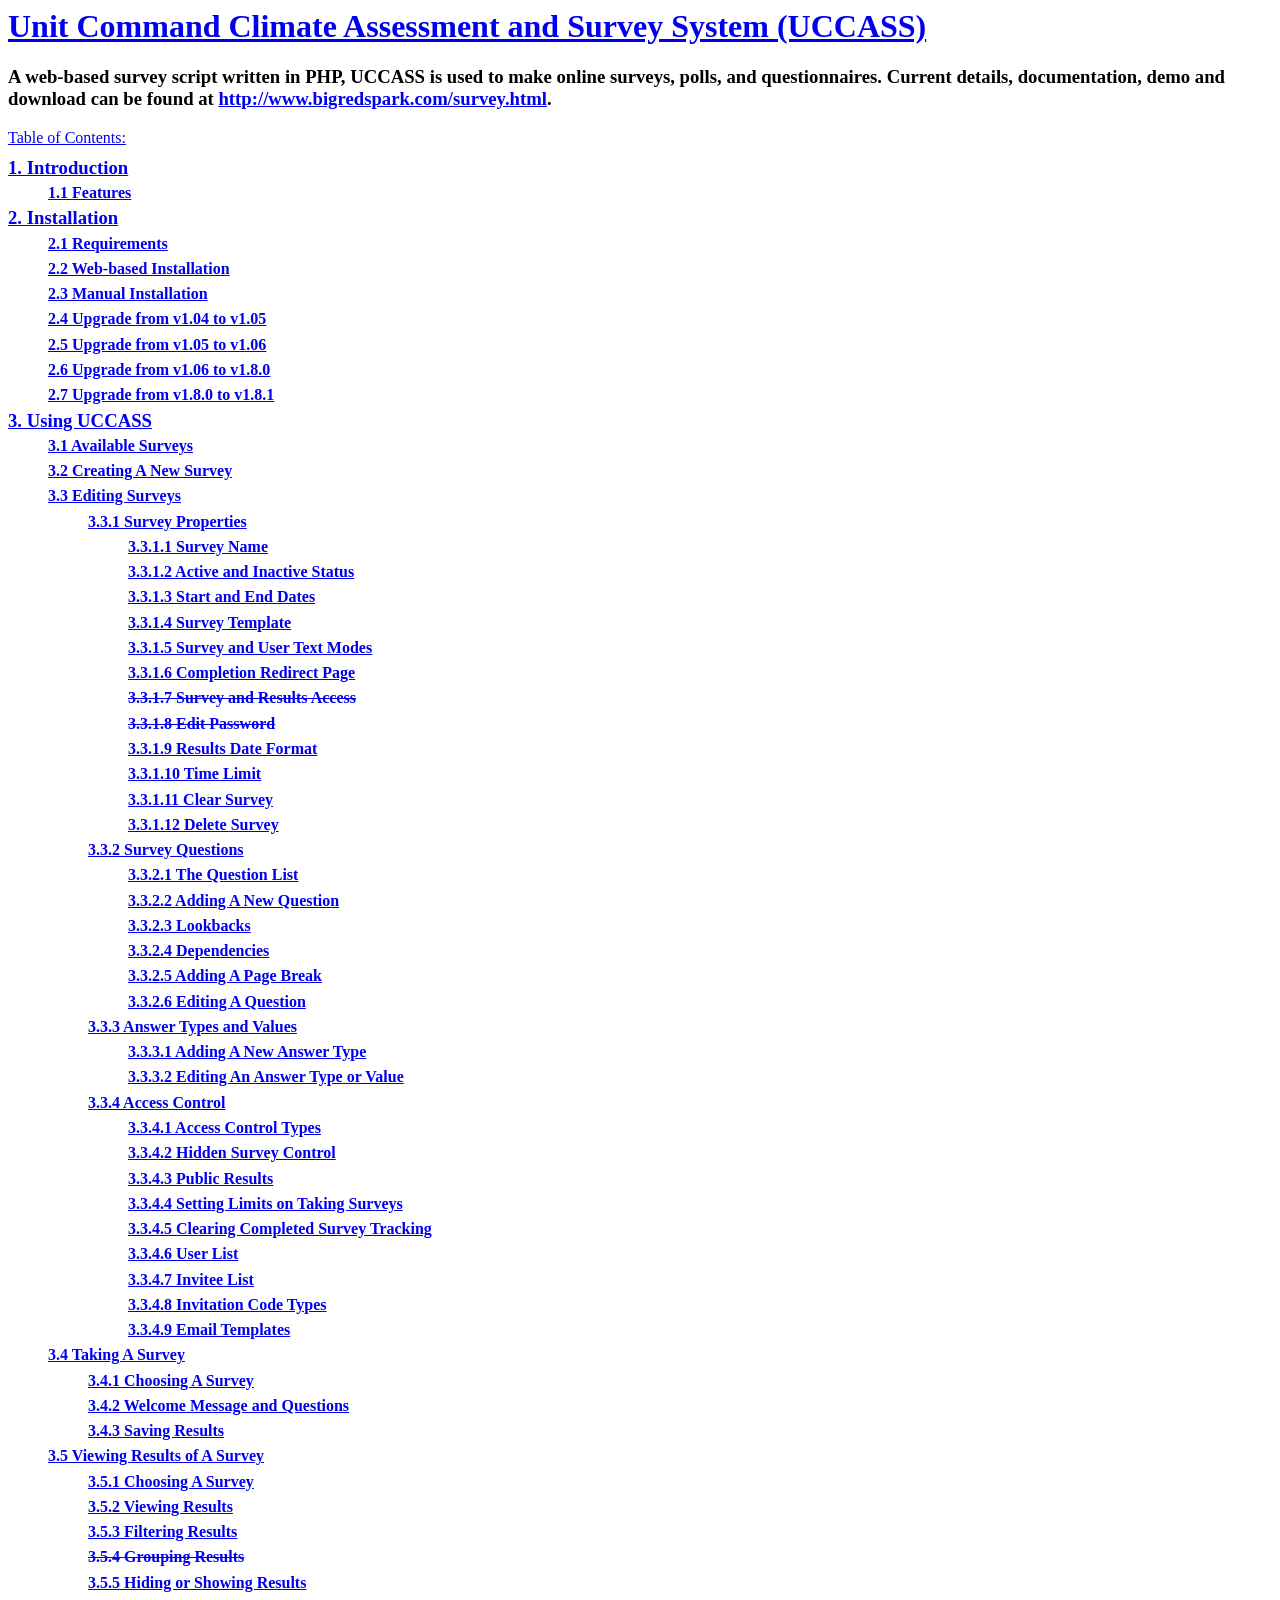
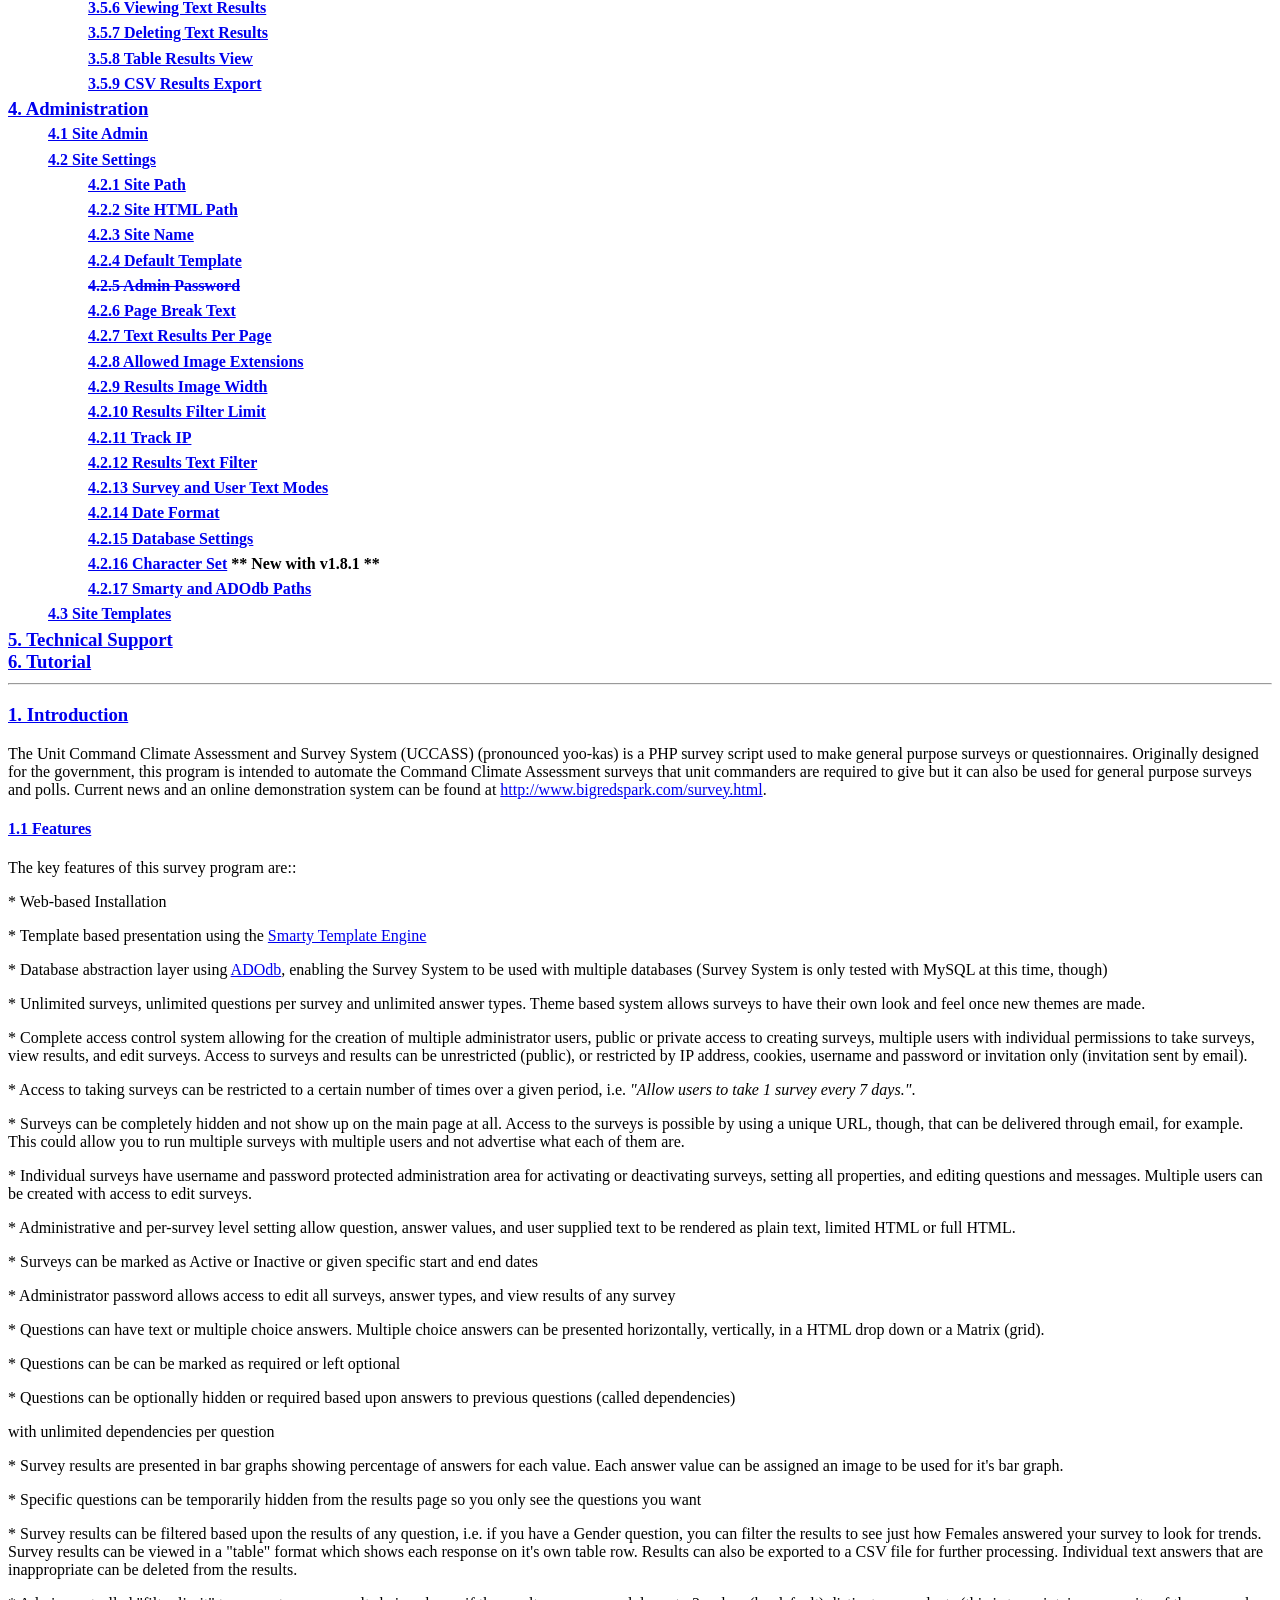
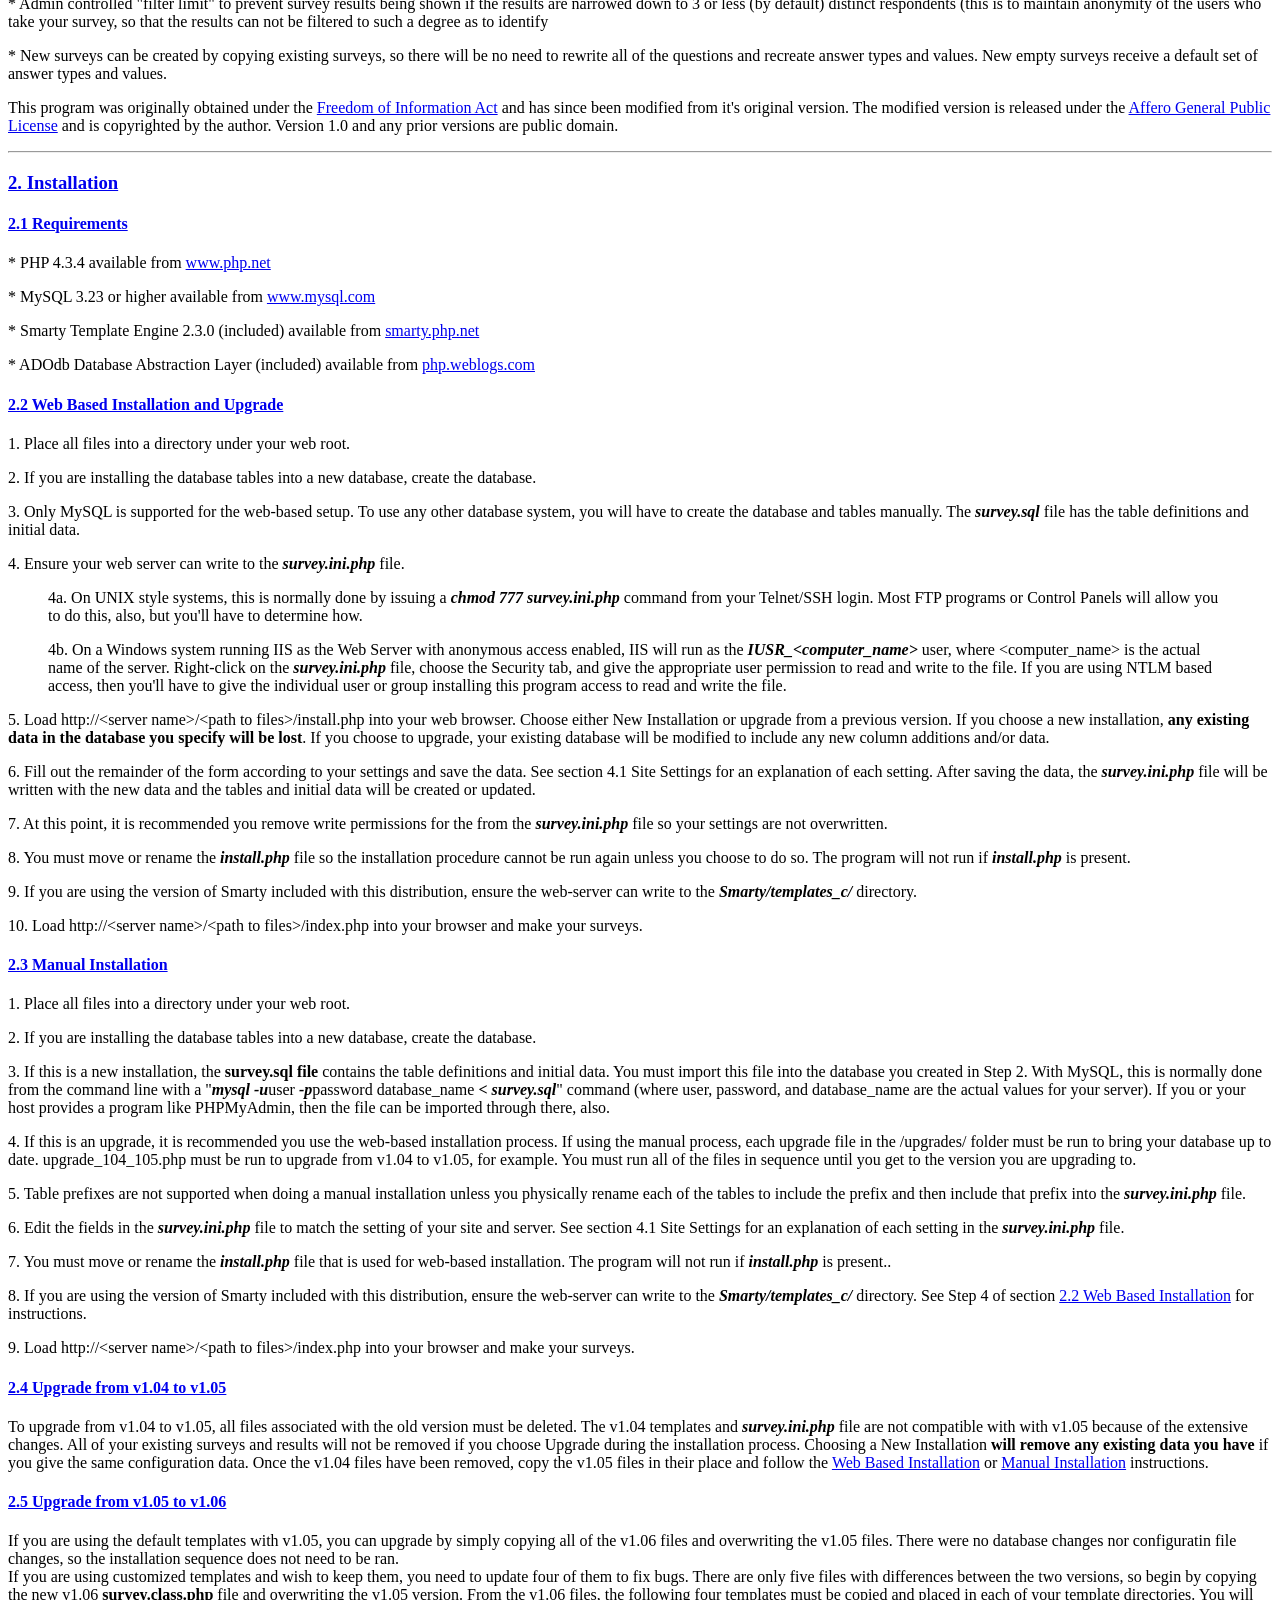
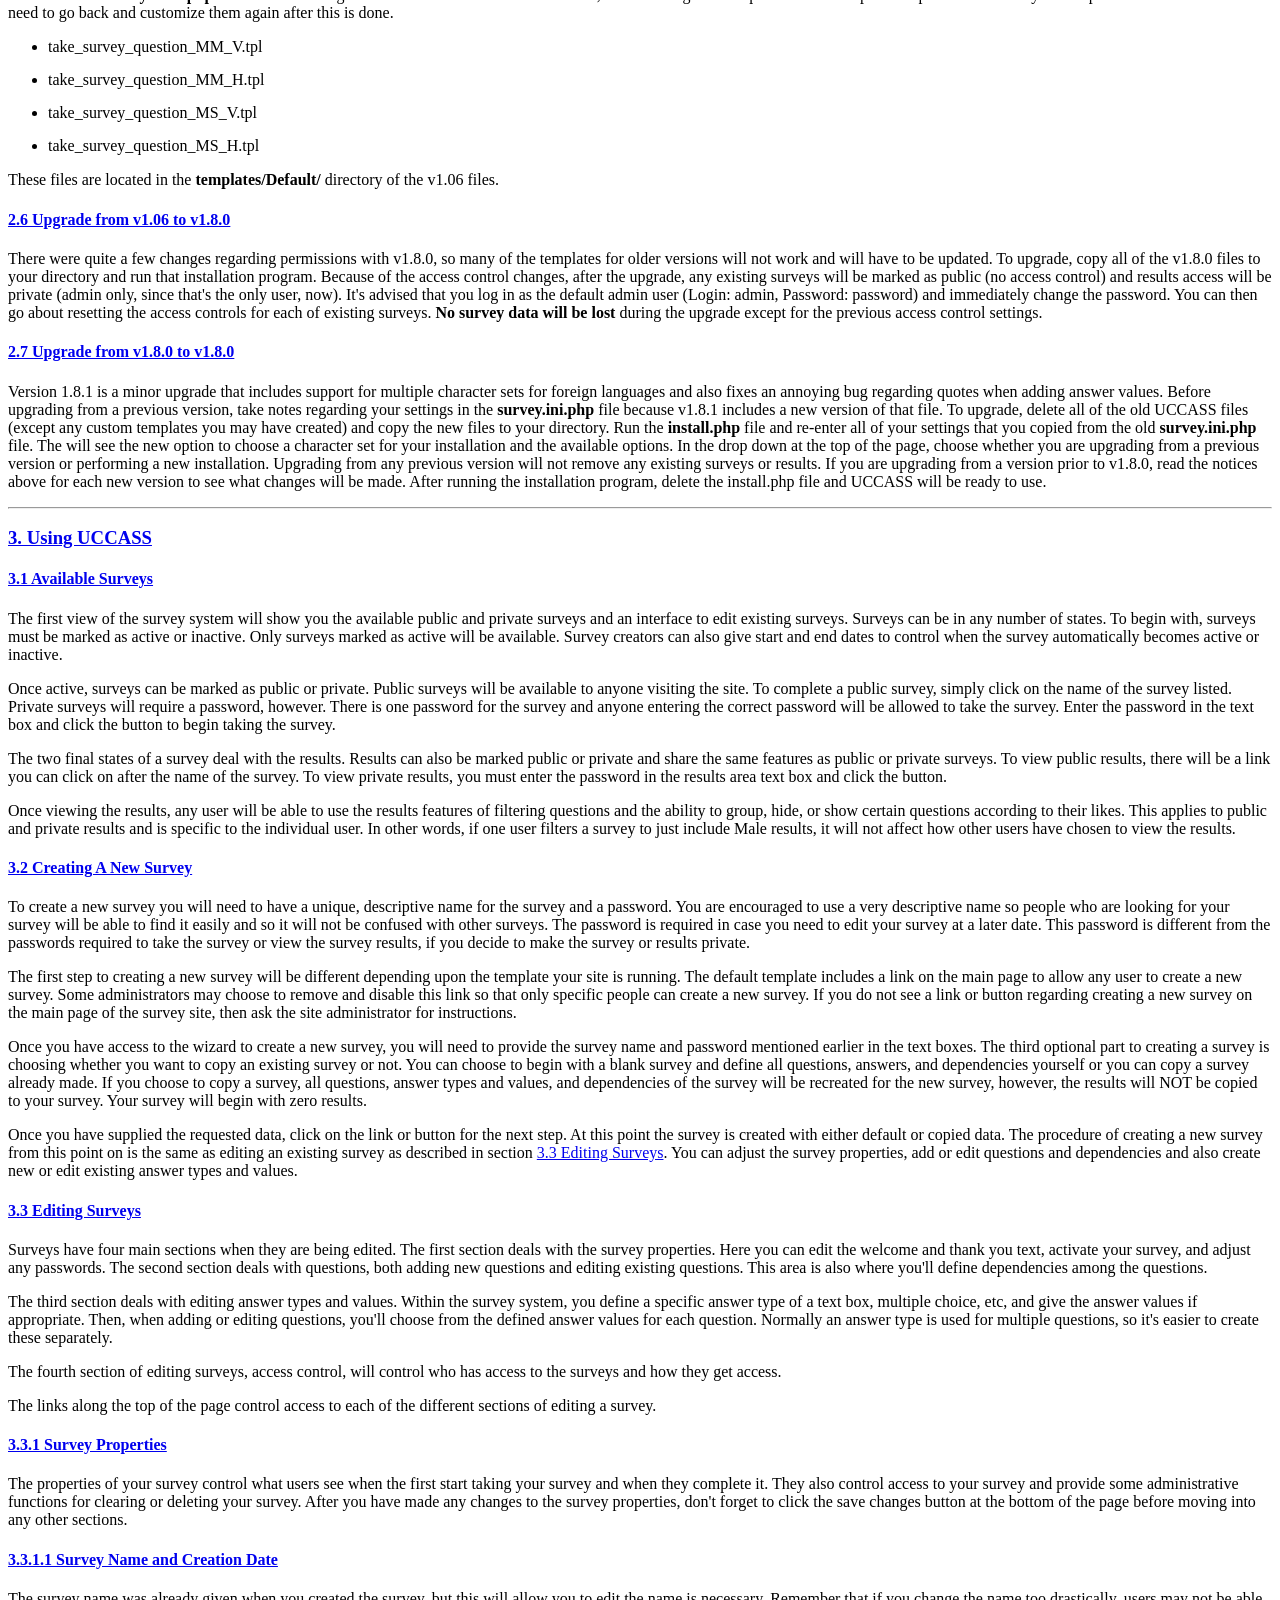
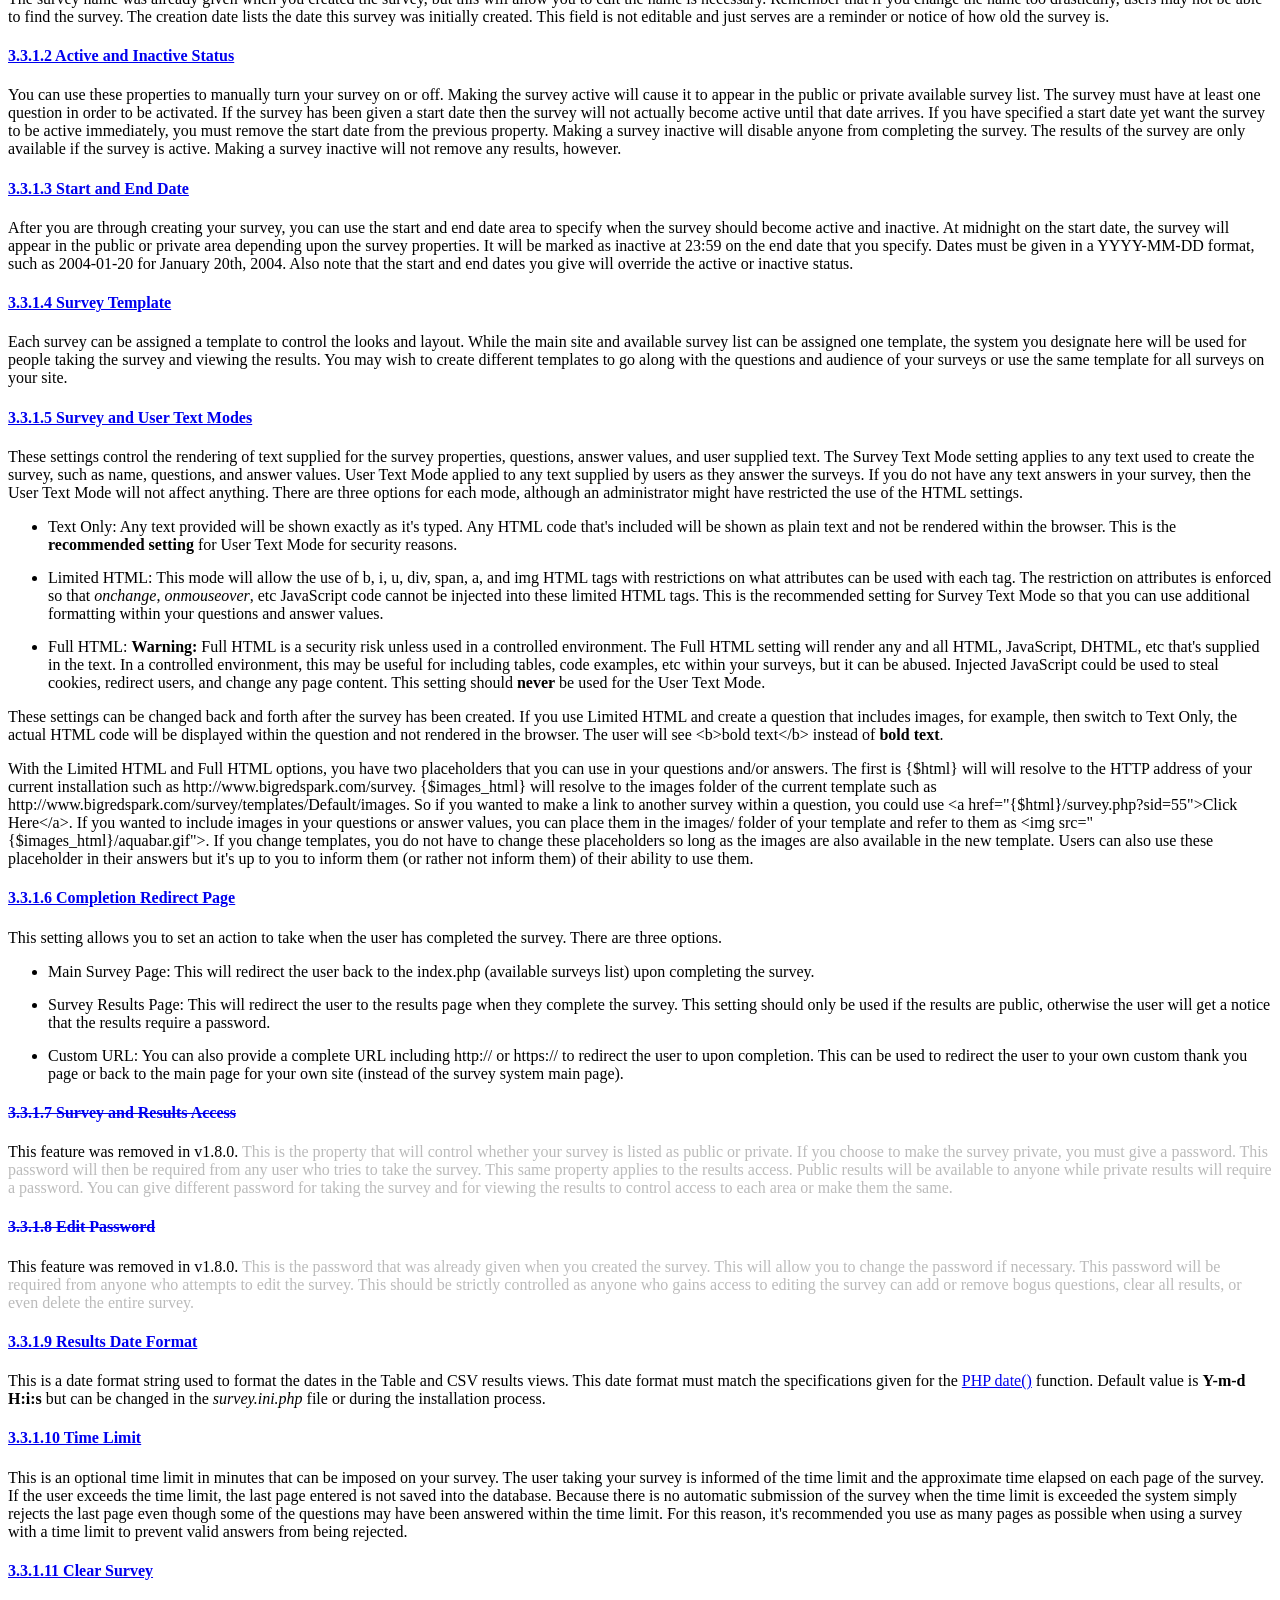
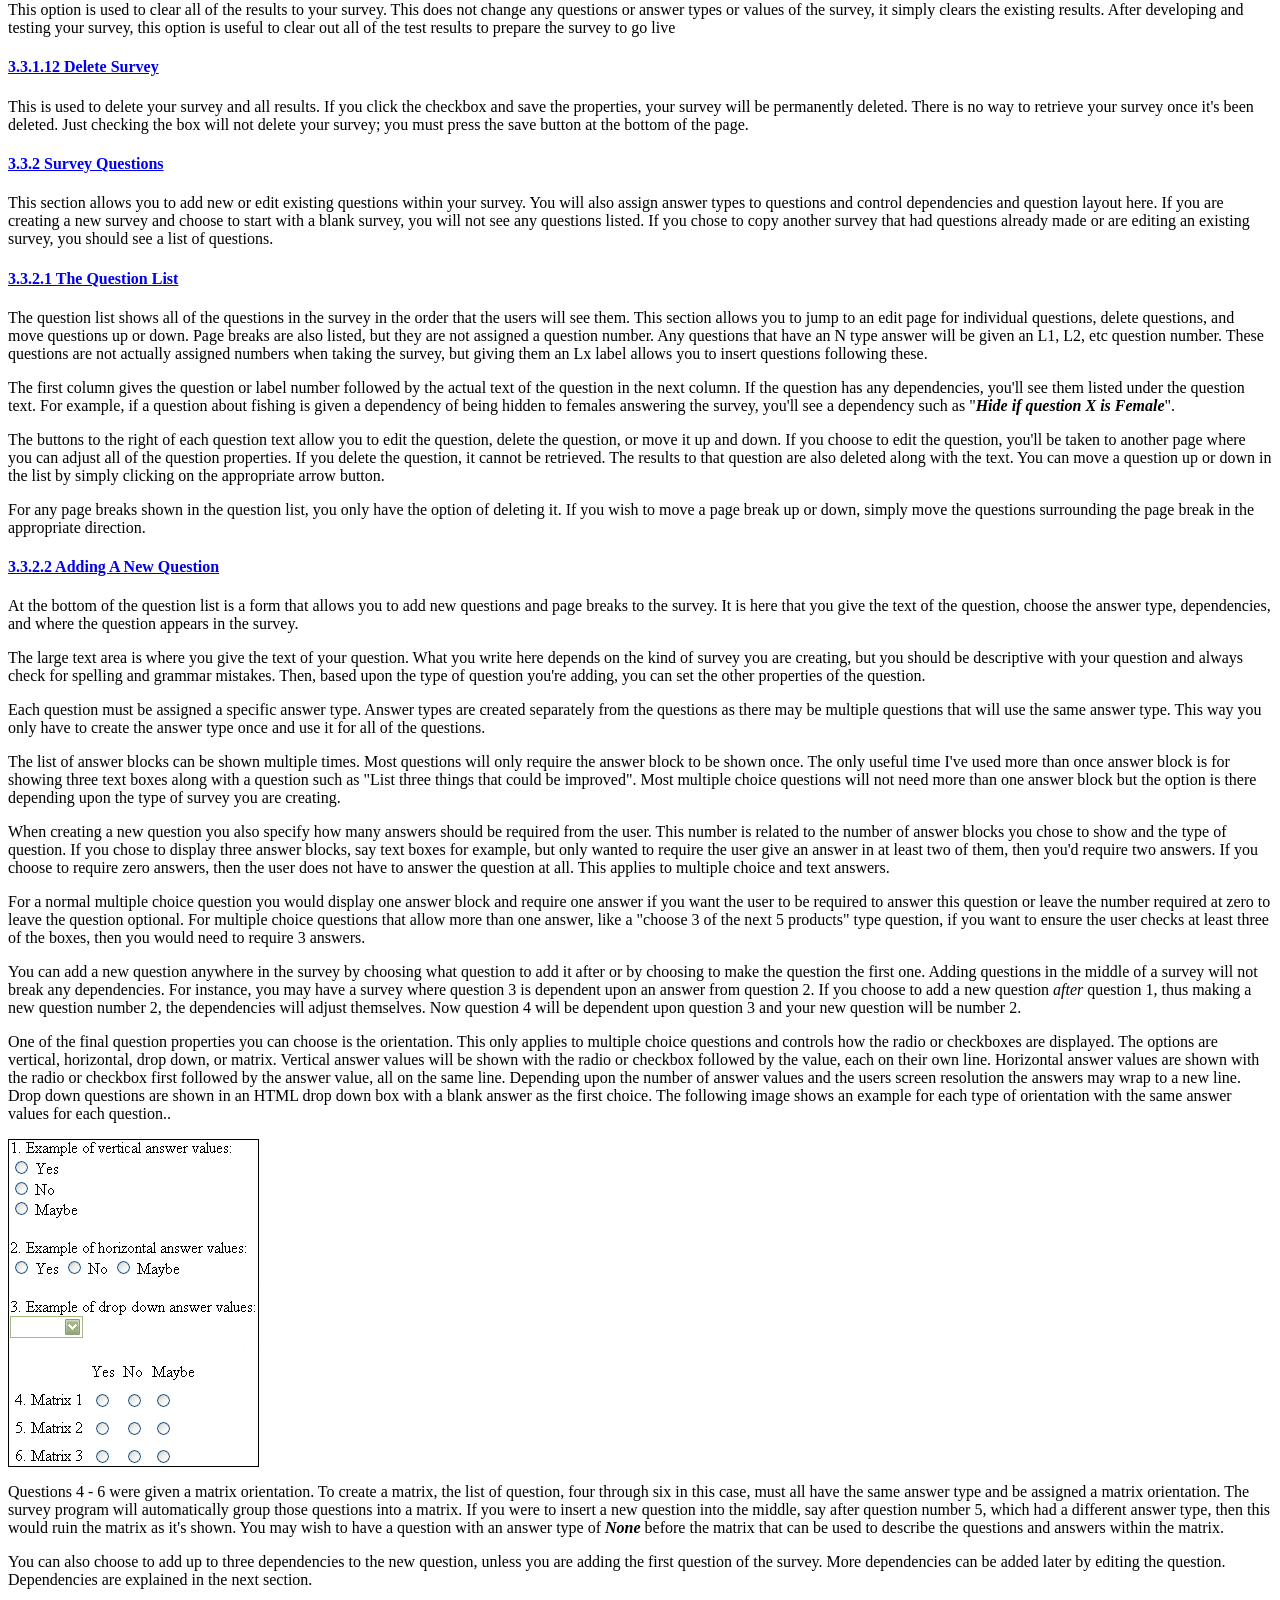
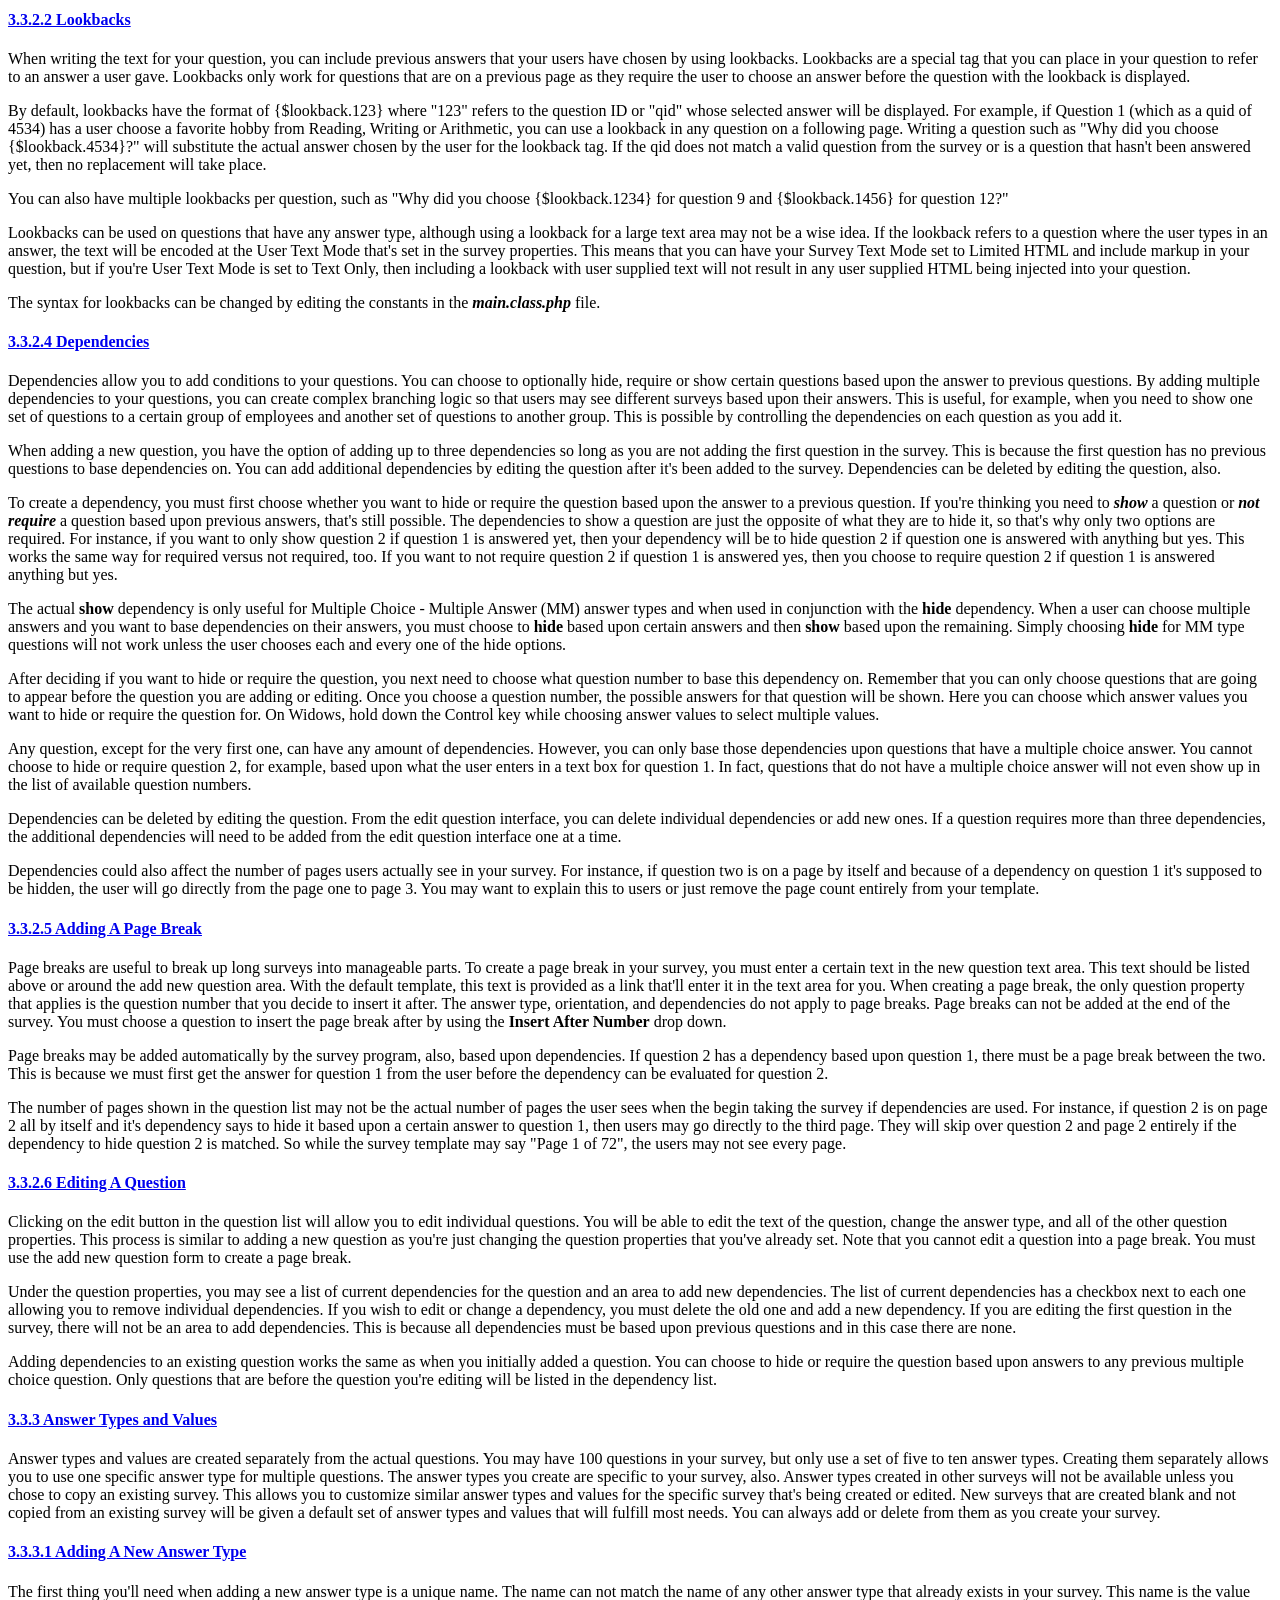
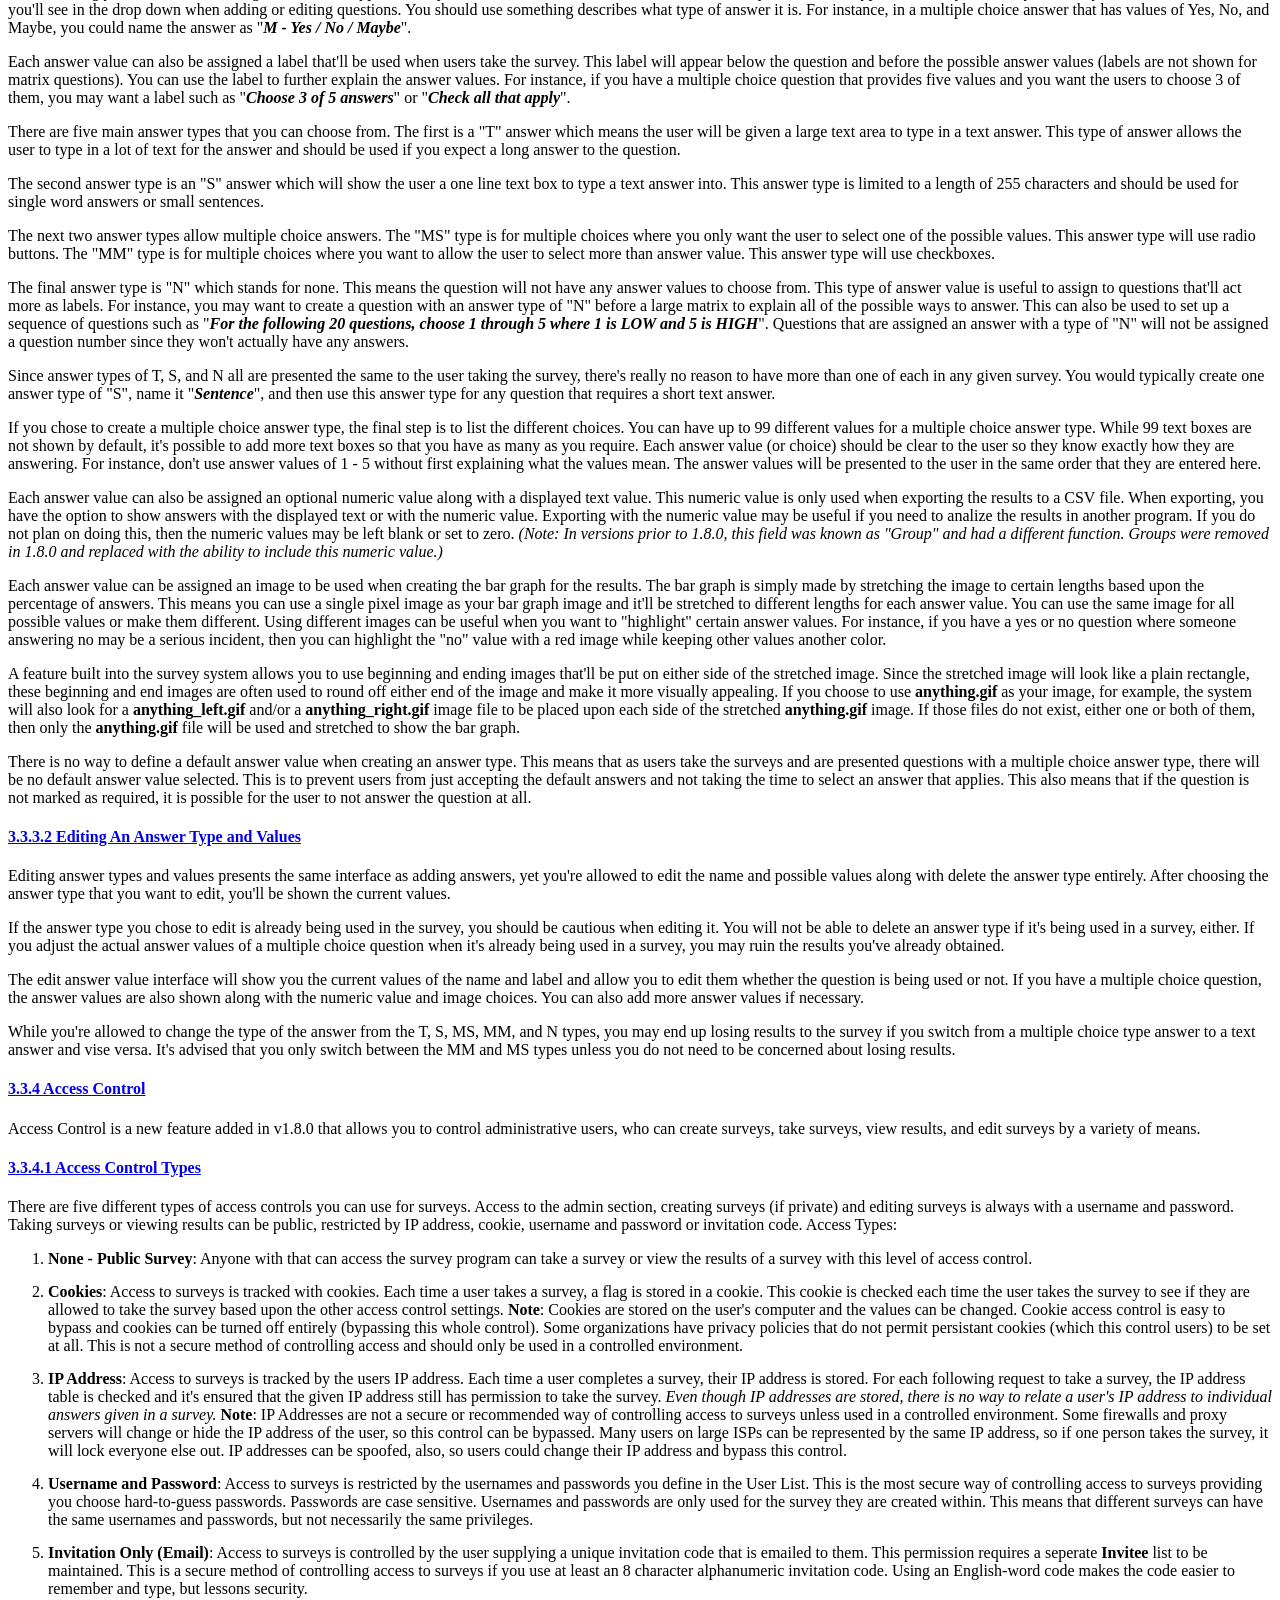
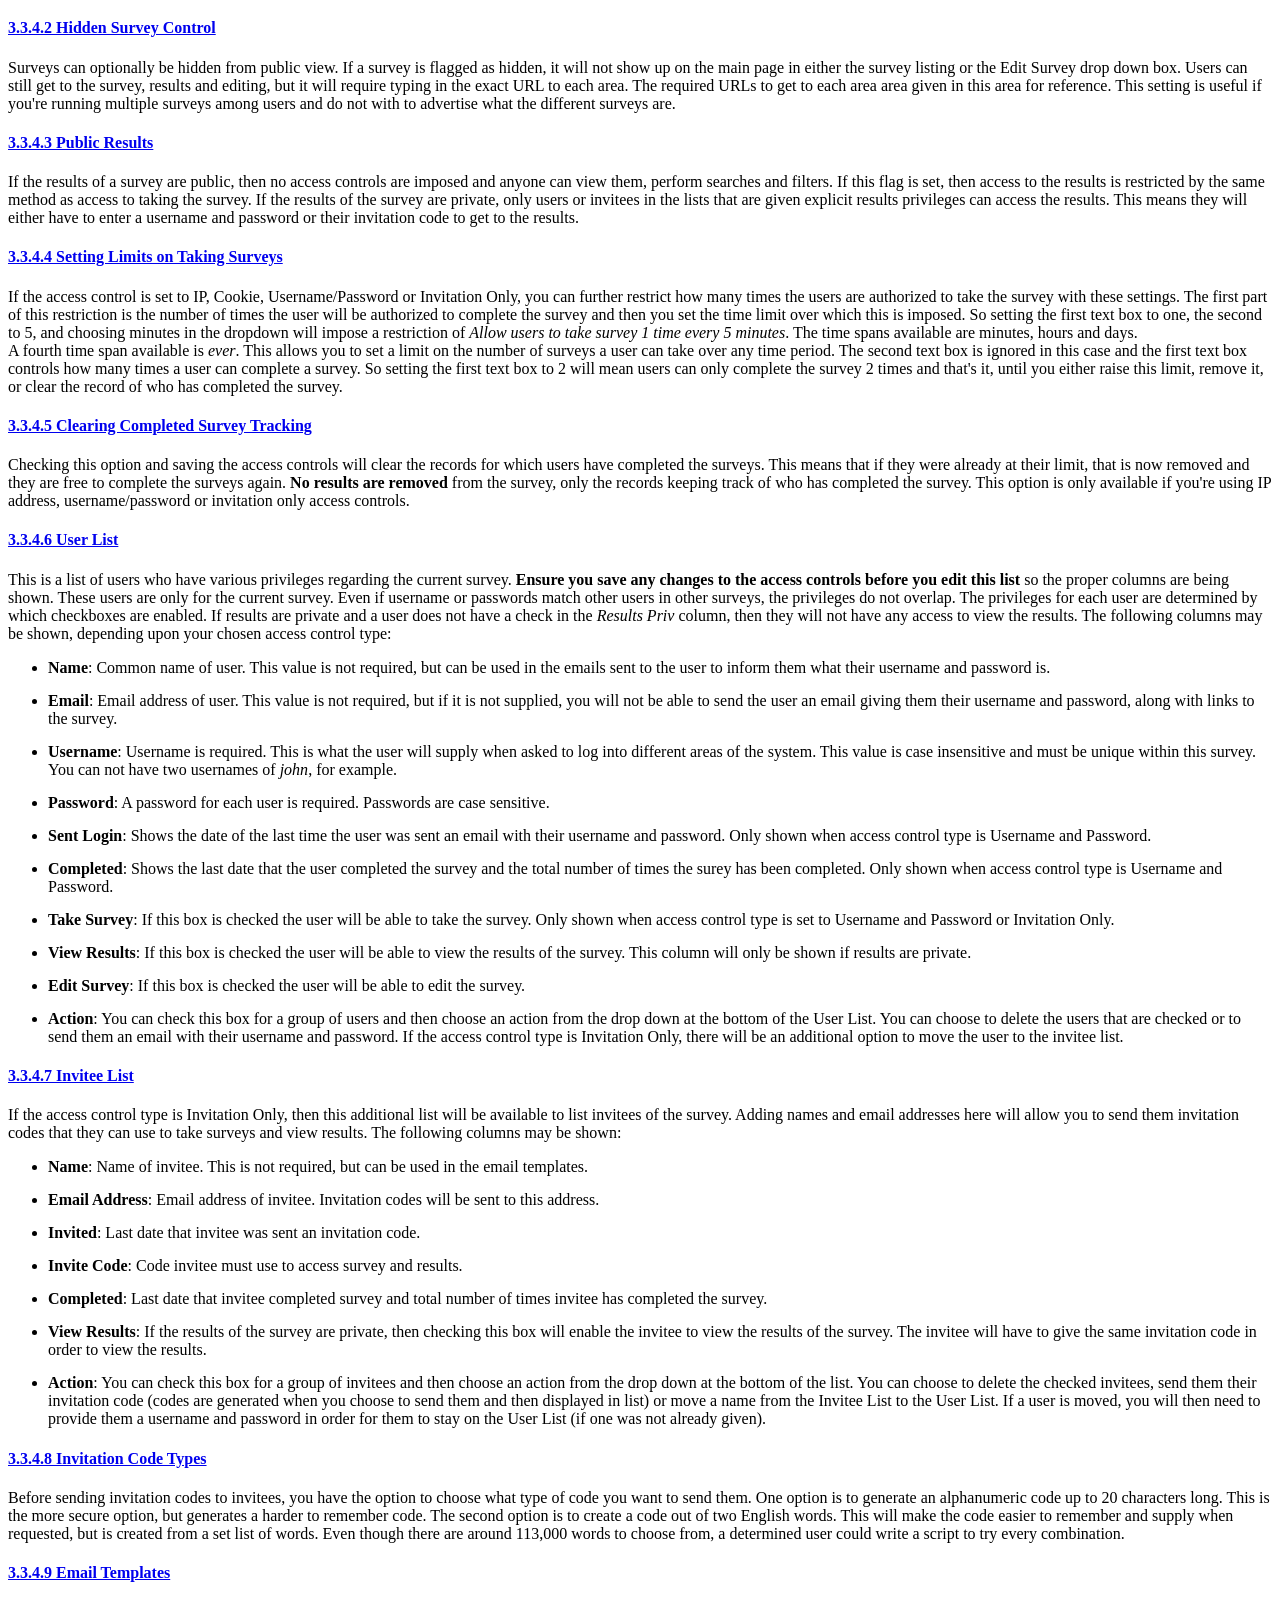
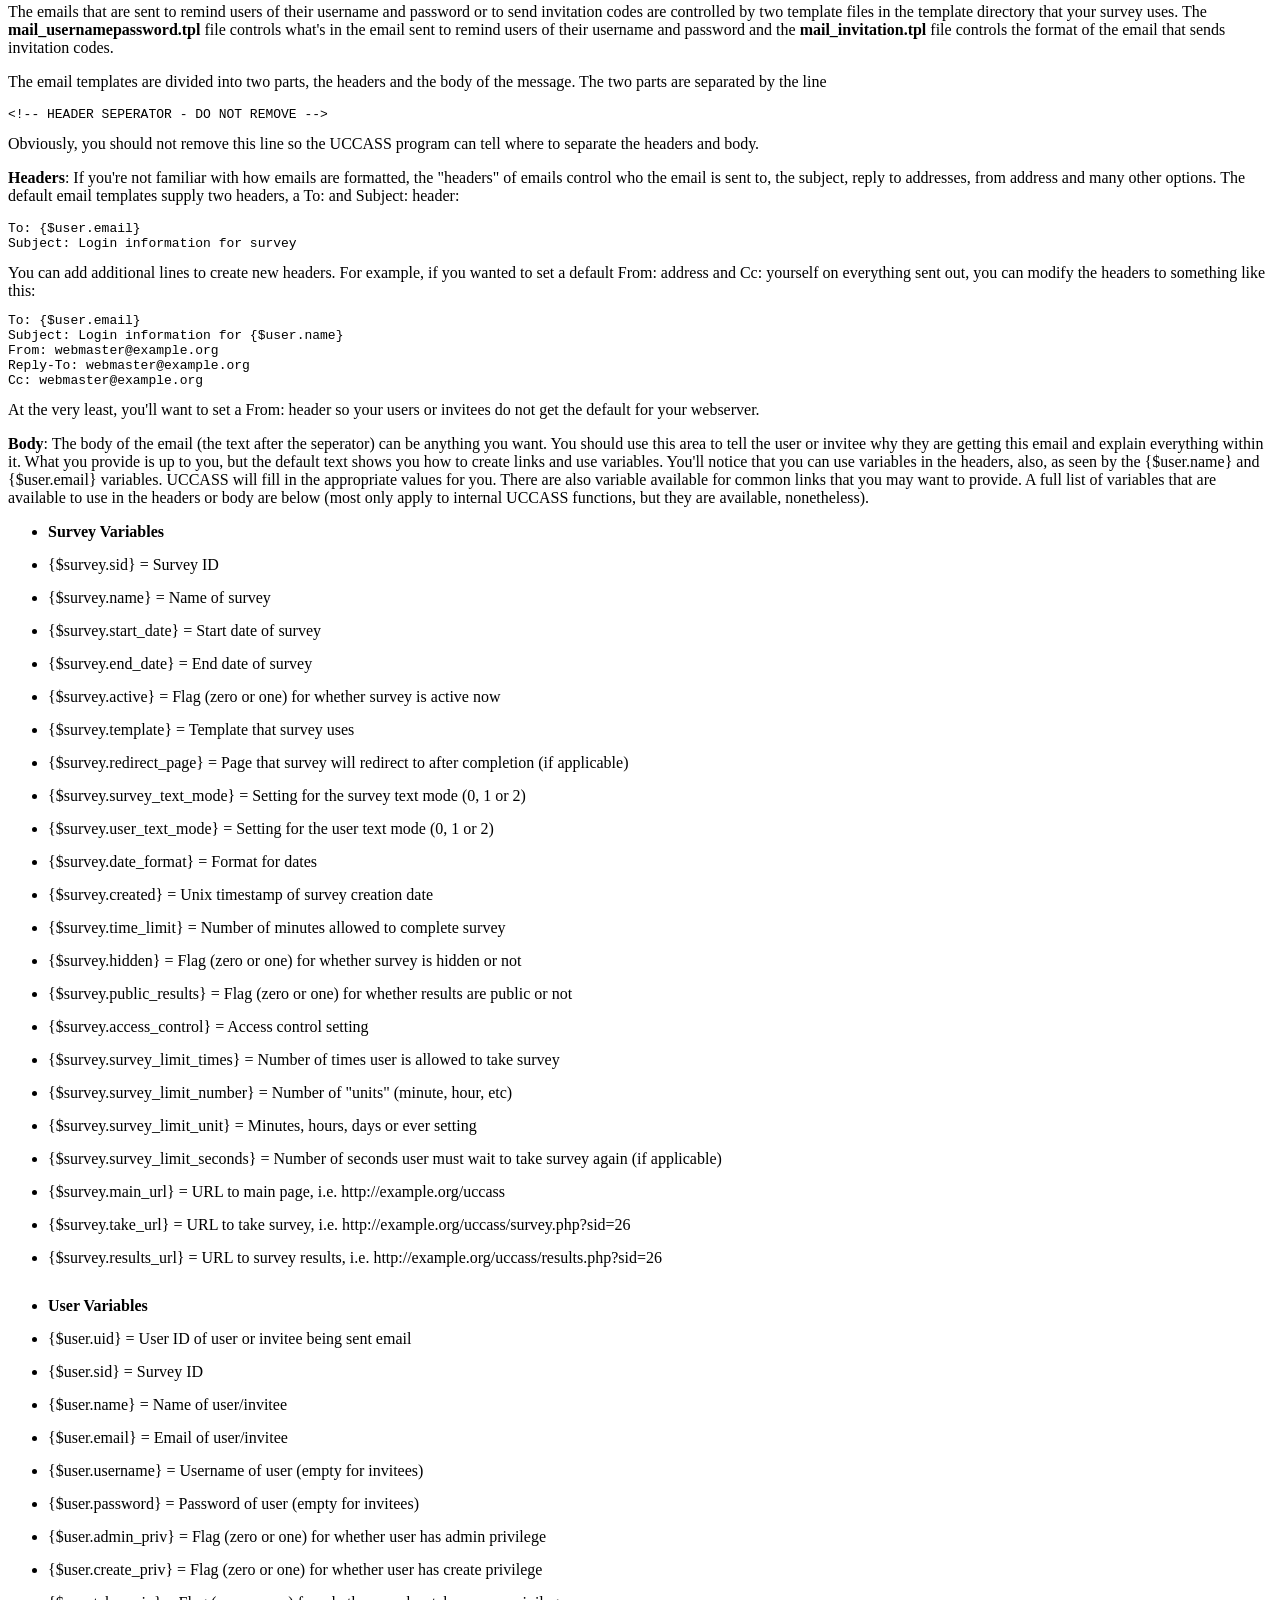
<file: docs/index.html>
<html>
<head>
<title>Unit Command Climate Assessment and Survey System (UCCASS)</title>
<meta http-equiv="Content-Type" content="text/html; charset=iso-8859-1">
<style type="text/css">
<!--
li {
    margin-top: 15px;
    margin-right: 0px;
    margin-bottom: 15px;
    margin-left: 0px;
}
.toc {
    line-height: 25%;
}

.depr {
    text-decoration: line-through;
}

.faded {
    color: #BBBBBB;
}
-->
</style>
</head>

<body>
<h1><a href="http://www.bigredspark.com/survey.html">Unit Command Climate Assessment and Survey System (UCCASS)</a></h1>
<h3>A web-based survey script written in PHP, UCCASS is used to make online surveys, polls, and questionnaires. Current
details, documentation, demo and download can be found at <a href="http://www.bigredspark.com/survey.html">http://www.bigredspark.com/survey.html</a>.</h3>
<p><a name="toc" href="#toc">Table of Contents:</a> </p>
<span class="toc">


<h3><a href="#introduction">1. Introduction</a></h3>
<blockquote>
  <h4><a href="#features">1.1 Features</a></h4>
</blockquote>


<h3><a href="#installation">2. Installation</a></h3>
<blockquote>
  <h4><a href="#installation_requirements">2.1 Requirements</a> </h4>
  <h4><a href="#installation_webbased">2.2 Web-based Installation</a> </h4>
  <h4><a href="#installation_manual">2.3 Manual Installation</a></h4>
  <h4><a href="#installation_upgrade104_105">2.4 Upgrade from v1.04 to v1.05</a></h4>
  <h4><a href="#installation_upgrade105_106">2.5 Upgrade from v1.05 to v1.06</a></h4>
  <h4><a href="#installation_upgrade106_180">2.6 Upgrade from v1.06 to v1.8.0</a></h4>
  <h4><a href="#installation_upgrade180_181">2.7 Upgrade from v1.8.0 to v1.8.1</a></h4>
</blockquote>


<h3><a href="#using_uccass">3. Using UCCASS</a></h3>
<blockquote>
  <h4><a href="#available_surveys">3.1 Available Surveys</a></h4>
  <h4><a href="#create_new_survey">3.2 Creating A New Survey</a></h4>
  <h4><a href="#edit_surveys">3.3 Editing Surveys</a></h4>
  <blockquote>

    <h4><a href="#survey_properties">3.3.1 Survey Properties</a></h4>
    <blockquote>
      <h4><a href="#ep_name">3.3.1.1 Survey Name</a></h4>
      <h4><a href="#ep_active">3.3.1.2 Active and Inactive Status</a></h4>
      <h4><a href="#ep_dates">3.3.1.3 Start and End Dates</a></h4>
      <h4><a href="#ep_template">3.3.1.4 Survey Template</a></h4>
      <h4><a href="#ep_text_mode">3.3.1.5 Survey and User Text Modes</a></h4>
      <h4><a href="#ep_redirect">3.3.1.6 Completion Redirect Page</a></h4>
      <h4><a href="#ep_access" class="depr">3.3.1.7 Survey and Results Access</a></h4>
      <h4><a href="#ep_password" class="depr">3.3.1.8 Edit Password</a></h4>
      <h4><a href="#ep_results_date_format">3.3.1.9 Results Date Format</a></h4>
      <h4><a href="#ep_time_limit">3.3.1.10 Time Limit</a></h4>
      <h4><a href="#ep_clear">3.3.1.11 Clear Survey</a></h4>
      <h4><a href="#ep_delete">3.3.1.12 Delete Survey</a></h4>
    </blockquote>

    <h4><a href="#survey_questions">3.3.2 Survey Questions</a></h4>
    <blockquote>
      <h4><a href="#question_list">3.3.2.1 The Question List</a></h4>
      <h4><a href="#new_question">3.3.2.2 Adding A New Question</a></h4>
      <h4><a href="#lookbacks">3.3.2.3 Lookbacks</a></h4>
      <h4><a href="#dependencies">3.3.2.4 Dependencies</a></h4>
      <h4><a href="#page_break">3.3.2.5 Adding A Page Break</a></h4>
      <h4><a href="#edit_question">3.3.2.6 Editing A Question</a></h4>
    </blockquote>

    <h4><a href="#answer_types">3.3.3 Answer Types and Values</a></h4>
    <blockquote>
      <h4><a href="#new_answer_type">3.3.3.1 Adding A New Answer Type</a></h4>
      <h4><a href="#edit_answer_type">3.3.3.2 Editing An Answer Type or Value</a></h4>
    </blockquote>

    <h4><a href="#access_control">3.3.4 Access Control</a></h4>
    <blockquote>
      <h4><a href="#ac_type">3.3.4.1 Access Control Types</a></h4>
      <h4><a href="#ac_hidden">3.3.4.2 Hidden Survey Control</a></h4>
      <h4><a href="#ac_public_results">3.3.4.3 Public Results</a></h4>
      <h4><a href="#ac_survey_limit">3.3.4.4 Setting Limits on Taking Surveys</a></h4>
      <h4><a href="#ac_clear_completed">3.3.4.5 Clearing Completed Survey Tracking</a></h4>
      <h4><a href="#ac_user_list">3.3.4.6 User List</a></h4>
      <h4><a href="#ac_invitee_list">3.3.4.7 Invitee List</a></h4>
      <h4><a href="#ac_invite_code">3.3.4.8 Invitation Code Types</a></h4>
      <h4><a href="#ac_email_templates">3.3.4.9 Email Templates</a></h4>
    </blockquote>
  </blockquote>
  <h4><a href="#take_survey">3.4 Taking A Survey</a></h4>
  <blockquote>
    <h4><a href="#choose_survey">3.4.1 Choosing A Survey</a></h4>
    <h4><a href="#welcome_questions">3.4.2 Welcome Message and Questions</a></h4>
    <h4><a href="#save_results">3.4.3 Saving Results</a></h4>
  </blockquote>
  <h4><a href="#view_results">3.5 Viewing Results of A Survey</a></h4>
  <blockquote>
    <h4><a href="#choose_survey2">3.5.1 Choosing A Survey</a></h4>
    <h4><a href="#view_results2">3.5.2 Viewing Results</a></h4>
    <h4><a href="#filter_results">3.5.3 Filtering Results</a></h4>
    <h4><a href="#group_results" class="depr">3.5.4 Grouping Results</a></h4>
    <h4><a href="#showhide_results">3.5.5 Hiding or Showing Results</a></h4>
    <h4><a href="#text_results">3.5.6 Viewing Text Results</a></h4>
    <h4><a href="#del_text_results">3.5.7 Deleting Text Results</a></h4>
    <h4><a href="#table_results">3.5.8 Table Results View</a></h4>
    <h4><a href="#csv_export">3.5.9 CSV Results Export</a></h4>
  </blockquote>
</blockquote>


<h3><a href="#administration">4. Administration</a></h3>
<blockquote>
  <h4><a href="#site_admin">4.1 Site Admin</a></h4>
  <h4><a href="#site_settings">4.2 Site Settings</a></h4>
  <blockquote>
    <h4><a href="#site_path">4.2.1 Site Path</a></h4>
    <h4><a href="#site_html">4.2.2 Site HTML Path</a></h4>
    <h4><a href="#site_name">4.2.3 Site Name</a></h4>
    <h4><a href="#default_template">4.2.4 Default Template</a></h4>
    <h4><a href="#admin_password" class="depr">4.2.5 Admin Password</a></h4>
    <h4><a href="#page_break_text">4.2.6 Page Break Text</a></h4>
    <h4><a href="#results_per_page">4.2.7 Text Results Per Page</a></h4>
    <h4><a href="#image_extensions">4.2.8 Allowed Image Extensions</a></h4>
    <h4><a href="#image_width">4.2.9 Results Image Width</a></h4>
    <h4><a href="#filter_limit">4.2.10 Results Filter Limit</a></h4>
    <h4><a href="#track_ip">4.2.11 Track IP</a></h4>
    <h4><a href="#text_filter">4.2.12 Results Text Filter</a></h4>
    <h4><a href="#text_modes">4.2.13 Survey and User Text Modes</a></h4>
    <h4><a href="#date_format">4.2.14 Date Format</a></h4>
    <h4><a href="#database_settings">4.2.15 Database Settings</a></h4>
    <h4><a href="#character_set">4.2.16 Character Set</a> <strong>** New with v1.8.1 **</strong></h4>
    <h4><a href="#smarty_adodb">4.2.17 Smarty and ADOdb Paths</a></h4>
  </blockquote>
  <h4><a href="#site_templates">4.3 Site Templates</a></h4>
</blockquote>


<h3><a href="#technical_support">5. Technical Support</a></h3>


<h3><a href="#tutorial">6. Tutorial</a></h3>
</span>
<hr>
  <!-- Introduction -->
  <h3><a name="introduction" href="#toc">1. Introduction</a></h3>
<p> The Unit Command Climate Assessment and Survey System (UCCASS) (pronounced yoo-kas)
  is a PHP survey script used to make general purpose surveys or questionnaires. Originally designed
  for the government, this program is intended to automate the Command Climate
  Assessment surveys that unit commanders are required to give but it can also
  be used for general purpose surveys and polls. Current news and an online
  demonstration system can be found at <a href="http://www.bigredspark.com/survey.html">
  http://www.bigredspark.com/survey.html</a>. </p>
<h4><a href="#toc" name="features">1.1 Features</a></h4>
<p>The key features of this survey program are:: </p>
<p>* Web-based Installation</p>
<p>* Template based presentation using the <a href="http://smarty.php.net">Smarty
  Template Engine</a></p>
<p>* Database abstraction layer using <a href="http://adodb.sourceforge.net">ADOdb</a>,
  enabling the Survey System to be used with multiple databases (Survey System
  is only tested with MySQL at this time, though)</p>
<p>* Unlimited surveys, unlimited questions per survey and unlimited answer types.
  Theme based system allows surveys to have their own look and feel once new themes
  are made.</p>
<p>* Complete access control system allowing for the
  creation of multiple administrator users, public or private access to creating surveys,
  multiple users with individual permissions to take surveys, view results, and edit surveys.
  Access to surveys and results can be unrestricted (public), or restricted by IP address,
  cookies, username and password or invitation only (invitation sent by email).</p>
<p>* Access to taking surveys can be restricted
  to a certain number of times over a given period, i.e. <em>&quot;Allow users to
  take 1 survey every 7 days.&quot;</em>.</p>
<p>* Surveys can be completely hidden and not show up
  on the main page at all. Access to the surveys is possible by using a unique
  URL, though, that can be delivered through email, for example. This could allow you
  to run multiple surveys with multiple users and not advertise what each of them are. </p>
<p>* Individual surveys have username and password protected administration area for activating
  or deactivating surveys, setting all properties, and editing questions and messages. Multiple
  users can be created with access to edit surveys.</p>
<p>* Administrative and per-survey level setting allow question, answer values, and
  user supplied text to be rendered as plain text, limited HTML or full HTML.
<p>* Surveys can be marked as Active or Inactive or given specific start and end
  dates</p>
<p>* Administrator password allows access to edit all surveys, answer types, and
  view results of any survey</p>
<p>* Questions can have text or multiple choice answers. Multiple choice answers
  can be presented horizontally, vertically, in a HTML drop down or a Matrix (grid).</p>
<p>* Questions can be can be marked as required or left optional</p>
<p>* Questions can be optionally hidden or required based upon answers to previous
  questions (called dependencies)</p> with unlimited dependencies per question</p>
<p>* Survey results are presented in bar graphs showing percentage of answers
  for each value. Each answer value can be assigned an image to be used for it's
  bar graph.</p>
<p>* Specific questions can be temporarily hidden from the results page so you
  only see the questions you want</p>
<p>* Survey results can be filtered based upon the results of any question, i.e.
  if you have a Gender question, you can filter the results to see just how Females
  answered your survey to look for trends. Survey results can be viewed in a &quot;table&quot;
  format which shows each response on it's own table row. Results can also be exported
  to a CSV file for further processing. Individual text answers that are inappropriate
  can be deleted from the results.</p>
<p>* Admin controlled &quot;filter limit&quot; to prevent survey results being
  shown if the results are narrowed down to 3 or less (by default) distinct respondents
  (this is to maintain anonymity of the users who take your survey, so that the
  results can not be filtered to such a degree as to identify</p>
<p>* New surveys can be created by copying existing surveys, so there will be
  no need to rewrite all of the questions and recreate answer types and values. New empty
  surveys receive a default set of answer types and values.</p>
<p>This program was originally obtained under the <a href="http://www.usdoj.gov/04foia/">Freedom
  of Information Act</a> and has since been modified from it's original version.
  The modified version is released under the <a href="http://www.affero.org/oagpl.html">Affero General Public License</a>
  and is copyrighted by the author. Version 1.0 and any prior versions are public domain. </p>
  <!-- End Introduction -->


  <!-- Installation -->
<hr>
<h3><a name="installation" href="#toc">2. Installation</a></h3>
<h4 name="installation_requirements" href="#toc"><a name="installation_requirements" href="#toc">2.1
  Requirements</a> </h4>
<p>* PHP 4.3.4 available from <a href="http://www.php.net">www.php.net</a></p>
<p>* MySQL 3.23 or higher available from <a href="http://www.mysql.com">www.mysql.com</a></p>
<p>* Smarty Template Engine 2.3.0 (included) available from <a href="http://smarty.php.net">smarty.php.net</a></p>
<p>* ADOdb Database Abstraction Layer (included) available from <a href="http://php.weblogs.com/ADODB">php.weblogs.com</a></p>
<h4 name="installation_webbased" href="#toc"><a name="installation_webbased" href="#toc">2.2
  Web Based Installation and Upgrade</a> </h4>
<p>1. Place all files into a directory under your web root. </p>
<p>2. If you are installing the database tables into a new database, create the
  database.</p>
<p>3. Only MySQL is supported for the web-based setup. To use any other database
  system, you will have to create the database and tables manually. The <em><strong>survey.sql</strong></em>
  file has the table definitions and initial data. </p>
<p>4. Ensure your web server can write to the <em><strong>survey.ini.php</strong></em>
  file. </p>
<blockquote>
  <p>4a. On UNIX style systems, this is normally done by issuing a <em><strong>chmod
    777 survey.ini.php</strong></em> command from your Telnet/SSH login. Most
    FTP programs or Control Panels will allow you to do this, also, but you'll
    have to determine how.</p>
  <p>4b. On a Windows system running IIS as the Web Server with anonymous access
    enabled, IIS will run as the <em><strong>IUSR_&lt;computer_name&gt; </strong></em>user,
    where &lt;computer_name&gt; is the actual name of the server. Right-click
    on the <em><strong>survey.ini.php</strong></em> file, choose the Security
    tab, and give the appropriate user permission to read and write to the file.
    If you are using NTLM based access, then you'll have to give the individual
    user or group installing this program access to read and write the file.</p>
</blockquote>
<p>5. Load http://&lt;server name&gt;/&lt;path to files&gt;/install.php into your
  web browser. Choose either New Installation or upgrade from a previous version.
  If you choose a new installation, <strong>any existing data in the database you specify
  will be lost</strong>. If you choose to upgrade, your existing database will be modified
  to include any new column additions and/or data. </p>
<p>6. Fill out the remainder of the form according to your settings and save the data.
  See section 4.1 Site Settings for an explanation of each setting. After saving
  the data, the <em><strong>survey.ini.php</strong></em> file will be written
  with the new data and the tables and initial data will be created or updated. </p>
<p>7. At this point, it is recommended you remove write permissions for the from
  the <em><strong>survey.ini.php</strong></em> file so your settings are not overwritten.
</p>
<p>8. You must move or rename the<em><strong> install.php</strong></em> file so
  the installation procedure cannot be run again unless you choose to do so. The
  program will not run if <em><strong>install.php</strong></em> is present. </p>
<p>9. If you are using the version of Smarty included with this distribution,
  ensure the web-server can write to the <em><strong>Smarty/templates_c/</strong></em>
  directory.</p>
<p>10. Load http://&lt;server name&gt;/&lt;path to files&gt;/index.php into your
  browser and make your surveys.</p>
<h4 name="installation_manual" href="#toc"><a name="installation_manual" href="#toc">2.3
  Manual Installation</a> </h4>
<p>1. Place all files into a directory under your web root. </p>
<p>2. If you are installing the database tables into a new database, create the
  database.</p>
<p>3. If this is a new installation, the <strong>survey.sql file</strong> contains the table definitions and
  initial data. You must import this file into the database you created in Step
  2. With MySQL, this is normally done from the command line with a &quot;<em><strong>mysql
  -u</strong></em>user<em><strong> -p</strong></em>password<em><strong> </strong></em>database_name<em><strong>
  &lt; survey.sql</strong></em>&quot; command (where user, password, and database_name
  are the actual values for your server). If you or your host provides a program
  like PHPMyAdmin, then the file can be imported through there, also. </p>
<p>4. If this is an upgrade, it is recommended you use the web-based installation process. If using
  the manual process, each upgrade file in the /upgrades/ folder must be run to bring your database
  up to date. upgrade_104_105.php must be run to upgrade from v1.04 to v1.05, for example. You must
  run all of the files in sequence until you get to the version you are upgrading to.</p>
<p>5. Table prefixes are not supported when doing a manual installation unless
  you physically rename each of the tables to include the prefix and then include
  that prefix into the <em><strong>survey.ini.php</strong></em> file. </p>
<p>6. Edit the fields in the <em><strong>survey.ini.php</strong></em> file to
  match the setting of your site and server. See section 4.1 Site Settings for
  an explanation of each setting in the <em><strong>survey.ini.php</strong></em>
  file. </p>
<p>7. You must move or rename the <em><strong>install.php</strong></em> file that
  is used for web-based installation. The program will not run if <strong><em>install.php</em></strong>
  is present.. </p>
<p>8. If you are using the version of Smarty included with this distribution,
  ensure the web-server can write to the <em><strong>Smarty/templates_c/</strong></em>
  directory. See Step 4 of section <a href="#installation_webbased">2.2 Web Based
  Installation</a> for instructions. </p>
<p>9. Load http://&lt;server name&gt;/&lt;path to files&gt;/index.php into your
  browser and make your surveys.</p>
<h4><a href="#toc" name="installation_upgrade104_105">2.4 Upgrade from v1.04 to v1.05</a></h4>
<p>To upgrade from v1.04 to v1.05, all files associated with the old version must be deleted. The v1.04 templates
  and <strong><em>survey.ini.php</em></strong> file are not compatible with with v1.05 because of the extensive changes. All of your
  existing surveys and results will not be removed if you choose Upgrade during the installation process.
  Choosing a New Installation <strong>will remove any existing data you have</strong> if you give the
  same configuration data. Once the v1.04 files have been removed, copy the v1.05 files in their place
  and follow the <a href="#installation_webbased">Web Based Installation</a>
  or <a href="#installation_manual">Manual Installation</a> instructions.
<h4><a href="#toc" name="installation_upgrade105_106">2.5 Upgrade from v1.05 to v1.06</a></h4>
<p>If you are using the default templates with v1.05, you can upgrade by simply copying all of the v1.06 files
 and overwriting the v1.05 files. There were no database changes nor configuratin file changes, so the installation
 sequence does not need to be ran.
 <br />
 If you are using customized templates and wish to keep them, you need to update four of them to fix bugs. There
 are only five files with differences between the two versions, so begin by copying the new v1.06 <strong>survey.class.php</strong>
 file and overwriting the v1.05 version. From the v1.06 files, the following four templates must be copied
 and placed in each of your template directories. You will need to go back and customize them again after this is done.
 <ul>
    <li>take_survey_question_MM_V.tpl</li>
    <li>take_survey_question_MM_H.tpl</li>
    <li>take_survey_question_MS_V.tpl</li>
    <li>take_survey_question_MS_H.tpl</li>
  </ul>
  These files are located in the <strong>templates/Default/</strong> directory of the v1.06 files.
</p>
<h4><a href="#toc" name="installation_upgrade106_180">2.6 Upgrade from v1.06 to v1.8.0</a></h4>
<p>There were quite a few changes regarding permissions with v1.8.0, so many of the templates for older
  versions will not work and will have to be updated. To upgrade, copy all of the v1.8.0 files to your
  directory and run that installation program. Because of the access control changes, after the upgrade,
  any existing surveys will be marked as public (no access control) and results access will be private
  (admin only, since that's the only user, now). It's advised that you log in as the default admin user
  (Login: admin, Password: password) and immediately change the password. You can then go about resetting
  the access controls for each of existing surveys. <strong>No survey data will be lost</strong> during
  the upgrade except for the previous access control settings.
</p>
<h4><a href="#toc" name="installation_upgrade180_181">2.7 Upgrade from v1.8.0 to v1.8.0</a></h4>
<p>Version 1.8.1 is a minor upgrade that includes support for multiple character sets for foreign languages
  and also fixes an annoying bug regarding quotes when adding answer values. Before upgrading from a previous
  version, take notes regarding your settings in the <strong>survey.ini.php</strong> file because v1.8.1 includes
  a new version of that file. To upgrade, delete all of the old UCCASS files (except any custom templates you may
  have created) and copy the new files to your directory. Run the <strong>install.php</strong> file and re-enter
  all of your settings that you copied from the old <strong>survey.ini.php</strong> file. The will see the new
  option to choose a character set for your installation and the available options. In the drop down at the top of
  the page, choose whether you are upgrading from a previous version or performing a new installation. Upgrading from
  any previous version will not remove any existing surveys or results. If you are upgrading from a version prior
  to v1.8.0, read the notices above for each new version to see what changes will be made. After running the installation
  program, delete the install.php file and UCCASS will be ready to use.
</p>
<!-- End Installation -->


<!-- Using UCCASS  -->
<hr>
<h3><a name="using_ucass" href="#toc">3. Using UCCASS</a></h3>
<h4> <a href="#toc" name="available_surveys">3.1 Available Surveys</a></h4>
<p>The first view of the survey system will show you the available public and
  private surveys and an interface to edit existing surveys. Surveys can be in
  any number of states. To begin with, surveys must be marked as active or inactive.
  Only surveys marked as active will be available. Survey creators can also give
  start and end dates to control when the survey automatically becomes active
  or inactive. </p>
<p>Once active, surveys can be marked as public or private. Public surveys will
  be available to anyone visiting the site. To complete a public survey, simply
  click on the name of the survey listed. Private surveys will require a password,
  however. There is one password for the survey and anyone entering the correct
  password will be allowed to take the survey. Enter the password in the text
  box and click the button to begin taking the survey.</p>
<p>The two final states of a survey deal with the results. Results can also be
  marked public or private and share the same features as public or private surveys.
  To view public results, there will be a link you can click on after the name
  of the survey. To view private results, you must enter the password in the results
  area text box and click the button. </p>
<p>Once viewing the results, any user will be able to use the results features
  of filtering questions and the ability to group, hide, or show certain questions
  according to their likes. This applies to public and private results and is
  specific to the individual user. In other words, if one user filters a survey
  to just include Male results, it will not affect how other users have chosen
  to view the results. </p>
<h4><a href="#toc" name="create_new_survey">3.2 Creating A New Survey</a></h4>
<p>To create a new survey you will need to have a unique, descriptive name for
  the survey and a password. You are encouraged to use a very descriptive name
  so people who are looking for your survey will be able to find it easily and
  so it will not be confused with other surveys. The password is required in case
  you need to edit your survey at a later date. This password is different from
  the passwords required to take the survey or view the survey results, if you
  decide to make the survey or results private. </p>
<p>The first step to creating a new survey will be different depending upon the
  template your site is running. The default template includes a link on the main
  page to allow any user to create a new survey. Some administrators may choose
  to remove and disable this link so that only specific people can create a new
  survey. If you do not see a link or button regarding creating a new survey on
  the main page of the survey site, then ask the site administrator for instructions.
</p>
<p>Once you have access to the wizard to create a new survey, you will need to
  provide the survey name and password mentioned earlier in the text boxes. The
  third optional part to creating a survey is choosing whether you want to copy
  an existing survey or not. You can choose to begin with a blank survey and define
  all questions, answers, and dependencies yourself or you can copy a survey already
  made. If you choose to copy a survey, all questions, answer types and values,
  and dependencies of the survey will be recreated for the new survey, however,
  the results will NOT be copied to your survey. Your survey will begin with zero
  results. </p>
<p>Once you have supplied the requested data, click on the link or button for
  the next step. At this point the survey is created with either default or copied
  data. The procedure of creating a new survey from this point on is the same
  as editing an existing survey as described in section <a href="#edit_surveys">3.3
  Editing Surveys</a>. You can adjust the survey properties, add or edit questions
  and dependencies and also create new or edit existing answer types and values.
</p>
<h4><a href="#toc" name="edit_surveys">3.3 Editing Surveys</a></h4>
<p>Surveys have four main sections when they are being edited. The first section
  deals with the survey properties. Here you can edit the welcome and thank you
  text, activate your survey, and adjust any passwords. The second section deals
  with questions, both adding new questions and editing existing questions. This
  area is also where you'll define dependencies among the questions. </p>
<p>The third section deals with editing answer types and values. Within the survey system, you define
  a specific answer type of a text box, multiple choice, etc, and give the answer
  values if appropriate. Then, when adding or editing questions, you'll choose
  from the defined answer values for each question. Normally an answer type is
  used for multiple questions, so it's easier to create these separately. </p>
<p>The fourth section of editing surveys, access control, will control who has access
  to the surveys and how they get access. </p>
<p>The links along the top of the page control access to each of the different
  sections of editing a survey. </p>
<h4><a href="#toc" name="survey_properties">3.3.1 Survey Properties</a></h4>
<p>The properties of your survey control what users see when the first start taking
  your survey and when they complete it. They also control access to your survey
  and provide some administrative functions for clearing or deleting your survey.
  After you have made any changes to the survey properties, don't forget to click
  the save changes button at the bottom of the page before moving into any other
  sections. </p>
<h4><a href="#toc" name="ep_name">3.3.1.1 Survey Name and Creation Date</a></h4>
<p>The survey name was already given when you created the survey, but this will
  allow you to edit the name is necessary. Remember that if you change the name
  too drastically, users may not be able to find the survey. The creation date
  lists the date this survey was initially created. This field is not editable
  and just serves are a reminder or notice of how old the survey is.</p>
<h4><a href="#toc" name="ep_active">3.3.1.2 Active and Inactive Status</a></h4>
<p>You can use these properties to manually turn your survey on or off. Making
  the survey active will cause it to appear in the public or private available
  survey list. The survey must have at least one question in order to be activated.
  If the survey has been given a start date then the survey will
  not actually become active until that date arrives. If you have specified a
  start date yet want the survey to be active immediately, you must remove the
  start date from the previous property. Making a survey inactive will disable
  anyone from completing the survey. The results of the survey are only available
  if the survey is active. Making a survey inactive will not remove any results,
  however. </p>
<h4><a href="#toc" name="ep_dates">3.3.1.3 Start and End Date</a></h4>
<p>After you are through creating your survey, you can use the start and end date
  area to specify when the survey should become active and inactive. At midnight
  on the start date, the survey will appear in the public or private area depending
  upon the survey properties. It will be marked as inactive at 23:59 on the end
  date that you specify. Dates must be given in a YYYY-MM-DD format, such as 2004-01-20
  for January 20th, 2004. Also note that the start and end dates you give will
  override the active or inactive status. </p>
<h4><a href="#toc" name="ep_template">3.3.1.4 Survey Template</a></h4>
<p>Each survey can be assigned a template to control the looks and layout. While
  the main site and available survey list can be assigned one template, the system
  you designate here will be used for people taking the survey and viewing the
  results. You may wish to create different templates to go along with the questions
  and audience of your surveys or use the same template for all surveys on your
  site. </p>
<h4><a href="#toc" name="ep_text_mode">3.3.1.5 Survey and User Text Modes</a></h4>
<p>These settings control the rendering of text supplied for the survey properties,
  questions, answer values, and user supplied text. The Survey Text Mode setting
  applies to any text used to create the survey, such as name, questions, and answer values.
  User Text Mode applied to any text supplied by users as they answer the surveys. If you
  do not have any text answers in your survey, then the User Text Mode will not affect anything.
  There are three options for each mode, although an administrator might have restricted the
  use of the HTML settings.
  <ul>
    <li>Text Only: Any text provided will be shown exactly as it's typed. Any HTML code that's
        included will be shown as plain text and not be rendered within the browser. This is the
        <strong>recommended setting</strong> for User Text Mode for security reasons. </li>
    <li>Limited HTML: This mode will allow the use of b, i, u, div, span, a, and img HTML tags
        with restrictions on what attributes can be used with each tag. The restriction on attributes
        is enforced so that <i>onchange</i>, <i>onmouseover</i>, etc JavaScript code cannot be injected
        into these limited HTML tags. This is the recommended setting for Survey Text Mode so that
        you can use additional formatting within your questions and answer values. </li>
    <li>Full HTML: <strong>Warning:</strong> Full HTML is a security risk unless used in a controlled
        environment. The Full HTML setting will render any and all HTML, JavaScript, DHTML, etc that's
        supplied in the text. In a controlled environment, this may be useful for including tables, code examples,
        etc within your surveys, but it can be abused. Injected JavaScript could be used to steal cookies,
        redirect users, and change any page content. This setting should <strong>never</strong> be used
        for the User Text Mode.</li>
  </ul>
  These settings can be changed back and forth after the survey has been created. If you use Limited HTML
  and create a question that includes images, for example, then switch to Text Only, the actual HTML code
  will be displayed within the question and not rendered in the browser. The user will see &lt;b&gt;bold text&lt;/b&gt;
  instead of <b>bold text</b>.
</p>
<p>With the Limited HTML and Full HTML options, you have two placeholders that you can use in your questions
and/or answers. The first is {$html} will will resolve to the HTTP address of your current installation such
as http://www.bigredspark.com/survey. {$images_html} will resolve to the images folder of the current template
such as http://www.bigredspark.com/survey/templates/Default/images. So if you wanted to make a link to another survey
within a question, you could use &lt;a href=&quot;{$html}/survey.php?sid=55&quot;&gt;Click Here&lt;/a&gt;. If you
wanted to include images in your questions or answer values, you can place them in the images/ folder of your
template and refer to them as &lt;img src=&quot;{$images_html}/aquabar.gif&quot;&gt;. If you change templates, you
do not have to change these placeholders so long as the images are also available in the new template. Users can
also use these placeholder in their answers but it's up to you to inform them (or rather not inform them) of their
ability to use them. </p>
<h4><a href="#toc" name="ep_redirect">3.3.1.6 Completion Redirect Page</a></h4>
<p>This setting allows you to set an action to take when the user has completed the survey. There are three options.
  <ul>
    <li>Main Survey Page: This will redirect the user back to the index.php (available surveys list) upon completing
        the survey.</li>
    <li>Survey Results Page: This will redirect the user to the results page when they complete the survey. This setting
        should only be used if the results are public, otherwise the user will get a notice that the results require a password.</li>
    <li>Custom URL: You can also provide a complete URL including http:// or https:// to redirect the user to upon
        completion. This can be used to redirect the user to your own custom thank you page or back to the main page
        for your own site (instead of the survey system main page).</li>
  </ul>
</p>
<h4><a href="#toc" name="ep_access" class="depr">3.3.1.7 Survey and Results Access</a></h4>
<p>This feature was removed in v1.8.0.
  <span class="faded">This is the property that will control whether your survey is listed as public
  or private. If you choose to make the survey private, you must give a password.
  This password will then be required from any user who tries to take the survey.
  This same property applies to the results access. Public results will be available
  to anyone while private results will require a password. You can give different
  password for taking the survey and for viewing the results to control access
  to each area or make them the same. </span></p>
<h4><a href="#toc" name="ep_password" class="depr">3.3.1.8 Edit Password</a></h4>
<p>This feature was removed in v1.8.0.
  <span class="faded">This is the password that was already given when you created the survey. This
  will allow you to change the password if necessary. This password will be required
  from anyone who attempts to edit the survey. This should be strictly controlled
  as anyone who gains access to editing the survey can add or remove bogus questions,
  clear all results, or even delete the entire survey. </span></p>
<h4><a href="#toc" name="ep_results_date_format">3.3.1.9 Results Date Format</a></h4>
<p>This is a date format string used to format the dates in the Table and CSV results
  views. This date format must match the specifications given for the
  <a href="http://www.php.net/date">PHP date()</a> function. Default value is
  <strong>Y-m-d H:i:s</strong> but can be changed in the <i>survey.ini.php</i>
  file or during the installation process.</p>
<h4><a href="#toc" name="ep_time_limit">3.3.1.10 Time Limit</a></h4>
<p>This is an optional time limit in minutes that can be imposed on your survey.
  The user taking your survey is informed of the time limit and the approximate time
  elapsed on each page of the survey. If the user exceeds the time limit, the last page
  entered is not saved into the database. Because there is no automatic submission of the
  survey when the time limit is exceeded the system simply rejects the last page even
  though some of the questions may have been answered within the time limit. For this reason,
  it's recommended you use as many pages as possible when using a survey with a time limit
  to prevent valid answers from being rejected.</p>
<h4><a href="#toc" name="ep_clear">3.3.1.11 Clear Survey</a></h4>
<p>This option is used to clear all of the results to your survey. This does not
  change any questions or answer types or values of the survey, it simply clears
  the existing results. After developing and testing your survey, this option
  is useful to clear out all of the test results to prepare the survey to go live</p>
<h4><a href="#toc" name="ep_delete">3.3.1.12 Delete Survey</a></h4>
<p> This is used to delete your survey and all results. If you click the checkbox
  and save the properties, your survey will be permanently deleted. There is no
  way to retrieve your survey once it's been deleted. Just checking the box will
  not delete your survey; you must press the save button at the bottom of the
  page.</p>
<h4><a href="#toc" name="survey_questions">3.3.2 Survey Questions</a></h4>
<p>This section allows you to add new or edit existing questions within your survey.
  You will also assign answer types to questions and control dependencies and
  question layout here. If you are creating a new survey and choose to start with
  a blank survey, you will not see any questions listed. If you chose to copy
  another survey that had questions already made or are editing an existing survey,
  you should see a list of questions. </p>
<h4><a href="#toc" name="question_list">3.3.2.1 The Question List</a></h4>
<p>The question list shows all of the questions in the survey in the order that
  the users will see them. This section allows you to jump to an edit page for
  individual questions, delete questions, and move questions up or down. Page
  breaks are also listed, but they are not assigned a question number. Any questions
  that have an N type answer will be given an L1, L2, etc question number. These
  questions are not actually assigned numbers when taking the survey, but giving them
  an Lx label allows you to insert questions following these.</p>
<p>The first column gives the question or label number followed by the actual text of the
  question in the next column. If the question has any dependencies, you'll see
  them listed under the question text. For example, if a question about fishing
  is given a dependency of being hidden to females answering the survey, you'll
  see a dependency such as &quot;<em><strong>Hide if question X is Female</strong></em>&quot;.
</p>
<p>The buttons to the right of each question text allow you to edit the question,
  delete the question, or move it up and down. If you choose to edit the question,
  you'll be taken to another page where you can adjust all of the question properties.
  If you delete the question, it cannot be retrieved. The results to that question
  are also deleted along with the text. You can move a question up or down in
  the list by simply clicking on the appropriate arrow button. </p>
<p>For any page breaks shown in the question list, you only have the option of
  deleting it. If you wish to move a page break up or down, simply move the questions
  surrounding the page break in the appropriate direction. </p>
<h4><a href="#toc" name="new_question">3.3.2.2 Adding A New Question</a></h4>
<p>At the bottom of the question list is a form that allows you to add new questions
  and page breaks to the survey. It is here that you give the text of the question,
  choose the answer type, dependencies, and where the question appears in the
  survey. </p>
<p>The large text area is where you give the text of your question. What you write
  here depends on the kind of survey you are creating, but you should be descriptive
  with your question and always check for spelling and grammar mistakes. Then,
  based upon the type of question you're adding, you can set the other properties
  of the question. </p>
<p>Each question must be assigned a specific answer type. Answer types are created
  separately from the questions as there may be multiple questions that will use
  the same answer type. This way you only have to create the answer type once
  and use it for all of the questions. </p>
<p>The list of answer blocks can be shown multiple times. Most questions will
  only require the answer block to be shown once. The only useful time I've used
  more than once answer block is for showing three text boxes along with a question
  such as &quot;List three things that could be improved&quot;. Most multiple
  choice questions will not need more than one answer block but the option is
  there depending upon the type of survey you are creating. </p>
<p>When creating a new question you also specify how many answers should be required
  from the user. This number is related to the number of answer blocks you chose
  to show and the type of question. If you chose to display three answer blocks,
  say text boxes for example, but only wanted to require the user give an answer
  in at least two of them, then you'd require two answers. If you choose to require
  zero answers, then the user does not have to answer the question at all. This
  applies to multiple choice and text answers. </p>
<p>For a normal multiple choice question you would display one answer block and
  require one answer if you want the user to be required to answer this question
  or leave the number required at zero to leave the question optional. For multiple
  choice questions that allow more than one answer, like a &quot;choose 3 of the
  next 5 products&quot; type question, if you want to ensure the user checks at
  least three of the boxes, then you would need to require 3 answers. </p>
<p>You can add a new question anywhere in the survey by choosing what question
  to add it after or by choosing to make the question the first one. Adding questions
  in the middle of a survey will not break any dependencies. For instance, you
  may have a survey where question 3 is dependent upon an answer from question
  2. If you choose to add a new question <em>after</em> question 1, thus making
  a new question number 2, the dependencies will adjust themselves. Now question
  4 will be dependent upon question 3 and your new question will be number 2.
</p>
<p>One of the final question properties you can choose is the orientation. This
  only applies to multiple choice questions and controls how the radio or checkboxes
  are displayed. The options are vertical, horizontal, drop down, or matrix. Vertical
  answer values will be shown with the radio or checkbox followed by the value,
  each on their own line. Horizontal answer values are shown with the radio or
  checkbox first followed by the answer value, all on the same line. Depending
  upon the number of answer values and the users screen resolution the answers
  may wrap to a new line. Drop down questions are shown in an HTML drop down box
  with a blank answer as the first choice. The following image shows an example
  for each type of orientation with the same answer values for each question..</p>
<p> <img src="doc_images/answer_orientation_example.gif" width="249" height="326" border="1">
</p>
<p>Questions 4 - 6 were given a matrix orientation. To create a matrix, the list
  of question, four through six in this case, must all have the same answer type
  and be assigned a matrix orientation. The survey program will automatically
  group those questions into a matrix. If you were to insert a new question into
  the middle, say after question number 5, which had a different answer type, then
  this would ruin the matrix as it's shown. You may wish to have a question with
  an answer type of <em><strong>None</strong></em> before the matrix that can
  be used to describe the questions and answers within the matrix. </p>
<p>You can also choose to add up to three dependencies to the new question, unless
  you are adding the first question of the survey. More dependencies can be added
  later by editing the question. Dependencies are explained in the next section.
</p>
<h4><a href="#toc" name="lookbacks">3.3.2.2 Lookbacks</a></h4>
<p>When writing the text for your question, you can include previous answers that
  your users have chosen by using lookbacks. Lookbacks are a special tag that you
  can place in your question to refer to an answer a user gave. Lookbacks only work
  for questions that are on a previous page as they require the user to choose an
  answer before the question with the lookback is displayed. </p>
<p>By default, lookbacks have the format of {$lookback.123} where &quot;123&quot; refers
  to the question ID or "qid" whose selected answer will be displayed. For example,
  if Question 1 (which as a quid of 4534) has a user choose a favorite hobby from Reading,
  Writing or Arithmetic, you can use a lookback in any question on a following page.
  Writing a question such as &quot;Why did you choose {$lookback.4534}?&quot; will
  substitute the actual answer chosen by the user for the lookback tag. If the qid
  does not match a valid question from the survey or is a question that hasn't been
  answered yet, then no replacement will take place.</p>
<p>You can also have multiple lookbacks per question, such as &quot;Why did you choose
  {$lookback.1234} for question 9 and {$lookback.1456} for question 12?&quot;</p>
<p>Lookbacks can be used on questions that have any answer type, although using a lookback
  for a large text area may not be a wise idea. If the lookback refers to a question where
  the user types in an answer, the text will be encoded at the User Text Mode that's
  set in the survey properties. This means that you can have your Survey Text Mode set to
  Limited HTML and include markup in your question, but if you're User Text Mode is set
  to Text Only, then including a lookback with user supplied text will not result
  in any user supplied HTML being injected into your question. </p>
<p>The syntax for lookbacks can be changed by editing the constants in the
  <strong><i>main.class.php</i></strong> file. </p>
<h4><a href="#toc" name="dependencies">3.3.2.4 Dependencies</a></h4>
<p>Dependencies allow you to add conditions to your questions. You can choose
  to optionally hide, require or show certain questions based upon the answer to previous
  questions. By adding multiple dependencies to your questions, you can create
  complex branching logic so that users may see different surveys based upon their
  answers. This is useful, for example, when you need to show one set of questions
  to a certain group of employees and another set of questions to another group.
  This is possible by controlling the dependencies on each question as you add
  it. </p>
<p>When adding a new question, you have the option of adding up to three dependencies
  so long as you are not adding the first question in the survey. This is because
  the first question has no previous questions to base dependencies on. You can
  add additional dependencies by editing the question after it's been added to
  the survey. Dependencies can be deleted by editing the question, also. </p>
<p>To create a dependency, you must first choose whether you want to hide or require
  the question based upon the answer to a previous question. If you're thinking
  you need to <em><strong>show</strong></em> a question or <em><strong>not require</strong></em>
  a question based upon previous answers, that's still possible. The dependencies
  to show a question are just the opposite of what they are to hide it, so that's
  why only two options are required. For instance, if you want to only show question
  2 if question 1 is answered yet, then your dependency will be to hide question
  2 if question one is answered with anything but yes. This works the same way
  for required versus not required, too. If you want to not require question 2
  if question 1 is answered yes, then you choose to require question 2 if question
  1 is answered anything but yes. </p>
<p>The actual <strong>show</strong> dependency is only useful for Multiple Choice -
  Multiple Answer (MM) answer types and when used in conjunction with the <strong>hide</strong>
  dependency. When a user can choose multiple answers and you want to base dependencies
  on their answers, you must choose to <strong>hide</strong> based upon certain answers
  and then <strong>show</strong> based upon the remaining. Simply choosing <strong>hide</strong>
  for MM type questions will not work unless the user chooses each and every one of the
  hide options.</p>
<p>After deciding if you want to hide or require the question, you next need to
  choose what question number to base this dependency on. Remember that you can
  only choose questions that are going to appear before the question you are adding
  or editing. Once you choose a question number, the possible answers for that
  question will be shown. Here you can choose which answer values you want to
  hide or require the question for. On Widows, hold down the Control key while
  choosing answer values to select multiple values. </p>
<p>Any question, except for the very first one, can have any amount of dependencies.
  However, you can only base those dependencies upon questions that have a multiple
  choice answer. You cannot choose to hide or require question 2, for example,
  based upon what the user enters in a text box for question 1. In fact, questions
  that do not have a multiple choice answer will not even show up in the list
  of available question numbers. </p>
<p>Dependencies can be deleted by editing the question. From the edit question
  interface, you can delete individual dependencies or add new ones. If a question
  requires more than three dependencies, the additional dependencies will need
  to be added from the edit question interface one at a time. </p>
<p>Dependencies could also affect the number of pages users actually see in your
  survey. For instance, if question two is on a page by itself and because of
  a dependency on question 1 it's supposed to be hidden, the user will go directly
  from the page one to page 3. You may want to explain this to users or just remove
  the page count entirely from your template. </p>
<h4><a href="#toc" name="page_break">3.3.2.5 Adding A Page Break</a></h4>
<p>Page breaks are useful to break up long surveys into manageable parts. To create
  a page break in your survey, you must enter a certain text in the new question
  text area. This text should be listed above or around the add new question area.
  With the default template, this text is provided as a link that'll enter it
  in the text area for you. When creating a page break, the only question property
  that applies is the question number that you decide to insert it after. The
  answer type, orientation, and dependencies do not apply to page breaks.
  Page breaks can not be added at the end of the survey. You must choose a
  question to insert the page break after by using the <strong>Insert After Number</strong>
  drop down.</p>
<p>Page breaks may be added automatically by the survey program, also, based upon
  dependencies. If question 2 has a dependency based upon question 1, there must
  be a page break between the two. This is because we must first get the answer
  for question 1 from the user before the dependency can be evaluated for question
  2. </p>
<p>The number of pages shown in the question list may not be the actual number
  of pages the user sees when the begin taking the survey if dependencies are
  used. For instance, if question 2 is on page 2 all by itself and it's dependency
  says to hide it based upon a certain answer to question 1, then users may go
  directly to the third page. They will skip over question 2 and page 2 entirely
  if the dependency to hide question 2 is matched. So while the survey template
  may say &quot;Page 1 of 72&quot;, the users may not see every page. </p>
<h4><a href="#toc" name="edit_question">3.3.2.6 Editing A Question</a></h4>
<p>Clicking on the edit button in the question list will allow you to edit individual
  questions. You will be able to edit the text of the question, change the answer
  type, and all of the other question properties. This process is similar to adding
  a new question as you're just changing the question properties that you've already
  set. Note that you cannot edit a question into a page break. You must use the
  add new question form to create a page break. </p>
<p>Under the question properties, you may see a list of current dependencies for
  the question and an area to add new dependencies. The list of current dependencies
  has a checkbox next to each one allowing you to remove individual dependencies.
  If you wish to edit or change a dependency, you must delete the old one and
  add a new dependency. If you are editing the first question in the survey, there
  will not be an area to add dependencies. This is because all dependencies must
  be based upon previous questions and in this case there are none. </p>
<p>Adding dependencies to an existing question works the same as when you initially
  added a question. You can choose to hide or require the question based upon
  answers to any previous multiple choice question. Only questions that are before
  the question you're editing will be listed in the dependency list. </p>
<h4><a href="#toc" name="answer_types">3.3.3 Answer Types and Values</a></h4>
<p>Answer types and values are created separately from the actual questions. You
  may have 100 questions in your survey, but only use a set of five to ten answer
  types. Creating them separately allows you to use one specific answer type for
  multiple questions. The answer types you create are specific to your survey,
  also. Answer types created in other surveys will not be available unless you
  chose to copy an existing survey. This allows you to customize similar answer
  types and values for the specific survey that's being created or edited. New
  surveys that are created blank and not copied from an existing survey will
  be given a default set of answer types and values that will fulfill most needs.
  You can always add or delete from them as you create your survey. </p>
<h4><a href="#toc" name="new_answer_type">3.3.3.1 Adding A New Answer Type</a></h4>
<p>The first thing you'll need when adding a new answer type is a unique name.
  The name can not match the name of any other answer type that already exists
  in your survey. This name is the value you'll see in the drop down when adding
  or editing questions. You should use something describes what type of answer
  it is. For instance, in a multiple choice answer that has values of Yes, No,
  and Maybe, you could name the answer as &quot;<em><strong>M - Yes / No / Maybe</strong></em>&quot;.
</p>
<p>Each answer value can also be assigned a label that'll be used when users take
  the survey. This label will appear below the question and before the possible
  answer values (labels are not shown for matrix questions). You can use the label
  to further explain the answer values. For instance, if you have a multiple choice
  question that provides five values and you want the users to choose 3 of them,
  you may want a label such as &quot;<em><strong>Choose 3 of 5 answers</strong></em>&quot;
  or &quot;<em><strong>Check all that apply</strong></em>&quot;. </p>
<p>There are five main answer types that you can choose from. The first is a &quot;T&quot;
  answer which means the user will be given a large text area to type in a text
  answer. This type of answer allows the user to type in a lot of text for the
  answer and should be used if you expect a long answer to the question.</p>
<p> The second answer type is an &quot;S&quot; answer which will show the user
  a one line text box to type a text answer into. This answer type is limited
  to a length of 255 characters and should be used for single word answers or
  small sentences. </p>
<p>The next two answer types allow multiple choice answers. The &quot;MS&quot;
  type is for multiple choices where you only want the user to select one of the
  possible values. This answer type will use radio buttons. The &quot;MM&quot;
  type is for multiple choices where you want to allow the user to select more
  than answer value. This answer type will use checkboxes. </p>
<p>The final answer type is &quot;N&quot; which stands for none. This means the
  question will not have any answer values to choose from. This type of answer
  value is useful to assign to questions that'll act more as labels. For instance,
  you may want to create a question with an answer type of &quot;N&quot; before
  a large matrix to explain all of the possible ways to answer. This can also
  be used to set up a sequence of questions such as &quot;<em><strong>For the
  following 20 questions, choose 1 through 5 where 1 is LOW and 5 is HIGH</strong></em>&quot;.
  Questions that are assigned an answer with a type of &quot;N&quot; will not
  be assigned a question number since they won't actually have any answers. </p>
<p>Since answer types of T, S, and N all are presented the same to the user taking
  the survey, there's really no reason to have more than one of each in any given
  survey. You would typically create one answer type of &quot;S&quot;, name it
  &quot;<em><strong>Sentence</strong></em>&quot;, and then use this answer type
  for any question that requires a short text answer. </p>
<p>If you chose to create a multiple choice answer type, the final step is to
  list the different choices. You can have up to 99 different values for a multiple
  choice answer type. While 99 text boxes are not shown by default, it's possible
  to add more text boxes so that you have as many as you require. Each answer
  value (or choice) should be clear to the user so they know exactly how they
  are answering. For instance, don't use answer values of 1 - 5 without first
  explaining what the values mean. The answer values will be presented to the
  user in the same order that they are entered here. </p>
<p>Each answer value can also be assigned an optional numeric value along with a displayed
  text value. This numeric value is only used when exporting the results to a CSV file.
  When exporting, you have the option to show answers with the displayed text or
  with the numeric value. Exporting with the numeric value may be useful if you
  need to analize the results in another program. If you do not plan on doing this, then
  the numeric values may be left blank or set to zero. <i>(Note: In versions prior to 1.8.0, this
  field was known as "Group" and had a different function. Groups were removed in 1.8.0 and
  replaced with the ability to include this numeric value.)</i></p>
<p>Each answer value can be assigned an image to be used when creating the bar
  graph for the results. The bar graph is simply made by stretching the image
  to certain lengths based upon the percentage of answers. This means you can
  use a single pixel image as your bar graph image and it'll be stretched to
  different lengths for each answer value. You can use the same image for all
  possible values or make them different. Using different images can be useful when you want to
  &quot;highlight&quot; certain answer values. For instance, if you have a yes or no question where
  someone answering no may be a serious incident, then you can highlight the
  &quot;no&quot; value with a red image while keeping other values another color.</p>
<p>
  A feature built into the survey system allows you to use beginning and ending images
  that'll be put on either side of the stretched image. Since the stretched image
  will look like a plain rectangle, these beginning and end images are often used to
  round off either end of the image and make it more visually appealing.
  If you choose to use <strong>anything.gif</strong> as your image, for example,
  the system will also look for a <strong>anything_left.gif</strong> and/or a
  <strong>anything_right.gif</strong> image file to be placed upon each side of
  the stretched <strong>anything.gif</strong> image. If those files do not exist,
  either one or both of them, then only the <strong>anything.gif</strong> file
  will be used and stretched to show the bar graph. </p>
<p>There is no way to define a default answer value when creating an answer type.
  This means that as users take the surveys and are presented questions with a
  multiple choice answer type, there will be no default answer value selected.
  This is to prevent users from just accepting the default answers and not taking
  the time to select an answer that applies. This also means that if the question
  is not marked as required, it is possible for the user to not answer the question
  at all. </p>
<h4><a href="#toc" name="edit_answer_type">3.3.3.2 Editing An Answer Type and Values</a></h4>
<p>Editing answer types and values presents the same interface as adding answers,
  yet you're allowed to edit the name and possible values along with delete the
  answer type entirely. After choosing the answer type that you want to edit,
  you'll be shown the current values. </p>
<p>If the answer type you chose to edit is already being used in the survey, you
  should be cautious when editing it. You will not be able to delete an answer
  type if it's being used in a survey, either. If you adjust the actual answer
  values of a multiple choice question when it's already being used in a survey,
  you may ruin the results you've already obtained. </p>
<p>The edit answer value interface will show you the current values of the name
  and label and allow you to edit them whether the question is being used or not.
  If you have a multiple choice question, the answer values are also shown along
  with the numeric value and image choices. You can also add more answer values if necessary.
</p>
<p>While you're allowed to change the type of the answer from the T, S, MS, MM,
  and N types, you may end up losing results to the survey if you switch from
  a multiple choice type answer to a text answer and vise versa. It's advised
  that you only switch between the MM and MS types unless you do not need to be
  concerned about losing results. </p>
<h4><a href="#toc" name="access_control">3.3.4 Access Control</a></h4>
<p>Access Control is a new feature added in v1.8.0 that allows you to control
  administrative users, who can create surveys, take surveys, view results, and
  edit surveys by a variety of means.</p>
<h4><a href="#toc" name="ac_type">3.3.4.1 Access Control Types</a></h4>
<p>There are five different types of access controls you can use for surveys.
  Access to the admin section, creating surveys
  (if private) and editing surveys is always with a username and password. Taking
  surveys or viewing results can be public, restricted by IP address, cookie, username
  and password or invitation code. Access Types:
  <ol>
    <li><strong>None - Public Survey</strong>: Anyone with that can access the survey
      program can take a survey or view the results of a survey with this level of access
      control. </li>
    <li><strong>Cookies</strong>: Access to surveys is tracked with cookies. Each time a
      user takes a survey, a flag is stored in a cookie. This cookie is checked each time
      the user takes the survey to see if they are allowed to take the survey based upon
      the other access control settings. <strong>Note</strong>: Cookies are stored on the
      user's computer and the values can be changed. Cookie access control is easy to bypass
      and cookies can be turned off entirely (bypassing this whole control). Some organizations
      have privacy policies that do not permit persistant cookies (which this control users)
      to be set at all. This is not a secure method of controlling access and should only be
      used in a controlled environment.</li>
    <li><strong>IP Address</strong>: Access to surveys is tracked by the users IP address. Each
      time a user completes a survey, their IP address is stored. For each following request to
      take a survey, the IP address table is checked and it's ensured that the given IP address
      still has permission to take the survey. <em>Even though IP addresses are stored, there is no
      way to relate a user's IP address to individual answers given in a survey.</em>
      <strong>Note</strong>: IP Addresses are not a secure or recommended way of controlling
      access to surveys unless used in a controlled environment. Some firewalls and proxy servers
      will change or hide the IP address of the user, so this control can be bypassed. Many users
      on large ISPs can be represented by the same IP address, so if one person takes the survey,
      it will lock everyone else out. IP addresses can be spoofed, also, so users could change their
      IP address and bypass this control. </li>
    <li><strong>Username and Password</strong>: Access to surveys is restricted by the usernames
      and passwords you define in the User List. This is the most secure way of controlling access
      to surveys providing you choose hard-to-guess passwords. Passwords are case sensitive. Usernames
      and passwords are only used for the survey they are created within. This means that different surveys
      can have the same usernames and passwords, but not necessarily the same privileges. </li>
    <li><strong>Invitation Only (Email)</strong>: Access to surveys is controlled by the user supplying
      a unique invitation code that is emailed to them. This permission requires a seperate <strong>Invitee</strong>
      list to be maintained. This is a secure method of controlling access to surveys if you use
      at least an 8 character alphanumeric invitation code. Using an English-word code makes the
      code easier to remember and type, but lessons security. </li>
  </ol>
<h4><a href="#toc" name="ac_hidden">3.3.4.2 Hidden Survey Control</a></h4>
<p>Surveys can optionally be hidden from public view. If a survey is flagged as hidden, it will not
  show up on the main page in either the survey listing or the Edit Survey drop down box. Users can still
  get to the survey, results and editing, but it will require typing in the exact URL to each area. The required
  URLs to get to each area area given in this area for reference. This setting is useful if you're running multiple
  surveys among users and do not with to advertise what the different surveys are. </p>
<h4><a href="#toc"  name="ac_public_results">3.3.4.3 Public Results</a></h4>
<p>If the results of a survey are public, then no access controls are imposed and anyone can view them,
  perform searches and filters. If this flag is set, then access to the results is restricted by the
  same method as access to taking the survey. If the results of the survey are private, only users or
  invitees in the lists that are given explicit results privileges can access the results. This means
  they will either have to enter a username and password or their invitation code to get to the results. </p>
<h4><a href="#toc" name="ac_survey_limit">3.3.4.4 Setting Limits on Taking Surveys</a></h4>
<p>If the access control is set to IP, Cookie, Username/Password or Invitation Only, you can further restrict
  how many times the users are authorized to take the survey with these settings. The first part of this restriction
  is the number of times the user will be authorized to complete the survey and then you set the time limit over
  which this is imposed. So setting the first text box to one, the second to 5, and choosing minutes in the dropdown
  will impose a restriction of <em>Allow users to take survey 1 time every 5 minutes</em>. The time spans available
  are minutes, hours and days.
  <br />A fourth time span available is <em>ever</em>. This allows you to set a
  limit on the number of surveys a user can take over any time period. The second text box is ignored in this case
  and the first text box controls how many times a user can complete a survey. So setting the first text box to 2
  will mean users can only complete the survey 2 times and that's it, until you either raise this limit, remove it,
  or clear the record of who has completed the survey. </p>
<h4><a href="#toc" name="ac_clear_completed">3.3.4.5 Clearing Completed Survey Tracking</a></h4>
<p>Checking this option and saving the access controls will clear the records for which users have completed
  the surveys. This means that if they were already at their limit, that is now removed and they are free to complete
  the surveys again. <strong>No results are removed</strong> from the survey, only the records keeping track of who
  has completed the survey. This option is only available if you're using IP address, username/password or invitation
  only access controls. </p>
<h4><a href="#toc" name="ac_user_list">3.3.4.6 User List</a></h4>
<p>This is a list of users who have various privileges regarding the current survey. <strong>Ensure you save
  any changes to the access controls before you edit this list</strong> so the proper columns are being shown.
  These users are only for the current survey. Even if username or passwords match other users in other surveys,
  the privileges do not overlap. The privileges for each user are determined by which checkboxes are enabled. If
  results are private and a user does not have a check in the <em>Results Priv</em> column, then they will not
  have any access to view the results. The following columns may be shown, depending upon your chosen access
  control type:
  <ul>
    <li><strong>Name</strong>: Common name of user. This value is not required, but can be used
      in the emails sent to the user to inform them what their username and password is. </li>
    <li><strong>Email</strong>: Email address of user. This value is not required, but if it is
      not supplied, you will not be able to send the user an email giving them their username and
      password, along with links to the survey. </li>
    <li><strong>Username</strong>: Username is required. This is what the user will supply when asked to log
      into different areas of the system. This value is case insensitive and must be unique within this
      survey. You can not have two usernames of <em>john</em>, for example. </li>
    <li><strong>Password</strong>: A password for each user is required. Passwords are case sensitive. </li>
    <li><strong>Sent Login</strong>: Shows the date of the last time the user was sent an email with their
      username and password. Only shown when access control type is Username and Password.</li>
    <li><strong>Completed</strong>: Shows the last date that the user completed the survey and the total
      number of times the surey has been completed. Only shown when access control type is Username and Password. </li>
    <li><strong>Take Survey</strong>: If this box is checked the user will be able to take the survey. Only shown when
      access control type is set to Username and Password or Invitation Only. </li>
    <li><strong>View Results</strong>: If this box is checked the user will be able to view the results of the survey.
      This column will only be shown if results are private. </li>
    <li><strong>Edit Survey</strong>: If this box is checked the user will be able to edit the survey.</li>
    <li><strong>Action</strong>: You can check this box for a group of users and then choose an action from
      the drop down at the bottom of the User List. You can choose to delete the users that are checked or to
      send them an email with their username and password. If the access control type is Invitation Only, there
      will be an additional option to move the user to the invitee list. </li>
  </ul>
</p>
<h4><a href="#toc" name="ac_invitee_list">3.3.4.7 Invitee List</a></h4>
<p>If the access control type is Invitation Only, then this additional list will be available to list invitees
  of the survey. Adding names and email addresses here will allow you to send them invitation codes that they can
  use to take surveys and view results. The following columns may be shown:
  <ul>
    <li><strong>Name</strong>: Name of invitee. This is not required, but can be used in the email templates.</li>
    <li><strong>Email Address</strong>: Email address of invitee. Invitation codes will be sent to this address. </li>
    <li><strong>Invited</strong>: Last date that invitee was sent an invitation code. </li>
    <li><strong>Invite Code</strong>: Code invitee must use to access survey and results. </li>
    <li><strong>Completed</strong>: Last date that invitee completed survey and total number of times invitee has
      completed the survey. </li>
    <li><strong>View Results</strong>: If the results of the survey are private, then checking this box will enable the
      invitee to view the results of the survey. The invitee will have to give the same invitation code in order to view
      the results. </li>
    <li><strong>Action</strong>: You can check this box for a group of invitees and then choose an action from the
      drop down at the bottom of the list. You can choose to delete the checked invitees, send them their invitation code
      (codes are generated when you choose to send them and then displayed in list) or move a name from the Invitee List
      to the User List. If a user is moved, you will then need to provide them a username and password in order for them
      to stay on the User List (if one was not already given). </li>
  </ul>
</p>
<h4><a href="#toc" name="ac_invite_code">3.3.4.8 Invitation Code Types</a></h4>
<p>Before sending invitation codes to invitees, you have the option to choose what type of code you want to send them.
  One option is to generate an alphanumeric code up to 20 characters long. This is the more secure option, but generates
  a harder to remember code. The second option is to create a code out of
  two English words. This will make the code easier to remember and supply when requested, but is created from a set list of words.
  Even though there are around 113,000 words to choose from, a determined user could write a script to try every combination. </p>
<h4><a href="#toc" name="ac_email_templates">3.3.4.9 Email Templates</a></h4>
<p>The emails that are sent to remind users of their username and password or to send invitation codes are controlled by two
template files in the template directory that your survey uses. The <strong>mail_usernamepassword.tpl</strong> file controls what's
in the email sent to remind users of their username and password and the <strong>mail_invitation.tpl</strong> file controls the format
of the email that sends invitation codes. </p>
<p>The email templates are divided into two parts, the headers and the body of the message. The two parts are separated by the line
<pre>
&lt;!-- HEADER SEPERATOR - DO NOT REMOVE --&gt;
</pre>
Obviously, you should not remove this line so the UCCASS program can tell
where to separate the headers and body. </p>
<p><strong>Headers</strong>: If you're not familiar with how emails are formatted, the "headers" of emails control who the email
is sent to, the subject, reply to addresses, from address and many other options. The default email templates supply two headers, a To:
and Subject: header:
<pre>
To: {$user.email}
Subject: Login information for survey
</pre>
You can add additional lines to create new headers. For example, if you wanted to set a default From: address and Cc: yourself on everything
sent out, you can modify the headers to something like this:
<pre>
To: {$user.email}
Subject: Login information for {$user.name}
From: webmaster@example.org
Reply-To: webmaster@example.org
Cc: webmaster@example.org
</pre>
At the very least, you'll want to set a From: header so your users or invitees do not get the default for your webserver.</p>
<p><strong>Body</strong>: The body of the email (the text after the seperator) can be anything you want. You should use this area to
tell the user or invitee why they are getting this email and explain everything within it. What you provide is up to you, but the default
text shows you how to create links and use variables. You'll notice that you can use variables in the headers, also, as seen by the {$user.name}
and {$user.email} variables. UCCASS will fill in the appropriate values for you. There are also variable available for common links that
you may want to provide. A full list of variables that are available to use in the headers or body are below (most only apply to internal UCCASS
functions, but they are available, nonetheless).</p>
<ul>
  <li><strong>Survey Variables</strong></li>
  <li>{$survey.sid} = Survey ID</li>
  <li>{$survey.name} = Name of survey</li>
  <li>{$survey.start_date} = Start date of survey</li>
  <li>{$survey.end_date} = End date of survey</li>
  <li>{$survey.active} = Flag (zero or one) for whether survey is active now</li>
  <li>{$survey.template} = Template that survey uses</li>
  <li>{$survey.redirect_page} = Page that survey will redirect to after completion (if applicable)</li>
  <li>{$survey.survey_text_mode} = Setting for the survey text mode (0, 1 or 2)</li>
  <li>{$survey.user_text_mode} = Setting for the user text mode (0, 1 or 2)</li>
  <li>{$survey.date_format} = Format for dates</li>
  <li>{$survey.created} = Unix timestamp of survey creation date</li>
  <li>{$survey.time_limit} = Number of minutes allowed to complete survey</li>
  <li>{$survey.hidden} = Flag (zero or one) for whether survey is hidden or not</li>
  <li>{$survey.public_results} = Flag (zero or one) for whether results are public or not</li>
  <li>{$survey.access_control} = Access control setting</li>
  <li>{$survey.survey_limit_times} = Number of times user is allowed to take survey</li>
  <li>{$survey.survey_limit_number} = Number of "units" (minute, hour, etc)</li>
  <li>{$survey.survey_limit_unit} = Minutes, hours, days or ever setting</li>
  <li>{$survey.survey_limit_seconds} = Number of seconds user must wait to take survey again (if applicable)</li>
  <li>{$survey.main_url} =  URL to main page, i.e. http://example.org/uccass</li>
  <li>{$survey.take_url} =  URL to take survey, i.e. http://example.org/uccass/survey.php?sid=26</li>
  <li>{$survey.results_url} = URL to survey results, i.e. http://example.org/uccass/results.php?sid=26</li>
</ul>
<ul style="margin-top:30px">
  <li><strong>User Variables</strong></li>
  <li>{$user.uid} = User ID of user or invitee being sent email</li>
  <li>{$user.sid} = Survey ID</li>
  <li>{$user.name} = Name of user/invitee</li>
  <li>{$user.email} = Email of user/invitee</li>
  <li>{$user.username} = Username of user (empty for invitees)</li>
  <li>{$user.password} = Password of user (empty for invitees)</li>
  <li>{$user.admin_priv} = Flag (zero or one) for whether user has admin privilege</li>
  <li>{$user.create_priv} = Flag (zero or one) for whether user has create privilege</li>
  <li>{$user.take_priv} = Flag (zero or one) for whether user has take survey privilege</li>
  <li>{$user.results_priv} = Flag (zero or one) for whether user has view results privlege</li>
  <li>{$user.edit_priv} = Flag (zero or one) for whether user has edit survey privlege</li>
  <li>{$user.status} = Status flag of user (none, user, invitee, invited)</li>
  <li>{$user.status_date} = Unix timestamp of last status change (sent invitation, took survey, etc)</li>
  <li>{$user.invite_code} = Old invitation code (if applicable, will be empty if this is first code sent)</li>
  <li>{$user.code} = New invitation code that'll be required to take survey</li>
  <li>{$user.take_url} = URL to take survey including invitation code, i.e. http://example.org/uccass/survey.php?sid=26&invite_code=secret-code</li>
</ul>
<h4><a href="#toc" name="take_survey">3.4 Taking A Survey</a></h4>
<h4><a href="#toc" name="choose_survey">3.4.1 Choosing A Survey</a></h4>
<p>A list of surveys and links to the results are shown on the main page. Clicking on any
  of the links will start the survey. You may be prompted for a username and password or invitation code,
  depending upon the access control for the survey. If you have already completed the survey the allowed
  number of times, then you will be shown a message and redirected back to the main page. If a survey
  is flagged as hidden, it will not show up on the main page. </p>
<h4><a href="#toc" name="welcome_questions">3.4.2 Welcome Message and Questions</a></h4>
<p>After correctly choosing a survey, you will be shown the first question of the
  survey. Version 1.04 of UCCASS allowed you to create separate Welcome and Thank You
  messages to display to the user. For subsequent versions, these were removed from
  the survey properties. You're still able to include the message though, by making
  the first and last question have an N-type answer and put in the appropriate page
  breaks. This makes the survey system more flexible because you don't <strong>have</strong>
  to include the messages now. If included, the welcome message should
  introduce you to the survey and explain it's purpose. It's also a good idea
  to tell the user how to navigate through the survey. Users should not use the
  browser's forward and back buttons while taking the survey, only the buttons
  provided within the survey itself. </p>
<p>If the survey has a <a href="#ep_time_limit">Time Limit</a> then the user will
  be shown the time limit and the approximate elapsed time. The elapsed time is
  based upon when the last page was submitted and does not dynamically update
  while the user is viewing the page.</p>
<p>The survey questions will be shown next, according to the order and orientation
  set by whomever created the survey. Some questions may be required while others
  may be left blank. Questions that are required should be clearly marked, but the
  specific marking depends upon the template for the survey. If a survey page is
  submitted without required answers being completed, the user is redirected back
  to the same page with an error message being displayed.</p>
<p>Multiple choice questions are presented without any specific answer being chosen
  as the default. In fact, there is no way to choose a default answer as you define
  them. This is to prevent users from accepting the default answers without actually
  taking the time to choose an answer. This also means that unless the question
  is marked as required, the question can be passed by without actually answering
  it. Having a default answer would make it too easy for users to just click through
  the survey, accepting the defaults, and will skew your results.</p>
<p>Depending upon the number of questions and design of the survey chosen, there
  may be more than one page of questions. After answering all of the questions
  on one page, there will be a button or link to proceed to the next. Once you
  reach the final page of questions, the button or link text will change to notify
  you that you are about to complete the survey. </p>
<h4><a href="#toc" name="save_results">3.4.3 Saving Results</a></h4>
<p>On the last page of the survey (or on the first page if there is only one page) the
  button should say "Finish" or something similar to indicate that this is the final page
  of the survey. Once the user clicks Finish, the results are saved in the database and there
  is no way for the user to change them. The user is then redirected to the main page, results
  page, or a custom URL depending upon your setting for <a href="#ep_redirect">Completion Redirect Page</a></p>
<h4><a href="#toc" name="view_results">3.5 Viewing Results of A Survey</a></h4>
<h4><a href="#toc" name="choose_survey2">3.5.1 Choosing A Survey</a></h4>
<p>Each survey shown on the main page will have a link to the results. If the results are public, then clicking
  on this link will take you directly to the results. You may be required to enter a username and password or invitation
  code in order to see the results. </p>
<h4><a href="#toc" name="view_results2">3.5.2 Viewing Results</a></h4>
<p>The results page lists all of the questions and answers in the survey along with bar graphs
  showing the percentage of what answers were chosen. The questions are shown in the same order as they
  are displayed to the user. The possible answer values are listed below the question. Next to each possible answer
  value is a number showing how many people actually chose that answer. The bar graph shows a visual
  representation of the percentages. </p>
<p>The percentages are not calculated from how many people
  took the survey, but rather how many answered specific question. Remember that if you have questions that are
  not required, then people can skip those questions and not provide an answer at all. So while 20 people may have
  taken the survey, a specific question may only list 5 Yes and 5 No, for example, with percentages of 50% for both
  of the answer values. </p>
<p>Each question also has a checkbox before the question number. This is used to select individual questions
  and then used in conjunction with the drop down choices to either filter the results, group results, or
  hide and show questions.</p>
<p>The results page also lists some time statistics for your survey including the average time it took
  for users to complete the entire survey along with the minimum and maximum times. The average
  time before a user clicked the Quit button is also shown. These statistics can be used to judge whether
  your survey is too long or too short and how long people are willing to take the survey before becoming
  bored and/or frustrated and quitting.</p>
<h4><a href="#toc" name="filter_results">3.5.3 Filtering Results</a></h4>
<p>While it's useful to learn that 20% of the people who took the survey have low morale, for example, it
  doesn't help you a whole lot when it comes down to fixing things. One of the most useful features of the
  survey program is the ability to filter the results of the entire survey based upon certain answers of specific
  questions. This means you can view the results of all the questions but only for those people who chose a certain
  answer (or answers) to a certain question (or questions). If you wanted to see the results of just the males who
  took the survey (providing you have a gender question), you could filter the results accordingly. Going back to
  the morale issue, you could filter the results based on specific criteria to see if you can narrow down where
  the morale issues are at within your organization. </p>
<p>To filter the results, you first choose what questions you want to filter on. To choose the questions, check the
  checkboxes next to the questions you want to filter by. Then, in the drop down at the top of the page, choose to
  <strong>Filter on Checked Questions</strong>. This will bring up another page that will list all of the questions
  you chose along with the possible answer values. Check which answer values you want to filter by. Only the results
  of people that selected the exact answers you chose will be shown when you apply this filter. </p>
<p>You can also filter according to certain dates. This may be useful to compare the results of the first week of the
  survey to the last week. The date fields are automatically filled with the earliest and latest date that a result
  was saved. You can filter according to certain answer values and also filter according to date, or use each individually.
  To filter by a date, first check the box and then provide the dates in the requested format. Now you will only see
  results of the survey that are between the two dates you chose (and also matching any answer values, if you chose them). </p>
<p>Once you choose your filter criteria, submit the form. You will then be taken back to the results of the survey
  with the results filtered according to what you chose. The criteria you chose will be shown at the top of the page to
  remind you that what you're viewing is not the full results. It is possible to filter the results such that there
  are no matches. If you choose to filter according to a certain age, yet no one matches that age, then you'll see a message
  telling you there were no matches and be shown the full results of the survey again. </p>
<p>There is a protection feature built into the survey system as explained in <a href="#filter_limit">Section 4.1.8 Results Filter Limit</a>.
  This protection prevents the results from being filtered in such a way as to identify an individual person.
  The filter is set to 3 by default, which means that if your filter criteria match the results of 3 or less
  surveys, you will not be shown the filtered results. This is to maintain anonymity for the people answering the survey. For example,
  if you have a question that asks how long you have been employed and only one person has been employed for less than a month,
  without this limit, you'd be able to filter the results based upon that answer and see that persons answers to each
  question in the survey. Depending upon the type of survey you are conducting, this could violate privacy issues and
  make the survey not truly anonymous. It is strongly recommended you do not remove this protection for live surveys.</p>
<p>To clear the filter, choose the appropriate option from the drop down menu. This will clear all the filters you have
  chosen and take you back to viewing the results for everyone that answered your survey. </p>
<h4><a href="#toc" name="group_results" class="depr">3.5.4 Grouping Results</a></h4>
<p>This feature was removed in v1.8.0. <span class="faded">Answer value groups are defined when you create the answer type and are explained in <a href="#new_answer_type">Section 3.3.3.1 Adding A New Answer Type</a>.
  Specific answer values for a question can be assigned the same group so that when you choose to group the results, the answers
  to the questions in the same group are added together. If you had answer values of <strong><i>Very Likely</i></strong>
  and <strong><i>Likely</i></strong> defined as being in the same group, then when you choose to group the results, all of the
  survey results for those two answer values will be added together and shown as one option. Most answer values have a unique
  group so that choosing to group results will have no effect. </span></p>
<h4><a href="#toc" name="showhide_results">3.5.5 Hiding or Showing Results</a></h4>
<p>Another feature of the results list is the ability to hide or show individual questions. Whether or not this is useful
  depends on the type of survey you are conducting. If you had a group of 10 questions that dealt with a specific issue in the middle
  of 100 other questions, you could choose to show just those 10 questions to compare the answers. </p>
<p>To choose which questions to show or hide, click the checkbox next to the question. Then you simply choose to <strong>Hide Checked
  Questions</strong> or <strong>Show Only Checked Questions</strong>, based upon what you want to do. Once certain questions
  have been hidden or shown, the option in the drop down box will change to <strong>Show All Questions</strong> to take you
  back to the entire results list. </p>
<h4><a href="#toc" name="text_results">3.5.6 Viewing Text Results</a></h4>
<p>Answers for questions that allow the user to type in a response are shown on a separate page. From the main
  results listing, you'll just be shown how many text results there are along with a link to view them. Clicking
  on this link will bring you to another page that lists the individual results. The text results are ordered from
  the latest result to the earliest, so that's why the numbers actually count down. This way text answer #5 stays
  text answer #5 even after additional people provide answers. </p>
<p>The results are broken up into separate pages depending upon a configuration value explained in
  <a href="#results_per_page">Section 4.2.5 Text Results Per Page</a>. If there are more answers than this value, there
  will be buttons for taking you to the previous and next page of text answers. </p>
<p>There is also a simple search feature to filter the text results based upon keywords you want to search for. Note that this
  is a simple search that'll look through all of the text results for this question and try to match exactly what you
  put in the text box (although the case is ignored). The means searching for <strong>head</strong> will match <strong>head</strong>,
  <strong>ahead</strong>, <strong>forehead</strong>, etc. Searching for <strong>some text</strong> will match
  <strong>this is some text.</strong>, but will not match <strong>some other text</strong>, for example. </p>
<p>When the text results are being filtered according to a search, there will be a message shown alerting you to this fact.
  There will also be a button or link allowing you to clear the search term and go back to showing all of the text
  results for the question. </p>
<p>Also note that some text answers from your users may not be saved at all, depending upon the configuration value
  described in <a href="#text_filter">Section 4.2.10 Results Text Filter</a>. If an answer is given that matches
  a value in this list, it is not saved. This will allow you to get rid of answers such as no, n/a, etc, if they
  do not provide any useful information. For example, a question such as <strong>Any other comments?</strong> at the
  end of the survey is common, but answers such as no, nope, none, etc, don't provide any useful information, so
  they can be filtered out and not saved in the database at all. </p>
<h4><a href="#toc" name="del_text_results">3.5.7 Deleting Text Results</a></h4>
<p>If you are logged in as an administrator or have previously logged in to edit the survey, you will be shown
  checkboxes next to each text answer and a Delete button at the bottom of the page. This enables you to delete
  individual answers from the text results of the survey. Check the answers you'd like to delete and press the
  Delete button to remove those answers. There is confirmation of your choices, so ensure you've checked the
  correct answers. If you hit the delete button without any boxes checked, then nothing is deleted. This delete
  function should only be used to remove inappropriate answers provided to your questions and not to remove
  comments that do not fit a particular view or answer type. </p>
<h4><a href="#toc" name="table_results">3.5.8 Table Results View</a></h4>
<p>This view of the results will show a table where each user's results are shown on a row of the table. This will
  basically give you an overall view of all answers provided to your survey. If you are asking for name and/or email
  address, for example, a scan of that column would tell you who answered your survey. Any filters that were applied
  to the results will be carried over into this view, also.</p>
<p><img src="doc_images/table_result_view.jpg"></p>
<p><strong>NOTE</strong>: This table can be VERY large if there are many answers to your survey. This view is going
  to show you ALL of the results. If there are a lot of answers to your survey, this view is going to be too much data
  to really be useful. It's recommended you export the results to a CSV file and process it that way. </p>
<h4><a href="#toc" name="csv_export">3.5.9 CSV Export</a></h4>
<p>Clicking on this link will trigger a download of the results to the survey in a CSV (comma separated values) file.
  This file can then be opened using a spreadsheet or statistics analysis program for further processing. The CSV file
  will basically resemble the <a href="#table_results">Table Results View</a> but it can be opened with a separate program.
  You have the option of exporting the results as text or numeric. A text export will show the display values for the answers
  the user has chosen, such as Yes, No, Maybe, etc. A numeric export will just export the numeric value that was set for
  each answer value instead of the actual text. This may be useful if you want to export the results and use them in another
  analysis program.</p>
<p>Any filters applied to the results will also be applied to this export.
  If you have many results to a survey, this file can be VERY large and take a while to export. The script allows
  2 minutes to complete the export, so wait at least that long for the export to complete before troubleshooting.</p>
<p>The date and time field for the CSV file may show up in scientific notation, such as 2.003E13, depending upon the
  program that you view this CSV file in. This can generally be fixed by formatting the column as a number with zero
  decimal points or even as text, but it will depend upon your program. Other columns may appear with leading zeros stripped,
  also, but this is again because of the formatting of your CSV viewer. UCCASS will export the results exactly as you
  see in the Table View.</p>
  <!-- End Using UCCASS -->
  <!-- Administration -->
<hr>
<h3><a name="administration" href="#toc">4. Administration</a></h3>
<h4><a href="#toc" name="site_admin">4.1 Site Admin</a></h4>
<p> The survey system offers a single password for access into an administration
  area. This password is separate from any other password used to take, edit,
  or view the results of a survey. This password is set by the administrator when
  the survey program is installed. </p>
<p>Once logged in to the administration area, you are recognized as an administrator
  by various areas of the site. The main administration page will allow you access
  to edit any survey. The process of editing a survey is detailed in <a href="#edit_surveys">Chapter
  3.3 Editing Surveys</a>. Once logged in as an administrator, you will also be able
  to skip any password checking for taking surveys or viewing results by just leaving
  the password text box blank. </p>
<h4><a href="#toc" name="site_settings">4.2 Site Settings</a></h4>
<p>This section explains each of the configuration settings that are set when the program is first installed. </p>
<h4><a href="#toc" name="site_path">4.2.1 Site Path</a></h4>
<p>This is the file system path to your UCCASS installation. The installation process will attempt
  to detect this path automatically for you but you can edit it if it is not correct. Pay attention
  to the Path Examples listed at the beginning of the <i>survey.ini.php</i> file for your specific
  operating system. Do not include a trailing slash (/) on the end of this path.</p>
<h4><a href="#toc" name="site_html">4.2.2 Site HTML Path</a></h4>
<p>This is the web address to your UCCASS installation. The installation process will attempt
  to detect this path automatically for you but you can edit it if it is not correct. Do not
  include a trailing slash (/) on the end of this path.</p>
<h4><a href="#toc" name="site_name">4.2.3 Site Name</a></h4>
<p>This value will be shown at the top of each page within the survey program with the default
  template. You can set this to the name of your web site or whatever you want to call your version
  of the survey system. </p>
<h4><a href="#toc" name="default_template">4.2.4 Default Template</a></h4>
<p>This is the default template used for the main portions of the site and the administration area. If additional
  templates are created, then individual surveys can be assigned different templates. These alternate templates
  will only be used when taking or viewing the results of the survey, though. Templates are explained in
  <a href="#site_templates">Section 4.3 Site Templates</a>. This value can be set to any directory name
  within the templates/ directory. </p>
<h4><a href="#toc" name="admin_password">4.2.5 Admin Password</a></h4>
<p>This feature was removed in v1.8.0. <span class="faded">This password allows access to the administration area of the survey system. Anyone supplying this
  password will be allowed to edit any survey as well as take private surveys and view results of private
  surveys without supplying the individual survey password as explained in <a href="#site_admin">Section 4.1 Site Admin</a>.</span></p>
<h4><a href="#toc" name="page_break_text">4.2.6 Page Break Text</a></h4>
<p>This is the text that controls how the users will create page breaks within the survey. If you add a question
  where the text matches this value, a page break will be inserted. Adding page breaks is covered in
  <a href="#page_break">Section 3.3.2.4 Adding A Page Break</a>.</p>
<h4><a href="#toc" name="results_per_page">4.2.7 Text Results Per Page</a></h4>
<p>This value controls how many results will be shown on each page for questions that allow the user to type in an
  answer. If there are more answers than this value, then they will be shown on additional page as explained
  in <a href="#text_results">Section 3.5.6 Viewing Text Results</a>. </p>
<h4><a href="#toc" name="image_extensions">4.2.8 Allowed Image Extensions</a></h4>
<p>This should be a comma separated list of what image extensions you want to allow for bar graphs.
  This controls what images will be read from the file system and shown in a drop down as possible
  bar graph images for answer values. Creating answer types and values is discussed in
  <a href="#answer_types">Section 3.3.3 Answer Types and Values</a>.</p>
<h4><a href="#toc" name="image_width">4.2.9 Results Image Width</a></h4>
<p>This should be the number of pixels for the widest bar graph (100%) on the results
  page. This will allow you to control how long the survey system stretches the images.
  If a specific answer value has 50% of the results, for example, its stretched image
  length will be half of this value. </p>
<h4><a href="#toc" name="filter_limit">4.2.10 Results Filter Limit</a></h4>
<p>As explained in <a href="#filter_results">Section 3.5.3 Filtering Results</a>, the results of a survey
  can be filtered based upon certain answers to specific questions. When using this filter, however, it
  would be possible to filter the results according to specific criteria so that the results of an
  individual user would be shown. This could violate any anonymity the users have when they take a survey.
  This setting should be a number that controls a lower limit on the filter. If certain filter criteria
  limits the number of survey results to this number or less, the filtered results are not shown. For example,
  if you have one female in your organization and you choose to filter the results based upon those that
  answered female for the gender question, you'd be able to view the results she gave to every other question.
  This limit would prevent the results from being shown to protect the anonymous nature of a survey. </p>
<h4><a href="#toc" name="track_ip">4.2.11 Track IP</a></h4>
<p>This setting will either turn on or off the tracking of IP addresses of users taking surveys. If turned on,
  the IP addresses of each user who takes a survey is inserted into a database table. NOTE: There is no way to
  relate the IP address of a user back to the actual answers they gave! This is to maintain anonymity of the
  users as they take the surveys. Nothing else is done with the IP addresses other than storing them in a table.
  Any further analysis or actions based upon the IP addresses will have to be implemented on your own. </p>
<h4><a href="#toc" name="text_filter">4.2.12 Results Text Filter</a></h4>
<p>This should be a comma separated list of words that when given as a text answer by a user, they are not
  saved in the database. This allows you to get rid of answers that do not provide any information. For example,
  a question such as <strong>Any other comments?</strong> is common to have at the end of the survey. Answers
  such as no, nope, none, n/a, etc, do not provide any useful information so they can be filtered out and not saved
  if included in this list. If this list is empty, then all answers will be saved. </p>
<h4><a href="#toc" name="text_modes">4.2.13 Survey and User Text Modes</a></h4>
<p>These settings control the rendering of text supplied for the survey properties,
  questions, answer values, and user supplied text. The Survey Text Mode setting
  applies to any text used to create the survey, such as name, questions, and answer values.
  User Text Mode applied to any text supplied by users as they answer the surveys. If you
  do not have any text answers in your survey, then the User Text Mode will not affect anything.
  There are three options for each mode. The setting in the configuration file represents the
  <strong>maximum</strong> value that can be used on a per-survey basis. This means that if you
  set each one to Limited HTML, then when surveys are created, they will not be able to use
  the Full HTML mode.
  <ul>
    <li>Text Only: Any text provided will be shown exactly as it's typed. Any HTML code that's
        included will be shown as plain text and not be rendered within the browser. This is the
        <strong>recommended setting</strong> for User Text Mode for security reasons. </li>
    <li>Limited HTML: This mode will allow the use of b, i, u, div, span, a, and img HTML tags
        with restrictions on what attributes can be used with each tag. The restriction on attributes
        is enforced so that <i>onchange</i>, <i>onmouseover</i>, etc JavaScript code cannot be injected
        into these limited HTML tags. This is the recommended setting for Survey Text Mode so that
        you can use additional formatting within your questions and answer values. </li>
    <li>Full HTML: <strong>Warning:</strong> Full HTML is a security risk unless used in a controlled
        environment. The Full HTML setting will render any and all HTML, JavaScript, DHTML, etc that's
        supplied in the text. In a controlled environment, this may be useful for including tables, code examples,
        etc within your surveys, but it can be abused. Injected JavaScript could be used to steal cookies,
        redirect users, and change any page content. This setting should <strong>never</strong> be used
        for the User Text Mode.</li>
  </ul>
  These settings can be changed back and forth after the survey has been created. If you use Limited HTML
  and create a question that includes images, for example, then switch to Text Only, the actual HTML code
  will be displayed within the question and not rendered in the browser. The user will see &lt;b&gt;bold text&lt;/b&gt;
  instead of <b>bold text</b>.
</p>
<p>With the Limited HTML and Full HTML options, you have two placeholders that you can use in your questions
and/or answers. The first is {$html} will will resolve to the HTTP address of your current installation such
as http://www.bigredspark.com/survey. {$images_html} will resolve to the images folder of the current template
such as http://www.bigredspark.com/survey/templates/Default/images. So if you wanted to make a link to another survey
within a question, you could use &lt;a href=&quot;{$html}/survey.php?sid=55&quot;&gt;Click Here&lt;/a&gt;. If you
wanted to include images in your questions or answer values, you can place them in the images/ folder of your
template and refer to them as &lt;img src=&quot;{$images_html}/aquabar.gif&quot;&gt;. If you change templates, you
do not have to change these placeholders so long as the images are also available in the new template. Users can
also use these placeholder in their answers but it's up to you to inform them (or rather not inform them) of their
ability to use them. </p>
<h4><a href="#toc" name="date_format">4.2.14 Date Format</a></h4>
<p>This is the default date format used to create the date and times in the Results Table view
  and CSV exports. This value is also used to display the survey creation date/time on the
  survey properties page. This setting can be changed on a per-survey basis for the Table view
  and CSV exports. This setting must match the specifications given for the
  <a href="http://www.php.net/date">PHP date()</a> function. </p>
<h4><a href="#toc" name="database_settings">4.2.15 Database Settings</a></h4>
<p>This section controls how the program connects to the database used to save all of the survey information
  and results. The <strong>db_type</strong> setting controls what type of database system is being used and
  is set to MySQL by default. With ADOdb, the survey system should be able to use multiple database types, but
  it has only been tested with MySQL at this point. The <strong>db_host</strong> setting should be a hostname
  or IP address of the database server and is set to localhost by default. The following settings control
  what username and password the program should use to connect to the database and what actual database it should use.
  The final configuration setting, </p>
<p><strong>db_tbl_prefix</strong> allows you to set a prefix for each table
  the survey system uses. If the survey program is installed using the web based installation, this value will
  be used when all of the tables are created. If you are using the manual installation and you want to include
  a table prefix, you will need to create the prefixes on your tables manually. This setting allows the survey
  system to be installed into an existing database and be given a unique prefix so that it does not interfere with any
  already existing tables. </p>
<h4><a href="#toc" name="character_set">4.2.16 Character Set</a></h4>
<p>New with v1.8.1 is the option to choose a character set during installation or upgrade. This will allow the use
  of alternate character sets including UTF-8 and BIG5, for example. These character sets allow the use of
  foreign language characters such as Chinese, Japanese and Arabic.
</p>
<p>The available character sets are limited to those supported by MySQL <strong>and</strong> the PHP function
  <a href="http://www.php.net/htmlentities">htmlentities()</a>. Only character sets common amongst the two
  can be used with UCCASS. The available options are shown below.
</p>
<ul>
  <li>ISO-8859-1 - Western European (default)</li>
  <li>UTF-8 - ASCII compatible multi-byte 8-bit Unicode</li>
  <li>cp1251 - Windows specific Cyrillic charset</li>
  <li>KOI8-R - Russian</li>
  <li>BIG5 - Traditional Chinese, mainly used in Taiwan</li>
  <li>gb2312 - Simplified Chinese, national standard character set</li>
  <li>Shift_JIS - Japanese</li>
</ul>
<p>ISO-8859-1 (or Latin1 in MySQL) is the default and recommended for English sites. This character set is what
  most web sites use and include the common English letters, numbers, symbols, etc. If your site caters to an
  international crowd, UTF-8 is recommended as it will allow a greater number of characters to be used both when
  creating surveys and when users provide answers.
</p>
<h4><a href="#toc" name="smarty_adodb">4.2.17 Smarty and ADOdb Paths</a></h4>
<p>These settings are blank by default and will cause the survey system to use the versions of Smarty and ADOdb
  included with all of the other files. If you already have an installation of Smarty or ADOdb, though, you can
  give the complete path to the Smarty or ADOdb directories and the survey system will look there for the include
  files. The survey system is only tested with the versions of Smarty and ADOdb included with the package, though.
  Attempting to use another earlier or later version may cause the survey system to malfunction. </p>
<h4><a href="#toc" name="site_templates">4.3 Site Templates</a></h4>
<p>The survey system makes use of the <a href="http://smarty.php.net">Smarty</a> template engine to separate all of the
  presentation files from the PHP code files. The main site and admin area can be assigned a certain template and individual
  surveys can be assigned different templates as they are created. The template choices are controlled by the
  names of the directories in the templates/ directory. The default template is named &quot;Default&quot; and the
  templates/Default directory contains all of the files that controls what that template looks like and all of the images that
  are used with that template. Any additional directories that are created within the templates/ directory will be
  assumed to contain template files. </p>
<p>Additional templates can be created to give your survey system site its own look or to integrate it into your
  own design. Simply copy an existing template to a new directory and modify to your liking. Each template should include
  an images/ directory, also. If an images/ directory is not found, though, the survey system will look in the template
  directory for any images (to be used in bar graphs, for example). </p>
  <!-- End Administration  -->


  <!-- Technical Support -->
<hr>
<h3><a name="technical_support" href="#toc">5. Technical Support</a> </h3>
<p> The forums available at <a href="http://www.bigredspark.com/forums">http://www.bigredspark.com/forums</a>
  can be used for technical support. The <a href="http://www.sourceforge.net/projects/uccass/">Sourceforge.net</a> page for UCCASS also
  has a bug submission system that I monitor. As a final option, you can sign up for the
  <a href="http://bigredspark.com/mailman/listinfo/uccass-general_bigredspark.com">UCCASS-General mailing list</a>. Any of
  the methods listed can also be used for general discussion of the system and feature requests.</p>
  <!-- End Technical Support -->


  <!-- Tutorial  -->
<hr>
<h3><a name="tutorial" href="#toc">6. Tutorial</a></h3>
<p>1. The following tutorial will illustrate how to create the example survey
  included with the installation package. The first step is to click the &quot;Create
  New Survey&quot; link from the main page. From there, you'll be presented with
  the initial form to create your survey. </p>
<p><img src="tutorial/step1.jpg" width="494" height="480" border="1"></p>
<p>2. Provide a Name for your survey in the first block. This name is what the
  users will see among the list of surveys and along the top of the page as they
  take the survey. Use something descriptive so you and your users can easily
  tell what the survey is for and it's not confused with any other survey.</p>
<p>3. You must provide a password for editing the survey at this point. You can
  log into the Administrator area to edit any survey, but this specific password
  will be for this survey, only. While I use <em><strong>password</strong></em>
  as an example here, you'll want to use something a little harder to guess. </p>
<p>4. You also have the option here to copy an existing survey. This will copy
  all messages, questions, and dependencies from the old survey to the new one.
  This is useful if you run similar surveys and just want to change a few questions.
  Now you will not have to recreate the entire survey over again to do so. </p>
<p>5. After clicking <em><strong>Next Step</strong></em>, you'll be taken to the
  Survey Properties page. You essentially have created an empty survey that you
  are now editing in order to add messages and questions. </p>
<p>6. The next page you are brought to allows you to change any of the survey
  properties. The first property is the name, which you've already given. Next,
  you can activate or inactivate your survey and you can optionally choose to include a start and end date
  for this survey or just automatically make it active. If no dates are given,
  the survey will be controlled by the Active/Inactive status. If dates are given,
  the survey will only be available if it's also marked as Active and the date
  is between the dates you specify. Making a survey inactive or passing the end
  date does not affect the answers to the survey that have already been given.</p>
<p>7. You can choose a template to use for this survey. This template will take effect
  when users begin to take your survey or when they are viewing the results. The next option
  allows you to set the text mode for the survey. The administrator may have limited what
  text modes you are allowed to choose from. You can also set the action to be taken
  when the user finishes your survey. The can be returned to the main page, the results
  page or sent to a custom URL that you provide. For the example survey, I've set
  both text modes to Text Only and the completion page to redirect back to the Main Page.</p>
<p>8. You also control the survey access from this page. You have the option to
  make the survey public, meaning everyone will see it in the list of surveys
  and anyone can take it, or you can choose to have it protected by a password.
  The same options are available regarding the results of the survey. It's possible
  to have a public survey, yet private results. For the example survey, I've chosen
  to have public access to both the survey and the results. Mark this survey as
  active and allow public access to both the survey and the results. </p>
<p>9. Press <em><strong>Save Changes</strong></em> at the bottom of the page to
  save our changes. Then click on <em><strong>Edit Questions</strong></em> to
  begin adding questions to the survey. You'll notice there are currently no questions
  in your survey and you have the option to add the first question using the form
  at the bottom of the page. </p>
<p><img src="tutorial/step4.jpg" width="678" height="182" border="1"></p>
<p>10. For the first question, I'm going to ask the user to &quot;Please choose
  your Gender:&quot;. Once you have the text of the question, you need to choose
  an answer type. (Click <a href="#answer_type">here</a> for an example of how
  to create answer types.) We want an answer type of <em><strong>Gender</strong></em>
  for this question that'll have the options of Male or Female. </p>
<p>11. Choose to display just one answer block, which will display one set of
  radio buttons with options for Male and Female. The option is there to display
  more answer blocks (with the same choices of Male or Female) if your questions
  require it. </p>
<p>12. The number of answers required is directly related to the number of answer
  blocks shown. Since we're showing one answer block and we want to require that
  the users answer this question when taking the survey, choose to also require
  one answer. This will force the user to choose either Male or Female when taking
  the survey. </p>
<p>13. The last option you have is where to place the new question you're adding.
  Since there are no questions currently in the survey, the only option is to
  add this question first. This will normally default to the last question in
  the survey so that new questions are added onto the end of the survey. </p>
<p>14. <strong>NOTICE:</strong> As of version 0.95.4, there is a final option
  for each question that's the Answer Display Orientation, with options of Vertical,
  Horizontal, Drop down, and Matrix. These only apply to the multiple choice questions.
  Vertical and Horizontal apply to the direction that the checkboxes or radio
  buttons will be displayed along with the answers. Drop down means the answers
  will be presented in a drop down &lt;select&gt; box with the first answer being
  blank. If a sequence of questions are all assigned the same answer type and
  given a Matrix orientation, then the questions and answers will be presented
  in a grid similar to the following image. To match the example survey included
  with the package, questions 4 - 6 should be assigned a Matrix orientation. </p>
<p><img src="tutorial/matrix.jpg" border="1"></p>
<p>15. Click Add New Question to add this gender question to the survey. </p>
<p><img src="tutorial/step5.jpg" width="681" height="138" border="1"></p>
<p>16. You'll now see that you have question number 1 in your survey. The listing
  of questions shows you the text of the question and gives you the option to
  delete the question (check the box first), edit the question (edit the text
  or change the answer type, etc), or move the question up or down. </p>
<p>17. Next we're going to add a question two questions, one only shown to users
  who answered Male for question one, and another for users who answered Female.
</p>
<p><img src="tutorial/step6.jpg" width="682" height="155" border="1"></p>
<p>18. We're going to ask the guys &quot;Do you like to fish?&quot; with an answer
  type of &quot;Yes / No&quot;, one answer block, zero answers required, and insert
  the new question after question number one. To make this question only show
  up to users who answered Male for question one, we'll need to include a dependency
  with this question before adding it. </p>
<p><img src="tutorial/step7.jpg" width="410" height="93" border="1"></p>
<p>19. The dependency we'll add is to &quot;Hide&quot; the new question if question
  &quot;1&quot; is answers with &quot;Female&quot;. </p>
<p>20. Click on <em><strong>Add New Question</strong></em> and you'll be presented
  with the updated list of questions in your survey. </p>
<p><img src="tutorial/step8.jpg" width="678" height="95" border="1"></p>
<p>21. Notice that the program automatically added a page break before question
  number 2. This is required because it needs the user to answer question one
  before it can determine whether or not to hide question 2. If you try to delete
  this page break or move the question up to the first page, you'll get an error.
  Notice how the dependencies for the new question are also listed.</p>
<p>22. For question number 3, we're only going to show it to users who answered
  Female for question one. </p>
<p><img src="tutorial/step9.jpg" width="686" height="158" border="1"> </p>
<p><img src="tutorial/step10.jpg" width="409" height="94" border="1"></p>
<p>23. This is another Yes / No question with one answer block, no answer required,
  and inserted after question 2. We'll create a dependency similar to question
  2, hiding the new question if question one is answered with Male. </p>
<p><img src="tutorial/step11.jpg" width="679" height="297" border="1"></p>
<p>24. You should now see three questions in your survey and one page break. Notice
  that another page break was not added when we added question 3. Question 3 is
  dependent upon the answer to question one and since question one is already
  on another previous page, there's no need to add another page break. </p>
<p>25. For question 4, we'll be asking the user &quot;What is your favorite hobby?&quot;
  with an answer type of <em><strong>Sentence</strong></em>, one answer block,
  zero answers required, and inserted after question 3. </p>
<p><img src="tutorial/step12.jpg" width="678" height="153" border="1"></p>
<p>26. A <em><strong>Sentence</strong></em> answer type will show a normal text
  box to the user to enter their answer in and allow 255 characters. If the answer
  requires more room, you can choose a <em><strong>Text box (Large)</strong></em>
  which does not have a limit on the length of the answer. </p>
<p>27. Question 5 is not actually going to be a question, it'll be more of a label:
  &quot;For the following questions, please rate the food at the restaurants listed.&quot;.
  You'll add the question in the normal way with an answer type of <em> <strong>None</strong></em>.
  The number of answer blocks and answers required is irrelevant since there won't
  actually be any answers shown. Although we're not going to create any at this
  time, you can place dependencies upon this &quot;question&quot;. </p>
<p><img src="tutorial/step13.jpg" width="680" height="155" border="1"> </p>
<p>28. After adding this question to your survey, you should see a question list
  like this: </p>
<p><img src="tutorial/step14.jpg" width="686" height="403" border="1"></p>
<p>29. Notice that for the question just entered, it is not assigned a question
  number. Questions with an answer type of <em><strong>None</strong></em> are
  basically treated as labels and do not take up a question number. Then can be
  moved around the survey and have dependencies, though. </p>
<p>30. The first restaurant we'll list will be Question 5, &quot;McDonalds&quot;.
  Choose an answer type of Good / Okay / Bad with one answer block and zero answers
  required. </p>
<p><img src="tutorial/step15.jpg" width="681" height="156" border="1"></p>
<p>31. Notice that you can only insert the question after question 4, which means
  it's actually going to appear before the &quot;label&quot; we just added. This
  isn't a problem, though, as we'll just use the down arrow button <img src="tutorial/down_arrow_button.jpg" width="40" height="23">
  to move question 5 after it's added. After doing so, you should end up with
  a question list ending in this: </p>
<p><img src="tutorial/step16.jpg" width="682" height="149" border="1"></p>
<p>32. Now add two more restaurant questions, &quot;Burger King&quot; and &quot;KFC&quot;
  with <em><strong>Good / Okay / Bad</strong></em> answer type, one answer block,
  and zero answers required. Add these as question 6 and question 7. </p>
<p>33. You should finally end up with a 7 question list like this: </p>
<p><img src="tutorial/step17.jpg" width="682" height="548" border="1"></p>
<p>34. At this point we only have two pages in the survey. It would be nice to
  separate the gender questions from the restaurant questions, so we're going
  to add a page break after question 4. To make a page break, you need to enter
  the exact text listed above the question text box. If this text is a link, you
  can click on it to fill the text box for you. The answer type, answer blocks,
  and required will be ignored. Be sure to insert the page break after question
  4. </p>
<p><img src="tutorial/step18.jpg" width="681" height="199" border="1"></p>
<p>35. You should now see a page break after question 4 in the list. </p>
<p>36. Next we'll add a group of similar questions. If the user says that the
  food is &quot;Bad&quot; at one of the restaurants, we'd like to require them
  to give a reason why. Question 8 will be &quot;Why do you think the food is
  bad at McDonalds?&quot; with a <em><strong>Sentence</strong></em> answer type,
  one answer block and <em><strong>ZERO</strong></em> answers required. </p>
<p><img src="tutorial/step19.jpg" width="679" height="155" border="1"></p>
<p>37. Now, I know I just said we're going to make this question required, but
  it's only required based upon the answer to a previous question, so we'll handle
  that in a dependency. We're going to add two dependencies to this question.
  One is to hide the new question if question 5 (about McDonalds) is answered
  Good or Okay. The second dependency is to require the new question if question
  5 is answered Bad. </p>
<p><img src="tutorial/step20.jpg" width="397" height="190" border="1"></p>
<p>38. Save this question and ensure you see both dependencies listed under the
  question in the list. Notice how the system again automatically added a page
  break since we need to get the answers to the first questions before we can
  determine whether to hide or require this question. Add two more questions asking
  why the users did not like the food at the final two restaurants. You should
  end up with 10 questions, now.</p>
<p>39. For the final question, we're going to ask if there are &quot;Any more
  comments?&quot; and provide the user a larger text area to write their answer
  in. The answer type will be <em><strong>Text box (Large)</strong></em> with
  one answer block, no answers required, and inserted after question 10. There
  will be no dependencies for this final question. </p>
<p>40. You should now have 11 questions (with one label) in your survey on 5 different
  pages. Click on the Return to Main link at the top of the page and you should
  see the survey you just created listed in the Public Surveys. Click on the link
  to begin taking the survey.</p>
<p>41. Page one is going to be your welcome message. Click on Next Page &gt;&gt;.
</p>
<p><img src="tutorial/step21.jpg" width="415" height="118" border="1"></p>
<p>42. Page 2 is going to ask the user's gender. Notice how the question is marked
  with <img src="tutorial/radic.jpg" width="24" height="22"> since it's required.
  If you do not choose an answer, you'll be brought back to this page. Answer
  Male and click on Next Page &gt;&gt;. </p>
<p><img src="tutorial/step22.jpg" width="492" height="213" border="1"></p>
<p>43. Page 3 is going to ask out fishing and hobby question. Notice how the question
  about shopping was not displayed because of the dependencies. Answer Yes and
  enter a favorite hobby of your own for these questions and then click on Next
  Page &gt;&gt; </p>
<p><img src="tutorial/step23.jpg" width="487" height="280" border="1"> </p>
<p>44. Page 4 is going to ask us to rate the food at the three restaurants either
  Good, Okay, or Bad. Notice that if you pick Bad for anything and click on Next
  Page &gt;&gt;, you'll get a required question asking you why the question was
  bad. </p>
<p><img src="tutorial/step24.jpg" width="332" height="48" border="1"></p>
<p>45. If you do not answer Bad to any of the questions, then you'll be taken
  right to the final question when you click Next Page &gt;&gt;. After you've
  answered all of the questions, the answers are saved in the database and you
  see the thank you message. </p>
<p>46. Go back to the main page and click on the link after your survey to view
  the results. You should see results graphs similar to this: </p>
<p><img src="tutorial/step25.jpg" width="300" height="241" border="1"></p>
<p>47. These results show 7 people answered Male and 8 people answered Female.
  Notice how the number of answers to the shopping question is 7 total, yet 8
  users answered Female for question one. This means someone decided not to answer
  question 3. Since we didn't make it required, this is certainly possible. Question
  4 is a text answer question, so there is a <em><strong>browse</strong></em>
  link to view those answers on a separate page. That page offers a text box to
  also search through all of the text answers. </p>
<p>48. At the top of the page you'll see a drop down with four options. Also notice
  the check boxes next to each question: </p>
<p><img src="tutorial/step26.jpg" width="218" height="93" border="1"></p>
<p>49. To only see the answers to question one and two, for example, check the
  boxes next to the two questions and choose <em><strong>Show Only Checked Questions</strong></em>
  in the drop down. Press <em><strong>Go</strong></em> to only see those two questions.
  You can choose <em><strong>Show All Questions</strong></em> from the drop down
  now to go back to viewing all of the results. </p>
<p>50. Once you get more answers to your survey, you'll be able to do some filtering.
  Say, for example, we want to see how males who like to fish answered the rest
  of the survey. Check the boxes next to questions one and two, choose <em> <strong>Filter
  On Checked Questions</strong></em>, and click <em><strong>Go</strong></em>.
</p>
<p>51. You'll now be shown a page where you can choose what answers to filter
  on. </p>
<p><img src="tutorial/step27.jpg" width="477" height="268" border="1"></p>
<p>52. Check Male for question one and Yes for question two. Notice how you can
  also filter the results based upon a start and end date. Only surveys taken
  between the two dates will be shown in the results. These dates default to the
  minimum and maximum dates for the survey. Click <em><strong>Filter Results</strong></em>
  to go back to the survey to see how Males who like to fish answered the rest
  of the questions. </p>
<p><img src="tutorial/step28.jpg" width="340" height="238" border="1"></p>
<p><em><strong>53. Note</strong></em>: When you click on <em><strong>browse</strong></em>
  to view text answers, those text answers are also filtered according to what
  you chose. </p>
<p>54. You can click <em><strong>Clear Filter</strong></em> from the drop down
  to go back to viewing all of the results. </p>
  <!-- End Tutorial -->
</body>
</html>
</file>
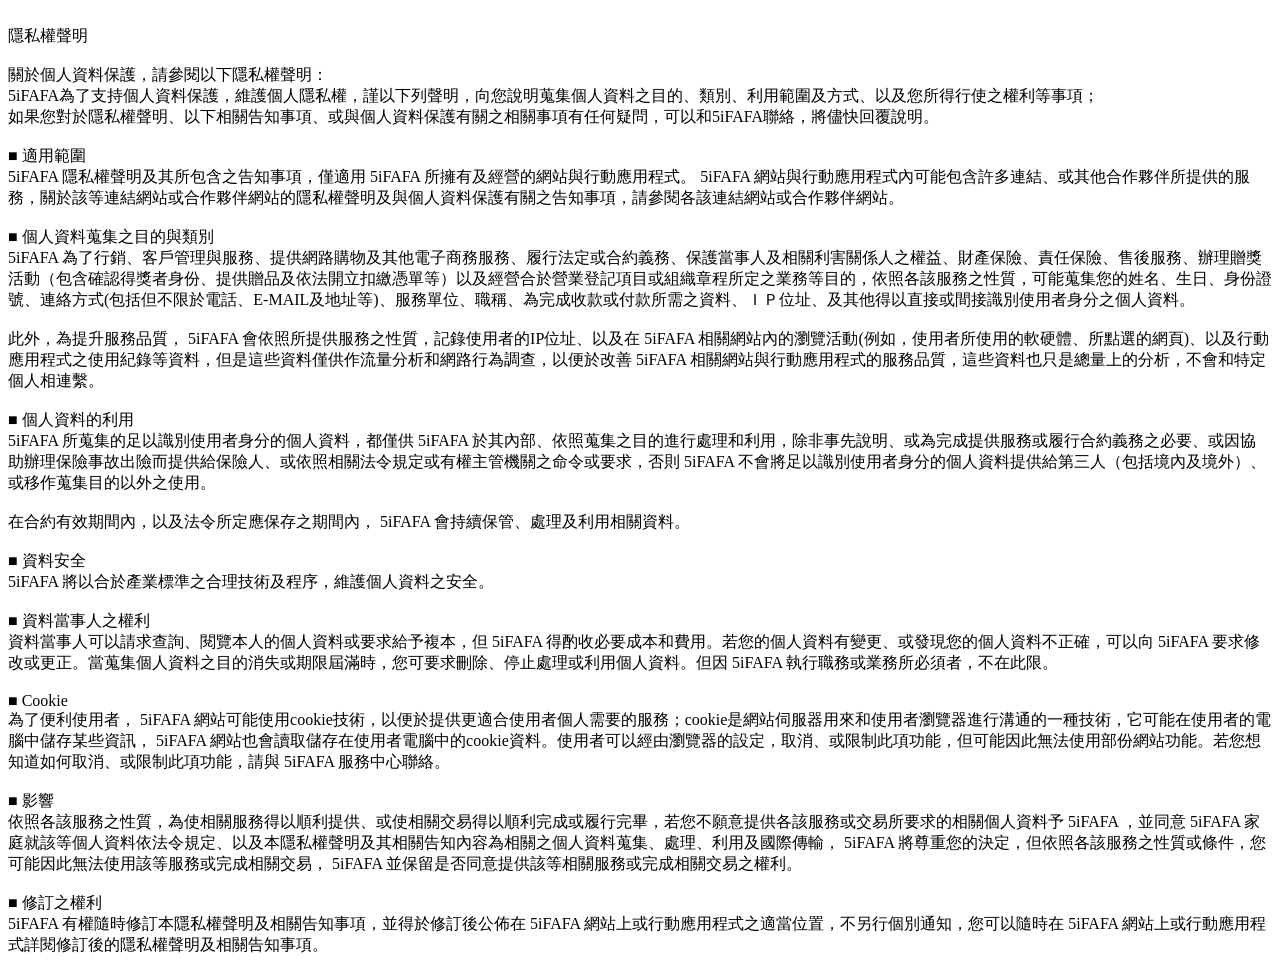
<file: privacy-policy.html>
<!DOCTYPE html><br>
<html lang="en">
<head>
  <meta name="description" content="Privacy Policy of 5iFAFA" />
  <meta charset="utf-8">
  <title>隱私權聲明</title>
</head>
<script>
</script>
<body>
<div>
隱私權聲明<br>
<br>
關於個人資料保護，請參閱以下隱私權聲明：<br>
5iFAFA為了支持個人資料保護，維護個人隱私權，謹以下列聲明，向您說明蒐集個人資料之目的、類別、利用範圍及方式、以及您所得行使之權利等事項；<br>
如果您對於隱私權聲明、以下相關告知事項、或與個人資料保護有關之相關事項有任何疑問，可以和5iFAFA聯絡，將儘快回覆說明。<br>
<br>
■ 適用範圍<br>
5iFAFA  隱私權聲明及其所包含之告知事項，僅適用 5iFAFA  所擁有及經營的網站與行動應用程式。 5iFAFA  網站與行動應用程式內可能包含許多連結、或其他合作夥伴所提供的服務，關於該等連結網站或合作夥伴網站的隱私權聲明及與個人資料保護有關之告知事項，請參閱各該連結網站或合作夥伴網站。<br>
<br>
■ 個人資料蒐集之目的與類別<br>
5iFAFA  為了行銷、客戶管理與服務、提供網路購物及其他電子商務服務、履行法定或合約義務、保護當事人及相關利害關係人之權益、財產保險、責任保險、售後服務、辦理贈獎活動（包含確認得獎者身份、提供贈品及依法開立扣繳憑單等）以及經營合於營業登記項目或組織章程所定之業務等目的，依照各該服務之性質，可能蒐集您的姓名、生日、身份證號、連絡方式(包括但不限於電話、E-MAIL及地址等)、服務單位、職稱、為完成收款或付款所需之資料、ＩＰ位址、及其他得以直接或間接識別使用者身分之個人資料。<br>
<br>
此外，為提升服務品質， 5iFAFA  會依照所提供服務之性質，記錄使用者的IP位址、以及在 5iFAFA  相關網站內的瀏覽活動(例如，使用者所使用的軟硬體、所點選的網頁)、以及行動應用程式之使用紀錄等資料，但是這些資料僅供作流量分析和網路行為調查，以便於改善 5iFAFA  相關網站與行動應用程式的服務品質，這些資料也只是總量上的分析，不會和特定個人相連繫。<br>
<br>
■ 個人資料的利用<br>
5iFAFA  所蒐集的足以識別使用者身分的個人資料，都僅供 5iFAFA  於其內部、依照蒐集之目的進行處理和利用，除非事先說明、或為完成提供服務或履行合約義務之必要、或因協助辦理保險事故出險而提供給保險人、或依照相關法令規定或有權主管機關之命令或要求，否則 5iFAFA  不會將足以識別使用者身分的個人資料提供給第三人（包括境內及境外）、或移作蒐集目的以外之使用。<br>
<br>
在合約有效期間內，以及法令所定應保存之期間內， 5iFAFA  會持續保管、處理及利用相關資料。<br>
<br>
■ 資料安全<br>
5iFAFA  將以合於產業標準之合理技術及程序，維護個人資料之安全。<br>
<br>
■ 資料當事人之權利<br>
資料當事人可以請求查詢、閱覽本人的個人資料或要求給予複本，但 5iFAFA  得酌收必要成本和費用。若您的個人資料有變更、或發現您的個人資料不正確，可以向 5iFAFA  要求修改或更正。當蒐集個人資料之目的消失或期限屆滿時，您可要求刪除、停止處理或利用個人資料。但因 5iFAFA  執行職務或業務所必須者，不在此限。<br>
<br>
■ Cookie<br>
為了便利使用者， 5iFAFA  網站可能使用cookie技術，以便於提供更適合使用者個人需要的服務；cookie是網站伺服器用來和使用者瀏覽器進行溝通的一種技術，它可能在使用者的電腦中儲存某些資訊， 5iFAFA  網站也會讀取儲存在使用者電腦中的cookie資料。使用者可以經由瀏覽器的設定，取消、或限制此項功能，但可能因此無法使用部份網站功能。若您想知道如何取消、或限制此項功能，請與 5iFAFA  服務中心聯絡。<br>
<br>
■ 影響<br>
依照各該服務之性質，為使相關服務得以順利提供、或使相關交易得以順利完成或履行完畢，若您不願意提供各該服務或交易所要求的相關個人資料予 5iFAFA  ，並同意 5iFAFA  家庭就該等個人資料依法令規定、以及本隱私權聲明及其相關告知內容為相關之個人資料蒐集、處理、利用及國際傳輸， 5iFAFA  將尊重您的決定，但依照各該服務之性質或條件，您可能因此無法使用該等服務或完成相關交易， 5iFAFA  並保留是否同意提供該等相關服務或完成相關交易之權利。<br>
<br>
■ 修訂之權利<br>
5iFAFA  有權隨時修訂本隱私權聲明及相關告知事項，並得於修訂後公佈在 5iFAFA  網站上或行動應用程式之適當位置，不另行個別通知，您可以隨時在 5iFAFA  網站上或行動應用程式詳閱修訂後的隱私權聲明及相關告知事項。</div></body>
</html>
</file>
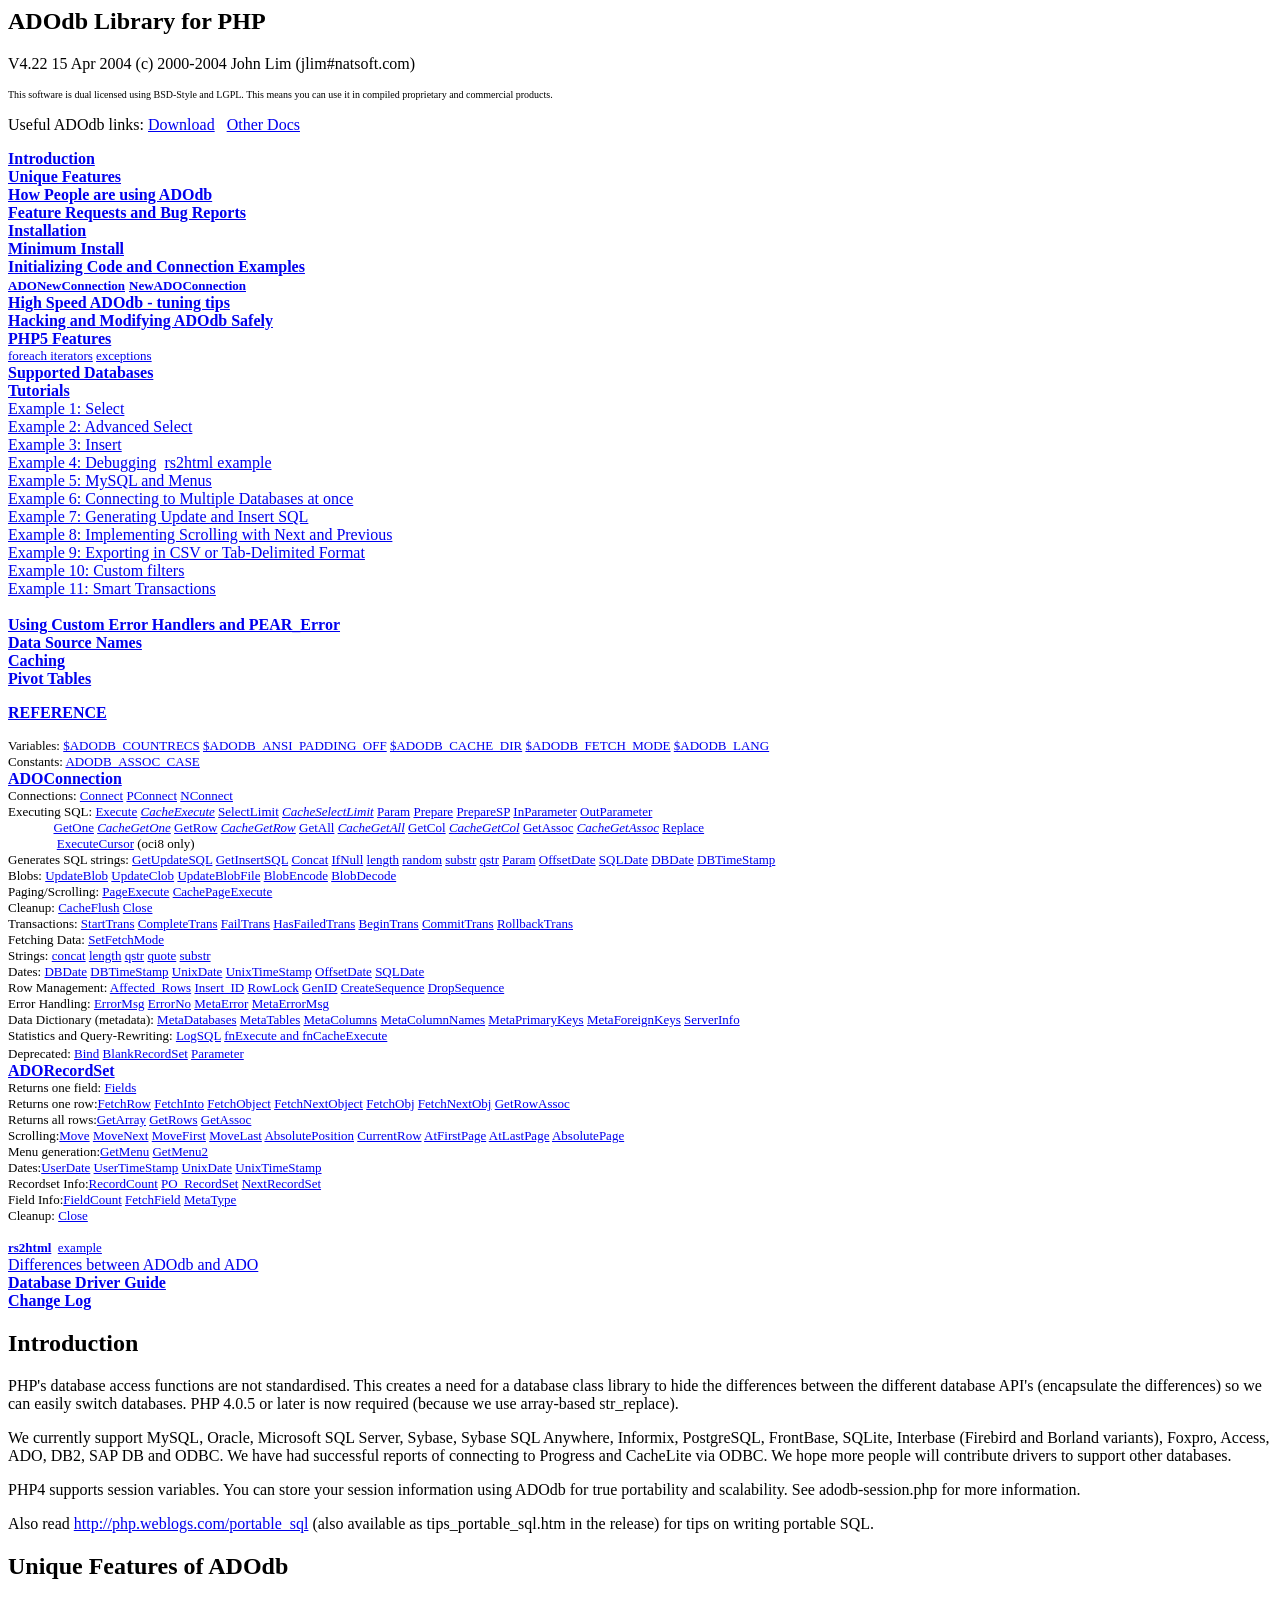
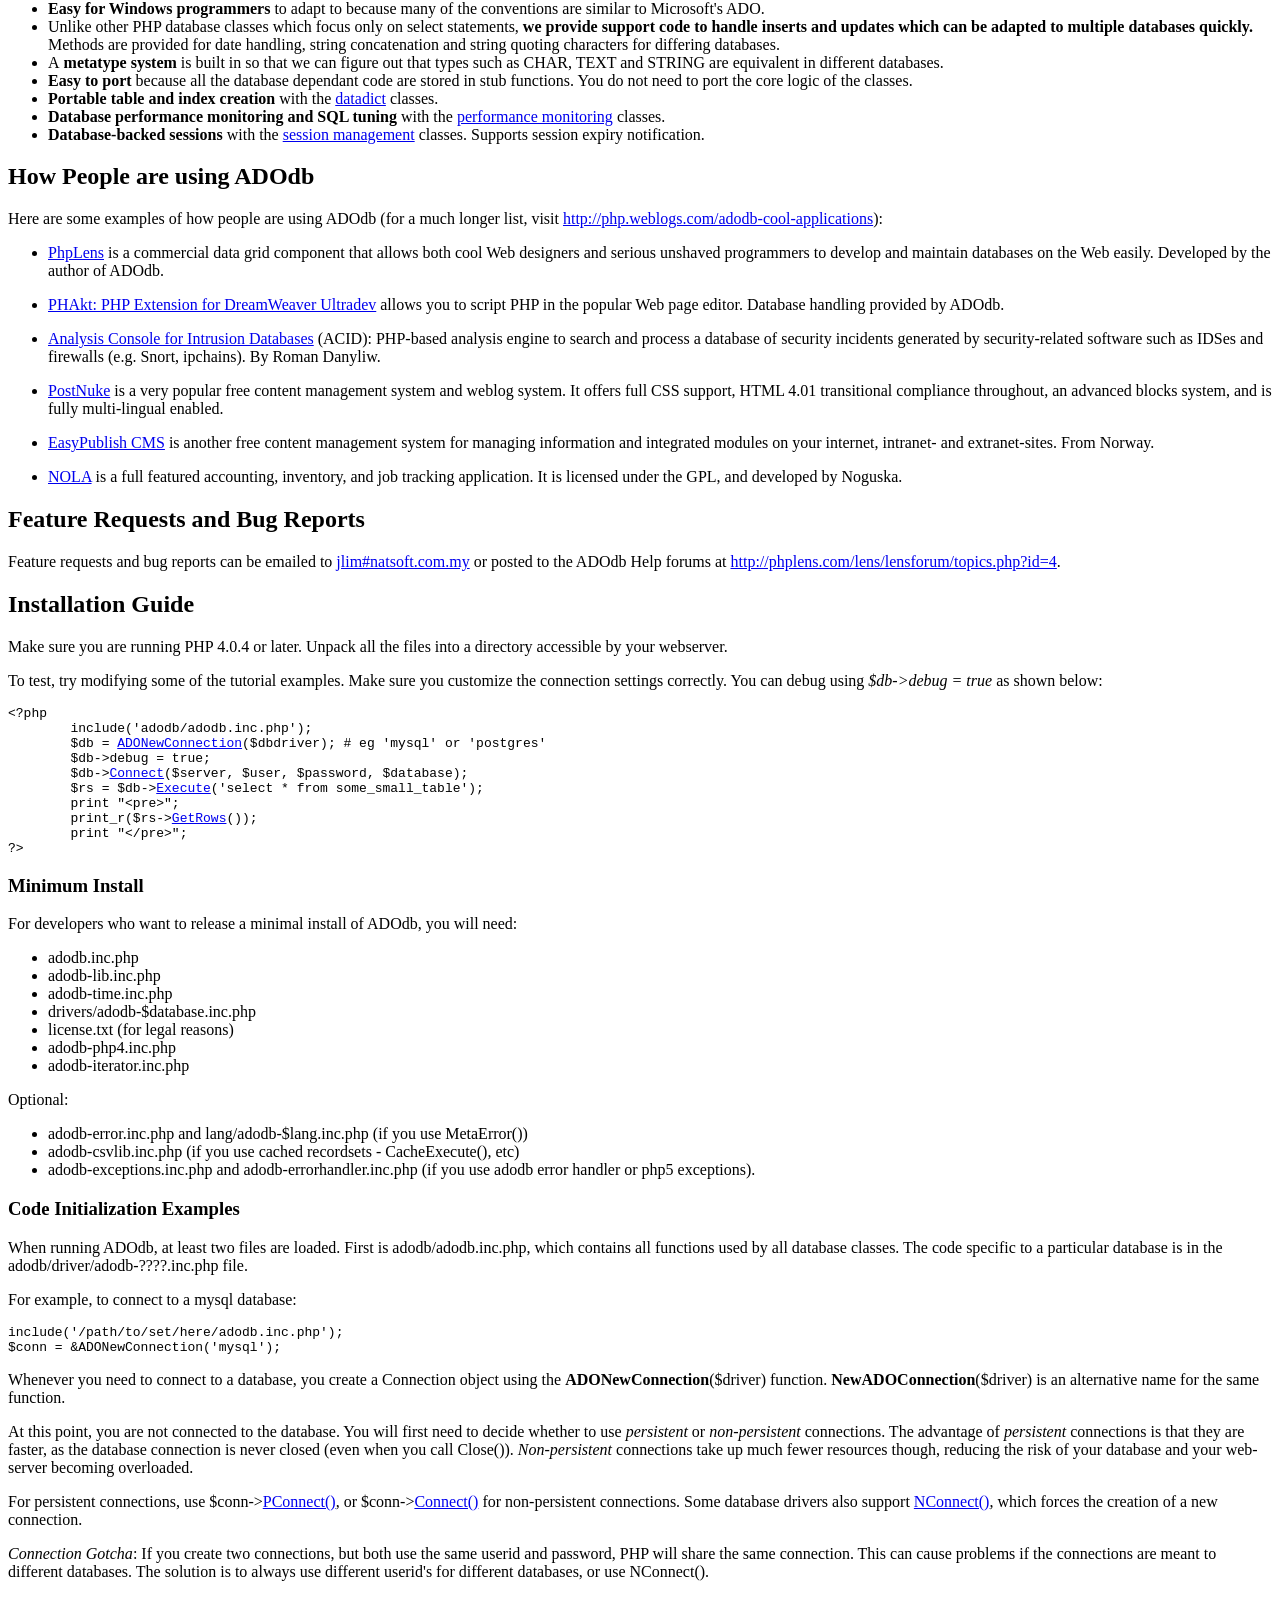
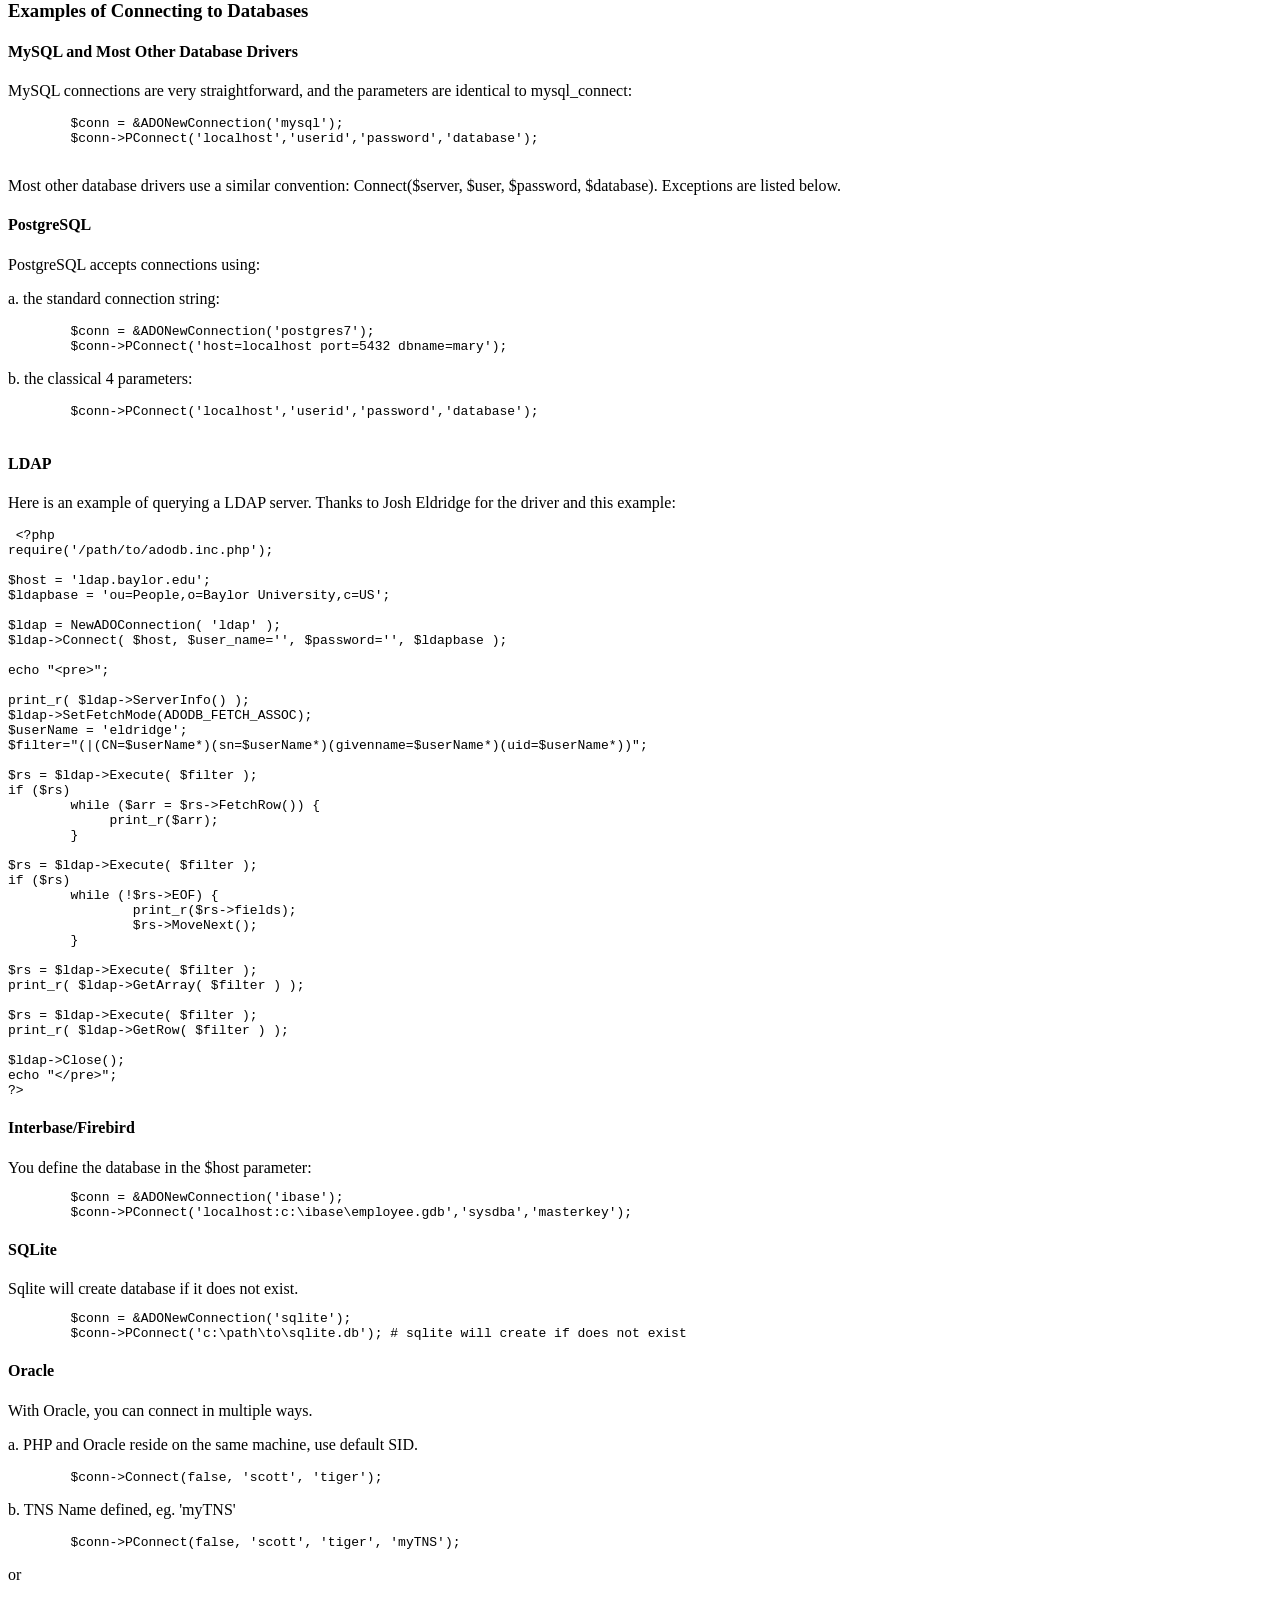
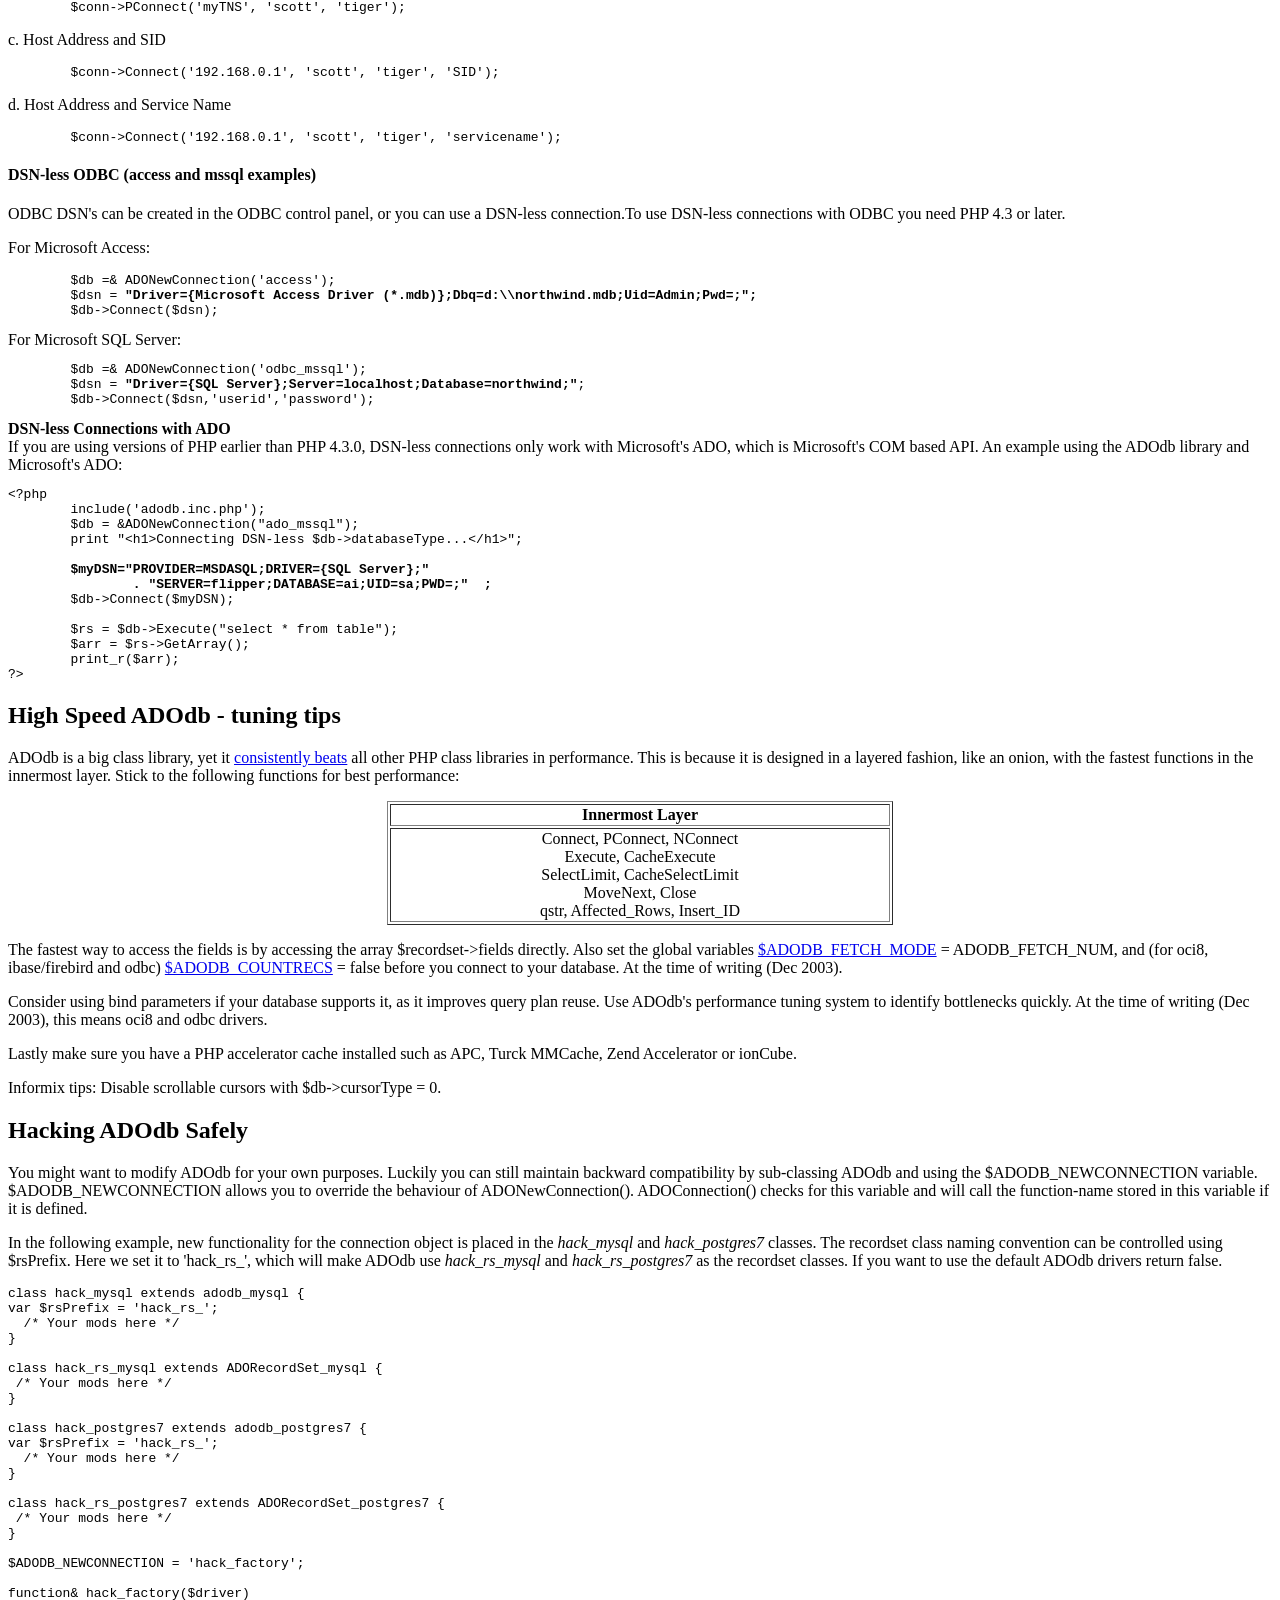
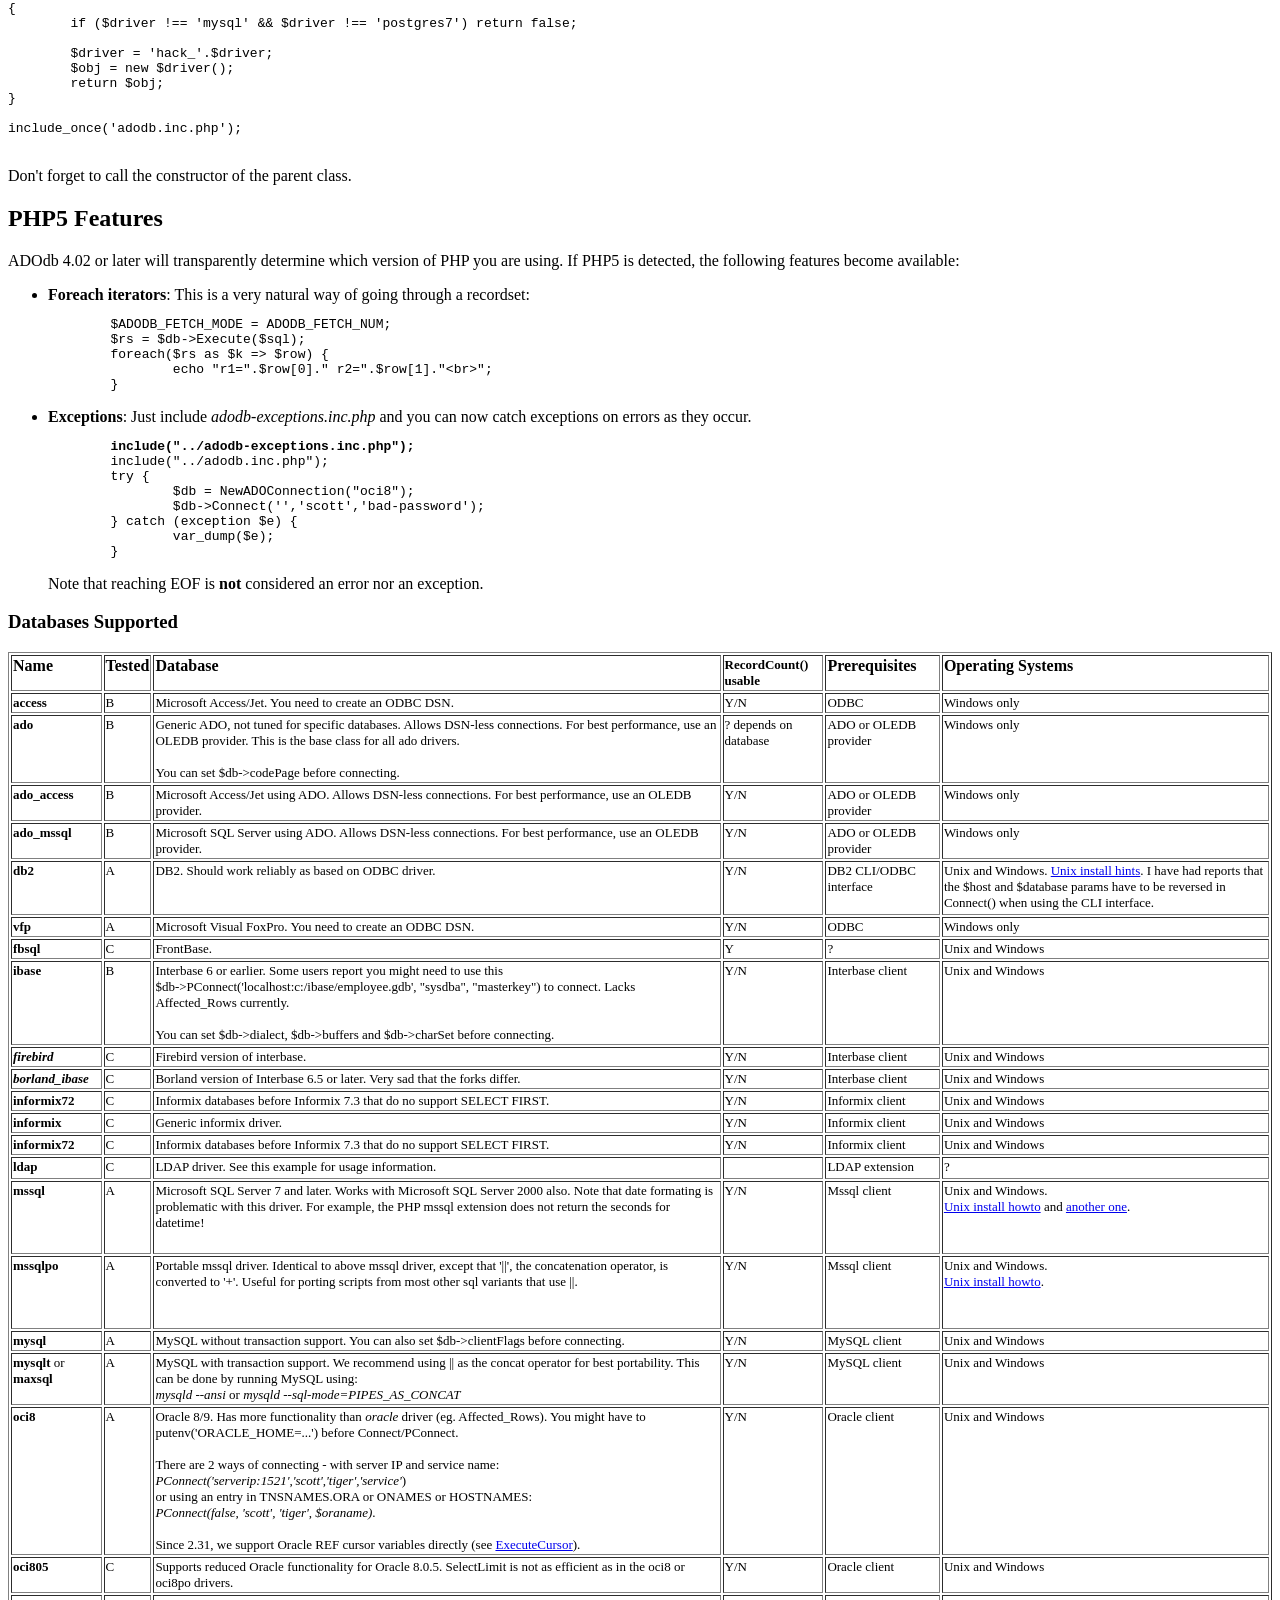
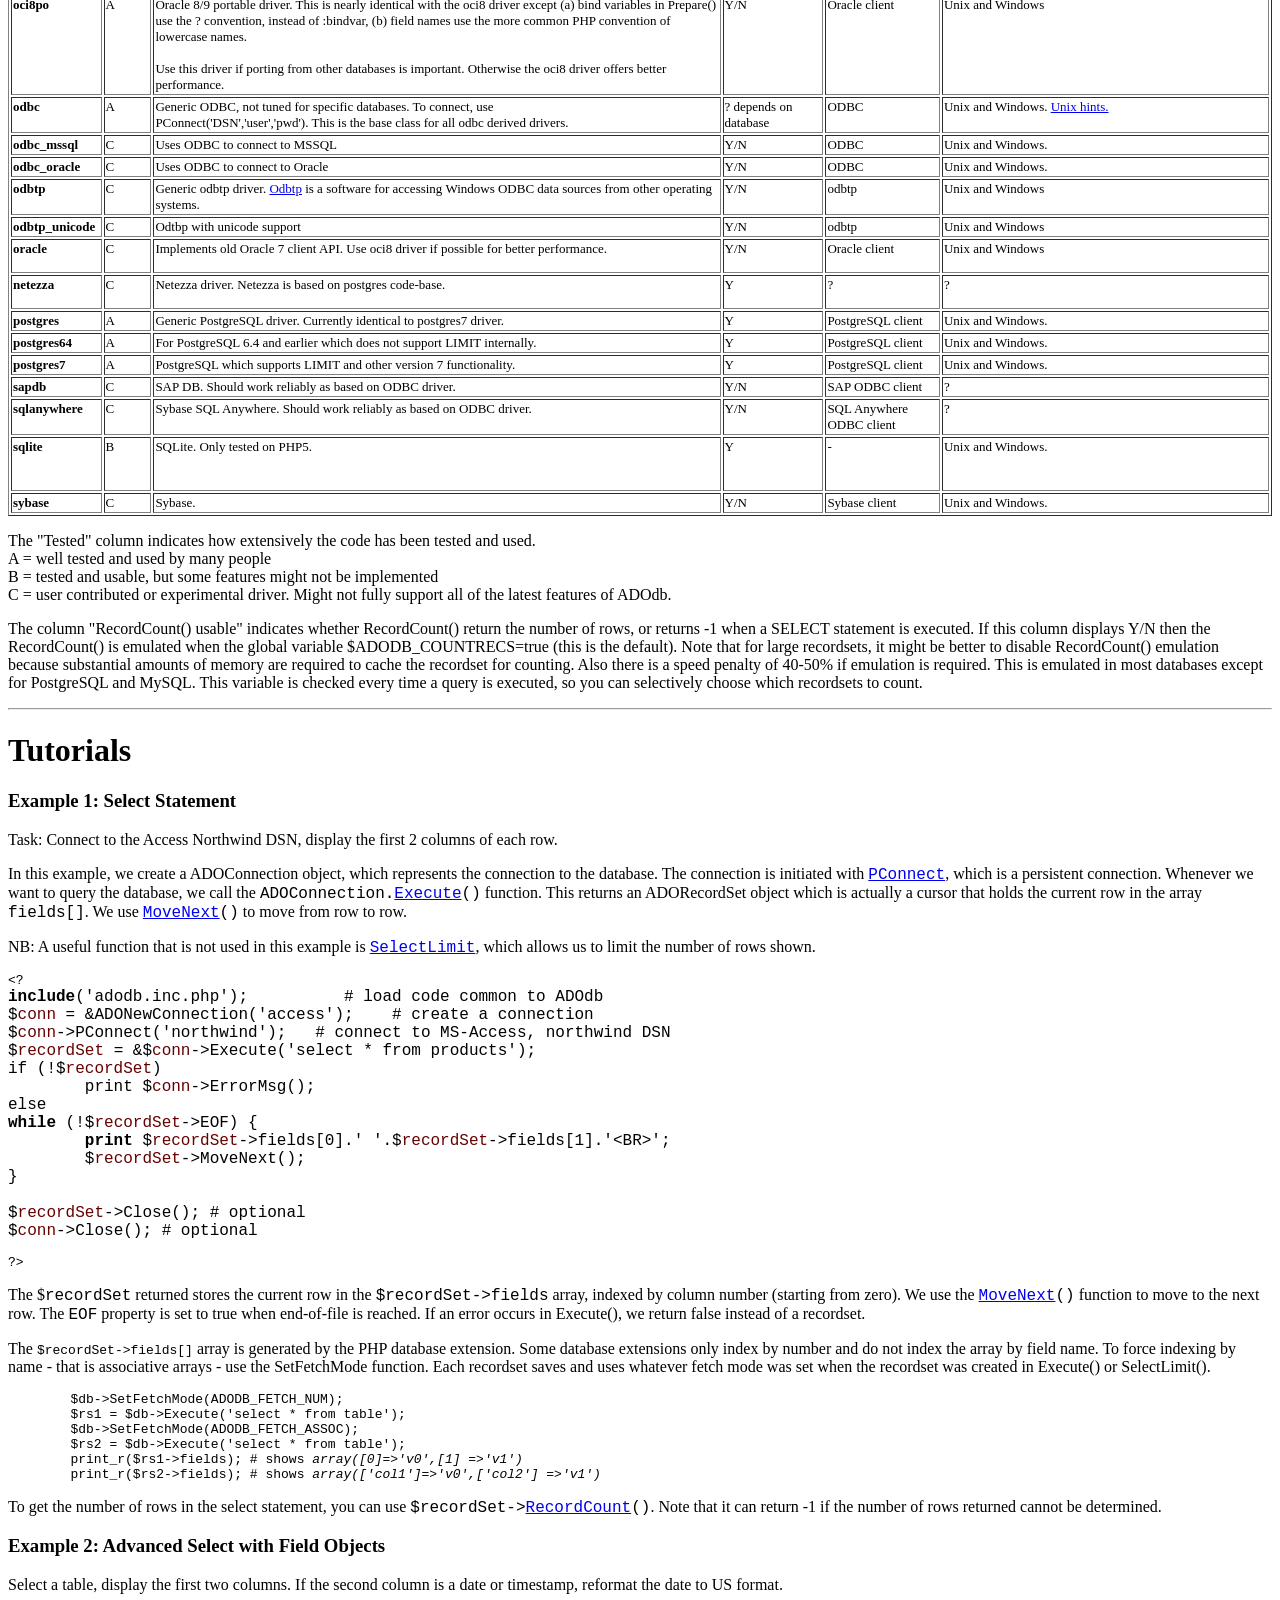
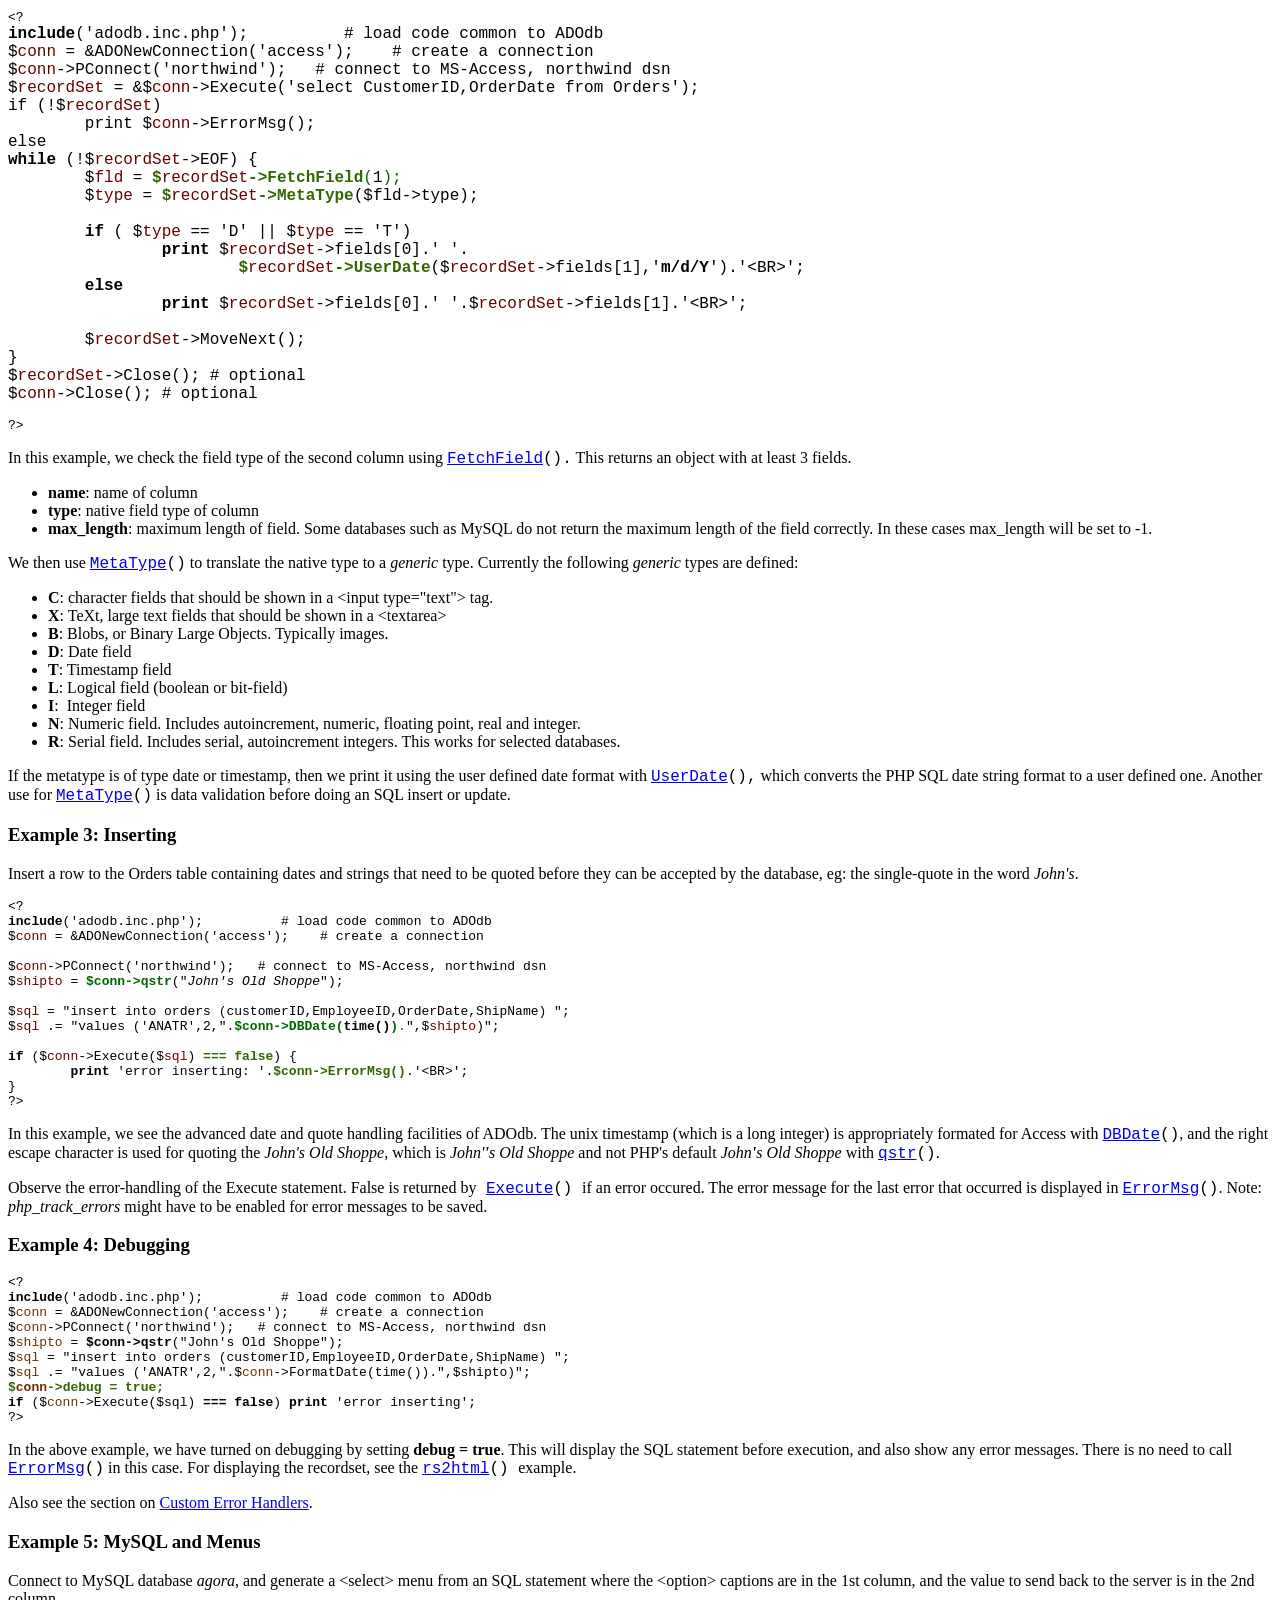
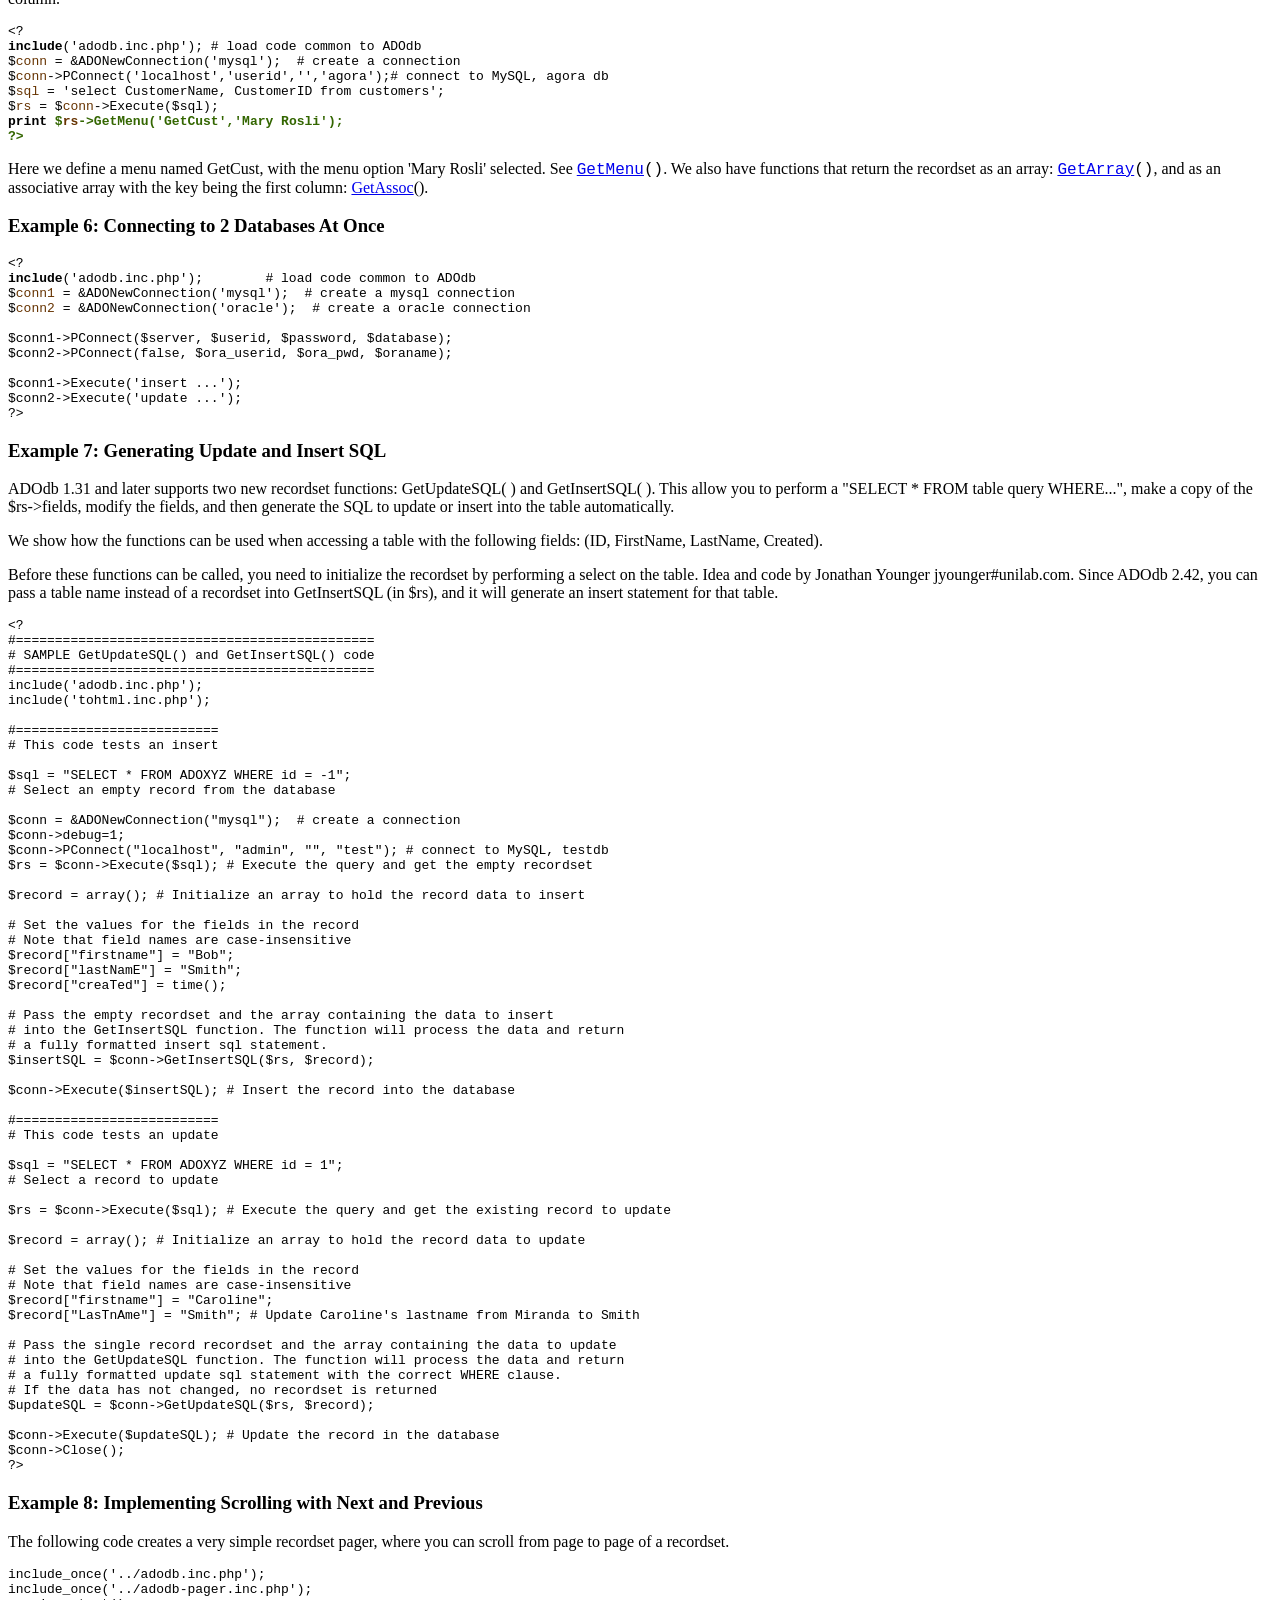
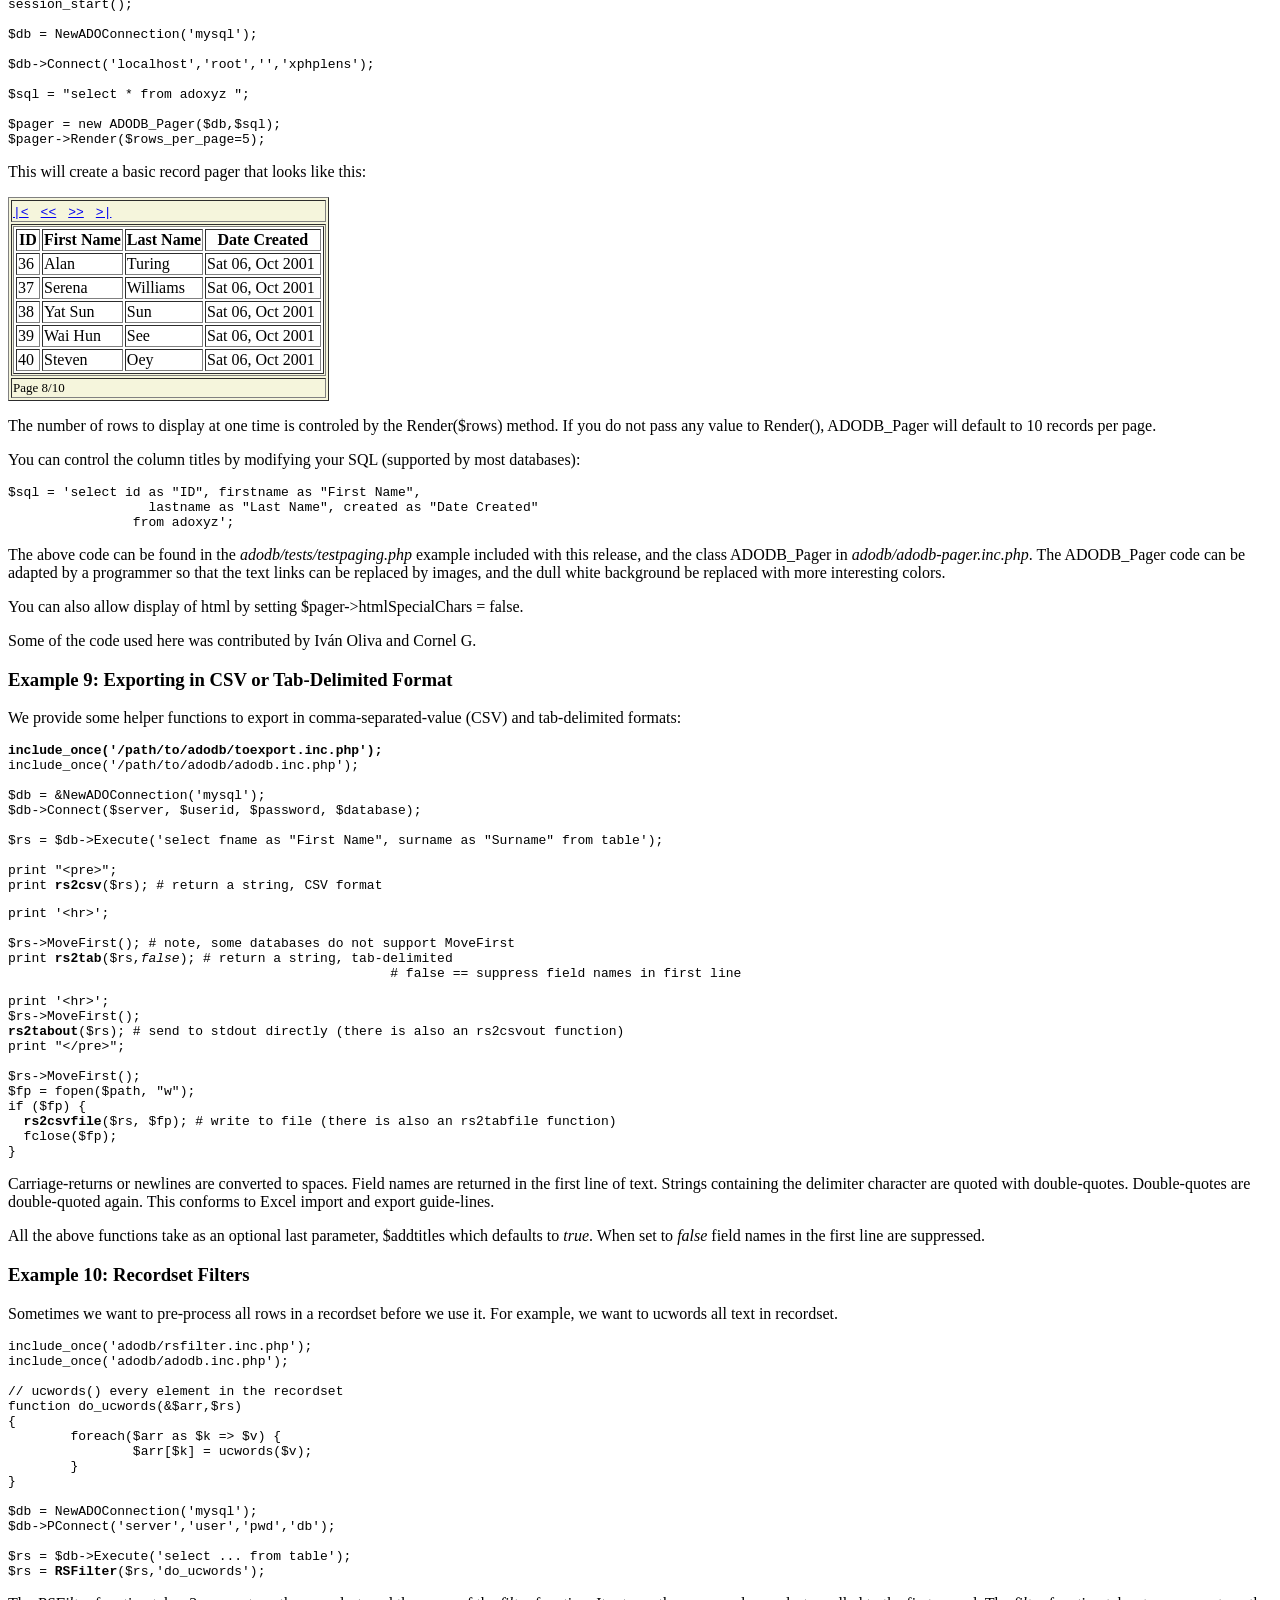
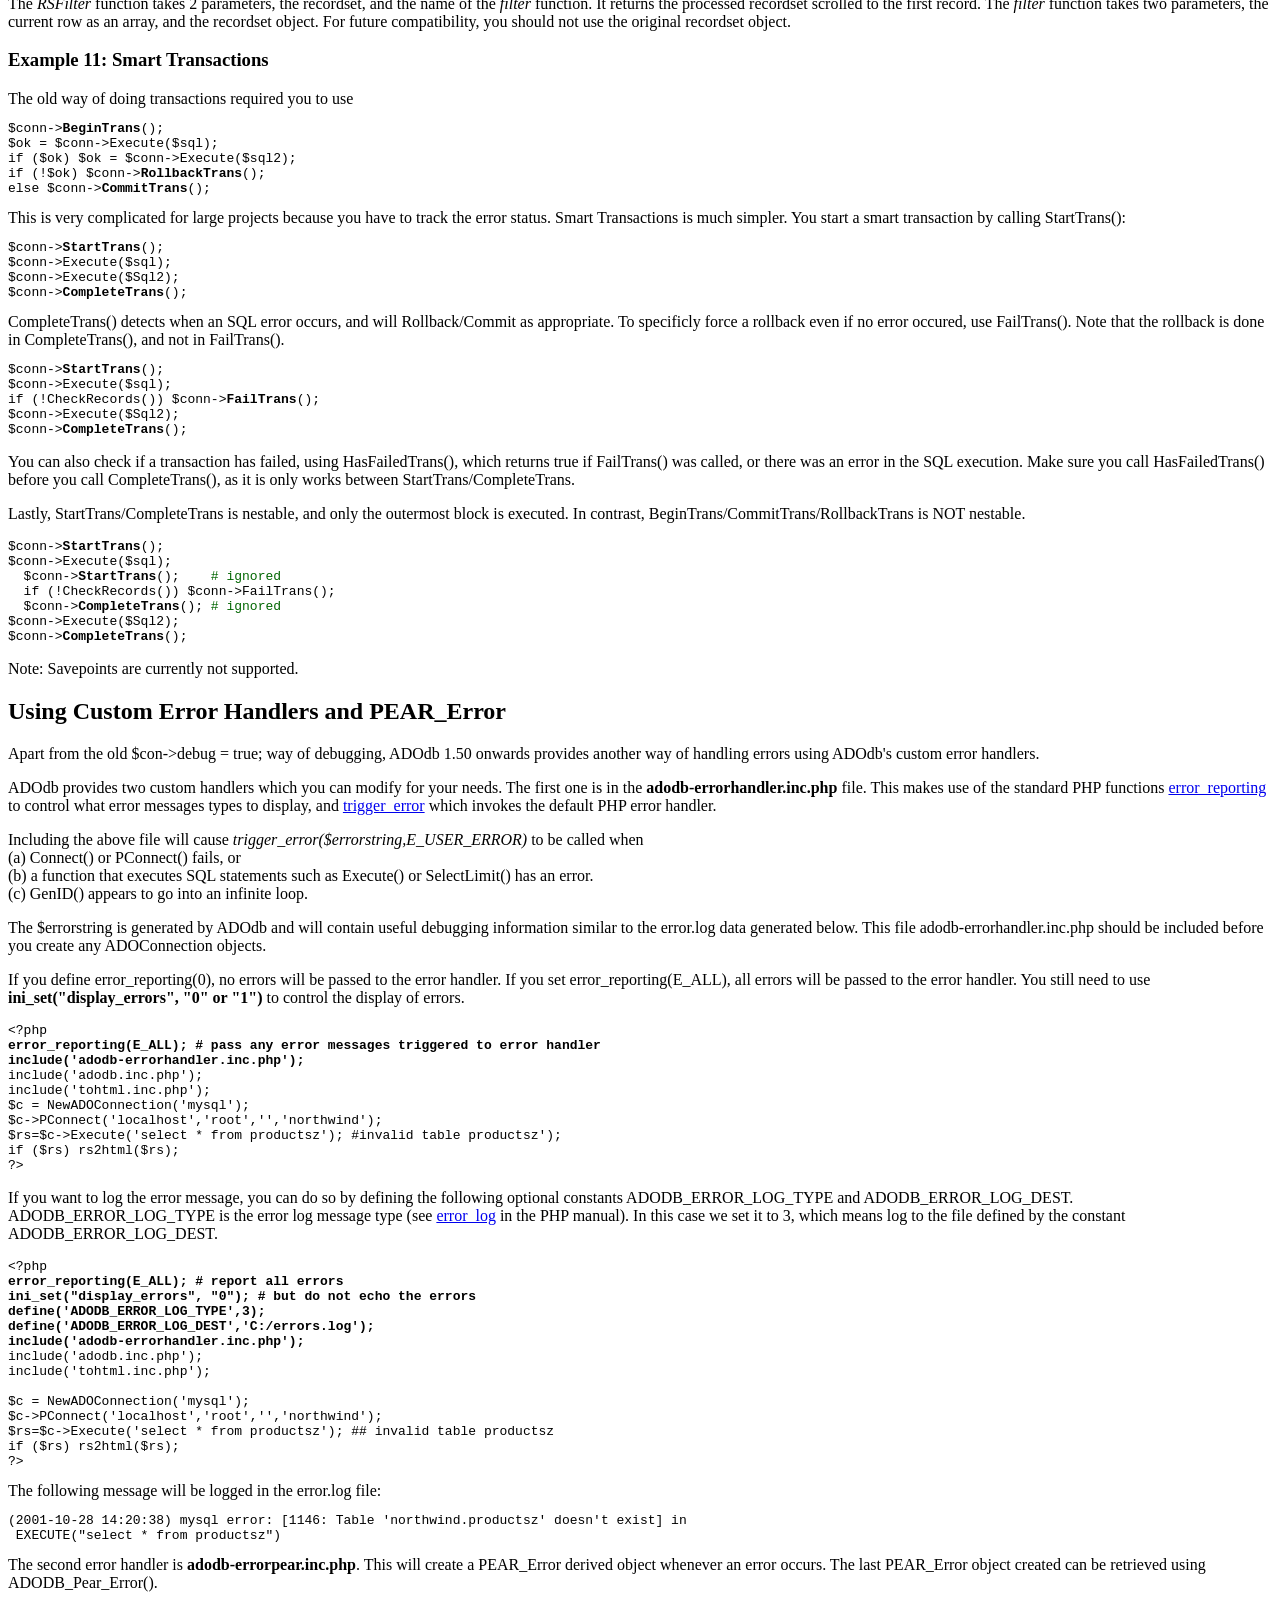
<file: ADOdb/docs/docs-adodb.htm>
<html>
<head>
<title>ADODB Manual</title>
<meta http-equiv="Content-Type" content="text/html; charset=iso-8859-1">
<XSTYLE
	body,td {font-family:Arial,Helvetica,sans-serif;font-size:11pt}
	pre {font-size:9pt}
	.toplink {font-size:8pt}
	/>
</head>	
<body bgcolor="#FFFFFF">

<h2>ADOdb Library for PHP</h2>
<p>V4.22 15 Apr 2004 (c) 2000-2004 John Lim (jlim#natsoft.com)</p>
<p><font size="1">This software is dual licensed using BSD-Style and LGPL. This 
  means you can use it in compiled proprietary and commercial products.</font></p>
	<p>Useful ADOdb links:  <a href=http://php.weblogs.com/adodb>Download</a> &nbsp; <a href=http://php.weblogs.com/adodb_manual>Other Docs</a>

<p><a href="#intro"><b>Introduction</b></a><b><br>
	<a href="#features">Unique Features</a><br>
	<a href="#users">How People are using ADOdb</a><br>
	<a href="#bugs">Feature Requests and Bug Reports</a><br>
	</b><b><a href="#install">Installation</a><br>
	<a href="#mininstall">Minimum Install</a><br>
	<a href="#coding">Initializing Code and Connection Examples</a><br>
	<font size="2"><a href=#adonewconnection>ADONewConnection</a></font> 
	<font size="2"><a href=#adonewconnection>NewADOConnection</a></font><br>
	<a href="#speed">High Speed ADOdb - tuning tips</a></b><br>
	<b><a href="#hack">Hacking and Modifying ADOdb Safely</a><br>
	<a href="#php5">PHP5 Features</a></b><br>
	<font size="2"><a href=#php5iterators>foreach iterators</a> <a href=#php5exceptions>exceptions</a></font><br>
	<b> <a href="#drivers">Supported Databases</a></b><br>
	<b> <a href="#quickstart">Tutorials</a></b><br>
	<a href="#ex1">Example 1: Select</a><br>
	<a href="#ex2">Example 2: Advanced Select</a><br>
	<a href="#ex3">Example 3: Insert</a><br>
	<a href="#ex4">Example 4: Debugging</a> &nbsp;<a href="#exrs2html">rs2html 
	example</a><br>
	<a href="#ex5">Example 5: MySQL and Menus</a><br>
	<a href="#ex6">Example 6: Connecting to Multiple Databases at once</a> <br>
	<a href="#ex7">Example 7: Generating Update and Insert SQL</a> <br>
	<a href="#ex8">Example 8: Implementing Scrolling with Next and Previous</a><br>
	<a href="#ex9">Example 9: Exporting in CSV or Tab-Delimited Format</a> <br>
	<a href="#ex10">Example 10: Custom filters</a><br>
	<a href="#ex11">Example 11: Smart Transactions</a><br>
	<br>
	<b> <a href="#errorhandling">Using Custom Error Handlers and PEAR_Error</a><br>
	<a href="#DSN">Data Source Names</a><br>
	<a href="#caching">Caching</a><br>
	<a href="#pivot">Pivot Tables</a></b> 
<p><a href="#ref"><b>REFERENCE</b></a>
<p> <font size="2">Variables: <a href="#adodb_countrecs">$ADODB_COUNTRECS</a> <a href=#adodb_ansi_padding_off>$ADODB_ANSI_PADDING_OFF</a>
  <a href="#adodb_cache_dir">$ADODB_CACHE_DIR</a> </font><font size="2"><a href=#adodb_fetch_mode>$ADODB_FETCH_MODE</a> 
  <a href=#adodb_lang>$ADODB_LANG</a><br>
  Constants: </font><font size="2"><a href=#adodb_assoc_case>ADODB_ASSOC_CASE</a> 
  </font><br>
  <a href="#ADOConnection"><b> ADOConnection</b></a><br>
  <font size="2">Connections: <a href="#connect">Connect</a> <a href="#pconnect">PConnect</a> 
  <a href="#nconnect">NConnect</a> <br>
  Executing SQL: <a href="#execute">Execute</a> <a href="#cacheexecute"><i>CacheExecute</i></a> 
  <a href="#SelectLimit">SelectLimit</a> <a href="#cacheSelectLimit"><i>CacheSelectLimit</i></a> 
  <a href="#param">Param</a> <a href="#prepare">Prepare</a> <a href=#preparesp>PrepareSP</a> 
  <a href="#inparameter">InParameter</a> <a href="#outparameter">OutParameter</a>
  <br>
  &nbsp; &nbsp;&nbsp;&nbsp;&nbsp;&nbsp;&nbsp;&nbsp;&nbsp;&nbsp;&nbsp;&nbsp; <a href="#getone">GetOne</a> 
  <a href="#cachegetone"><i>CacheGetOne</i></a> <a href="#getrow">GetRow</a> <a href="#cachegetrow"><i>CacheGetRow</i></a> 
  <a href="#getall">GetAll</a> <a href="#cachegetall"><i>CacheGetAll</i></a> <a href="#getcol">GetCol</a> 
  <a href="#cachegetcol"><i>CacheGetCol</i></a> <a href="#getassoc1">GetAssoc</a> <a href="#cachegetassoc"><i>CacheGetAssoc</i></a> <a href="#replace">Replace</a> 
  <br>
  &nbsp; &nbsp; &nbsp; &nbsp;&nbsp; &nbsp;&nbsp;&nbsp;&nbsp;&nbsp; <a href="#executecursor">ExecuteCursor</a> 
  (oci8 only)<br>
  Generates SQL strings: <a href="#getupdatesql">GetUpdateSQL</a> <a href="#getinsertsql">GetInsertSQL</a> 
  <a href="#concat">Concat</a> <a href="#ifnull">IfNull</a> <a href="#length">length</a> <a href="#random">random</a> <a href="#substr">substr</a> 
  <a href="#qstr">qstr</a> <a href="#param">Param</a> 
  <a href="#prepare"></a><a href="#OffsetDate">OffsetDate</a> <a href="#SQLDate">SQLDate</a> 
  <a href="#dbdate">DBDate</a> <a href="#dbtimestamp"></a> <a href="#dbtimestamp">DBTimeStamp</a>
  <br>
  Blobs: <a href="#updateblob">UpdateBlob</a> <a href="#updateclob">UpdateClob</a> 
  <a href="#updateblobfile">UpdateBlobFile</a> <a href="#blobencode">BlobEncode</a> 
  <a href="#blobdecode">BlobDecode</a><br>
  Paging/Scrolling: <a href="#pageexecute">PageExecute</a> <a href="#cachepageexecute">CachePageExecute</a><br>
  Cleanup: <a href="#cacheflush">CacheFlush</a> <a href="#Close">Close</a><br>
  Transactions: <a href="#starttrans">StartTrans</a> <a href="#completetrans">CompleteTrans</a> 
  <a href="#failtrans">FailTrans</a> <a href="#hasfailedtrans">HasFailedTrans</a> 
  <a href="#begintrans">BeginTrans</a> <a href="#committrans">CommitTrans</a> 
  <a href="#rollbacktrans">RollbackTrans</a> <br>
  Fetching Data: </font> <font size="2"><a href="#setfetchmode">SetFetchMode</a><br>
  Strings: <a href="#concat">concat</a> <a href="#length">length</a>  <a href="#qstr">qstr</a> <a href="#quote">quote</a> <a href="#substr">substr</a><br>
  Dates: <a href="#dbdate">DBDate</a> <a href="#dbtimestamp">DBTimeStamp</a> <a href="#unixdate">UnixDate</a> 
  <a href="#unixtimestamp">UnixTimeStamp</a> <a href="#OffsetDate">OffsetDate</a> 
  <a href="#SQLDate">SQLDate</a> <br>
  Row Management: <a href="#affected_rows">Affected_Rows</a> <a href="#inserted_id">Insert_ID</a>  <a href=#rowlock>RowLock</a>
  <a href="#genid">GenID</a> <a href=#createseq>CreateSequence</a> <a href=#dropseq>DropSequence</a> 
  <br>
  Error Handling: <a href="#errormsg">ErrorMsg</a> <a href="#errorno">ErrorNo</a> 
  <a href="#metaerror">MetaError</a> <a href="#metaerrormsg">MetaErrorMsg</a><br>
  Data Dictionary (metadata): <a href="#metadatabases">MetaDatabases</a> <a href="#metatables">MetaTables</a> 
  <a href="#metacolumns">MetaColumns</a> <a href="#metacolumnames">MetaColumnNames</a> 
  <a href="#metaprimarykeys">MetaPrimaryKeys</a> <a href="#metaforeignkeys">MetaForeignKeys</a> 
  <a href="#serverinfo">ServerInfo</a> <br>
  Statistics and Query-Rewriting: <a href="#logsql">LogSQL</a> <a href="#fnexecute">fnExecute 
  and fnCacheExecute</a><br>
  </font><font size="2">Deprecated: <a href="#bind">Bind</a> <a href="#blankrecordset">BlankRecordSet</a>
  <a href="#parameter">Parameter</a></font>
  <a href="#adorecordSet"><b><br>
  ADORecordSet</b></a><br>
  <font size="2">
  Returns one field: <a href="#fields">Fields</a><br>
 Returns one row:<a href="#fetchrow">FetchRow</a> <a href="#fetchinto">FetchInto</a> 
  <a href="#fetchobject">FetchObject</a> <a href="#fetchnextobject">FetchNextObject</a> 
  <a href="#fetchobj">FetchObj</a> <a href="#fetchnextobj">FetchNextObj</a>
 <a href="#getrowassoc">GetRowAssoc</a> <br>
  Returns all rows:<a href="#getarray">GetArray</a> <a href="#getrows">GetRows</a> 
  <a href="#getassoc">GetAssoc</a><br>
  Scrolling:<a href="#move">Move</a> <a href="#movenext">MoveNext</a> <a href="#movefirst">MoveFirst</a> 
  <a href="#movelast">MoveLast</a> <a href="#abspos">AbsolutePosition</a> <a href="#currentrow">CurrentRow</a> 
  <a href="#atfirstpage">AtFirstPage</a> <a href="#atlastpage">AtLastPage</a> 
  <a href="#absolutepage">AbsolutePage</a> </font> <font size="2"><br>
  Menu generation:<a href="#getmenu">GetMenu</a> <a href="#getmenu2">GetMenu2</a><br>
  Dates:<a href="#userdate">UserDate</a> <a href="#usertimestamp">UserTimeStamp</a> 
  <a href="#unixdate">UnixDate</a> <a href="#unixtimestamp">UnixTimeStamp<br>
  </a>Recordset Info:<a href="#recordcount">RecordCount</a> <a href="#po_recordcount">PO_RecordSet</a> 
  <a href="#nextrecordset">NextRecordSet</a><br>
  Field Info:<a href="#fieldcount">FieldCount</a> <a href="#fetchfield">FetchField</a> 
  <a href="#metatype">MetaType</a><br>
  Cleanup: <a href="#rsclose">Close</a></font> <font size="2"></font> 
<p><font size="2"><a href="#rs2html"><b>rs2html</b></a>&nbsp; <a href="#exrs2html">example</a></font><br>
  <a href="#adodiff">Differences between ADOdb and ADO</a><br>
  <a href="#driverguide"><b>Database Driver Guide<br>
  </b></a><b><a href="#changes">Change Log</a></b><br>
</p>
<h2>Introduction<a name="intro"></a></h2>
<p>PHP's database access functions are not standardised. This creates a need for 
  a database class library to hide the differences between the different database 
  API's (encapsulate the differences) so we can easily switch databases. PHP 4.0.5 or later
  is now required (because we use array-based str_replace).</p>
<p>We currently support MySQL, Oracle, Microsoft SQL Server, Sybase, Sybase SQL Anywhere, Informix, 
  PostgreSQL, FrontBase,  SQLite, Interbase (Firebird and Borland variants), Foxpro, Access, ADO, DB2, SAP DB and ODBC. 
  We have had successful reports of connecting to Progress and CacheLite via ODBC. We hope more people 
  will contribute drivers to support other databases.</p>
<p>PHP4 supports session variables. You can store your session information using 
  ADOdb for true portability and scalability. See adodb-session.php for more information.</p>
<p>Also read <a href="http://php.weblogs.com/portable_sql">http://php.weblogs.com/portable_sql</a> 
  (also available as tips_portable_sql.htm in the release) for tips on writing 
  portable SQL.</p>
<h2>Unique Features of ADOdb<a name="features"></a></h2>
<ul>
  <li><b>Easy for Windows programmers</b> to adapt to because many of the conventions 
	are similar to Microsoft's ADO.</li>
  <li>Unlike other PHP database classes which focus only on select statements, 
	<b>we provide support code to handle inserts and updates which can be adapted 
	to multiple databases quickly.</b> Methods are provided for date handling, 
	string concatenation and string quoting characters for differing databases.</li>
  <li>A<b> metatype system </b>is built in so that we can figure out that types 
	such as CHAR, TEXT and STRING are equivalent in different databases.</li>
  <li><b>Easy to port</b> because all the database dependant code are stored in 
	stub functions. You do not need to port the core logic of the classes.</li>
  <li><b>Portable table and index creation</b> with the <a href=docs-datadict.htm>datadict</a> classes.
  <li><b>Database performance monitoring and SQL tuning</b> with the <a href=docs-perf.htm>performance monitoring</a> classes.
  <li><b>Database-backed sessions</b> with the <a href=docs-session.htm>session management</a> classes. Supports session expiry notification.
</ul>
<h2>How People are using ADOdb<a name="users"></a></h2>
Here are some examples of how people are using ADOdb (for a much longer list, 
visit <a href="http://php.weblogs.com/adodb-cool-applications">http://php.weblogs.com/adodb-cool-applications</a>): 
<ul>
<li><a href="http://phplens.com/">PhpLens</a> is a commercial data grid component that allows both cool Web designers and serious unshaved programmers to develop and maintain databases on the Web easily. Developed by the author of ADOdb.<p>

<li><a href="http://www.interakt.ro/phakt/">PHAkt: PHP Extension for DreamWeaver Ultradev</a> allows you to script PHP in the popular Web page editor. Database handling provided by ADOdb.<p>

<li><a href="http://www.andrew.cmu.edu/~rdanyliw/snort/snortacid.html">Analysis Console for Intrusion Databases</a> (ACID): PHP-based analysis engine to search and process a database of security incidents generated by security-related software such as IDSes and firewalls (e.g. Snort, ipchains). By Roman Danyliw.<p>

<li><a href="http://www.postnuke.com/">PostNuke</a> is a very popular free content management
 system and weblog system. It offers full CSS support, HTML 4.01 transitional compliance throughout, an advanced blocks system, and is fully multi-lingual enabled. <p>

<li><a href=http://www.auto-net.no/easypublish.php?page=index&lang_id=2>EasyPublish CMS</a>  is another free content management system for managing information and integrated modules on your internet, intranet- and extranet-sites. From Norway.<p>

<li><a href="http://nola.noguska.com/">NOLA</a> is a full featured accounting, inventory, and job tracking application. It is licensed under the GPL, and developed by Noguska.
</ul><p>

<h2>Feature Requests and Bug Reports<a name="bugs"></a></h2>
<p>Feature requests and bug reports can be emailed to <a href="mailto:jlim#natsoft.com.my">jlim#natsoft.com.my</a> 
  or posted to the ADOdb Help forums at <a href="http://phplens.com/lens/lensforum/topics.php?id=4">http://phplens.com/lens/lensforum/topics.php?id=4</a>.</p>
<h2>Installation Guide<a name="install"></a></h2>
<p>Make sure you are running PHP 4.0.4 or later. 
  Unpack all the files into a directory accessible by your webserver.</p>
<p>To test, try modifying some of the tutorial examples. Make sure you customize 
  the connection settings correctly. You can debug using <i>$db->debug = true</i> as shown below:</p>
<pre>&lt;?php
	include('adodb/adodb.inc.php');
	$db = <a href="#adonewconnection">ADONewConnection</a>($dbdriver); # eg 'mysql' or 'postgres'
	$db->debug = true;
	$db-><a href="#connect">Connect</a>($server, $user, $password, $database);
	$rs = $db-><a href="#execute">Execute</a>('select * from some_small_table');
	print &quot;&lt;pre&gt;&quot;;
	print_r($rs-><a href="#getrows">GetRows</a>());
	print &quot;&lt;/pre&gt;&quot;;
?&gt;</pre>

 <h3>Minimum Install<a name=mininstall></a></h3>
<p>For developers who want to release a minimal install of ADOdb, you will need:
<ul>
<li>adodb.inc.php
<li>adodb-lib.inc.php
<li>adodb-time.inc.php
<li>drivers/adodb-$database.inc.php
<li>license.txt (for legal reasons)
<li>adodb-php4.inc.php
<li>adodb-iterator.inc.php
</ul>
Optional:
<ul>
<li>adodb-error.inc.php and lang/adodb-$lang.inc.php (if you use MetaError())
<li>adodb-csvlib.inc.php (if you use cached recordsets - CacheExecute(), etc)
<li>adodb-exceptions.inc.php and adodb-errorhandler.inc.php (if you use adodb error handler or php5 exceptions).
</ul>

<h3>Code Initialization Examples<a name="coding"></a></h3>
<p>When running ADOdb, at least two files are loaded. First is adodb/adodb.inc.php, 
 which contains all functions used by all database classes. The code specific 
 to a particular database is in the adodb/driver/adodb-????.inc.php file.</p>
 <a name="adonewconnection"></a>
<p>For example, to connect to a mysql database:</p>
<pre>
include('/path/to/set/here/adodb.inc.php');
$conn = &amp;ADONewConnection('mysql');
</pre>
<p>Whenever you need to connect to a database, you create a Connection object 
  using the <b>ADONewConnection</b>($driver) function. 
  <b>NewADOConnection</b>($driver) is an alternative name for the same function.</p>

<p>At this point, you are not connected to the database. You will first need to decide
whether to use <i>persistent</i> or <i>non-persistent</i> connections. The advantage of <i>persistent</i>
connections is that they are faster, as the database connection is never closed (even 
when you call Close()). <i>Non-persistent </i>connections take up much fewer resources though,
reducing the risk of your database and your web-server becoming overloaded. 
<p>For persistent connections,
use $conn-&gt;<a href="reference.functions.pconnect.html">PConnect()</a>,
 or $conn-&gt;<a href="reference.functions.connect.html">Connect()</a> for non-persistent connections.
Some database drivers also support <a href="reference.functions.nconnect.html">NConnect()</a>, which forces 
the creation of a new connection. 
<a name=connection_gotcha></a>
<p><i>Connection Gotcha</i>:  If you create two connections, but both use the same userid and password,
PHP will share the same connection. This can cause problems if the connections are meant to 
different databases. The solution is to always use different userid's for different databases,
 or use NConnect().

<h3>Examples of Connecting to Databases</h3>
<h4>MySQL and Most Other Database Drivers</h4>
<p>MySQL connections are very straightforward, and the parameters are identical 
  to mysql_connect:</p>
<pre>
	$conn = &amp;ADONewConnection('mysql'); 
	$conn-&gt;PConnect('localhost','userid','password','database');
 </pre>
<p> Most other database drivers use a similar convention: Connect($server, $user, $password, $database). Exceptions are listed below.
<h4>PostgreSQL</h4>
<p>PostgreSQL accepts connections using: </p>
<p>a. the standard connection string:</p>
<pre>
	$conn = &amp;ADONewConnection('postgres7'); 
	$conn-&gt;PConnect('host=localhost port=5432 dbname=mary');</pre>
<p> b. the classical 4 parameters:</p>
 <pre>
	$conn-&gt;PConnect('localhost','userid','password','database');
 </pre><a name=ldap>
 <h4>LDAP</h4>
  <p>Here is an example of querying a LDAP server. Thanks to Josh Eldridge for the driver and this example:
<pre>
 &lt;?php
require('/path/to/adodb.inc.php');

$host = 'ldap.baylor.edu';
$ldapbase = 'ou=People,o=Baylor University,c=US';

$ldap = NewADOConnection( 'ldap' );
$ldap->Connect( $host, $user_name='', $password='', $ldapbase );

echo "&lt;pre>";

print_r( $ldap->ServerInfo() );
$ldap->SetFetchMode(ADODB_FETCH_ASSOC);
$userName = 'eldridge';
$filter="(|(CN=$userName*)(sn=$userName*)(givenname=$userName*)(uid=$userName*))";

$rs = $ldap->Execute( $filter );
if ($rs)
	while ($arr = $rs->FetchRow()) {
	     print_r($arr);	
	}

$rs = $ldap->Execute( $filter );
if ($rs) 
	while (!$rs->EOF) {
 		print_r($rs->fields);	
		$rs->MoveNext();
	} 
	
$rs = $ldap->Execute( $filter );
print_r( $ldap->GetArray( $filter ) );

$rs = $ldap->Execute( $filter );
print_r( $ldap->GetRow( $filter ) );

$ldap->Close();
echo "&lt;/pre>";
?></pre>
<h4>Interbase/Firebird</h4>
You define the database in the $host parameter:
<pre>
	$conn = &ADONewConnection('ibase'); 
	$conn->PConnect('localhost:c:\ibase\employee.gdb','sysdba','masterkey');
</pre>
<h4>SQLite</h4>
Sqlite will create database if it does not exist.
<pre>
	$conn = &ADONewConnection('sqlite'); 
	$conn->PConnect('c:\path\to\sqlite.db'); # sqlite will create if does not exist
</pre>
<h4>Oracle</h4>
<p>With Oracle, you can connect in multiple ways.</p>
<p>a. PHP and Oracle reside on the same machine, use default SID.</p>
<pre>	$conn-&gt;Connect(false, 'scott', 'tiger');</pre>
<p>b. TNS Name defined, eg. 'myTNS'</p>
<pre>	$conn-&gt;PConnect(false, 'scott', 'tiger', 'myTNS');
</pre>
<p>or</p>
<pre> 	$conn-&gt;PConnect('myTNS', 'scott', 'tiger');</pre>
<p>c. Host Address and SID</p>
<pre>	$conn-&gt;Connect('192.168.0.1', 'scott', 'tiger', 'SID');</pre>
<p>d. Host Address and Service Name</p>
<pre>	$conn-&gt;Connect('192.168.0.1', 'scott', 'tiger', 'servicename');</pre>
<a name=dsnless></a>
<h4>DSN-less ODBC (access and mssql examples)</h4>
<p>ODBC DSN's can be created in the ODBC control panel, or you can use a DSN-less 
  connection.To use DSN-less connections with ODBC you need PHP 4.3 or later. 
</p>
<p>For Microsoft Access:</a></p>
<pre>
	$db =& ADONewConnection('access');
	$dsn = <strong>"Driver=&#123;Microsoft Access Driver (*.mdb)&#125;;Dbq=d:\\northwind.mdb;Uid=Admin;Pwd=;";</strong>
	$db->Connect($dsn);
</pre>
For Microsoft SQL Server: 
<pre>
	$db =& ADONewConnection('odbc_mssql');
	$dsn = <strong>"Driver=&#123;SQL Server&#125;;Server=localhost;Database=northwind;"</strong>;
	$db->Connect($dsn,'userid','password');
</pre>
<b>DSN-less Connections with ADO</b><br>
If you are using versions of PHP earlier than PHP 4.3.0, DSN-less connections 
only work with Microsoft's ADO, which is Microsoft's COM based API. An example 
using the ADOdb library and Microsoft's ADO: 
<pre>
&lt;?php
	include('adodb.inc.php'); 
	$db = &ADONewConnection("ado_mssql");
	print "&lt;h1>Connecting DSN-less $db->databaseType...&lt;/h1>";
		
	<b>$myDSN="PROVIDER=MSDASQL;DRIVER=&#123;SQL Server&#125;;"
		. "SERVER=flipper;DATABASE=ai;UID=sa;PWD=;"  ;</b>
	$db->Connect($myDSN);
	
	$rs = $db->Execute("select * from table");
	$arr = $rs->GetArray();
	print_r($arr);
?>
</pre><a name=speed></a>
<h2>High Speed ADOdb - tuning tips</h2>
<p>ADOdb is a big class library, yet it <a href=http://phplens.com/lens/adodb/>consistently beats</a> all other PHP class 
  libraries in performance. This is because it is designed in a layered fashion, 
  like an onion, with the fastest functions in the innermost layer. Stick to the 
  following functions for best performance:</p>
<table width="40%" border="1" align="center">
  <tr>
    <td><div align="center"><b>Innermost Layer</b></div></td>
  </tr>
  <tr> 
    <td><p align="center">Connect, PConnect, NConnect<br>
        Execute, CacheExecute<br>
        SelectLimit, CacheSelectLimit<br>
        MoveNext, Close <br>
		qstr, Affected_Rows, Insert_ID</p></td>
  </tr>
</table>
<p>The fastest way to access the fields is by accessing the array $recordset->fields 
  directly. Also set the global variables <a href="#adodb_fetch_mode">$ADODB_FETCH_MODE</a> 
  = ADODB_FETCH_NUM, and (for oci8, ibase/firebird and odbc) <a href="#adodb_countrecs">$ADODB_COUNTRECS</a> = false 
  before you connect to your database. At the time of writing (Dec 2003).</p>
<p>Consider using bind parameters if your database supports it, as it improves 
  query plan reuse. Use ADOdb's performance tuning system to identify bottlenecks 
  quickly. At the time of writing (Dec 2003), this means oci8 and odbc drivers.</p>
<p>Lastly make sure you have a PHP accelerator cache installed such as APC, Turck 
  MMCache, Zend Accelerator or ionCube.</p>
 <p>Informix tips: Disable scrollable cursors with $db->cursorType = 0.
<p><a name=hack></a> </p>
<h2>Hacking ADOdb Safely</h2>
<p>You might want to modify ADOdb for your own purposes. Luckily you can
still maintain backward compatibility by sub-classing ADOdb and using the $ADODB_NEWCONNECTION
variable. $ADODB_NEWCONNECTION allows you to override the behaviour of ADONewConnection().
ADOConnection() checks for this variable and will call
the function-name stored in this variable if it is defined.
<p>In the following example, new functionality for the connection object 
is placed in the <i>hack_mysql</i> and <i>hack_postgres7</i> classes. The recordset class naming convention
can be controlled using $rsPrefix. Here we set it to 'hack_rs_', which will make ADOdb use
<i>hack_rs_mysql</i> and <i>hack_rs_postgres7</i> as the recordset classes.
If you want to use the default ADOdb drivers return false.

<pre>
class hack_mysql extends adodb_mysql {
var $rsPrefix = 'hack_rs_';
  /* Your mods here */
}

class hack_rs_mysql extends ADORecordSet_mysql {
 /* Your mods here */
}

class hack_postgres7 extends adodb_postgres7 {
var $rsPrefix = 'hack_rs_';
  /* Your mods here */
}

class hack_rs_postgres7 extends ADORecordSet_postgres7 {
 /* Your mods here */
}

$ADODB_NEWCONNECTION = 'hack_factory';

function& hack_factory($driver)
{
	if ($driver !== 'mysql' && $driver !== 'postgres7') return false;
	
	$driver = 'hack_'.$driver;
	$obj = new $driver();
	return $obj;
}

include_once('adodb.inc.php');

</pre>
<p>Don't forget to call the constructor of the parent class.
<a name="php5"></a>
<h2>PHP5 Features</h2>
 ADOdb 4.02 or later will transparently determine which version of PHP you are using.
If PHP5 is detected, the following features become available:
<ul>
<a name="php5iterators"></a>
<li><b>Foreach iterators</b>: This is a very natural way of going through a recordset:
<pre>
	$ADODB_FETCH_MODE = ADODB_FETCH_NUM;
	$rs = $db->Execute($sql);
	foreach($rs as $k => $row) {
		echo "r1=".$row[0]." r2=".$row[1]."&lt;br>";
	}
</pre>
<p>
<a name="php5exceptions"></a>
<li><b>Exceptions</b>: Just include <i>adodb-exceptions.inc.php</i> and you can now 
catch exceptions on errors as they occur.
<pre>
	<b>include("../adodb-exceptions.inc.php");</b> 
	include("../adodb.inc.php");	 
	try { 
		$db = NewADOConnection("oci8"); 
		$db->Connect('','scott','bad-password'); 
	} catch (exception $e) { 
		var_dump($e); 
	} 
</pre>
<p>Note that reaching EOF is <b>not</b> considered an error nor an exception.
</ul> 
<h3><a name="drivers"></a>Databases Supported</h3>
<table width="100%" border="1">
  <tr valign="top"> 
    <td><b>Name</b></td>
    <td><b>Tested</b></td>
    <td><b>Database</b></td>
    <td><b><font size="2">RecordCount() usable</font></b></td>
    <td><b>Prerequisites</b></td>
    <td><b>Operating Systems</b></td>
  </tr>
  <tr valign="top"> 
    <td><b><font size="2">access</font></b></td>
    <td><font size="2">B</font></td>
    <td><font size="2">Microsoft Access/Jet. You need to create an ODBC DSN.</font></td>
    <td><font size="2">Y/N</font></td>
    <td><font size="2">ODBC </font></td>
    <td><font size="2">Windows only</font></td>
  </tr>
  <tr valign="top"> 
    <td><b><font size="2">ado</font></b></td>
    <td><font size="2">B</font></td>
    <td><p><font size="2">Generic ADO, not tuned for specific databases. Allows 
        DSN-less connections. For best performance, use an OLEDB provider. This 
        is the base class for all ado drivers.</font></p>
      <p><font size="2">You can set $db-&gt;codePage before connecting.</font></p></td>
    <td><font size="2">? depends on database</font></td>
    <td><font size="2">ADO or OLEDB provider</font></td>
    <td><font size="2">Windows only</font></td>
  </tr>
  <tr valign="top"> 
    <td><b><font size="2">ado_access</font></b></td>
    <td><font size="2">B</font></td>
    <td><font size="2">Microsoft Access/Jet using ADO. Allows DSN-less connections. 
      For best performance, use an OLEDB provider.</font></td>
    <td><font size="2">Y/N</font></td>
    <td><font size="2">ADO or OLEDB provider</font></td>
    <td><font size="2">Windows only</font></td>
  </tr>
  <tr valign="top"> 
    <td><b><font size="2">ado_mssql</font></b></td>
    <td><font size="2">B</font></td>
    <td><font size="2">Microsoft SQL Server using ADO. Allows DSN-less connections. 
      For best performance, use an OLEDB provider.</font></td>
    <td><font size="2">Y/N</font></td>
    <td><font size="2">ADO or OLEDB provider</font></td>
    <td><font size="2">Windows only</font></td>
  </tr>
  <tr valign="top"> 
    <td height="54"><b><font size="2">db2</font></b></td>
    <td height="54"><font size="2">A</font></td>
    <td height="54"><font size="2">DB2. Should work reliably as based on ODBC 
      driver.</font></td>
    <td height="54"><font size="2">Y/N</font></td>
    <td height="54"><font size="2">DB2 CLI/ODBC interface</font></td>
    <td height="54"> <p><font size="2">Unix and Windows. <a href="http://www.faqts.com/knowledge_base/view.phtml/aid/6283/fid/14">Unix 
        install hints</a>. I have had reports that the $host and $database params have to be reversed in Connect() when using the CLI interface.</font></p></td>
  </tr>
  <tr valign="top"> 
    <td><b><font size="2">vfp</font></b></td>
    <td><font size="2">A</font></td>
    <td><font size="2">Microsoft Visual FoxPro. You need to create an ODBC DSN.</font></td>
    <td><font size="2">Y/N</font></td>
    <td><font size="2">ODBC</font></td>
    <td><font size="2">Windows only</font></td>
  </tr>
  <tr valign="top"> 
    <td><b><font size="2">fbsql</font></b></td>
    <td><font size="2">C</font></td>
    <td><font size="2">FrontBase. </font></td>
    <td><font size="2">Y</font></td>
    <td><font size="2">?</font></td>
    <td> <p><font size="2">Unix and Windows</font></p></td>
  </tr>
  <tr valign="top"> 
    <td><b><font size="2">ibase</font></b></td>
    <td><font size="2">B</font></td>
    <td><font size="2">Interbase 6 or earlier. Some users report you might need 
      to use this<br>
      $db->PConnect('localhost:c:/ibase/employee.gdb', "sysdba", "masterkey") 
      to connect. Lacks Affected_Rows currently.<br>
      <br>
      You can set $db->dialect, $db-&gt;buffers and $db->charSet before connecting.</font></td>
    <td><font size="2">Y/N</font></td>
    <td><font size="2">Interbase client</font></td>
    <td><font size="2">Unix and Windows</font></td>
  </tr>
  <tr valign="top"> 
    <td><b><i><font size="2">firebird</font></i></b></td>
    <td><font size="2">C</font></td>
    <td><font size="2">Firebird version of interbase.</font></td>
    <td><font size="2">Y/N</font></td>
    <td><font size="2">Interbase client</font></td>
    <td><font size="2">Unix and Windows</font></td>
  </tr>
  <tr valign="top"> 
    <td><b><i><font size="2">borland_ibase</font></i></b></td>
    <td><font size="2">C</font></td>
    <td><font size="2">Borland version of Interbase 6.5 or later. Very sad that 
      the forks differ.</font></td>
    <td><font size="2">Y/N</font></td>
    <td><font size="2">Interbase client</font></td>
    <td><font size="2">Unix and Windows</font></td>
  </tr>
  <tr valign="top"> 
    <td><b><font size="2">informix72</font></b></td>
    <td><font size="2">C</font></td>
    <td><font size="2"> Informix databases before Informix 7.3 that do no support 
      SELECT FIRST.</font></td>
    <td><font size="2">Y/N</font></td>
    <td><font size="2">Informix client</font></td>
    <td><font size="2">Unix and Windows</font></td>
  </tr>
  <tr valign="top"> 
    <td><b><font size="2">informix</font></b></td>
    <td><font size="2">C</font></td>
    <td><font size="2">Generic informix driver.</font></td>
    <td><font size="2">Y/N</font></td>
    <td><font size="2">Informix client</font></td>
    <td><font size="2">Unix and Windows</font></td>
  </tr>
  <tr valign="top"> 
    <td><b><font size="2">informix72</font></b></td>
    <td><font size="2">C</font></td>
    <td><font size="2"> Informix databases before Informix 7.3 that do no support 
      SELECT FIRST.</font></td>
    <td><font size="2">Y/N</font></td>
    <td><font size="2">Informix client</font></td>
    <td><font size="2">Unix and Windows</font></td>
  </tr>
  <tr valign="top"> 
    <td><b><font size="2">ldap</font></b></td>
    <td><font size="2">C</font></td>
    <td><font size="2">LDAP driver. See this example for usage information.</font></td>
    <td>&nbsp;</td>
    <td><font size="2">LDAP extension</font></td>
    <td><font size="2">?</font></td>
  </tr>
  <tr valign="top"> 
    <td height="73"><b><font size="2">mssql</font></b></td>
    <td height="73"><font size="2">A</font></td>
    <td height="73"> <p><font size="2">Microsoft SQL Server 7 and later. Works 
        with Microsoft SQL Server 2000 also. Note that date formating is problematic 
        with this driver. For example, the PHP mssql extension does not return 
        the seconds for datetime!</font></p></td>
    <td height="73"><font size="2">Y/N</font></td>
    <td height="73"><font size="2">Mssql client</font></td>
    <td height="73"> <p><font size="2">Unix and Windows. <br>
        <a href="http://phpbuilder.com/columns/alberto20000919.php3">Unix install 
        howto</a> and <a href=http://linuxjournal.com/article.php?sid=6636&mode=thread&order=0>another 
        one</a>. </font></p></td>
  </tr>
  <tr valign="top"> 
    <td height="73"><b><font size="2">mssqlpo</font></b></td>
    <td height="73"><font size="2">A</font></td>
    <td height="73"> <p><font size="2">Portable mssql driver. Identical to above 
        mssql driver, except that '||', the concatenation operator, is converted 
        to '+'. Useful for porting scripts from most other sql variants that use 
        ||.</font></p></td>
    <td height="73"><font size="2">Y/N</font></td>
    <td height="73"><font size="2">Mssql client</font></td>
    <td height="73"> <p><font size="2">Unix and Windows. <a href="http://phpbuilder.com/columns/alberto20000919.php3"><br>
        Unix install howto</a>.</font></p></td>
  </tr>
  <tr valign="top"> 
    <td><b><font size="2">mysql</font></b></td>
    <td><font size="2">A</font></td>
    <td><font size="2">MySQL without transaction support. You can also set $db-&gt;clientFlags 
      before connecting.</font></td>
    <td><font size="2">Y/N</font></td>
    <td><font size="2">MySQL client</font></td>
    <td><font size="2">Unix and Windows</font></td>
  </tr>
  <tr valign="top"> 
    <td><font size="2"><b>mysqlt</b> or <b>maxsql</b></font></td>
    <td><font size="2">A</font></td>
    <td> <p><font size="2">MySQL with transaction support. We recommend using 
        || as the concat operator for best portability. This can be done by running 
        MySQL using: <br>
        <i>mysqld --ansi</i> or <i>mysqld --sql-mode=PIPES_AS_CONCAT</i></font></p></td>
    <td><font size="2">Y/N</font></td>
    <td><font size="2">MySQL client</font></td>
    <td><font size="2">Unix and Windows</font></td>
  </tr>
  <tr valign="top"> 
    <td><b><font size="2">oci8</font></b></td>
    <td><font size="2">A</font></td>
    <td><font size="2">Oracle 8/9. Has more functionality than <i>oracle</i> driver 
      (eg. Affected_Rows). You might have to putenv('ORACLE_HOME=...') before 
      Connect/PConnect. </font> <p><font size="2"> There are 2 ways of connecting 
        - with server IP and service name: <br>
        <i>PConnect('serverip:1521','scott','tiger','service'</i>)<br>
        or using an entry in TNSNAMES.ORA or ONAMES or HOSTNAMES: <br>
        <i>PConnect(false, 'scott', 'tiger', $oraname)</i>. </font> 
      <p><font size="2">Since 2.31, we support Oracle REF cursor variables directly 
        (see <a href="#executecursor">ExecuteCursor</a>).</font> </td>
    <td><font size="2">Y/N</font></td>
    <td><font size="2">Oracle client</font></td>
    <td><font size="2">Unix and Windows</font></td>
  </tr>
  <tr valign="top"> 
    <td><b><font size="2">oci805</font></b></td>
    <td><font size="2">C</font></td>
    <td><font size="2">Supports reduced Oracle functionality for Oracle 8.0.5. 
      SelectLimit is not as efficient as in the oci8 or oci8po drivers.</font></td>
    <td><font size="2">Y/N</font></td>
    <td><font size="2">Oracle client</font></td>
    <td><font size="2">Unix and Windows</font></td>
  </tr>
  <tr valign="top"> 
    <td><b><font size="2">oci8po</font></b></td>
    <td><font size="2">A</font></td>
    <td><font size="2">Oracle 8/9 portable driver. This is nearly identical with 
      the oci8 driver except (a) bind variables in Prepare() use the ? convention, 
      instead of :bindvar, (b) field names use the more common PHP convention 
      of lowercase names. </font> <p><font size="2">Use this driver if porting 
        from other databases is important. Otherwise the oci8 driver offers better 
        performance. </font> </td>
    <td><font size="2">Y/N</font></td>
    <td><font size="2">Oracle client</font></td>
    <td><font size="2">Unix and Windows</font></td>
  </tr>
  <tr valign="top"> 
    <td><b><font size="2">odbc</font></b></td>
    <td><font size="2">A</font></td>
    <td><font size="2">Generic ODBC, not tuned for specific databases. To connect, 
      use <br>
      PConnect('DSN','user','pwd'). This is the base class for all odbc derived 
      drivers.</font></td>
    <td><font size="2">? depends on database</font></td>
    <td><font size="2">ODBC</font></td>
    <td><font size="2">Unix and Windows. <a href="http://phpbuilder.com/columns/alberto20000919.php3?page=4">Unix 
      hints.</a></font></td>
  </tr>
  <tr valign="top"> 
    <td><b><font size="2">odbc_mssql</font></b></td>
    <td><font size="2">C</font></td>
    <td><font size="2">Uses ODBC to connect to MSSQL</font></td>
    <td><font size="2">Y/N</font></td>
    <td><font size="2">ODBC</font></td>
    <td><font size="2">Unix and Windows. </font></td>
  </tr>
  <tr valign="top"> 
    <td><b><font size="2">odbc_oracle</font></b></td>
    <td><font size="2">C</font></td>
    <td><font size="2">Uses ODBC to connect to Oracle</font></td>
    <td><font size="2">Y/N</font></td>
    <td><font size="2">ODBC</font></td>
    <td><font size="2">Unix and Windows. </font></td>
  </tr>
    
  <tr valign="top"> 
    <td><b><font size="2">odbtp</font></b></td>
    <td><font size="2">C</font></td>
    <td><font size="2">Generic odbtp driver. <a href=http://odbtp.sourceforge.net/>Odbtp</a> is a software for
	accessing Windows ODBC data sources from other operating systems.</font></td>
    <td><font size="2">Y/N</font></td>
    <td><font size="2">odbtp</font></td>
    <td><font size="2">Unix and Windows</font></td>
  </tr>
  <tr valign="top"> 
    <td><b><font size="2">odbtp_unicode</font></b></td>
    <td><font size="2">C</font></td>
    <td><font size="2">Odtbp with unicode support</font></td>
    <td><font size="2">Y/N</font></td>
    <td><font size="2">odbtp</font></td>
    <td><font size="2">Unix and Windows</font></td>
  </tr>
  <tr valign="top"> 
    <td height="34"><b><font size="2">oracle</font></b></td>
    <td height="34"><font size="2">C</font></td>
    <td height="34"><font size="2">Implements old Oracle 7 client API. Use oci8 
      driver if possible for better performance.</font></td>
    <td height="34"><font size="2">Y/N</font></td>
    <td height="34"><font size="2">Oracle client</font></td>
    <td height="34"><font size="2">Unix and Windows</font></td>
  </tr>
  <tr valign="top"> 
    <td height="34"><b><font size="2">netezza</font></b></td>
    <td height="34"><font size="2">C</font></td>
    <td height="34"><font size="2">Netezza driver. Netezza is based on postgres code-base.</font></td>
    <td height="34"><font size="2">Y</font></td>
    <td height="34"><font size="2">?</font></td>
    <td height="34"><font size="2">?</font></td>
  </tr>
  <tr valign="top"> 
    <td><b><font size="2">postgres</font></b></td>
    <td><font size="2">A</font></td>
    <td><font size="2">Generic PostgreSQL driver. Currently identical to postgres7 
      driver. </font></td>
    <td><font size="2">Y</font></td>
    <td><font size="2">PostgreSQL client</font></td>
    <td><font size="2">Unix and Windows. </font></td>
  </tr>
  <tr valign="top"> 
    <td><b><font size="2">postgres64</font></b></td>
    <td><font size="2">A</font></td>
    <td><font size="2">For PostgreSQL 6.4 and earlier which does not support LIMIT 
      internally.</font></td>
    <td><font size="2">Y</font></td>
    <td><font size="2">PostgreSQL client</font></td>
    <td><font size="2">Unix and Windows. </font></td>
  </tr>
  <tr valign="top"> 
    <td><b><font size="2">postgres7</font></b></td>
    <td><font size="2">A</font></td>
    <td><font size="2">PostgreSQL which supports LIMIT and other version 7 functionality.</font></td>
    <td><font size="2">Y</font></td>
    <td><font size="2">PostgreSQL client</font></td>
    <td><font size="2">Unix and Windows. </font></td>
  </tr>
  <tr valign="top"> 
    <td><b><font size="2">sapdb</font></b></td>
    <td><font size="2">C</font></td>
    <td><font size="2">SAP DB. Should work reliably as based on ODBC driver.</font></td>
    <td><font size="2">Y/N</font></td>
    <td><font size="2">SAP ODBC client</font></td>
    <td> <p><font size="2">?</font></p></td>
  </tr>
  <tr valign="top"> 
    <td><b><font size="2">sqlanywhere</font></b></td>
    <td><font size="2">C</font></td>
    <td><font size="2">Sybase SQL Anywhere. Should work reliably as based on ODBC 
      driver.</font></td>
    <td><font size="2">Y/N</font></td>
    <td><font size="2">SQL Anywhere ODBC client</font></td>
    <td> <p><font size="2">?</font></p></td>
  </tr>
  <tr valign="top"> 
    <td height="54"><b><font size="2">sqlite</font></b></td>
    <td height="54"><font size="2">B</font></td>
    <td height="54"><font size="2">SQLite. Only tested on PHP5.</font></td>
    <td height="54"><font size="2">Y</font></td>
    <td height="54"><font size="2">-</font></td>
    <td height="54"> <p><font size="2">Unix and Windows.</font></p></td>
  </tr>
  <tr valign="top"> 
    <td><b><font size="2">sybase</font></b></td>
    <td><font size="2">C</font></td>
    <td><font size="2">Sybase. </font></td>
    <td><font size="2">Y/N</font></td>
    <td><font size="2">Sybase client</font></td>
    <td> <p><font size="2">Unix and Windows.</font></p></td>
  </tr>
  <p> 
</table>

<p>The &quot;Tested&quot; column indicates how extensively the code has been tested 
  and used. <br>
  A = well tested and used by many people<br>
  B = tested and usable, but some features might not be implemented<br>
  C = user contributed or experimental driver. Might not fully support all of 
  the latest features of ADOdb. </p>
<p>The column &quot;RecordCount() usable&quot; indicates whether RecordCount() 
  return the number of rows, or returns -1 when a SELECT statement is executed. 
  If this column displays Y/N then the RecordCount() is emulated when the global 
  variable $ADODB_COUNTRECS=true (this is the default). Note that for large recordsets, 
  it might be better to disable RecordCount() emulation because substantial amounts 
  of memory are required to cache the recordset for counting. Also there is a 
  speed penalty of 40-50% if emulation is required. This is emulated in most databases 
  except for PostgreSQL and MySQL. This variable is checked every time a query 
  is executed, so you can selectively choose which recordsets to count.</p>
<p> 
<hr>
<h1>Tutorials<a name="quickstart"></a></h1>
<h3>Example 1: Select Statement<a name="ex1"></a></h3>
<p>Task: Connect to the Access Northwind DSN, display the first 2 columns of each 
  row.</p>
<p>In this example, we create a ADOConnection object, which represents the connection 
  to the database. The connection is initiated with <a href="#pconnect"><font face="Courier New, Courier, mono">PConnect</font></a>, 
  which is a persistent connection. Whenever we want to query the database, we 
  call the <font face="Courier New, Courier, mono">ADOConnection.<a href="#execute">Execute</a>()</font> 
  function. This returns an ADORecordSet object which is actually a cursor that 
  holds the current row in the array <font face="Courier New, Courier, mono">fields[]</font>. 
  We use <font face="Courier New, Courier, mono"><a href="#movenext">MoveNext</a>()</font> 
  to move from row to row.</p>
<p>NB: A useful function that is not used in this example is <font face="Courier New, Courier, mono"><a href="#selectlimit">SelectLimit</a></font>, 
  which allows us to limit the number of rows shown. 
<pre>
&lt;?
<font face="Courier New, Courier, mono"><b>include</b>('adodb.inc.php');	   # load code common to ADOdb
$<font color="#660000">conn</font> = &amp;ADONewConnection('access');	# create a connection
$<font color="#660000">conn</font>->PConnect('northwind');   # connect to MS-Access, northwind DSN
$<font color="#660000">recordSet</font> = &amp;$<font color="#660000">conn</font>->Execute('select * from products');
if (!$<font color="#660000">recordSet</font>) 
	print $<font color="#660000">conn</font>-&gt;ErrorMsg();
else
<b>while</b> (!$<font color="#660000">recordSet</font>-&gt;EOF) &#123;
	<b>print</b> $<font color="#660000">recordSet</font>->fields[0].' '.$<font color="#660000">recordSet</font>->fields[1].'&lt;BR&gt;';
	$<font color="#660000">recordSet</font>-&gt;MoveNext();
&#125;</font><font face="Courier New, Courier, mono">

$<font color="#660000">recordSet</font>->Close(); # optional
$<font color="#660000">conn</font>->Close(); # optional
</font>
?>
</pre>
<p>The $<font face="Courier New, Courier, mono">recordSet</font> returned stores 
  the current row in the <font face="Courier New, Courier, mono">$recordSet-&gt;fields</font> 
  array, indexed by column number (starting from zero). We use the <font face="Courier New, Courier, mono"><a href="#movenext">MoveNext</a>()</font> 
  function to move to the next row. The <font face="Courier New, Courier, mono">EOF</font> 
  property is set to true when end-of-file is reached. If an error occurs in Execute(), 
  we return false instead of a recordset.</p>
<p>The <code>$recordSet-&gt;fields[]</code> array is generated by the PHP database 
  extension. Some database extensions only index by number and do not index the 
  array by field name. To force indexing by name - that is associative arrays 
  - use the SetFetchMode function. Each recordset saves and uses whatever fetch 
  mode was set when the recordset was created in Execute() or SelectLimit(). 
<pre>
	$db->SetFetchMode(ADODB_FETCH_NUM);
	$rs1 = $db->Execute('select * from table');
	$db->SetFetchMode(ADODB_FETCH_ASSOC);
	$rs2 = $db->Execute('select * from table');
	print_r($rs1->fields); # shows <i>array([0]=>'v0',[1] =>'v1')</i>
	print_r($rs2->fields); # shows <i>array(['col1']=>'v0',['col2'] =>'v1')</i>
</pre>
<p> </p>
<p>To get the number of rows in the select statement, you can use <font face="Courier New, Courier, mono">$recordSet-&gt;<a href="#recordcount">RecordCount</a>()</font>. 
  Note that it can return -1 if the number of rows returned cannot be determined.</p>
<h3>Example 2: Advanced Select with Field Objects<a name="ex2"></a></h3>
<p>Select a table, display the first two columns. If the second column is a date 
  or timestamp, reformat the date to US format.</p>
<pre>
&lt;?
<font face="Courier New, Courier, mono"><b>include</b>('adodb.inc.php');	   # load code common to ADOdb
$<font color="#660000">conn</font> = &amp;ADONewConnection('access');	# create a connection
$<font color="#660000">conn</font>->PConnect('northwind');   # connect to MS-Access, northwind dsn
$<font color="#660000">recordSet</font> = &amp;$<font color="#660000">conn</font>->Execute('select CustomerID,OrderDate from Orders');
if (!$<font color="#660000">recordSet</font>) 
	print $<font color="#660000">conn</font>-&gt;ErrorMsg();
else
<b>while</b> (!$<font color="#660000">recordSet</font>-&gt;EOF) &#123;
	$<font color="#660000">fld</font> = <font color="#336600"><b>$</b><font color="#660000">recordSet</font><b>-&gt;FetchField</b></font><font color="#006600">(</font>1<font color="#006600">);</font>
	$<font color="#660000">type</font> = <font color="#336600"><b>$</b><font color="#660000">recordSet</font><b>-&gt;MetaType</b></font>($fld-&gt;type);

	<b>if</b> ( $<font color="#660000">type</font> == 'D' || $<font color="#660000">type</font> == 'T') 
		<b>print</b> $<font color="#660000">recordSet</font>-&gt;fields[0].' '.
			<b><font color="#336600">$</font></b><font color="#660000">recordSet</font><b><font color="#336600">-&gt;UserDate</font></b>($<font color="#660000">recordSet</font>-&gt;fields[1],'<b>m/d/Y</b>').'&lt;BR&gt;';
	<b>else </b>
		<b>print</b> $<font color="#660000">recordSet</font>->fields[0].' '.$<font color="#660000">recordSet</font>->fields[1].'&lt;BR&gt;';

	$<font color="#660000">recordSet</font>-&gt;MoveNext();
&#125;</font><font face="Courier New, Courier, mono">
$<font color="#660000">recordSet</font>->Close(); # optional
$<font color="#660000">conn</font>->Close(); # optional
</font>
?>
</pre>
<p>In this example, we check the field type of the second column using <font face="Courier New, Courier, mono"><a href="#fetchfield">FetchField</a>().</font> 
  This returns an object with at least 3 fields.</p>
<ul>
  <li><b>name</b>: name of column</li>
  <li> <b>type</b>: native field type of column</li>
  <li> <b>max_length</b>: maximum length of field. Some databases such as MySQL 
    do not return the maximum length of the field correctly. In these cases max_length 
    will be set to -1.</li>
</ul>
<p>We then use <font face="Courier New, Courier, mono"><a href="#metatype">MetaType</a>()</font> 
  to translate the native type to a <i>generic</i> type. Currently the following 
  <i>generic</i> types are defined:</p>
<ul>
  <li><b>C</b>: character fields that should be shown in a &lt;input type=&quot;text&quot;&gt; 
    tag.</li>
  <li><b>X</b>: TeXt, large text fields that should be shown in a &lt;textarea&gt;</li>
  <li><b>B</b>: Blobs, or Binary Large Objects. Typically images. 
  <li><b>D</b>: Date field</li>
  <li><b>T</b>: Timestamp field</li>
  <li><b>L</b>: Logical field (boolean or bit-field)</li>
  <li><b>I</b>:&nbsp; Integer field</li>
  <li><b>N</b>: Numeric field. Includes autoincrement, numeric, floating point, 
    real and integer. </li>
  <li><b>R</b>: Serial field. Includes serial, autoincrement integers. This works 
    for selected databases. </li>
</ul>
<p>If the metatype is of type date or timestamp, then we print it using the user 
  defined date format with <font face="Courier New, Courier, mono"><a href="#userdate">UserDate</a>(),</font> 
  which converts the PHP SQL date string format to a user defined one. Another 
  use for <font face="Courier New, Courier, mono"><a href="#metatype">MetaType</a>()</font> 
  is data validation before doing an SQL insert or update.</p>
<h3>Example 3: Inserting<a name="ex3"></a></h3>
<p>Insert a row to the Orders table containing dates and strings that need to 
  be quoted before they can be accepted by the database, eg: the single-quote 
  in the word <i>John's</i>.</p>
<pre>
&lt;?
<b>include</b>('adodb.inc.php');	   # load code common to ADOdb
$<font color="#660000">conn</font> = &amp;ADONewConnection('access');	# create a connection

$<font color="#660000">conn</font>->PConnect('northwind');   # connect to MS-Access, northwind dsn
$<font color="#660000">shipto</font> = <font color="#006600"><b>$conn-&gt;qstr</b></font>(&quot;<i>John's Old Shoppe</i>&quot;);

$<font color="#660000">sql</font> = &quot;insert into orders (customerID,EmployeeID,OrderDate,ShipName) &quot;;
$<font color="#660000">sql</font> .= &quot;values ('ANATR',2,&quot;.<b><font color="#006600">$conn-&gt;DBDate(</font>time()<font color="#006600">)</font></b><font color="#006600">.</font>&quot;,$<font color="#660000">shipto</font>)&quot;;

<b>if</b> ($<font color="#660000">conn</font>->Execute($<font color="#660000">sql</font>) <font color="#336600"><b>=== false</b></font>) &#123;
	<b>print</b> 'error inserting: '.<font color="#336600"><b>$conn-&gt;ErrorMsg()</b></font>.'&lt;BR&gt;';
&#125;
?>
</pre>
<p>In this example, we see the advanced date and quote handling facilities of 
  ADOdb. The unix timestamp (which is a long integer) is appropriately formated 
  for Access with <font face="Courier New, Courier, mono"><a href="#dbdate">DBDate</a>()</font>, 
  and the right escape character is used for quoting the <i>John's Old Shoppe</i>, 
  which is<b> </b><i>John'<b>'</b>s Old Shoppe</i> and not PHP's default <i>John<b>'</b>s 
  Old Shoppe</i> with <font face="Courier New, Courier, mono"><a href="#qstr">qstr</a>()</font>. 
</p>
<p>Observe the error-handling of the Execute statement. False is returned by<font face="Courier New, Courier, mono"> 
  <a href="#execute">Execute</a>() </font>if an error occured. The error message 
  for the last error that occurred is displayed in <font face="Courier New, Courier, mono"><a href="#errormsg">ErrorMsg</a>()</font>. 
  Note: <i>php_track_errors</i> might have to be enabled for error messages to 
  be saved.</p>
<h3> Example 4: Debugging<a name="ex4"></a></h3>
<pre>&lt;?
<b>include</b>('adodb.inc.php');	   # load code common to ADOdb
$<font color="#663300">conn</font> = &amp;ADONewConnection('access');	# create a connection
$<font color="#663300">conn</font>->PConnect('northwind');   # connect to MS-Access, northwind dsn
<font color="#000000">$<font color="#663300">shipto</font> = <b>$conn-&gt;qstr</b>(&quot;John's Old Shoppe&quot;);
$<font color="#663300">sql</font> = &quot;insert into orders (customerID,EmployeeID,OrderDate,ShipName) &quot;;
$<font color="#663300">sql</font> .= &quot;values ('ANATR',2,&quot;.$<font color="#663300">conn</font>-&gt;FormatDate(time()).&quot;,$shipto)&quot;;
<b><font color="#336600">$<font color="#663300">conn</font>-&gt;debug = true;</font></b>
<b>if</b> ($<font color="#663300">conn</font>->Execute($sql) <b>=== false</b>) <b>print</b> 'error inserting';</font>
?&gt;
</pre>
<p>In the above example, we have turned on debugging by setting <b>debug = true</b>. 
  This will display the SQL statement before execution, and also show any error 
  messages. There is no need to call <font face="Courier New, Courier, mono"><a href="#errormsg">ErrorMsg</a>()</font> 
  in this case. For displaying the recordset, see the <font face="Courier New, Courier, mono"><a href="#exrs2html">rs2html</a>() 
  </font>example.</p>
<p>Also see the section on <a href=#errorhandling>Custom Error Handlers</a>.</p>
<h3>Example 5: MySQL and Menus<a name="ex5"></a></h3>
<p>Connect to MySQL database <i>agora</i>, and generate a &lt;select&gt; menu 
  from an SQL statement where the &lt;option&gt; captions are in the 1st column, 
  and the value to send back to the server is in the 2nd column.</p>
<pre>&lt;?
<b>include</b>('adodb.inc.php'); # load code common to ADOdb
$<font color="#663300">conn</font> = &amp;ADONewConnection('mysql');  # create a connection
$<font color="#663300">conn</font>->PConnect('localhost','userid','','agora');# connect to MySQL, agora db
<font color="#000000">$<font color="#663300">sql</font> = 'select CustomerName, CustomerID from customers';
$<font color="#663300">rs</font> = $<font color="#663300">conn</font>->Execute($sql);
<b>print</b> <b><font color="#336600">$<font color="#663300">rs</font>-&gt;GetMenu('GetCust','Mary Rosli');
?&gt;</font></b></font></pre>
<p>Here we define a menu named GetCust, with the menu option 'Mary Rosli' selected. 
  See <a href="#getmenu"><font face="Courier New, Courier, mono">GetMenu</font></a><font face="Courier New, Courier, mono">()</font>. 
  We also have functions that return the recordset as an array: <font face="Courier New, Courier, mono"><a href="#getarray">GetArray</a>()</font>, 
  and as an associative array with the key being the first column: <a href="#getassoc1">GetAssoc</a>().</p>
<h3>Example 6: Connecting to 2 Databases At Once<a name="ex6"></a></h3>
<pre>&lt;?
<b>include</b>('adodb.inc.php');	 # load code common to ADOdb
$<font color="#663300">conn1</font> = &amp;ADONewConnection('mysql');  # create a mysql connection
$<font color="#663300">conn2</font> = &amp;ADONewConnection('oracle');  # create a oracle connection

$conn1-&gt;PConnect($server, $userid, $password, $database);
$conn2-&gt;PConnect(false, $ora_userid, $ora_pwd, $oraname);

$conn1-&gt;Execute('insert ...');
$conn2-&gt;Execute('update ...');
?&gt;</pre>
<p> 
<h3>Example 7: Generating Update and Insert SQL<a name="ex7"></a></h3>
ADOdb 1.31 and later supports two new recordset functions: GetUpdateSQL( ) and 
GetInsertSQL( ). This allow you to perform a "SELECT * FROM table query WHERE...", 
make a copy of the $rs->fields, modify the fields, and then generate the SQL to 
update or insert into the table automatically. 
<p> We show how the functions can be used when accessing a table with the following 
  fields: (ID, FirstName, LastName, Created). 
<p> Before these functions can be called, you need to initialize the recordset 
  by performing a select on the table. Idea and code by Jonathan Younger jyounger#unilab.com. 
 Since ADOdb 2.42, you can pass a  table name instead of a recordset into 
GetInsertSQL (in $rs), and it will generate an insert statement for that table.
<p> 
<pre>&lt;?
#==============================================
# SAMPLE GetUpdateSQL() and GetInsertSQL() code
#==============================================
include('adodb.inc.php');
include('tohtml.inc.php');

#==========================
# This code tests an insert

$sql = "SELECT * FROM ADOXYZ WHERE id = -1"; 
# Select an empty record from the database

$conn = &ADONewConnection("mysql");  # create a connection
$conn->debug=1;
$conn->PConnect("localhost", "admin", "", "test"); # connect to MySQL, testdb
$rs = $conn->Execute($sql); # Execute the query and get the empty recordset

$record = array(); # Initialize an array to hold the record data to insert

# Set the values for the fields in the record
# Note that field names are case-insensitive
$record["firstname"] = "Bob";
$record["lastNamE"] = "Smith";
$record["creaTed"] = time();

# Pass the empty recordset and the array containing the data to insert
# into the GetInsertSQL function. The function will process the data and return
# a fully formatted insert sql statement.
$insertSQL = $conn->GetInsertSQL($rs, $record);

$conn->Execute($insertSQL); # Insert the record into the database

#==========================
# This code tests an update

$sql = "SELECT * FROM ADOXYZ WHERE id = 1"; 
# Select a record to update

$rs = $conn->Execute($sql); # Execute the query and get the existing record to update

$record = array(); # Initialize an array to hold the record data to update

# Set the values for the fields in the record
# Note that field names are case-insensitive
$record["firstname"] = "Caroline";
$record["LasTnAme"] = "Smith"; # Update Caroline's lastname from Miranda to Smith

# Pass the single record recordset and the array containing the data to update
# into the GetUpdateSQL function. The function will process the data and return
# a fully formatted update sql statement with the correct WHERE clause.
# If the data has not changed, no recordset is returned
$updateSQL = $conn->GetUpdateSQL($rs, $record);

$conn->Execute($updateSQL); # Update the record in the database
$conn->Close();
?>
</pre>
<h3>Example 8: Implementing Scrolling with Next and Previous<a name="ex8"></a></h3>
<p> The following code creates a very simple recordset pager, where you can scroll 
  from page to page of a recordset.</p>
<pre>
include_once('../adodb.inc.php');
include_once('../adodb-pager.inc.php');
session_start();

$db = NewADOConnection('mysql');

$db->Connect('localhost','root','','xphplens');

$sql = "select * from adoxyz ";

$pager = new ADODB_Pager($db,$sql);
$pager->Render($rows_per_page=5);</pre>
<p>This will create a basic record pager that looks like this: <a name="scr"></a> 
<p> 
<table border=1 bgcolor=beige>
  <tr> 
    <td> <a href="#scr"><code>|&lt;</code></a> &nbsp; <a href="#scr"><code>&lt;&lt;</code></a> 
      &nbsp; <a href="#scr"><code>>></code></a> &nbsp; <a href="#scr"><code>>|</code></a> 
      &nbsp; </td>
  </tr>
  <tr>
    <td><TABLE COLS=4 width=100% border=1 bgcolor=white>
        <TH>ID</TH>
        <TH>First Name</TH>
        <TH>Last Name</TH>
        <TH>Date Created</TH>
        <TR> 
          <TD align=right>36&nbsp;</TD>
          <TD>Alan&nbsp;</TD>
          <TD>Turing&nbsp;</TD>
          <TD>Sat 06, Oct 2001&nbsp;</TD>
        </TR>
        <TR> 
          <TD align=right>37&nbsp;</TD>
          <TD>Serena&nbsp;</TD>
          <TD>Williams&nbsp;</TD>
          <TD>Sat 06, Oct 2001&nbsp;</TD>
        </TR>
        <TR> 
          <TD align=right>38&nbsp;</TD>
          <TD>Yat Sun&nbsp;</TD>
          <TD>Sun&nbsp;</TD>
          <TD>Sat 06, Oct 2001&nbsp;</TD>
        </TR>
        <TR> 
          <TD align=right>39&nbsp;</TD>
          <TD>Wai Hun&nbsp;</TD>
          <TD>See&nbsp;</TD>
          <TD>Sat 06, Oct 2001&nbsp;</TD>
        </TR>
        <TR> 
          <TD align=right>40&nbsp;</TD>
          <TD>Steven&nbsp;</TD>
          <TD>Oey&nbsp;</TD>
          <TD>Sat 06, Oct 2001&nbsp;</TD>
        </TR>
      </TABLE></td>
  </tr>
  <tr>
    <td><font size=-1>Page 8/10</font></td>
  </tr>
</table>
<p>The number of rows to display at one time is controled by the Render($rows) 
  method. If you do not pass any value to Render(), ADODB_Pager will default to 
  10 records per page. 
<p>You can control the column titles by modifying your SQL (supported by most 
  databases): 
<pre>$sql = 'select id as &quot;ID&quot;, firstname as &quot;First Name&quot;, 
		  lastname as &quot;Last Name&quot;, created as &quot;Date Created&quot; <br>		from adoxyz';</pre>
<p>The above code can be found in the <i>adodb/tests/testpaging.php</i> example 
  included with this release, and the class ADODB_Pager in <i>adodb/adodb-pager.inc.php</i>. 
  The ADODB_Pager code can be adapted by a programmer so that the text links can 
  be replaced by images, and the dull white background be replaced with more interesting 
  colors. 
<p>You can also allow display of html by setting $pager->htmlSpecialChars = false. 
<p>Some of the code used here was contributed by Iv&aacute;n Oliva and Cornel 
  G. </p>
<h3><a name="ex9"></a>Example 9: Exporting in CSV or Tab-Delimited Format</h3>
<p>We provide some helper functions to export in comma-separated-value (CSV) and 
  tab-delimited formats:</p>
<pre><b>include_once('/path/to/adodb/toexport.inc.php');</b><br>include_once('/path/to/adodb/adodb.inc.php');<br>
$db = &amp;NewADOConnection('mysql');<br>$db-&gt;Connect($server, $userid, $password, $database);<br><br>$rs = $db-&gt;Execute('select fname as &quot;First Name&quot;, surname as &quot;Surname&quot; from table');

print &quot;&lt;pre&gt;&quot;;<br>print <b>rs2csv</b>($rs); # return a string, CSV format<p>print '&lt;hr&gt;';
<br>$rs-&gt;MoveFirst(); # note, some databases do not support MoveFirst<br>print <b>rs2tab</b>($rs,<i>false</i>); # return a string, tab-delimited
						 # false == suppress field names in first line</p>print '&lt;hr&gt;';<br>$rs-&gt;MoveFirst();<br><b>rs2tabout</b>($rs); # send to stdout directly (there is also an rs2csvout function)
print &quot;&lt;/pre&gt;&quot;;

$rs-&gt;MoveFirst();<br><b></b>$fp = fopen($path, &quot;w&quot;);
if ($fp) {<br>  <b>rs2csvfile</b>($rs, $fp); # write to file (there is also an rs2tabfile function)
  fclose($fp);<br>}
</pre>
<p> Carriage-returns or newlines are converted to spaces. Field names are returned 
  in the first line of text. Strings containing the delimiter character are quoted 
  with double-quotes. Double-quotes are double-quoted again. This conforms to 
  Excel import and export guide-lines. 
<p>All the above functions take as an optional last parameter, $addtitles which 
  defaults to <i>true</i>. When set to <i>false</i> field names in the first line 
  are suppressed. <br>
<h3>Example 10: Recordset Filters<a name="ex10"></a></h3>
<p>Sometimes we want to pre-process all rows in a recordset before we use it. 
  For example, we want to ucwords all text in recordset. 
<pre>
include_once('adodb/rsfilter.inc.php');
include_once('adodb/adodb.inc.php');

// ucwords() every element in the recordset
function do_ucwords(&$arr,$rs)
&#123;
	foreach($arr as $k => $v) &#123;
		$arr[$k] = ucwords($v);
	&#125;
&#125;

$db = NewADOConnection('mysql');
$db->PConnect('server','user','pwd','db');

$rs = $db->Execute('select ... from table');
$rs = <b>RSFilter</b>($rs,'do_ucwords');
</pre>
<p>The <i>RSFilter</i> function takes 2 parameters, the recordset, and the name 
  of the <i>filter</i> function. It returns the processed recordset scrolled to 
  the first record. The <i>filter</i> function takes two parameters, the current 
  row as an array, and the recordset object. For future compatibility, you should 
  not use the original recordset object. </p>
<h3>Example 11:<a name="ex11"></a> Smart Transactions</h3>
The old way of doing transactions required you to use 
<pre>
$conn-><b>BeginTrans</b>();
$ok = $conn->Execute($sql);
if ($ok) $ok = $conn->Execute($sql2);
if (!$ok) $conn-><b>RollbackTrans</b>();
else $conn-><b>CommitTrans</b>();
</pre>
This is very complicated for large projects because you have to track the error 
status. Smart Transactions is much simpler. You start a smart transaction by calling 
StartTrans(): 
<pre>
$conn-><b>StartTrans</b>();
$conn->Execute($sql);
$conn->Execute($Sql2);
$conn-><b>CompleteTrans</b>();
</pre>
CompleteTrans() detects when an SQL error occurs, and will Rollback/Commit as 
appropriate. To specificly force a rollback even if no error occured, use FailTrans(). 
Note that the rollback is done in CompleteTrans(), and not in FailTrans(). 
<pre>
$conn-><b>StartTrans</b>();
$conn->Execute($sql);
if (!CheckRecords()) $conn-><strong>FailTrans</strong>();
$conn->Execute($Sql2);
$conn-><b>CompleteTrans</b>();
</pre>
<p>You can also check if a transaction has failed, using HasFailedTrans(), which 
  returns true if FailTrans() was called, or there was an error in the SQL execution. 
  Make sure you call HasFailedTrans() before you call CompleteTrans(), as it is 
  only works between StartTrans/CompleteTrans.
<p>Lastly, StartTrans/CompleteTrans is nestable, and only the outermost block 
  is executed. In contrast, BeginTrans/CommitTrans/RollbackTrans is NOT nestable. 
<pre>
$conn-><strong>StartTrans</strong>();
$conn->Execute($sql);
  $conn-><strong>StartTrans</strong>();    <font color="#006600"># ignored</font>
  if (!CheckRecords()) $conn->FailTrans();
  $conn-><strong>CompleteTrans</strong>(); <font color="#006600"># ignored</font>
$conn->Execute($Sql2);
$conn-><strong>CompleteTrans</strong>();
</pre>
<p>Note: Savepoints are currently not supported. 
<h2><a name="errorhandling"></a>Using Custom Error Handlers and PEAR_Error</h2>
Apart from the old $con->debug = true; way of debugging, ADOdb 1.50 onwards provides 
another way of handling errors using ADOdb's custom error handlers. 
<p> ADOdb provides two custom handlers which you can modify for your needs. The 
  first one is in the <b>adodb-errorhandler.inc.php</b> file. This makes use of 
  the standard PHP functions <a href=http://php.net/error_reporting>error_reporting</a> 
  to control what error messages types to display, and <a href=http://php.net/trigger_error>trigger_error</a> 
  which invokes the default PHP error handler. 
<p> Including the above file will cause <i>trigger_error($errorstring,E_USER_ERROR)</i> 
  to be called when<br>
  (a) Connect() or PConnect() fails, or <br>
  (b) a function that executes SQL statements such as Execute() or SelectLimit() 
  has an error.<br>
  (c) GenID() appears to go into an infinite loop. 
<p> The $errorstring is generated by ADOdb and will contain useful debugging information 
  similar to the error.log data generated below. This file adodb-errorhandler.inc.php 
  should be included before you create any ADOConnection objects. 
<p> If you define error_reporting(0), no errors will be passed to the error handler. 
  If you set error_reporting(E_ALL), all errors will be passed to the error handler. 
  You still need to use <b>ini_set("display_errors", "0" or "1")</b> to control 
  the display of errors. 
<pre>
&lt;?php
<b>error_reporting(E_ALL); # pass any error messages triggered to error handler
include('adodb-errorhandler.inc.php');</b>
include('adodb.inc.php');
include('tohtml.inc.php');
$c = NewADOConnection('mysql');
$c->PConnect('localhost','root','','northwind');
$rs=$c->Execute('select * from productsz'); #invalid table productsz');
if ($rs) rs2html($rs);
?>
</pre>
<p> If you want to log the error message, you can do so by defining the following 
  optional constants ADODB_ERROR_LOG_TYPE and ADODB_ERROR_LOG_DEST. ADODB_ERROR_LOG_TYPE 
  is the error log message type (see <a href=http://php.net/error_log>error_log</a> 
  in the PHP manual). In this case we set it to 3, which means log to the file 
  defined by the constant ADODB_ERROR_LOG_DEST. 
<pre>
&lt;?php
<b>error_reporting(E_ALL); # report all errors
ini_set("display_errors", "0"); # but do not echo the errors
define('ADODB_ERROR_LOG_TYPE',3);
define('ADODB_ERROR_LOG_DEST','C:/errors.log');
include('adodb-errorhandler.inc.php');</b>
include('adodb.inc.php');
include('tohtml.inc.php');

$c = NewADOConnection('mysql');
$c->PConnect('localhost','root','','northwind');
$rs=$c->Execute('select * from productsz'); ## invalid table productsz
if ($rs) rs2html($rs);
?>
</pre>
The following message will be logged in the error.log file: 
<pre>
(2001-10-28 14:20:38) mysql error: [1146: Table 'northwind.productsz' doesn't exist] in
 EXECUTE("select * from productsz")
</pre>
The second error handler is <b>adodb-errorpear.inc.php</b>. This will create a 
PEAR_Error derived object whenever an error occurs. The last PEAR_Error object 
created can be retrieved using ADODB_Pear_Error(). 
<pre>
&lt;?php
<b>include('adodb-errorpear.inc.php');</b>
include('adodb.inc.php');
include('tohtml.inc.php');
$c = NewADOConnection('mysql');
$c->PConnect('localhost','root','','northwind');
$rs=$c->Execute('select * from productsz'); #invalid table productsz');
if ($rs) rs2html($rs);
else &#123;
	<b>$e = ADODB_Pear_Error();
	echo '&lt;p>',$e->message,'&lt;/p>';</b>
&#125;
?>
</pre>
<p> You can use a PEAR_Error derived class by defining the constant ADODB_PEAR_ERROR_CLASS 
  before the adodb-errorpear.inc.php file is included. For easy debugging, you 
  can set the default error handler in the beginning of the PHP script to PEAR_ERROR_DIE, 
  which will cause an error message to be printed, then halt script execution: 
<pre>
include('PEAR.php');
PEAR::setErrorHandling('PEAR_ERROR_DIE');
</pre>
<p> Note that we do not explicitly return a PEAR_Error object to you when an error 
  occurs. We return false instead. You have to call ADODB_Pear_Error() to get 
  the last error or use the PEAR_ERROR_DIE technique. 
<h4>Error Messages</h4>
<p>Error messages are outputted using the static method ADOConnnection::outp($msg,$newline=true). 
  By default, it sends the messages to the client. You can override this to perform 
  error-logging. 
<h2><a name="dsn"></a> Data Source Names</h2>
<p>We now support connecting using PEAR style DSN's. A DSN is a connection string 
  of the form:</p>
<p>$dsn = <i>&quot;$driver://$username:$password@$hostname/$databasename&quot;</i>;</p>
<p>You pass the DSN to the static class function DB::Connect. An example:</p>
<pre>   include_once('../adodb/adodb-pear.inc.php');
   $username = 'root';
   $password = '';
   $hostname = 'localhost';
   $databasename = 'xphplens';
   $driver = 'mysql';
   $dsn = &quot;$driver://$username:$password@$hostname/$databasename&quot;;</pre>
<pre>   $db = DB::Connect($dsn);<br>   $rs = $db-&gt;Execute('select firstname,lastname from adoxyz');
   $cnt = 0;
   while ($arr = $rs-&gt;FetchRow()) {
		print_r($arr); print &quot;&lt;br&gt;&quot;;
   }</pre>
<p>This requires PEAR to be installed and in the default include path in php.ini.</p>
<h2><a name="caching"></a>Caching of Recordsets</h2>
<p>ADOdb now supports caching of recordsets using the CacheExecute( ), CachePageExecute( 
  ) and CacheSelectLimit( ) functions. There are similar to the non-cache functions, 
  except that they take a new first parameter, $secs2cache. 
<p> An example: 
<pre>
<b>include</b>('adodb.inc.php'); # load code common to ADOdb
$ADODB_CACHE_DIR = '/usr/ADODB_cache';
$<font color="#663300">conn</font> = &amp;ADONewConnection('mysql');  # create a connection
$<font color="#663300">conn</font>->PConnect('localhost','userid','','agora');# connect to MySQL, agora db
<font color="#000000">$<font color="#663300">sql</font> = 'select CustomerName, CustomerID from customers';
$<font color="#663300">rs</font> = $<font color="#663300">conn</font>->CacheExecute(15,$sql);</font></pre>
<p><font color="#000000"> The first parameter is the number of seconds to cache 
  the query. Subsequent calls to that query will used the cached version stored 
  in $ADODB_CACHE_DIR. To force a query to execute and flush the cache, call CacheExecute() 
  with the first parameter set to zero. Alternatively, use the CacheFlush($sql) 
  call. </font></p>
<p><font color="#000000">For the sake of security, we recommend you set <i>register_globals=off</i> 
  in php.ini if you are using $ADODB_CACHE_DIR.</font></p>
<p>In ADOdb 1.80 onwards, the secs2cache parameter is optional in CacheSelectLimit() 
  and CacheExecute(). If you leave it out, it will use the $connection->cacheSecs 
  parameter, which defaults to 60 minutes. 
<pre>
	$conn->Connect(...);
	$conn->cacheSecs = 3600*24; # cache 24 hours
	$rs = $conn->CacheExecute('select * from table');
</pre>
<p>Please note that magic_quotes_runtime should be turned off. <a href=http://phplens.com/lens/lensforum/msgs.php?LeNs#LensBM_forummsg>More 
  info</a>. <font color="#000000"> 
<h2><a name="pivot"></a>Pivot Tables</h2>
</font> <p><font color="#000000">Since ADOdb 2.30, we support the generation of 
SQL to create pivot tables, also known as cross-tabulations. For further explanation 
read this DevShed <a href=http://www.devshed.com/Server_Side/MySQL/MySQLWiz/>Cross-Tabulation 
tutorial. We assume that your database supports the SQL case-when expression. </font></p> 
<font color="#000000"> 
<p>In this example, we will use the Northwind database from Microsoft. In the 
  database, we have a products table, and we want to analyze this table by <i>suppliers 
  versus product categories</i>. We will place the suppliers on each row, and 
  pivot on categories. So from the table on the left, we generate the pivot-table 
  on the right:</p>
</font> 
<table border="0" cellspacing="2" cellpadding="2" align="center">
  <tr>
	<td>
	  <table border="1" cellspacing="2" cellpadding="2" align="center" width="142">
		<tr> 
		  <td><i>Supplier</i></td>
		  <td><i>Category</i></td>
		</tr>
		<tr> 
		  <td>supplier1</td>
		  <td>category1</td>
		</tr>
		<tr> 
		  <td>supplier2</td>
		  			<td>category1</td>
		</tr>
		<tr> 
		  			<td>supplier2</td>
		  <td>category2</td>
		</tr>
	  </table>
	</td>
	<td> <font face="Courier New, Courier, mono">--&gt;</font></td>
	<td>
	  <table border="1" cellspacing="2" cellpadding="2" align="center">
		<tr> 
		  <td>&nbsp;</td>
		  <td><i>category1</i></td>
		  <td><i>category2</i></td>
		  <td><i>total</i></td>
		</tr>
		<tr> 
		  <td><i>supplier1</i></td>
		  <td align="right">1</td>
		  <td align="right">0</td>
		  <td align="right">1</td>
		</tr>
		<tr> 
		  <td><i>supplier2</i></td>
		  <td align="right">1</td>
		  <td align="right">1</td>
		  <td align="right">2</td>
		</tr>
	  </table>
	</td>
  </tr>
</table>
<font color="#000000"> 
<p>The following code will generate the SQL for a cross-tabulation: 
<pre>
# Query the main "product" table
# Set the rows to CompanyName
# and the columns to the values of Categories
# and define the joins to link to lookup tables 
# "categories" and "suppliers"
#
 include &quot;adodb/pivottable.php&quot;;
 $sql = PivotTableSQL(
 	$gDB,                                      # adodb connection
 	'products p ,categories c ,suppliers s',   # tables
	'CompanyName',                             # rows (multiple fields allowed)
	'CategoryName',                            # column to pivot on 
	'p.CategoryID = c.CategoryID and s.SupplierID= p.SupplierID' # joins/where
);
</pre>
</font> 
<p><font color="#000000"> This will generate the following SQL:</font></p>
<p><code><font size="2">SELECT CompanyName, <br>
  SUM(CASE WHEN CategoryName='Beverages' THEN 1 ELSE 0 END) AS &quot;Beverages&quot;, 
  <br>
  SUM(CASE WHEN CategoryName='Condiments' THEN 1 ELSE 0 END) AS &quot;Condiments&quot;, 
  <br>
  SUM(CASE WHEN CategoryName='Confections' THEN 1 ELSE 0 END) AS &quot;Confections&quot;, 
  <br>
  SUM(CASE WHEN CategoryName='Dairy Products' THEN 1 ELSE 0 END) AS &quot;Dairy 
  Products&quot;, <br>
  SUM(CASE WHEN CategoryName='Grains/Cereals' THEN 1 ELSE 0 END) AS &quot;Grains/Cereals&quot;, 
  <br>
  SUM(CASE WHEN CategoryName='Meat/Poultry' THEN 1 ELSE 0 END) AS &quot;Meat/Poultry&quot;, 
  <br>
  SUM(CASE WHEN CategoryName='Produce' THEN 1 ELSE 0 END) AS &quot;Produce&quot;, 
  <br>
  SUM(CASE WHEN CategoryName='Seafood' THEN 1 ELSE 0 END) AS &quot;Seafood&quot;, 
  <br>
  SUM(1) as Total <br>
  FROM products p ,categories c ,suppliers s WHERE p.CategoryID = c.CategoryID 
  and s.SupplierID= p.SupplierID <br>
  GROUP BY CompanyName</font></code></p>
<p> You can also pivot on <i>numerical columns</i> and <i>generate totals</i> 
	by using ranges. <font color="#000000">This code was revised in ADODB 2.41 
	and is not backward compatible.</font> The second example shows this:</p>
<pre>
 $sql = PivotTableSQL(
 	$gDB,                                       # adodb connection
 	'products p ,categories c ,suppliers s',    # tables
	'CompanyName',                              #<font color="#000000"> rows (multiple fields allowed)</font>
   array(                                       # column ranges
	' 0 '      => 'UnitsInStock <= 0',
	"1 to 5"   => '0 < UnitsInStock and UnitsInStock <= 5',
	"6 to 10"  => '5 < UnitsInStock and UnitsInStock <= 10',
	"11 to 15" => '10 < UnitsInStock and UnitsInStock <= 15',
	"16+"      => '15 < UnitsInStock'
	),
	' p.CategoryID = c.CategoryID and s.SupplierID= p.SupplierID', # joins/where
	'UnitsInStock',                             # sum this field
	'Sum '                                      # sum label prefix
);
</pre> 
<p>Which generates: </p>
<p> <code> <font size="2">SELECT CompanyName, <br>
	SUM(CASE WHEN UnitsInStock &lt;= 0 THEN UnitsInStock ELSE 0 END) AS &quot;Sum 
	0 &quot;, <br>
	SUM(CASE WHEN 0 &lt; UnitsInStock and UnitsInStock &lt;= 5 THEN UnitsInStock 
	ELSE 0 END) AS &quot;Sum 1 to 5&quot;,<br>
	SUM(CASE WHEN 5 &lt; UnitsInStock and UnitsInStock &lt;= 10 THEN UnitsInStock 
	ELSE 0 END) AS &quot;Sum 6 to 10&quot;,<br>
	SUM(CASE WHEN 10 &lt; UnitsInStock and UnitsInStock &lt;= 15 THEN UnitsInStock 
	ELSE 0 END) AS &quot;Sum 11 to 15&quot;, <br>
	SUM(CASE WHEN 15 &lt; UnitsInStock THEN UnitsInStock ELSE 0 END) AS &quot;Sum 
	16+&quot;, <br>
	SUM(UnitsInStock) AS "Sum UnitsInStock", <br>
	SUM(1) as Total,<br>
	FROM products p ,categories c ,suppliers s WHERE p.CategoryID = c.CategoryID 
	and s.SupplierID= p.SupplierID <br>
	GROUP BY CompanyName</font></code><font size="2"><br>
	</font> </p>
<font color="#000000"><hr>
<h1>Class Reference<a name="ref"></a></h1>
<p>Function parameters with [ ] around them are optional.</p>
</font> 
<h2>Global Variables</h2>
<h3><font color="#000000"><a name="adodb_countrecs"></a></font>$ADODB_COUNTRECS</h3>
<p>If the database driver API does not support counting the number of records 
	returned in a SELECT statement, the function RecordCount() is emulated when 
	the global variable $ADODB_COUNTRECS is set to true, which is the default. 
	We emulate this by buffering the records, which can take up large amounts 
	of memory for big recordsets. Set this variable to false for the best performance. 
	This variable is checked every time a query is executed, so you can selectively 
	choose which recordsets to count.</p>
<h3><font color="#000000"><a name="adodb_cache_dir"></a>$ADODB_CACHE_DIR</font></h3>
<font color="#000000"> 
<p>If you are using recordset caching, this is the directory to save your recordsets 
  in. Define this before you call any caching functions such as CacheExecute( 
  ). We recommend setting <i>register_globals=off</i> in php.ini if you use this 
  feature for security reasons.</p>
<p>If you are using Unix and apache, you might need to set your cache directory 
  permissions to something similar to the following:</p>
</font> 
<p>chown -R apache /path/to/adodb/cache<br>
  chgrp -R apache /path/to/adodb/cache </p>
<font color="#000000">
<h3><a name="adodb_ansi_padding_off"></a>$ADODB_ANSI_PADDING_OFF</h3>
<p>Determines whether to right trim CHAR fields (and also VARCHAR for ibase/firebird).
Set to true to trim. Default is false. Currently works for oci8po, ibase and firebird 
drivers. Added in ADOdb 4.01.
<h3><font color="#000000"><a name="adodb_lang"></a></font>$ADODB_LANG</h3>
<p>Determines the language used in MetaErrorMsg(). The default is 'en', for English. 
To find out what languages are supported, see the files 
in adodb/lang/adodb-$lang.inc.php, where $lang is the supported langauge.
<h3><a name="adodb_fetch_mode"></a>$ADODB_FETCH_MODE</h3>
<p>This is a global variable that determines how arrays are retrieved by recordsets. 
  The recordset saves this value on creation (eg. in Execute( ) or SelectLimit( 
  )), and any subsequent changes to $ADODB_FETCH_MODE have no affect on existing 
  recordsets, only on recordsets created in the future.</p>
<p>The following constants are defined:</p>
</font> 
<p><font color="#000000">define('ADODB_FETCH_DEFAULT',0);<br>
  define('ADODB_FETCH_NUM',1);<br>
  define('ADODB_FETCH_ASSOC',2);<br>
  define('ADODB_FETCH_BOTH',3); </font></p>
<font color="#000000"> 
<p> An example: 
<pre>
	$ADODB_<b>FETCH_MODE</b> = ADODB_FETCH_NUM;
	$rs1 = $db->Execute('select * from table');
	$ADODB_<b>FETCH_MODE</b> = ADODB_FETCH_ASSOC;
	$rs2 = $db->Execute('select * from table');
	print_r($rs1->fields); # shows <i>array([0]=>'v0',[1] =>'v1')</i>
	print_r($rs2->fields); # shows <i>array(['col1']=>'v0',['col2'] =>'v1')</i>
</pre>
<p> As you can see in the above example, both recordsets store and use different 
	fetch modes based on the $ADODB_FETCH_MODE setting when the recordset was 
	created by Execute().</p>
<p>If no fetch mode is predefined, the fetch mode defaults to ADODB_FETCH_DEFAULT. 
	The behaviour of this default mode varies from driver to driver, so do not 
	rely on ADODB_FETCH_DEFAULT. For portability, we recommend sticking to ADODB_FETCH_NUM 
	or ADODB_FETCH_ASSOC. Many drivers do not support ADODB_FETCH_BOTH.</p>
<p><strong>SetFetchMode Function</strong></p>
<p>Some programmers prefer to use a more object-oriented solution, where the fetch 
	mode is set by a object function, <a href="#setfetchmode">SetFetchMode</a>. 
	Once this function is called for a connection object, that connection object 
	will ignore the global variable $ADODB_FETCH_MODE and will use the internal 
	fetchMode property exclusively.</p>
<pre>
	$db->SetFetchMode(ADODB_FETCH_NUM);
	$rs1 = $db->Execute('select * from table');
	$db->SetFetchMode(ADODB_FETCH_ASSOC);
	$rs2 = $db->Execute('select * from table');
	print_r($rs1->fields); # shows <i>array([0]=>'v0',[1] =>'v1')</i>
	print_r($rs2->fields); # shows <i>array(['col1']=>'v0',['col2'] =>'v1')</i></pre>
<p>To retrieve the previous fetch mode, you can use check the $db-&gt;fetchMode 
	property, or use the return value of SetFetchMode( ). 
<p><strong><a name="adodb_assoc_case"></a>ADODB_ASSOC_CASE</strong></p>
<p>You can control the associative fetch case for certain drivers which behave 
	differently. For the sybase, oci8po, mssql, odbc and ibase drivers and all 
	drivers derived from them, ADODB_ASSOC_CASE will by default generate recordsets 
	where the field name keys are lower-cased. Use the constant ADODB_ASSOC_CASE 
	to change the case of the keys. There are 3 possible values:</p>
<p>0 = assoc lowercase field names. $rs-&gt;fields['orderid']<br>
	1 = assoc uppercase field names. $rs-&gt;fields['ORDERID']<br>
	2 = use native-case field names. $rs-&gt;fields['OrderID'] -- this is the 
	default since ADOdb 2.90</p>
<p>To use it, declare it before you incldue adodb.inc.php.</p>
<p>define('ADODB_ASSOC_CASE', 2); # use native-case for ADODB_FETCH_ASSOC<br>
	include('adodb.inc.php'); </p>
<hr>
<h2>ADOConnection<a name="adoconnection"></a></h2>
<p>Object that performs the connection to the database, executes SQL statements 
	and has a set of utility functions for standardising the format of SQL statements 
	for issues such as concatenation and date formats.</p>
<h3>ADOConnection Fields</h3>
<p><b>databaseType</b>: Name of the database system we are connecting to. Eg. 
	<b>odbc</b> or <b>mssql</b> or <b>mysql</b>.</p>
<p><b>dataProvider</b>: The underlying mechanism used to connect to the database. 
	Normally set to <b>native</b>, unless using <b>odbc</b> or <b>ado</b>.</p>
<p><b>host: </b>Name of server or data source name (DSN) to connect to.</p>
<p><b>database</b>: Name of the database or to connect to. If ado is used, it 
	will hold the ado data provider.</p>
<p><b>user</b>: Login id to connect to database. Password is not saved for security 
	reasons.</p>
<p><b>raiseErrorFn</b>: Allows you to define an error handling function. See adodb-errorhandler.inc.php 
	for an example.</p>
<p><b>debug</b>: Set to <i>true</i> to make debug statements to appear.</p>
<p><b>concat_operator</b>: Set to '+' or '||' normally. The operator used to concatenate 
	strings in SQL. Used by the <b><a href="#concat">Concat</a></b> function.</p>
<p><b>fmtDate</b>: The format used by the <b><a href="#dbdate">DBDate</a></b> 
	function to send dates to the database. is '#Y-m-d#' for Microsoft Access, 
	and ''Y-m-d'' for MySQL.</p>
<p><b>fmtTimeStamp: </b>The format used by the <b><a href="#dbtimestamp">DBTimeStamp</a></b> 
	function to send timestamps to the database. </p>
<p><b>true</b>: The value used to represent true.Eg. '.T.'. for Foxpro, '1' for 
	Microsoft SQL.</p>
<p><b>false: </b> The value used to represent false. Eg. '.F.'. for Foxpro, '0' 
	for Microsoft SQL.</p>
<p><b>replaceQuote</b>: The string used to escape quotes. Eg. double single-quotes 
	for Microsoft SQL, and backslash-quote for MySQL. Used by <a href="#qstr">qstr</a>.</p>
<p><b>autoCommit</b>: indicates whether automatic commit is enabled. Default is 
	true.</p>
<p><b>charSet</b>: set the default charset to use. Currently only interbase supports 
	this.</p>
<p><b>dialect</b>: set the default sql dialect to use. Currently only interbase 
	supports this.</p>
<p><b>metaTablesSQL</b>: SQL statement to return a list of available tables. Eg. 
	<i>SHOW TABLES</i> in MySQL.</p>
<p><b>genID</b>: The latest id generated by GenID() if supported by the database.</p>
<p><b>cacheSecs</b>: The number of seconds to cache recordsets if CacheExecute() 
	or CacheSelectLimit() omit the $secs2cache parameter. Defaults to 60 minutes.</p>
<p><b>sysDate</b>: String that holds the name of the database function to call 
	to get the current date. Useful for inserts and updates.</p>
<p><b>sysTimeStamp</b>: String that holds the name of the database function to 
	call to get the current timestamp/datetime value.</p>
<p><b>leftOuter</b>: String that holds operator for left outer join, if known. 
	Otherwise set to false.</p>
<p><b>rightOuter</b>: String that holds operator for left outer join, if known. 
	Otherwise set to false.</p>
<p><b>ansiOuter</b>: Boolean that if true indicates that ANSI style outer joins 
	are permitted. Eg. <i>select * from table1 left join table2 on p1=p2.</i></p>
<p><b>connectSID</b>: Boolean that indicates whether to treat the $database parameter 
	in connects as the SID for the oci8 driver. Defaults to false. Useful for 
	Oracle 8.0.5 and earlier.</p>
<p><b>autoRollback</b>: Persistent connections are auto-rollbacked in PConnect( 
	) if this is set to true. Default is false.</p>
<hr>
<h3>ADOConnection Main Functions</h3>
<p><b>ADOConnection( )</b></p>
<p>Constructor function. Do not call this directly. Use ADONewConnection( ) instead.</p>
<p><b>Connect<a name="connect"></a>($host,[$user],[$password],[$database])</b></p>
<p>Non-persistent connect to data source or server $<b>host</b>, using userid 
	$<b>user </b>and password $<b>password</b>. If the server supports multiple 
	databases, connect to database $<b>database</b>. </p>
<p>Returns true/false depending on connection.</p>
<p>ADO Note: If you are using a Microsoft ADO and not OLEDB, you can set the $database 
	parameter to the OLEDB data provider you are using.</p>
<p>PostgreSQL: An alternative way of connecting to the database is to pass the 
	standard PostgreSQL connection string in the first parameter $host, and the 
	other parameters will be ignored.</p>
<p>For Oracle and Oci8, there are two ways to connect. First is to use the TNS 
	name defined in your local tnsnames.ora (or ONAMES or HOSTNAMES). Place the 
	name in the $database field, and set the $host field to false. Alternatively, 
	set $host to the server, and $database to the database SID, this bypassed 
	tnsnames.ora. 
<p>Examples: 
<pre> # $oraname in tnsnames.ora/ONAMES/HOSTNAMES
 $conn->Connect(false, 'scott', 'tiger', $oraname); 
 $conn->Connect('server:1521', 'scott', 'tiger', 'ServiceName'); # bypass tnsnames.ora</pre>
<p>There are many examples of connecting to a database at <a href="http://php.weblogs.com/adodb">php.weblogs.com/ADOdb</a>, 
	and in the testdatabases.inc.php file included in the release.</p>
<p><b>PConnect<a name="pconnect"></a>($host,[$user],[$password],[$database])</b></p>
<p>Persistent connect to data source or server $<b>host</b>, using userid $<b>user</b> 
	and password $<b>password</b>. If the server supports multiple databases, 
	connect to database $<b>database</b>.</p>
<p>We now perform a rollback on persistent connection for selected databases since 
	2.21, as advised in the PHP manual. See change log or source code for which 
	databases are affected. 
<p>Returns true/false depending on connection. See Connect( ) above for more info.</p>
<p>Since ADOdb 2.21, we also support autoRollback. If you set:</p>
</font> 
<pre> $conn = &amp;NewADOConnection('mysql');
 $conn-&gt;autoRollback = true; # default is false
 $conn-&gt;PConnect(...); # rollback here</pre>
<p> Then when doing a persistent connection with PConnect( ), ADOdb will 
  perform a rollback first. This is because it is documented that PHP is 
  not guaranteed to rollback existing failed transactions when 
  persistent connections are used. This is implemented in Oracle, 
  MySQL, PgSQL, MSSQL, ODBC currently. 
<p>Since ADOdb 3.11, you can force non-persistent 
connections even if PConnect is called by defining the constant 
ADODB_NEVER_PERSIST  before you call PConnect.
<p><b>NConnect<a name="nconnect"></a>($host,[$user],[$password],[$database])</b></p>
<p>Always force a new connection. In contrast, PHP sometimes reuses connections 
	when you use Connect() or PConnect(). Currently works only on mysql (PHP 4.3.0 
	or later), postgresql and oci8-derived drivers. For other drivers, NConnect() works like 
	Connect(). 
<font color="#000000"> 
<p><b>Execute<a name="execute"></a>($sql,$inputarr=false)</b></p>
<p>Execute SQL statement $<b>sql</b> and return derived class of ADORecordSet 
	if successful. Note that a record set is always returned on success, even 
	if we are executing an insert or update statement. You can also pass in $sql a statement prepared 
	in <a href=#prepare>Prepare()</a>.</p>
<p>Returns derived class of ADORecordSet. Eg. if connecting via mysql, then ADORecordSet_mysql 
	would be returned. False is returned if there was an error in executing the 
	sql.</p>
<p>The $inputarr parameter can be used for binding variables to parameters. Below 
	is an Oracle example:</p>
<pre>
 $conn->Execute("SELECT * FROM TABLE WHERE COND=:val", array('val'=> $val));
 </pre>
<p>Another example, using ODBC,which uses the ? convention:</p>
<pre>
  $conn->Execute("SELECT * FROM TABLE WHERE COND=?", array($val));
</pre>
<a name="binding"></a>
<i>Binding variables</i><p>
Variable binding speeds the compilation and caching of SQL statements, leading 
to higher performance. Currently Oracle, Interbase and ODBC supports variable binding. 
Interbase/ODBC style ? binding is emulated in databases that do not support binding. 
Note that you do not have to quote strings if you use binding.
<p> Variable binding in the odbc, interbase and oci8po drivers. 
<pre>
$rs = $db->Execute('select * from table where val=?', array('10'));
</pre>
Variable binding in the oci8 driver: 
<pre>
$rs = $db->Execute('select name from table where val=:key', 
  array('key' => 10));
</pre>
<a name="bulkbind"></a>
<i>Bulk binding</i>
<p>Since ADOdb 3.80, we support bulk binding in Execute(), in which you pass in a 2-dimensional array to
be bound to an INSERT/UPDATE or DELETE statement.
<pre>
$arr = array(
	array('Ahmad',32),
	array('Zulkifli', 24),
	array('Rosnah', 21)
	);
$ok = $db->Execute('insert into table (name,age) values (?,?)',$arr);
</pre>
<p>This provides very high performance as the SQL statement is prepared first. 
The prepared statement is executed repeatedly for each array row until all rows are completed, 
or until the first error. Very useful for importing data.

<p><b>CacheExecute<a name="cacheexecute"></a>([$secs2cache,]$sql,$inputarr=false)</b></p>
<p>Similar to Execute, except that the recordset is cached for $secs2cache seconds 
	in the $ADODB_CACHE_DIR directory, and $inputarr only accepts 1-dimensional arrays. 
	If CacheExecute() is called again with the same $sql, $inputarr, 
	and also the same database, same userid, and the cached recordset 
	has not expired, the cached recordset is returned. 
<pre>
  include('adodb.inc.php'); 
  include('tohtml.inc.php');
  $ADODB_<b>CACHE_DIR</b> = '/usr/local/ADOdbcache';
  $conn = &ADONewConnection('mysql'); 
  $conn->PConnect('localhost','userid','password','database');
  $rs = $conn-><b>CacheExecute</b>(15, 'select * from table'); # cache 15 secs
  rs2html($rs); /* recordset to html table */  
</pre>
<p> Alternatively, since ADOdb 1.80, the $secs2cache parameter is optional:</p>
<pre>	$conn-&gt;Connect(...);
   	$conn-&gt;cacheSecs = 3600*24; // cache 24 hours
	$rs = $conn-&gt;CacheExecute('select * from table');
</pre>
If $secs2cache is omitted, we use the value 
in $connection-&gt;cacheSecs (default is 3600 seconds, or 1 hour). Use CacheExecute() 
only with SELECT statements. 
<p>Performance note: I have done some benchmarks and found that they vary so greatly 
	that it's better to talk about when caching is of benefit. When your database 
	server is <i>much slower </i>than your Web server or the database is <i>very 
	overloaded </i>then ADOdb's caching is good because it reduces the load on 
	your database server. If your database server is lightly loaded or much faster 
	than your Web server, then caching could actually reduce performance. </p>
<p><b>ExecuteCursor<a name="executecursor"></a>($sql,$cursorName='rs',$parameters=false)</b></p>
<p>Execute an Oracle stored procedure, and returns an Oracle REF cursor variable as 
	a regular ADOdb recordset. Does not work with any other database except oci8. 
	Thanks to Robert Tuttle for the design.
<pre>
    $db = ADONewConnection("oci8"); 
    $db->Connect("foo.com:1521", "uid", "pwd", "FOO"); 
    $rs = $db->ExecuteCursor("begin :cursorvar := getdata(:param1); end;", 
					'cursorvar',
					array('param1'=>10)); 
    # $rs is now just like any other ADOdb recordset object<br>    rs2html($rs);</pre>
<p>ExecuteCursor() is a helper function that does the following internally: 
<pre>
	$stmt = $db->Prepare("BEGIN :RS := SP_FOO(); END;", true); 
	$db->Parameter($stmt, $cur, 'RS', false, -1, OCI_B_CURSOR);
	$rs = $db->Execute($stmt);</pre>
<p><b>SelectLimit<a name="selectlimit"></a>($sql,$numrows=-1,$offset=-1,$inputarr=false)</b></p>
<p>Returns a recordset if successful. Returns false otherwise. Performs a select 
	statement, simulating PostgreSQL's SELECT statement, LIMIT $numrows OFFSET 
	$offset clause.</p>
<p>In PostgreSQL, SELECT * FROM TABLE LIMIT 3 will return the first 3 records 
	only. The equivalent is <code>$connection->SelectLimit('SELECT * FROM TABLE',3)</code>. 
	This functionality is simulated for databases that do not possess this feature.</p>
<p>And SELECT * FROM TABLE LIMIT 3 OFFSET 2 will return records 3, 4 and 5 (eg. 
	after record 2, return 3 rows). The equivalent in ADOdb is <code>$connection->SelectLimit('SELECT 
	* FROM TABLE',3,2)</code>.</p>
<p>Note that this is the <i>opposite</i> of MySQL's LIMIT clause. You can also 
	set <code>$connection->SelectLimit('SELECT * FROM TABLE',-1,10)</code> to 
	get rows 11 to the last row.</p>
<p>The last parameter $inputarr is for databases that support variable binding 
	such as Oracle oci8. This substantially reduces SQL compilation overhead. 
	Below is an Oracle example:</p>
<pre>
 $conn->SelectLimit("SELECT * FROM TABLE WHERE COND=:val", 100,-1,array('val'=> $val));
 </pre>
<p>The oci8po driver (oracle portable driver) uses the more standard bind variable 
	of ?: 
<pre>
 $conn->SelectLimit("SELECT * FROM TABLE WHERE COND=?", 100,-1,array('val'=> $val));
</pre>
<p> 
<p>Ron Wilson reports that SelectLimit does not work with UNIONs. 
<p><b>CacheSelectLimit<a name="cacheselectlimit"></a>([$secs2cache,] $sql, $numrows=-1,$offset=-1,$inputarr=false)</b></p>
<p>Similar to SelectLimit, except that the recordset returned is cached for $secs2cache 
	seconds in the $ADODB_CACHE_DIR directory. </p>
<p>Since 1.80, $secs2cache has been optional, and you can define the caching time 
	in $connection-&gt;cacheSecs.</p>
</font> 
<pre><font color="#000000">	$conn-&gt;Connect(...);
   $conn-&gt;cacheSecs = 3600*24; // cache 24 hours
	$rs = $conn-&gt;CacheSelectLimit('select * from table',10);</font></pre>
<font color="#000000"> 
<p><b>CacheFlush<a name="cacheflush"></a>($sql=false,$inputarr=false)</b></p>
<p>Flush (delete) any cached recordsets for the SQL statement $sql in $ADODB_CACHE_DIR. 
<p>If no parameter is passed in, then all adodb_*.cache files are deleted. 
<p> If you want to flush all cached recordsets manually, execute the following 
	PHP code (works only under Unix): <br>
	<code> &nbsp; system(&quot;rm -f `find &quot;.$ADODB_CACHE_DIR.&quot; -name 
	adodb_*.cache`&quot;);</code></p>
<p>For general cleanup of all expired files, you should use <a href="http://www.superscripts.com/tutorial/crontab.html">crontab</a> 
	on Unix, or at.exe on Windows, and a shell script similar to the following:<font face="Courier New, Courier, mono"><br>
	#------------------------------------------------------ <br>
	# This particular example deletes files in the TMPPATH <br>
	# directory with the string &quot;.cache&quot; in their name that <br>
	# are more than 7 days old. <br>
	#------------------------------------------------------ <br>
	AGED=7 <br>
	find ${TMPPATH} -mtime +$AGED | grep &quot;\.cache&quot; | xargs rm -f <br>
	</font> </p>
<p><b>MetaError<a name="metaerror"></a>($errno=false)</b></p>
<p>Returns a virtualized error number, based on PEAR DB's error number system. You might
need to include adodb-error.inc.php before you call this function. The parameter $errno
is the native error number you want to convert. If you do not pass any parameter, MetaError
will call ErrorNo() for you and convert it. If the error number cannot be virtualized, MetaError 
will return -1 (DB_ERROR).</p>

<p><b>MetaErrorMsg<a name="metaerrormsg"></a>($errno)</b></p>
<p>Pass the error number returned by MetaError() for the equivalent textual error message.</p>
<p><b>ErrorMsg<a name="errormsg"></a>()</b></p>
<p>Returns the last status or error message. The error message is reset after every 
call to Execute(). 
<p>
This can return a string even if 
	no error occurs. In general you do not need to call this function unless an 
	ADOdb function returns false on an error. </p>
<p>Note: If <b>debug</b> is enabled, the SQL error message is always displayed 
	when the <b>Execute</b> function is called.</p>
<p><b>ErrorNo<a name="errorno"></a>()</b></p>
<p>Returns the last error number. The error number is reset after every call to Execute(). 
If 0 is returned, no error occurred.
<p>
Note that old versions of PHP (pre 4.0.6) do 
	not support error number for ODBC. In general you do not need to call this 
	function unless an ADOdb function returns false on an error.</p>
</font>
<p><font color="#000000"><b>SetFetchMode<a name="setfetchmode"></a>($mode)</b></font></p>
<p><font color="#000000">Sets the current fetch mode for the connection and stores 
	it in $db-&gt;fetchMode. Legal modes are ADODB_FETCH_ASSOC and ADODB_FETCH_NUM. 
	For more info, see <a href="#adodb_fetch_mode">$ADODB_FETCH_MODE</a>.</font></p>
<p><font color="#000000">Returns the previous fetch mode, which could be false 
	if SetFetchMode( ) has not been called before.</font></p>
<font color="#000000"> 
<p><b>CreateSequence<a name="createseq"></a>($seqName = 'adodbseq',$startID=1)</b></p>
<p>Create a sequence. The next time GenID( ) is called, the value returned will 
	be $startID. Added in 2.60. 
<p><b>DropSequenceD<a name="dropseq"></a>($seqName = 'adodbseq')</b></p>
<p>Delete a sequence. Added in 2.60. 
<p><b>GenID<a name="genid"></a>($seqName = 'adodbseq',$startID=1)</b></p>
<p>Generate a sequence number . Works for interbase, 
	mysql, postgresql, oci8, oci8po, mssql, ODBC based (access,vfp,db2,etc) drivers 
	currently. Uses $seqName as the name of the sequence. GenID() will automatically 
	create the sequence for you if it does not exist (provided the userid has 
	permission to do so). Otherwise you will have to create the sequence yourself. 
<p> If your database driver emulates sequences, the name of the table is the sequence 
	name. The table has one column, "id" which should be of type integer, or if 
	you need something larger - numeric(16). 
<p> For ODBC and databases that do not support sequences natively (eg mssql, mysql), 
	we create a table for each sequence. If the sequence has not been defined 
	earlier, it is created with the starting value set in $startID.</p>
<p>Note that the mssql driver's GenID() before 1.90 used to generate 16 byte GUID's.</p>
<p><b>UpdateBlob<a name="updateblob"></a>($table,$column,$val,$where)</b></p>
Allows you to store a blob (in $val) into $table into $column in a row at $where. 
<p> Usage: 
<p> 
<pre>
	# for oracle
	$conn->Execute('INSERT INTO blobtable (id, blobcol) VALUES (1, empty_blob())');
	$conn->UpdateBlob('blobtable','blobcol',$blobvalue,'id=1');
	
	# non oracle databases
	$conn->Execute('INSERT INTO blobtable (id, blobcol) VALUES (1, null)');
	$conn->UpdateBlob('blobtable','blobcol',$blobvalue,'id=1');
</pre>
<p> Returns true if succesful, false otherwise. Supported by MySQL, PostgreSQL, 
	Oci8, Oci8po and Interbase drivers. Other drivers might work, depending on 
	the state of development.</p>
<p>Note that when an Interbase blob is retrieved using SELECT, it still needs 
	to be decoded using $connection->DecodeBlob($blob); to derive the original 
	value in versions of PHP before 4.1.0. 
<p>For PostgreSQL, you can store your blob using blob oid's or as a bytea field. 
	You can use bytea fields but not blob oid's currently with UpdateBlob( ). 
	Conversely UpdateBlobFile( ) supports oid's, but not bytea data.<br>
	<br>
	If you do not pass in an oid, then UpdateBlob() assumes that you are storing 
	in bytea fields.
<p><b>UpdateClob<a name="updateclob"></a>($table,$column,$val,$where)</b></p>
Allows you to store a clob (in $val) into $table into $column in a row at $where. 
Similar to UpdateBlob (see above), but for Character Large OBjects. 
<p> Usage:
<pre>
	# for oracle
	$conn->Execute('INSERT INTO clobtable (id, clobcol) VALUES (1, empty_clob())');
	$conn->UpdateBlob('clobtable','clobcol',$clobvalue,'id=1');
	
	# non oracle databases
	$conn->Execute('INSERT INTO clobtable (id, clobcol) VALUES (1, null)');
	$conn->UpdateBlob('clobtable','clobcol',$clobvalue,'id=1');
</pre>
<p><b>UpdateBlobFile<a name="updateblobfile"></a>($table,$column,$path,$where,$blobtype='BLOB')</b></p>
<p>Similar to UpdateBlob, except that we pass in a file path to where the blob 
	resides.
<p>For PostgreSQL, if you are using blob oid's, use this interface. This interface 
	does not support bytea fields.
<p>Returns true if successful, false otherwise. 
<p><b>BlobEncode<a name="blobencode" id="blobencode"></a>($blob)</b> 
<p>Some databases require blob's to be encoded manually before upload. Note if 
	you use UpdateBlob( ) or UpdateBlobFile( ) the conversion is done automatically 
	for you and you do not have to call this function. For PostgreSQL, currently, 
	BlobEncode() can only be used for bytea fields.
<p>Returns the encoded blob value.
<p>Note that there is a connection property called <em>blobEncodeType</em> which 
	has 3 legal values: 
<p>false - no need to perform encoding or decoding.<br>
	'I' - blob encoding required, and returned encoded blob is a numeric value 
	(no need to quote).<br>
	'C' - blob encoding required, and returned encoded blob is a character value 
	(requires quoting).
<p>This is purely for documentation purposes, so that programs that accept multiple 
	database drivers know what is the right thing to do when processing blobs.
<p><strong>BlobDecode<a name="blobdecode"></a>($blob)</strong> 
</font><p><font color="#000000">Some databases require blob's to be decoded manually after doing a select statement. 
	If the database does not require decoding, then this function will return 
	the blob unchanged. Currently BlobDecode is only required for one database, 
	PostgreSQL, and only if you are using blob oid's (if you are using bytea fields, 
	we auto-decode for you).</font><font color="#000000">
<pre>$rs = $db-&gt;Execute(&quot;select bloboid from postgres_table where id=$key&quot;);
$blob = $db-&gt;BlobDecode( reset($rs-&gt;fields) );</pre>
<p><b>Replace<a name="replace"></a>($table, $arrFields, $keyCols,$autoQuote=false)</b></p>
<p>Try to update a record, and if the record is not found, an insert statement 
	is generated and executed. Returns 0 on failure, 1 if update statement worked, 
	2 if no record was found and the insert was executed successfully. This differs 
	from MySQL's replace which deletes the record and inserts a new record. This 
	also means you cannot update the primary key. The only exception to this is 
	Interbase and its derivitives, which uses delete and insert because of some 
	Interbase API limitations. 
<p>The parameters are $table which is the table name, the $keyCols which is an 
	associative array where the keys are the field names, and keyCols is the name 
	of the primary key, or an array of field names if it is a compound key. If 
	$autoQuote is set to true, then Replace() will quote all values that are non-numeric; 
	auto-quoting will not quote nulls. Note that auto-quoting will not work if 
	you use SQL functions or operators. 
<p>Examples: 
<pre>
# single field primary key
$ret = $db->Replace('atable', 
	array('id'=>1000,'firstname'=>'Harun','lastname'=>'Al-Rashid'),
	'id',$autoquote = true);	
# generates UPDATE atable SET firstname='Harun',lastname='Al-Rashid' WHERE id=1000
# or INSERT INTO atable (id,firstname,lastname) VALUES (1000,'Harun','Al-Rashid')

# compound key
$ret = $db->Replace('atable2', 
	array('firstname'=>'Harun','lastname'=>'Al-Rashid', 'age' => 33, 'birthday' => 'null'),
	array('lastname','firstname'),
	$autoquote = true);

# no auto-quoting
$ret = $db->Replace('atable2', 
	array('firstname'=>"'Harun'",'lastname'=>"'Al-Rashid'", 'age' => 'null'),
	array('lastname','firstname'));	
</pre>
<p><b>GetUpdateSQL<a name="getupdatesql"></a>(&$rs, $arrFields, $forceUpdate=false,$magicq=false)</b></p>
<p>Generate SQL to update a table given a recordset $rs, and the modified fields 
	of the array $arrFields (which must be an associative array holding the column 
	names and the new values) are compared with the current recordset. If $forceUpdate 
	is true, then we also generate the SQL even if $arrFields is identical to 
	$rs-&gt;fields. Requires the recordset to be associative. $magicq is used 
	to indicate whether magic quotes are enabled (see qstr()). The field names in the array 
	are case-insensitive.</p>
	<p>Since 3.61, define('ADODB_FORCE_NULLS',1) and all PHP nulls will be auto-converted to SQL nulls.
<p><b>GetInsertSQL<a name="getinsertsql"></a>(&$rs, $arrFields,$magicq=false)</b></p>
<p>Generate SQL to insert into a table given a recordset $rs. Requires the query 
	to be associative. $magicq is used to indicate whether magic quotes are enabled 
	(for qstr()). The field names in the array are case-insensitive.</p>
	
<p>Since 3.61, define('ADODB_FORCE_NULLS',1) and all PHP nulls will be auto-converted 
  to SQL nulls. 
  Since ADOdb 2.42, you can pass a  table name instead of a recordset into 
GetInsertSQL (in $rs), and it will generate an insert statement for that table.
<p><b>PageExecute<a name="pageexecute"></a>($sql, $nrows, $page, $inputarr=false)</b> 
<p>Used for pagination of recordset. $page is 1-based. See <a href="#ex8">Example 
  8</a>.</p>
</font> 
<p><font color="#000000"><b>CachePageExecute<a name="cachepageexecute"></a>($secs2cache, 
  $sql, $nrows, $page, $inputarr=false)</b> </font></p>
<p><font color="#000000">Used for pagination of recordset. $page is 1-based. See 
  <a href="#ex8">Example 8</a>. Caching version of PageExecute.</font></p>
<font color="#000000"> 
<p></p>
<p><b>Close<a name="close"></a>( )</b></p>
<p>Close the database connection. PHP4 proudly states that we no longer have to 
  clean up at the end of the connection because the reference counting mechanism 
  of PHP4 will automatically clean up for us.</p>
  <p><b>StartTrans<a name="starttrans"></a>( )</b></p>
  <p>Start a monitored transaction. As SQL statements are executed, ADOdb will monitor
  for SQL errors, and if any are detected, when CompleteTrans() is called, we auto-rollback.
  <p>
  <p> To understand why StartTrans() is superior to BeginTrans(), 
  let us examine a few ways of using BeginTrans().
  The following is the wrong way to use transactions: 
<pre>
$DB->BeginTrans();
$DB->Execute("update table1 set val=$val1 where id=$id");
$DB->Execute("update table2 set val=$val2 where id=$id");
$DB->CommitTrans();
</pre>
<p>because you perform no error checking. It is possible to update table1 and 
  for the update on table2 to fail. Here is a better way: 
<pre>
$DB->BeginTrans();
$ok = $DB->Execute("update table1 set val=$val1 where id=$id");
if ($ok) $ok = $DB->Execute("update table2 set val=$val2 where id=$id");
if ($ok) $DB->CommitTrans();
else $DB->RollbackTrans();
</pre>
<p>Another way is (since ADOdb 2.0): 
<pre>
$DB->BeginTrans();
$ok = $DB->Execute("update table1 set val=$val1 where id=$id");
if ($ok) $ok = $DB->Execute("update table2 set val=$val2 where id=$id");
$DB->CommitTrans($ok);
</pre>
<p> Now it is a headache monitoring $ok all over the place. StartTrans() is an
improvement because it monitors all SQL errors for you. This is particularly
useful if you are calling black-box functions in which SQL queries might be executed.
 Also all BeginTrans, CommitTrans and RollbackTrans calls inside a StartTrans block 
  will be disabled, so even if the black box function does a commit, it will be ignored.
<pre>
$DB->StartTrans();
CallBlackBox();
$DB->Execute("update table1 set val=$val1 where id=$id");
$DB->Execute("update table2 set val=$val2 where id=$id");
$DB->CompleteTrans($ok);
</pre>
<p>Note that a StartTrans blocks are nestable, the inner blocks are ignored.
 <p><b>CompleteTrans<a name="completetrans"></a>($autoComplete=true)</b></p>
  <p>Complete a transaction called with StartTrans(). This function monitors
  for SQL errors, and will commit if no errors have occured, otherwise it will rollback. 
  Returns true on commit, false on rollback. If the parameter $autoComplete is true
  monitor sql errors and commit and rollback as appropriate. Set $autoComplete to false 
  to force rollback even if no SQL error detected.
  <p><b>FailTrans<a name="failtrans"></a>( )</b></p>
  <p>Fail a transaction started with StartTrans(). The rollback will only occur when
  CompleteTrans() is called.
    <p><b>HasFailedTrans<a name="hasfailedtrans"></a>( )</b></p>
	<p>Check whether smart transaction has failed, 
	eg. returns true if there was an error in SQL execution or FailTrans() was called.
	If not within smart transaction, returns false.
<p><b>BeginTrans<a name="begintrans"></a>( )</b></p>
<p>Begin a transaction. Turns off autoCommit. Returns true if successful. Some 
  databases will always return false if transaction support is not available. 
   Any open transactions will be rolled back when the connection is closed. Among the
   databases that support transactions are Oracle, PostgreSQL, Interbase, MSSQL, certain
    versions of MySQL, DB2, Informix, Sybase, etc.</p>
 <p>Note that <a href=#starttrans>StartTrans()</a> and CompleteTrans() is a superior method of 
 handling transactions, available since ADOdb 3.40. For a explanation, see the <a href=#starttrans>StartTrans()</a> documentation.

<p>You can also use the ADOdb <a href=#errorhandling>error handler</a> to die 
  and rollback your transactions for you transparently. Some buggy database extensions 
  are known to commit all outstanding tranasactions, so you might want to explicitly 
  do a $DB->RollbackTrans() in your error handler for safety. 
 <h4>Detecting Transactions</h4>
 <p>Since ADOdb 2.50, you are able to detect when you are inside a transaction. Check
 that $connection->transCnt > 0. This variable is incremented whenever BeginTrans() is called,
 and decremented whenever RollbackTrans() or CommitTrans() is called.
<p><b>CommitTrans<a name="committrans"></a>($ok=true)</b></p>
<p>End a transaction successfully. Returns true if successful. If the database 
  does not support transactions, will return true also as data is always committed. 
</p>
<p>If you pass the parameter $ok=false, the data is rolled back. See example in 
  BeginTrans().</p>
<p><b>RollbackTrans<a name="rollbacktrans"></a>( )</b></p>
<p>End a transaction, rollback all changes. Returns true if successful. If the 
  database does not support transactions, will return false as data is never rollbacked. 
</p>
</font><font color="#000000"> 
<p><b>GetAssoc<a name=getassoc1></a>($sql,$inputarr=false,$force_array=false,$first2cols=false)</b></p>
<p>Returns an associative array for the given query $sql with optional bind parameters 
  in $inputarr. If the number of columns returned is greater to two, a 2-dimensional 
  array is returned, with the first column of the recordset becomes the keys 
  to the rest of the rows. If the columns is equal to two, a 1-dimensional array 
  is created, where the the keys directly map to the values (unless $force_array 
  is set to true, when an array is created for each value).
<p> <font color="#000000">Examples:<a name=getassocex></a></font></p>
</font>
<p><font color="#000000">We have the following data in a recordset:</font></p>
<p><font color="#000000">row1: Apple, Fruit, Edible<br>
  row2: Cactus, Plant, Inedible<br>
  row3: Rose, Flower, Edible</font></p>
<p><font color="#000000">GetAssoc will generate the following 2-dimensional associative 
  array:</font></p>
<p><font color="#000000">Apple =&gt; array[Fruit, Edible]<br>
  Cactus =&gt; array[Plant, Inedible]<br>
  Rose =&gt; array[Flower,Edible]</font></p>
<p><font color="#000000">If the dataset is:</font></p>
<p><font color="#000000"><font color="#000000"><font color="#000000">row1: Apple, 
  Fruit<br>
  row2: Cactus, Plant<br>
  row3: Rose, Flower</font> </font></font></p>
<p><font color="#000000"><font color="#000000">GetAssoc will generate the following 
  1-dimensional associative array (with $force_array==false):</font></font></p>
<p><font color="#000000">Apple =&gt; Fruit</font><br>
  Cactus=&gt;Plant<br>
  Rose=&gt;Flower <font color="#000000"><font color="#000000"> </font></font><font color="#000000"><font color="#000000"></font></font></p>
<p><font color="#000000">The function returns:</font></p>
<p><font color="#000000">The associative array, or false if an error occurs.</font></p>
<font color="#000000">
<p><b>CacheGetAssoc<a name="cachegetassoc"></a>([$secs2cache,] $sql,$inputarr=false,$force_array=false,$first2cols=false)</b></p>
</font><font color="#000000"> 
<p>Caching version of <a href=#getassoc1>GetAssoc</a> function above.
<p><b>GetOne<a name="getone"></a>($sql,$inputarr=false)</b></p>
<p>Executes the SQL and returns the first field of the first row. The recordset 
  and remaining rows are discarded for you automatically. If an error occur, false 
  is returned.</p>
<p><b>GetRow<a name="getrow"></a>($sql,$inputarr=false)</b></p>
<p>Executes the SQL and returns the first row as an array. The recordset and remaining 
  rows are discarded for you automatically. If an error occurs, false is returned.</p>
<p><b>GetAll<a name="getall"></a>($sql)</b></p>
</font>
<p><font color="#000000">Executes the SQL and returns the all the rows as a 2-dimensional 
  array. The recordset is discarded for you automatically. If an error occurs, 
  false is returned.</font></p>
 <p><b>GetCol<a name="getcol"></a>($sql,$inputarr=false,$trim=false)</b></p>

<p><font color="#000000">Executes the SQL and returns all elements of the first column as a 
1-dimensional array. The recordset is discarded for you automatically. If an error occurs, 
  false is returned.</font></p>
<p><font color="#000000"><b>CacheGetOne<a name="cachegetone"></a>([$secs2cache,] 
  $sql,$inputarr=false), CacheGetRow<a name="cachegetrow"></a>([$secs2cache,] $sql,$inputarr=false), CacheGetAll<a name="cachegetall"></a>([$secs2cache,] 
  $sql,$inputarr=false), CacheGetCol<a name="cachegetcol"></a>([$secs2cache,] 
  $sql,$inputarr=false,$trim=false)</b></font></p>
<font color="#000000"> 
<p>Similar to above Get* functions, except that the recordset is serialized and 
  cached in the $ADODB_CACHE_DIR directory for $secs2cache seconds. Good for speeding 
  up queries on rarely changing data. Note that the $secs2cache parameter is optional. 
  If omitted, we use the value in $connection-&gt;cacheSecs (default is 3600 seconds, 
  or 1 hour).</p>
<p><b>Prepare<a name="prepare"></a>($sql )</b></p>
</font> 
<p><font color="#000000">Prepares (compiles) an SQL query for repeated execution. Bind parameters
are denoted by ?, except for the oci8 driver, which uses the traditional Oracle :varname
convention. 
  </font></p>
<p><font color="#000000">Returns an array containing the original sql statement 
  in the first array element; the remaining elements of the array are driver dependent. 
  If there is an error, or we are emulating Prepare( ), we return the original 
  $sql string. This is because all error-handling has been centralized in Execute( 
  ).</font></p>
<p><font color="#000000">Prepare( ) cannot be used with functions that use SQL 
  query rewriting techniques, e.g. PageExecute( ) and SelectLimit( ).</font></p>
<p>Example:</p>
<pre><font color="#000000">$stmt = $DB-&gt;Prepare('insert into table (col1,col2) values (?,?)');
for ($i=0; $i &lt; $max; $i++)<br></font>	$DB-&gt;<font color="#000000">Execute($stmt,array((string) rand(), $i));
</font></pre>
<font color="#000000"> 
<p>Also see InParameter(), OutParameter() and PrepareSP() below. Only supported internally by interbase, 
  oci8 and selected ODBC-based drivers, otherwise it is emulated. There is no 
  performance advantage to using Prepare() with emulation. 
<p> Important: Due to limitations or bugs in PHP, if you are getting errors when 
  you using prepared queries, try setting $ADODB_COUNTRECS = false before preparing. 
  This behaviour has been observed with ODBC. 
<p><b>IfNull<a name="ifnull"></a>($field, $nullReplacementValue)</b></p>
<p>Portable IFNULL function (NVL in Oracle). Returns a string that represents 
  the function that checks whether a $field is null for the given database, and 
  if null, change the value returned to $nullReplacementValue. Eg.</p>
<pre>$sql = <font color="#993300">'SELECT '</font>.$db-&gt;IfNull('name', <font color="#993300">&quot;'- unknown -'&quot;</font>).<font color="#993300"> ' FROM table'</font>;</pre>

<p><b>length<a name="length"></a></b></p>
<p>This is not a function, but a property. Some databases have "length" and others "len"
as the function to measure the length of a string. To use this property:
<pre>
  $sql = <font color="#993300">"SELECT "</font>.$db->length.<font color="#993300">"(field) from table"</font>;
  $rs = $db->Execute($sql);
</pre>

<p><b>random<a name="random"></a></b></p>
<p>This is not a function, but a property. This is a string that holds the sql to
generate a random number between 0.0 and 1.0 inclusive.

<p><b>substr<a name="substr"></a></b></p>
<p>This is not a function, but a property. Some databases have "substr" and others "substring"
as the function to retrieve a sub-string. To use this property:
<pre>
  $sql = <font color="#993300">"SELECT "</font>.$db->substr.<font color="#993300">"(field, $offset, $length) from table"</font>;
  $rs = $db->Execute($sql);
</pre>
<p>For all databases, the 1st parameter of <i>substr</i> is the field, the 2nd is the
offset (1-based) to the beginning of the sub-string, and the 3rd is the length of the sub-string.


<p><b>Param<a name="param"></a>($name)</b></p>
<p>Generates a bind placeholder portably. For most databases, the bind placeholder 
  is "?". However some databases use named bind parameters such as Oracle, eg 
  ":somevar". This allows us to portably define an SQL statement with bind parameters: 
<pre><font color="#000000">$sql = <font color="#993300">'insert into table (col1,col2) values ('</font>.$DB-&gt;Param('a').<font color="#993300">','</font>.$DB-&gt;Param('b').<font color="#993300">')'</font>;
<font color="#006600"># generates 'insert into table (col1,col2) values (?,?)'
# or        'insert into table (col1,col2) values (:a,:b)</font>'
$stmt = $DB-&gt;Prepare($sql);
$stmt = $DB-&gt;Execute($stmt,array('one','two'));
</font></pre>
<font color="#000000"> 
<p></p>
<p><b>PrepareSP</b><b><a name="preparesp"></a></b><b>($sql, $cursor=false )</b></p>
<p>When calling stored procedures in mssql and oci8 (oracle), and you might want 
  to directly bind to parameters that return values, or for special LOB handling. 
  PrepareSP() allows you to do so. 
<p>Returns the same array or $sql string as Prepare( ) above. If you do not need 
  to bind to return values, you should use Prepare( ) instead.</p>
<p>The 2nd parameter, $cursor is not used except with oci8. Setting it to true will
force OCINewCursor to be called; this is to support output REF CURSORs.
<p>For examples of usage of PrepareSP( ), see InParameter( ) below. 
<p>Note: in the mssql driver, preparing stored procedures requires a special function 
  call, mssql_init( ), which is called by this function. PrepareSP( ) is available 
  in all other drivers, and is emulated by calling Prepare( ). </p>
<p><b> InParameter<a name="inparameter"></a>($stmt, $var, $name,
  $maxLen = 4000, $type = false )</b></p>
Binds a PHP variable as input to a stored procedure variable. The parameter <i>$stmt</i>
 is the value returned by PrepareSP(), <i>$var</i> is the PHP variable you want to bind, $name
 is the name of the stored procedure variable. Optional is <i>$maxLen</i>, the maximum length of the
 data to bind, and $type which is database dependant. 
 Consult <a href=http://php.net/mssql_bind>mssql_bind</a> and <a href=http://php.net/ocibindbyname>ocibindbyname</a> docs
  at php.net for more info on legal values for $type. 
 <p>
InParameter() is a wrapper function that calls Parameter() with $isOutput=false. 
The advantage of this function is that it is self-documenting, because
the $isOutput parameter is no longer needed.  Only for mssql 
  and oci8 currently.
  <p>Here is an example using oci8:
  <pre><font color="green"># For oracle, Prepare and PrepareSP are identical</font>
$stmt = $db-&gt;PrepareSP(
	<font color="#993300">&quot;declare RETVAL integer; 
	begin
	:RETVAL := </font><font color="#993300">SP_RUNSOMETHING</font><font color="#993300">(:myid,:group);
	end;&quot;</font>);
$db-&gt;InParameter($stmt,$id,'myid');
$db-&gt;InParameter($stmt,$group,'group',64);
$db-&gt;OutParameter($stmt,$ret,'RETVAL');<br>$db-&gt;Execute($stmt);
</pre>
<p> The same example using mssql:</p>
</font> 
<pre><font color="#000000"><font color="green"># @RETVAL = SP_RUNSOMETHING @myid,@group</font>
$stmt = $db-&gt;PrepareSP(<font color="#993333">'<font color="#993300">SP_RUNSOMETHING</font>'</font>); <br><font color="green"># note that the parameter name does not have @ in front!</font>
$db-&gt;InParameter($stmt,$id,'myid');
$db-&gt;InParameter($stmt,$group,'group',64);
<font color="green"># return value in mssql - RETVAL is hard-coded name</font> 
$db-&gt;OutParameter($stmt,$ret,'RETVAL');
$db-&gt;Execute($stmt); </font></pre>

<p>Note that the only difference between the oci8 and mssql implementations is $sql.</p>
  <p>
 If $type parameter is set to false, in mssql, $type will be dynamicly determined 
based on the type of the PHP variable passed <font face="Courier New, Courier, mono">(string 
=&gt; SQLCHAR, boolean =&gt;SQLINT1, integer =&gt;SQLINT4 or float/double=&gt;SQLFLT8)</font>.
<p> 
In oci8, $type can be set to OCI_B_FILE (Binary-File), OCI_B_CFILE (Character-File), 
OCI_B_CLOB (Character-LOB), OCI_B_BLOB (Binary-LOB) and OCI_B_ROWID (ROWID). To 
pass in a null, use<font face="Courier New, Courier, mono"> $db-&gt;Parameter($stmt, 
$null=null, 'param')</font>. 
  <p><b> OutParameter<a name="outparameter"></a>($stmt, $var, $name, 
  $maxLen = 4000, $type = false )</b></p>
  Binds a PHP variable as output from a stored procedure variable. The parameter <i>$stmt</i>
 is the value returned by PrepareSP(), <i>$var</i> is the PHP variable you want to bind, <i>$name</i>
 is the name of the stored procedure variable. Optional is <i>$maxLen</i>, the maximum length of the
 data to bind, and <i>$type</i> which is database dependant. 
  <p>
  OutParameter() is a wrapper function that calls Parameter() with $isOutput=true. 
  The advantage of this function is that it is self-documenting, because
the $isOutput parameter is no longer needed.  Only for mssql 
  and oci8 currently.
<p>
For an example, see <a href=#inparameter>InParameter</a>.

<p><b> Parameter<a name="parameter"></a>($stmt, $var, $name, $isOutput=false, 
  $maxLen = 4000, $type = false )</b></p>
<p>Note: This function is deprecated, because of the new InParameter() and OutParameter() functions.
These are superior because they are self-documenting, unlike Parameter().
<p>Adds a bind parameter suitable for return values or special data handling (eg. 
  LOBs) after a statement has been prepared using PrepareSP(). Only for mssql 
  and oci8 currently. The parameters are:<br>
  <br>
  $<i><b>stmt</b></i> Statement returned by Prepare() or PrepareSP().<br>
  $<i><b>var</b></i> PHP variable to bind to. Make sure you pre-initialize it!<br>
  $<i><b>name</b></i> Name of stored procedure variable name to bind to.<br>
  [$<i><b>isOutput</b></i>] Indicates direction of parameter 0/false=IN 1=OUT 
  2= IN/OUT. This is ignored in oci8 as this driver auto-detects the direction.<br>
  [$<b>maxLen</b>] Maximum length of the parameter variable.<br>
  [$<b>type</b>] Consult <a href="http://php.net/mssql_bind">mssql_bind</a> and 
  <a href="http://php.net/ocibindbyname">ocibindbyname</a> docs at php.net for 
  more info on legal values for type.</p>
<p>Lastly, in oci8, bind parameters can be reused without calling PrepareSP( ) 
  or Parameters again. This is not possible with mssql. An oci8 example:</p>
<pre>$id = 0; $i = 0;
$stmt = $db-&gt;PrepareSP( <font color="#993300">&quot;update table set val=:i where id=:id&quot;</font>);
$db-&gt;Parameter($stmt,$id,'id');
$db-&gt;Parameter($stmt,$i, 'i');
for ($cnt=0; $cnt &lt; 1000; $cnt++) {
	$id = $cnt; <br>	$i = $cnt * $cnt; <font color="green"># works with oci8!</font>
	$db-&gt;Execute($stmt); <br>}</pre>
<p><b>Bind<a name="bind"></a>($stmt, $var, $size=4001, $type=false, $name=false)</b></p>
</font> 
<p><font color="#000000">This is a low-level function supported only by the oci8 
  driver. <b>Avoid using</b> unless you only want to support Oracle. The Parameter( 
  ) function is the recommended way to go with bind variables.</font></p>
<p><font color="#000000">Bind( ) allows you to use bind variables in your sql 
  statement. This binds a PHP variable to a name defined in an Oracle sql statement 
  that was previously prepared using Prepare(). Oracle named variables begin with 
  a colon, and ADOdb requires the named variables be called :0, :1, :2, :3, etc. 
  The first invocation of Bind() will match :0, the second invocation will match 
  :1, etc. Binding can provide 100% speedups for insert, select and update statements. 
  </font></p>
<p>The other variables, $size sets the buffer size for data storage, $type is 
  the optional descriptor type OCI_B_FILE (Binary-File), OCI_B_CFILE (Character-File), 
  OCI_B_CLOB (Character-LOB), OCI_B_BLOB (Binary-LOB) and OCI_B_ROWID (ROWID). 
  Lastly, instead of using the default :0, :1, etc names, you can define your 
  own bind-name using $name. 
<p><font color="#000000">The following example shows 3 bind variables being used: 
  p1, p2 and p3. These variables are bound to :0, :1 and :2.</font></p>
<pre>$stmt = $DB-&gt;Prepare(&quot;insert into table (col0, col1, col2) values (:0, :1, :2)&quot;);
$DB-&gt;Bind($stmt, $p1);
$DB-&gt;Bind($stmt, $p2);
$DB-&gt;Bind($stmt, $p3);
for ($i = 0; $i &lt; $max; $i++) { 
   $p1 = ?; $p2 = ?; $p3 = ?;
   $DB-&gt;Execute($stmt);
}</pre>
<p>You can also use named variables:</p>
<pre>
$stmt = $DB-&gt;Prepare(&quot;insert into table (col0, col1, col2) values (:name0, :name1, :name2)&quot;);
$DB-&gt;Bind($stmt, $p1, &quot;name0&quot;);
$DB-&gt;Bind($stmt, $p2, &quot;name1&quot;);
$DB-&gt;Bind($stmt, $p3, &quot;name2&quot;);
for ($i = 0; $i &lt; $max; $i++) { 
   $p1 = ?; $p2 = ?; $p3 = ?;
   $DB-&gt;Execute($stmt);
}</pre>
<p><b>LogSQL($enable=true)<a name=logsql></a></b></p>
Call this method to install a SQL logging and timing function (using fnExecute). 
Then all SQL statements are logged into an adodb_logsql table in a database. If 
the adodb_logsql table does not exist, ADOdb will create the table if you have 
the appropriate permissions. Returns the previous logging value (true for enabled, 
false for disabled). Here are samples of the DDL for selected databases: 
<p> 
<pre>
		<b>mysql:</b>
		CREATE TABLE adodb_logsql (
		  created datetime NOT NULL,
		  sql0 varchar(250) NOT NULL,
		  sql1 text NOT NULL,
		  params text NOT NULL,
		  tracer text NOT NULL,
		  timer decimal(16,6) NOT NULL
		)
		
		<b>postgres:</b>
		CREATE TABLE adodb_logsql (
		  created timestamp NOT NULL,
		  sql0 varchar(250) NOT NULL,
		  sql1 text NOT NULL,
		  params text NOT NULL,
		  tracer text NOT NULL,
		  timer decimal(16,6) NOT NULL
		)
		
		<b>mssql:</b>
		CREATE TABLE adodb_logsql (
		  created datetime NOT NULL,
		  sql0 varchar(250) NOT NULL,
		  sql1 varchar(4000) NOT NULL,
		  params varchar(3000) NOT NULL,
		  tracer varchar(500) NOT NULL,
		  timer decimal(16,6) NOT NULL
		)
		
		<b>oci8:</b>
		CREATE TABLE adodb_logsql (
		  created date NOT NULL,
		  sql0 varchar(250) NOT NULL,
		  sql1 varchar(4000) NOT NULL,
		  params varchar(4000),
		  tracer varchar(4000),
		  timer decimal(16,6) NOT NULL
		)
</pre>
Usage: 
<pre>
	$conn->LogSQL(); // turn on logging
	  :
	$conn->Execute(...);
	  :
	$conn->LogSQL(false); // turn off logging
	
	# output summary of SQL logging results
	$perf = NewPerfMonitor($conn);
	echo $perf->SuspiciousSQL();
	echo $perf->ExpensiveSQL();
</pre>
<p>One limitation of logging is that rollback also prevents SQL from being logged.
<p>
If you prefer to use another name for the table used to store the SQL, you can override it by calling 
adodb_perf::table($tablename), where $tablename is the new table name (you will still need to manually
create the table yourself). An example:
<pre>
	include('adodb.inc.php');
	include('adodb-perf.inc.php');
	adodb_perf::table('my_logsql_table');
</pre>
Also see <a href=docs-perf.htm>Performance Monitor</a>. 
<p><font color="#000000"><b>fnExecute and fnCacheExecute properties<a name="fnexecute" id="fnexecute"></a></b></font></p>
<p>These two properties allow you to define bottleneck functions for all sql statements 
  processed by ADOdb. This allows you to perform statistical analysis and query-rewriting 
  of your sql. 
<p><b>Examples of fnExecute</b></p>
<p>Here is an example of using fnExecute, to count all cached queries and non-cached 
  queries, you can do this:</p>
<pre><font color="#006600"># $db is the connection object</font>
function CountExecs($db, $sql, $inputarray)
{
global $EXECS;

if (!is_array(inputarray)) $EXECS++;
<font color="#006600"># handle 2-dimensional input arrays</font>
else if (is_array(reset($inputarray))) $EXECS += sizeof($inputarray);
else $EXECS++;
}

<font color="#006600"># $db is the connection object</font>
function CountCachedExecs($db, $secs2cache, $sql, $inputarray)
{<br>global $CACHED; $CACHED++;
}
<br>$db = NewADOConnection('mysql');
$db-&gt;Connect(...);
$db-&gt;<strong>fnExecute</strong> = 'CountExecs';
$db-&gt;<strong>fnCacheExecute</strong> = 'CountCachedExecs';
 :
 :<br><font color="#006600"># After many sql statements:</font>`
printf(&quot;&lt;p&gt;Total queries=%d; total cached=%d&lt;/p&gt;&quot;,$EXECS+$CACHED, $CACHED);
</pre>
<p>The fnExecute function is called before the sql is parsed and executed, so 
  you can perform a query rewrite. If you are passing in a prepared statement, 
  then $sql is an array (see <a href="#prepare">Prepare</a>). The fnCacheExecute 
  function is only called if the recordset returned was cached.<font color="#000000"> 
  The function parameters match the Execute and CacheExecute functions respectively, 
  except that $this (the connection object) is passed as the first parameter.</font></p>
<p>Since ADOdb 3.91, the behaviour of fnExecute varies depending on whether the 
  defined function returns a value. If it does not return a value, then the $sql 
  is executed as before. This is useful for query rewriting or counting sql queries. 
<p> On the other hand, you might want to replace the Execute function with one 
  of your own design. If this is the case, then have your function return a value. 
  If a value is returned, that value is returned immediately, without any further 
  processing. This is used internally by ADOdb to implement LogSQL() functionality. 
<p> <font color="#000000"> 
<hr>
<h3>ADOConnection Utility Functions</h3>
<p><b>BlankRecordSet<a name="blankrecordset"></a>([$queryid])</b></p>
<p>No longer available - removed since 1.99.</p>
<p><b>Concat<a name="concat"></a>($s1,$s2,....)</b></p>
<p>Generates the sql string used to concatenate $s1, $s2, etc together. Uses the 
  string in the concat_operator field to generate the concatenation. Override 
  this function if a concatenation operator is not used, eg. MySQL.</p>
<p>Returns the concatenated string.</p>
<p><b>DBDate<a name="dbdate"></a>($date)</b></p>
<p>Format the $<b>date</b> in the format the database accepts. This is used in 
  INSERT/UPDATE statements; for SELECT statements, use <a href="#sqldate">SQLDate</a>. 
  The $<b>date</b> parameter can be a Unix integer timestamp or an ISO format 
  Y-m-d. Uses the fmtDate field, which holds the format to use. If null or false 
  or '' is passed in, it will be converted to an SQL null.</p>
<p>Returns the date as a quoted string.</p>
<p><b>DBTimeStamp<a name="dbtimestamp"></a>($ts)</b></p>
<p>Format the timestamp $<b>ts</b> in the format the database accepts; this can 
  be a Unix integer timestamp or an ISO format Y-m-d H:i:s. Uses the fmtTimeStamp 
  field, which holds the format to use. If null or false or '' is passed in, it 
  will be converted to an SQL null.</p>
<p>Returns the timestamp as a quoted string.</p>
<p><b>qstr<a name="qstr"></a>($s,[$magic_quotes_enabled</b>=false]<b>)</b></p>
<p>Quotes a string to be sent to the database. The $<b>magic_quotes_enabled</b> 
  parameter may look funny, but the idea is if you are quoting a string extracted 
  from a POST/GET variable, then pass get_magic_quotes_gpc() as the second parameter. 
  This will ensure that the variable is not quoted twice, once by <i>qstr</i> 
  and once by the <i>magic_quotes_gpc</i>.</p>
<p>Eg.<font face="Courier New, Courier, mono"> $s = $db-&gt;qstr(HTTP_GET_VARS['name'],get_magic_quotes_gpc());</font></p>
<p>Returns the quoted string.</p>
<p><b>Quote<a name="quote"></a>($s)</b></p>
<p>Quotes the string $s, escaping the database specific quote character as appropriate. 
  Formerly checked magic quotes setting, but this was disabled since 3.31 for 
  compatibility with PEAR DB. 
<p><b>Affected_Rows<a name="affected_rows"></a>( )</b></p>
<p>Returns the number of rows affected by a update or delete statement. Returns 
  false if function not supported.</p>
<p>Not supported by interbase/firebird currently. </p>
<p><b>Insert_ID<a name="inserted_id"></a>( )</b></p>
<p>Returns the last autonumbering ID inserted. Returns false if function not supported. 
</p>
<p>Only supported by databases that support auto-increment or object id's, such 
  as PostgreSQL, MySQL and MS SQL Server currently. PostgreSQL returns the OID, which 
  can change on a database reload.</p>
<p><b>RowLock<a name="rowlock"></a>($table,$where)</b></p>
<p>Lock a table row for the duration of a transaction. For example to lock record $id in table1:
<pre>
	$DB->StartTrans();
	$DB->RowLock("table1","rowid=$id");
	$DB->Execute($sql1);
	$DB->Execute($sql2);
	$DB->CompleteTrans();
</pre>
<p>Supported in db2, interbase, informix, mssql, oci8, postgres, sybase.
<p><b>MetaDatabases<a name="metadatabases"></a>()</b></p>
<p>Returns a list of databases available on the server as an array. You have to 
  connect to the server first. Only available for ODBC, MySQL and ADO.</p>
<p><b>MetaTables<a name="metatables"></a>($ttype = false, $showSchema = false, 
  $mask=false)</b></p>
<p>Returns an array of tables and views for the current database as an array. 
  The array should exclude system catalog tables if possible. To only show tables, 
  use $db->MetaTables('TABLES'). To show only views, use $db->MetaTables('VIEWS'). 
  The $showSchema parameter currently works only for DB2, and when set to true, 
  will add the schema name to the table, eg. "SCHEMA.TABLE". </p>
<p>You can define a mask for matching. For example, setting $mask = 'TMP%' will 
  match all tables that begin with 'TMP'. Currently only mssql, oci8, odbc_mssql 
  and postgres* support $mask. 
<p><b>MetaColumns<a name="metacolumns"></a>($table,$toupper=true)</b></p>
<p>Returns an array of ADOFieldObject's, one field object for every column of 
  $table. A field object is a class instance with (name, type, max_length) defined.
  Currently Sybase does not recognise date types, and ADO cannot identify 
  the correct data type (so we default to varchar).   
 <p> The $toupper parameter determines whether we uppercase the table name 
 (required for some databases).
 <p>For schema support, pass in the $table parameter, "$schema.$tablename". This is only
 supported for selected databases.
<p><b>MetaColumnNames<a name="metacolumnames"></a>($table)</b></p>
<p>Returns an array of column names for $table. Since ADOdb 4.22, this is an associative array, with the
keys in uppercase.
<p>
e.g. array('FIELD1' => 'Field1', 'FIELD2'=>'Field2')
<p>
<p><font color="#000000"><b>MetaPrimaryKeys<a name="metaprimarykeys"></a>($table, 
  $owner=false)</b></font></font> 
<p><font color="#000000">Returns an array containing column names that are the 
  primary keys of $table. Supported by mysql, odbc (including db2, odbc_mssql, 
  etc), mssql, postgres, interbase/firebird, oci8 currently. </font><font color="#000000"> 
<p>Views (and some tables) have primary keys, but sometimes this information is not available from the
database. You can define a function  ADODB_View_PrimaryKeys($databaseType, $database, $view, $owner) that
should return an array containing the fields that make up the primary key. If that function exists,
it will be called when MetaPrimaryKeys() cannot find a primary key for a table or view.
<pre>
// In this example: dbtype = 'oci8', $db = 'mydb', $view = 'dataView', $owner = false 
function ADODB_View_PrimaryKeys($dbtype,$db,$view,$owner)
{
	switch(strtoupper($view)) {
	case 'DATAVIEW': return array('DATAID');
	default: return false;
	}
}

$db = NewADOConnection('oci8');
$db->Connect('localhost','root','','mydb'); 
$db->MetaPrimaryKeys('dataView');
</pre>
<p><font color="#000000"><b>ServerInfo<a name="serverinfo" id="serverinfo"></a>($table)</b></font></font> 
<p><font color="#000000">Returns an array of containing two elements 'description' 
  and 'version'. The 'description' element contains the string description of 
  the database. The 'version' naturally holds the version number (which is also 
  a string).</font><font color="#000000"> 
<p><b>MetaForeignKeys<a name="metaforeignkeys"></a>($table, $owner=false, $upper=false)</b> 
<p>Returns an associate array of foreign keys, or false if not supported. For 
  example, if table employee has a foreign key where employee.deptkey points to 
  dept_table.deptid, and employee.posn=posn_table.postionid and employee.poscategory=posn_table.category, 
  then $conn->MetaForeignKeys('employee') will return 
<pre>
	array(
		'dept_table' => array('deptkey=deptid'),
		'posn_table' => array('posn=positionid','poscategory=category')
	)
</pre>
<p>The optional schema or owner can be defined in $owner. If $upper is true, then 
  the table names (array keys) are upper-cased. 
<hr>
<h2>ADORecordSet<a name="adorecordset"></a></h2>
<p>When an SQL statement successfully is executed by <font face="Courier New, Courier, mono">ADOConnection-&gt;Execute($sql),</font>an 
  ADORecordSet object is returned. This object contains a virtual cursor so we 
  can move from row to row, functions to obtain information about the columns 
  and column types, and helper functions to deal with formating the results to 
  show to the user.</p>
<h3>ADORecordSet Fields</h3>
<p><b>fields: </b>Array containing the current row. This is not associative, but 
  is an indexed array from 0 to columns-1. See also the function <b><a href="#fields">Fields</a></b>, 
  which behaves like an associative array.</p>
<p><b>dataProvider</b>: The underlying mechanism used to connect to the database. 
  Normally set to <b>native</b>, unless using <b>odbc</b> or <b>ado</b>.</p>
<p><b>blobSize</b>: Maximum size of a char, string or varchar object before it 
  is treated as a Blob (Blob's should be shown with textarea's). See the <a href="#metatype">MetaType</a> 
  function.</p>
<p><b>sql</b>: Holds the sql statement used to generate this record set.</p>
<p><b>canSeek</b>: Set to true if Move( ) function works.</p>
<p><b>EOF</b>: True if we have scrolled the cursor past the last record.</p>
<h3>ADORecordSet Functions</h3>
<p><b>ADORecordSet( )</b></p>
<p>Constructer. Normally you never call this function yourself.</p>
<p><b>GetAssoc<a name="getassoc"></a>([$force_array])</b></p>
<p>Generates an associative array from the recordset. Note that is this function 
  is also <a href="#getassoc1">available</a> in the connection object. More details 
  can be found there.</p>
</font></font><font color="#000000"><font color="#000000"> </font></font><font color="#000000"><font color="#000000">
<p><b>GetArray<a name="getarray"></a>([$number_of_rows])</b></p>
<p>Generate a 2-dimensional array of records from the current cursor position, 
  indexed from 0 to $number_of_rows - 1. If $number_of_rows is undefined, till 
  EOF.</p>
<p><b>GetRows<a name="getrows"></a>([$number_of_rows])</b></p>
Generate a 2-dimensional array of records from the current cursor position. Synonym 
for GetArray() for compatibility with Microsoft ADO. 
<p> <b>GetMenu<a name="getmenu"></a>($name, [$default_str=''], [$blank1stItem=true], 
  [$multiple_select=false], [$size=0], [$moreAttr=''])</b></p>
<p>Generate a HTML menu (&lt;select&gt;&lt;option&gt;&lt;option&gt;&lt;/select&gt;). 
  The first column of the recordset (fields[0]) will hold the string to display 
  in the option tags. If the recordset has more than 1 column, the second column 
  (fields[1]) is the value to send back to the web server.. The menu will be given 
  the name $<i>name</i>. 
<p> If $<i>default_str</i> is defined, then if $<i>default_str</i> == fields[0], 
  that field is selected. If $<i>blank1stItem</i> is true, the first option is 
  empty. You can also set the first option strings by setting $blank1stItem = 
  "$value:$text".</p>
<p>$<i>Default_str</i> can be array for a multiple select listbox.</p>
<p>To get a listbox, set the $<i>size</i> to a non-zero value (or pass $default_str 
  as an array). If $<i>multiple_select</i> is true then a listbox will be generated 
  with $<i>size</i> items (or if $size==0, then 5 items) visible, and we will 
  return an array to a server. Lastly use $<i>moreAttr </i> to add additional 
  attributes such as javascript or styles. </p>
<p>Menu Example 1: <code>GetMenu('menu1','A',true)</code> will generate a menu: 
  <select name='menu1'>
    <option> 
    <option value=1 selected>A 
    <option value=2>B 
    <option value=3>C 
  </select>
  for the data (A,1), (B,2), (C,3). Also see <a href="#ex5">example 5</a>.</p>
<p>Menu Example 2: For the same data, <code>GetMenu('menu1',array('A','B'),false)</code> 
  will generate a menu with both A and B selected: <br>
  <select name='menu1' multiple size=3>
    <option value=1 selected>A 
    <option value=2 selected>B 
    <option value=3>C 
  </select>
<p> <b>GetMenu2<a name="getmenu2"></a>($name, [$default_str=''], [$blank1stItem=true], 
  [$multiple_select=false], [$size=0], [$moreAttr=''])</b></p>
<p>This is nearly identical to GetMenu, except that the $<i>default_str</i> is 
  matched to fields[1] (the option values).</p>
<p>Menu Example 3: Given the data in menu example 2, <code>GetMenu2('menu1',array('1','2'),false)</code> 
  will generate a menu with both A and B selected in menu example 2, but this 
  time the selection is based on the 2nd column, which holds the values to return 
  to the Web server. 
<p><b>UserDate<a name="userdate"></a>($str, [$fmt])</b></p>
<p>Converts the date string $<i>str</i> to another format. The date format is Y-m-d,
or Unix timestamp format. The default $<i>fmt</i> is Y-m-d.</p>
<p><b>UserTimeStamp<a name="usertimestamp"></a>($str, [$fmt])</b></p>
<p>Converts the timestamp string $<b>str</b> to another format. The timestamp 
  format is Y-m-d H:i:s, as in '2002-02-28 23:00:12', or Unix timestamp format.
   UserTimeStamp calls UnixTimeStamp to parse $<i>str</i>, and $<i>fmt</i> defaults to Y-m-d H:i:s if not defined. 
</p>
<p><b>UnixDate<a name="unixdate"></a>($str)</b></p>
<p>Parses the date string $<b>str</b> and returns it in unix mktime format (eg. 
  a number indicating the seconds after January 1st, 1970). Expects the date to 
  be in Y-m-d H:i:s format, except for Sybase and Microsoft SQL Server, where 
  M d Y is also accepted (the 3 letter month strings are controlled by a global 
  array, which might need localisation).</p>
<p>This function is available in both ADORecordSet and ADOConnection since 1.91.</p>
<p><b>UnixTimeStamp<a name="unixtimestamp"></a>($str)</b></p>
<p>Parses the timestamp string $<b>str</b> and returns it in unix mktime format 
  (eg. a number indicating the seconds after January 1st, 1970). Expects the date 
  to be in "Y-m-d, H:i:s" (1970-12-24, 00:00:00) or "Y-m-d H:i:s" (1970-12-24 00:00:00) or "YmdHis" (19701225000000) format, except for Sybase and Microsoft SQL Server, where 
  "M d Y h:i:sA" (Dec 25 1970 00:00:00AM) is also accepted (the 3 letter month strings are controlled by 
  a global array, which might need localisation).</p>
</font> 
<p><font color="#000000">This function is available in both ADORecordSet and ADOConnection 
  since 1.91. </font></p>
<p><font color="#000000"><b>OffsetDate<a name="offsetdate"></a>($dayFraction, 
  $basedate=false)</b></font></p>
<p><font color="#000000"><font color="#000000">Returns a string </font>with the 
  native SQL functions to calculate future and past dates based on $basedate in 
  a portable fashion. If $basedate is not defined, then the current date (at 12 
  midnight) is used. Returns the SQL string that performs the calculation when 
  passed to Execute(). </font></p>
<p><font color="#000000">For example, in Oracle, to find the date and time that 
  is 2.5 days from today, you can use:</font></p>
<pre><font color="#000000"># get date one week from now
$fld = $conn-&gt;OffsetDate(7); // returns &quot;(trunc(sysdate)+7&quot;)</font></pre>
<pre><font color="#000000"># get date and time that is 60 hours from current date and time
$fld = $conn-&gt;OffsetDate(2.5, $conn-&gt;sysTimeStamp);	// returns &quot;(sysdate+2.5)&quot;</font>

$conn-&gt;Execute(&quot;UPDATE TABLE SET dodate=$fld WHERE ID=$id&quot;);</pre>
<p> This function is available for mysql, mssql, oracle, oci8 and postgresql drivers 
  since 2.13. It might work with other drivers<font color="#000000"> provided 
  they allow performing numeric day arithmetic on dates.</font></p>
<font color="#000000"> 
<p><font color="#000000"><b>SQLDate<a name="sqldate"></a>($dateFormat, $basedate=false)</b></font></p>
Returns a string which contains the native SQL functions to format a date or date 
column $basedate. This is used in SELECT statements. For INSERT/UPDATE statements, 
use <a href="#dbdate">DBDate</a>. It uses a case-sensitive $dateFormat, which 
supports: 
<pre>
 Y: 4-digit Year
 Q: Quarter (1-4)
 M: Month (Jan-Dec)
 m: Month (01-12)
 d: Day (01-31)
 H: Hour (00-23)
 h: Hour (1-12)
 i: Minute (00-59)
 s: Second (00-60)
 A: AM/PM indicator</pre>
<p>All other characters are treated as strings. You can also use \ to escape characters. 
  Available on selected databases, including mysql, postgresql, mssql, oci8 and 
  DB2. 
<p>This is useful in writing portable sql statements that GROUP BY on dates. For 
  example to display total cost of goods sold broken by quarter (dates are stored 
  in a field called postdate): 
<pre>
 $sqlfn = $db->SQLDate('Y-\QQ','postdate'); # get sql that formats postdate to output 2002-Q1
 $sql = "SELECT $sqlfn,SUM(cogs) FROM table GROUP BY $sqlfn ORDER BY 1 desc";
 </pre>
<p><b>MoveNext<a name="movenext"></a>( )</b></p>
<p>Move the internal cursor to the next row. The <i>$this->fields</i> array is 
  automatically updated. Returns false if unable to do so (normally because EOF 
  has been reached), otherwise true. 
<p> If EOF is reached, then the $this->fields array is set to false (this was 
  only implemented consistently in ADOdb 3.30). For the pre-3.30 behaviour of 
  $this->fields (at EOF), set the global variable $ADODB_COMPAT_FETCH = true.</p>
<p>Example:</p>
<pre>$rs = $db-&gt;Execute($sql);
if ($rs) 
	while (!$rs-&gt;EOF) {
 		ProcessArray($rs->fields);	
		$rs->MoveNext();
	} </pre>
<p><b>Move<a name="move"></a>($to)</b></p>
<p>Moves the internal cursor to a specific row $<b>to</b>. Rows are zero-based 
  eg. 0 is the first row. The <b>fields</b> array is automatically updated. For 
  databases that do not support scrolling internally, ADOdb will simulate forward 
  scrolling. Some databases do not support backward scrolling. If the $<b>to</b> 
  position is after the EOF, $<b>to</b> will move to the end of the RecordSet 
  for most databases. Some obscure databases using odbc might not behave this 
  way.</p>
<p>Note: This function uses <i>absolute positioning</i>, unlike Microsoft's ADO.</p>
<p>Returns true or false. If false, the internal cursor is not moved in most implementations, 
  so AbsolutePosition( ) will return the last cursor position before the Move( 
  ). </p>
<p><b>MoveFirst<a name="movefirst"></a>()</b></p>
<p>Internally calls Move(0). Note that some databases do not support this function.</p>
<p><b>MoveLast<a name="movelast"></a>()</b></p>
<p>Internally calls Move(RecordCount()-1). Note that some databases do not support 
  this function.</p>
<p><b>GetRowAssoc</b><a name="getrowassoc"></a>($toUpper=true)</p>
<p>Returns an associative array containing the current row. The keys to the array 
  are the column names. The column names are upper-cased for easy access. To get 
  the next row, you will still need to call MoveNext(). </p>
<p>For example:<br>
  Array ( [ID] => 1 [FIRSTNAME] => Caroline [LASTNAME] => Miranda [CREATED] => 
  2001-07-05 ) </p>
<p>Note: do not use GetRowAssoc() with $ADODB_FETCH_MODE = ADODB_FETCH_ASSOC. 
  Because they have the same functionality, they will interfere with each other.</p>
</font> 
<p><font color="#000000"><b>AbsolutePage<a name="absolutepage"></a>($page=-1) 
  </b></font></p>
<p>Returns the current page. Requires PageExecute()/CachePageExecute() to be called. 
  See <a href=#ex8>Example 8</a>.</p>
<font color="#000000"> 
<p><b>AtFirstPage<a name="atfirstpage">($status='')</a></b></p>
<p>Returns true if at first page (1-based). Requires PageExecute()/CachePageExecute() 
  to be called. See <a href=#ex8>Example 8</a>.</p>
<p><b>AtLastPage<a name="atlastpage">($status='')</a></b></p>
<p>Returns true if at last page (1-based). Requires PageExecute()/CachePageExecute() 
  to be called. See <a href=#ex8>Example 8</a>.</p>
<p><b>Fields</b><a name="fields"></a>(<b>$colname</b>)</p>
<p>Returns the value of the 
  associated column $<b>colname</b> for the current row. The column name is case-insensitive.</p>
<p>This is a convenience function. For higher performance, use <a href="#adodb_fetch_mode">$ADODB_FETCH_MODE</a>. </p>
<p><b>FetchRow</b><a name="fetchrow"></a>()</p>
</font> 
<p><font color="#000000">Returns array containing current row, or false if EOF. 
  FetchRow( ) internally moves to the next record after returning the current 
  row. </font></p>
<p><font color="#000000">Warning: Do not mix using FetchRow() with MoveNext().</font></p>
<p><font color="#000000">Usage:</font></p>
<pre><font color="#000000">$rs = $db-&gt;Execute($sql);
if ($rs)
	while ($arr = $rs-&gt;FetchRow()) &#123;
	   &nbsp;&nbsp;# process $arr	
</font><font color="#000000">	&#125;</font></pre>
<p><font color="#000000"><b>FetchInto</b><a name="fetchinto"></a>(<b>&amp;$array</b>)</font></p>
<p><font color="#000000"> Sets $array to the current row. Returns PEAR_Error object 
  if EOF, 1 if ok (DB_OK constant). If PEAR is undefined, false is returned when 
  EOF. </font><font color="#000000">FetchInto( ) internally moves to the next 
  record after returning the current row. </font></p>
<p><font color="#000000"> FetchRow() is easier to use. See above.</font></p>
<font color="#000000"> 
<p><b>FetchField<a name="fetchfield"></a>($column_number)</b></p>
<p>Returns an object containing the <b>name</b>, <b>type</b> and <b>max_length</b> 
  of the associated field. If the max_length cannot be determined reliably, it 
  will be set to -1. The column numbers are zero-based. See <a href="#ex2">example 
  2.</a></p>
<p><b>FieldCount<a name="fieldcount"></a>( )</b></p>
<p>Returns the number of fields (columns) in the record set.</p>
<p><b>RecordCount<a name="recordcount"></a>( )</b></p>
<p>Returns the number of rows in the record set. If the number of records returned 
  cannot be determined from the database driver API, we will buffer all rows and 
  return a count of the rows after all the records have been retrieved. This buffering 
  can be disabled (for performance reasons) by setting the global variable $ADODB_COUNTRECS 
  = false. When disabled, RecordCount( ) will return -1 for certain databases. 
  See the supported databases list above for more details. </p>
<p> RowCount is a synonym for RecordCount.</p>
<p><b>PO_RecordCount<a name="po_recordcount"></a>($table, $where)</b></p>
<p>Returns the number of rows in the record set. If the database does not support 
  this, it will perform a SELECT COUNT(*) on the table $table, with the given 
  $where condition to return an estimate of the recordset size.</p>
<p>$numrows = $rs-&gt;PO_RecordCount(&quot;articles_table&quot;, &quot;group=$group&quot;);</p>
<b> NextRecordSet<a name="nextrecordset" id="nextrecordset"></a>()</b> 
<p>For databases that allow multiple recordsets to be returned in one query, this 
  function allows you to switch to the next recordset. Currently only supported 
  by mssql driver.</p>
<pre>
$rs = $db-&gt;Execute('execute return_multiple_rs');
$arr1 = $rs-&gt;GetArray();
$rs-&gt;NextRecordSet();
$arr2 = $rs-&gt;GetArray();</pre>
<p><b>FetchObject<a name="fetchobject"></a>($toupper=true)</b></p>
<p>Returns the current row as an object. If you set $toupper to true, then the 
  object fields are set to upper-case. Note: The newer FetchNextObject() is the 
  recommended way of accessing rows as objects. See below.</p>
<p><b>FetchNextObject<a name="fetchnextobject"></a>($toupper=true)</b></p>
<p>Gets the current row as an object and moves to the next row automatically. 
  Returns false if at end-of-file. If you set $toupper to true, then the object 
  fields are set to upper-case.</p>
<pre>
$rs = $db->Execute('select firstname,lastname from table');
if ($rs) &#123;
	while ($o = $rs->FetchNextObject()) &#123;
		print "$o->FIRSTNAME, $o->LASTNAME&lt;BR>";
	&#125;
&#125;
</pre>
<p>There is some trade-off in speed in using FetchNextObject(). If performance 
  is important, you should access rows with the <code>fields[]</code> array. <b>FetchObj<a name="fetchobj" id="fetchobj"></a>()</b> 
<p>Returns the current record as an object. Fields are not upper-cased, unlike 
  FetchObject. </font> 
<p><font color="#000000"><b>FetchNextObj<a name="fetchnextobj" id="fetchnextobj"></a>()</b> 
  </font></p>
<p><font color="#000000">Returns the current record as an object and moves to 
  the next record. If EOF, false is returned. Fields are not upper-cased, unlike 
  FetctNextObject. </font></p>
<font color="#000000"> 
<p><b>CurrentRow<a name="currentrow"></a>( )</b></p>
<p>Returns the current row of the record set. 0 is the first row.</p>
<p><b>AbsolutePosition<a name="abspos"></a>( )</b></p>
<p>Synonym for <b>CurrentRow</b> for compatibility with ADO. Returns the current 
  row of the record set. 0 is the first row.</p>
<p><b>MetaType<a name="metatype"></a>($nativeDBType[,$field_max_length],[$fieldobj])</b></p>
<p>Determine what <i>generic</i> meta type a database field type is given its 
  native type $<b>nativeDBType</b> as a string and the length of the field $<b>field_max_length</b>. 
  Note that field_max_length can be -1 if it is not known. The field object returned 
  by FetchField() can be passed in $<b>fieldobj</b> or as the 1st parameter <b>$nativeDBType</b>. 
  This is useful for databases such as <i>mysql</i> which has additional properties 
  in the field object such as <i>primary_key</i>. </p>
<p>Uses the field <b>blobSize</b> and compares it with $<b>field_max_length</b> 
  to determine whether the character field is actually a blob.</p>
For example, $db-&gt;MetaType('char') will return 'C'. 
<p>Returns:</p>
<ul>
  <li><b>C</b>: Character fields that should be shown in a &lt;input type=&quot;text&quot;&gt; 
    tag. </li>
  <li><b>X</b>: Clob (character large objects), or large text fields that should 
    be shown in a &lt;textarea&gt;</li>
  <li><b>D</b>: Date field</li>
  <li><b>T</b>: Timestamp field</li>
  <li><b>L</b>: Logical field (boolean or bit-field)</li>
  <li><b>N</b>: Numeric field. Includes decimal, numeric, floating point, and 
    real. </li>
  <li><b>I</b>:&nbsp; Integer field. </li>
  <li><b>R</b>: Counter or Autoincrement field. Must be numeric.</li>
  <li><b>B</b>: Blob, or binary large objects.<font color="#000000"> </font></li>
</ul>
</font> 
<p><font color="#000000"> Since ADOdb 3.0, MetaType accepts $fieldobj as the first 
  parameter, instead of $nativeDBType. </font></p>
<font color="#000000"> 
<p><b>Close( )<a name="rsclose"></a></b></p>
<p>Closes the recordset, cleaning all memory and resources associated with the recordset. 
<p>
If memory management is not an issue, you do not need to call this function as recordsets
are closed for you by PHP at the end of the script. 
SQL statements such as INSERT/UPDATE/DELETE do not really return a recordset, so you do not have to call Close()
for such SQL statements.</p>
<hr>
<h3>function rs2html<a name="rs2html"></a>($adorecordset,[$tableheader_attributes], 
  [$col_titles])</h3>
<p>This is a standalone function (rs2html = recordset to html) that is similar 
  to PHP's <i>odbc_result_all</i> function, it prints a ADORecordSet, $<b>adorecordset</b> 
  as a HTML table. $<b>tableheader_attributes</b> allow you to control the table 
  <i>cellpadding</i>, <i>cellspacing</i> and <i>border</i> attributes. Lastly 
  you can replace the database column names with your own column titles with the 
  array $<b>col_titles</b>. This is designed more as a quick debugging mechanism, 
  not a production table recordset viewer.</p>
<p>You will need to include the file <i>tohtml.inc.php</i>.</p>
<p>Example of rs2html:<b><font color="#336600"><a name="exrs2html"></a></font></b></p>
<pre><b><font color="#336600">&lt;?
include('tohtml.inc.php')</font></b>; # load code common to ADOdb 
<b>include</b>('adodb.inc.php'); # load code common to ADOdb 
$<font color="#663300">conn</font> = &amp;ADONewConnection('mysql');   # create a connection 
$<font color="#663300">conn</font>->PConnect('localhost','userid','','agora');# connect to MySQL, agora db
$<font color="#663300">sql</font> = 'select CustomerName, CustomerID from customers'; 
$<font color="#663300">rs</font>   = $<font color="#663300">conn</font>->Execute($sql); 
<font color="#336600"><b>rs2html</b></font><b>($<font color="#663300">rs</font>,'<i>border=2 cellpadding=3</i>',array('<i>Customer Name','Customer ID</i>'));
?&gt;</b></pre>
<hr>
<h3>Differences between this ADOdb library and Microsoft ADO<a name="adodiff"></a></h3>
<ol>
  <li>ADOdb only supports recordsets created by a connection object. Recordsets 
    cannot be created independently.</li>
  <li>ADO properties are implemented as functions in ADOdb. This makes it easier 
    to implement any enhanced ADO functionality in the future.</li>
  <li>ADOdb's <font face="Courier New, Courier, mono">ADORecordSet-&gt;Move()</font> 
    uses absolute positioning, not relative. Bookmarks are not supported.</li>
  <li><font face="Courier New, Courier, mono">ADORecordSet-&gt;AbsolutePosition() 
    </font>cannot be used to move the record cursor.</li>
  <li>ADO Parameter objects are not supported. Instead we have the ADOConnection::<a href="#parameter">Parameter</a>( 
    ) function, which provides a simpler interface for calling preparing parameters 
    and calling stored procedures.</li>
  <li>Recordset properties for paging records are available, but implemented as 
    in <a href=#ex8>Example 8</a>.</li>
</ol>
<hr>
<h1>Database Driver Guide<a name="driverguide"></a></h1>
<p>This describes how to create a class to connect to a new database. To ensure 
  there is no duplication of work, kindly email me at jlim#natsoft.com.my if you 
  decide to create such a class.</p>
<p>First decide on a name in lower case to call the database type. Let's say we 
  call it xbase. </p>
<p>Then we need to create two classes ADODB_xbase and ADORecordSet_xbase in the 
  file adodb-xbase.inc.php.</p>
<p>The simplest form of database driver is an adaptation of an existing ODBC driver. 
  Then we just need to create the class <i>ADODB_xbase extends ADODB_odbc</i> 
  to support the new <b>date</b> and <b>timestamp</b> formats, the <b>concatenation</b> 
  operator used, <b>true</b> and <b>false</b>. For the<i> ADORecordSet_xbase extends 
  ADORecordSet_odbc </i>we need to change the <b>MetaType</b> function. See<b> 
  adodb-vfp.inc.php</b> as an example.</p>
<p>More complicated is a totally new database driver that connects to a new PHP 
  extension. Then you will need to implement several functions. Fortunately, you 
  do not have to modify most of the complex code. You only need to override a 
  few stub functions. See <b>adodb-mysql.inc.php</b> for example.</p>
<p>The default date format of ADOdb internally is YYYY-MM-DD (Ansi-92). All dates 
  should be converted to that format when passing to an ADOdb date function. See 
  Oracle for an example how we use ALTER SESSION to change the default date format 
  in _pconnect _connect.</p>
<p><b>ADOConnection Functions to Override</b></p>
<p>Defining a constructor for your ADOConnection derived function is optional. 
  There is no need to call the base class constructor.</p>
<p>_<b>connect</b>: Low level implementation of Connect. Returns true or false. 
  Should set the _<b>connectionID</b>.</p>
<p>_<b>pconnect:</b> Low level implemention of PConnect. Returns true or false. 
  Should set the _<b>connectionID</b>.</p>
<p>_<b>query</b>: Execute a query. Returns the queryID, or false.</p>
<p>_<b>close: </b>Close the connection -- PHP should clean up all recordsets. 
</p>
<p><b>ErrorMsg</b>: Stores the error message in the private variable _errorMsg. 
</p>
<p><b>ADOConnection Fields to Set</b></p>
<p>_<b>bindInputArray</b>: Set to true if binding of parameters for SQL inserts 
  and updates is allowed using ?, eg. as with ODBC.</p>
<p><b>fmtDate</b></p>
<p><b>fmtTimeStamp</b></p>
<p><b>true</b></p>
<p><b>false</b></p>
<p><b>concat_operator</b></p>
<p><b>replaceQuote</b></p>
<p><b>hasLimit</b> support SELECT * FROM TABLE LIMIT 10 of MySQL.</p>
<p><b>hasTop</b> support Microsoft style SELECT TOP 10 * FROM TABLE.</p>
<p><b>ADORecordSet Functions to Override</b></p>
<p>You will need to define a constructor for your ADORecordSet derived class that 
  calls the parent class constructor.</p>
<p><b>FetchField: </b> as documented above in ADORecordSet</p>
<p>_<b>initrs</b>: low level initialization of the recordset: setup the _<b>numOfRows</b> 
  and _<b>numOfFields</b> fields -- called by the constructor.</p>
<p>_<b>seek</b>: seek to a particular row. Do not load the data into the fields 
  array. This is done by _fetch. Returns true or false. Note that some implementations 
  such as Interbase do not support seek. Set canSeek to false.</p>
<p>_<b>fetch</b>: fetch a row using the database extension function and then move 
  to the next row. Sets the <b>fields</b> array. If the parameter $ignore_fields 
  is true then there is no need to populate the <b>fields</b> array, just move 
  to the next row. then Returns true or false.</p>
<p>_<b>close</b>: close the recordset</p>
<p><b>Fields</b>: If the array row returned by the PHP extension is not an associative 
  one, you will have to override this. See adodb-odbc.inc.php for an example. 
  For databases such as MySQL and MSSQL where an associative array is returned, 
  there is no need to override this function.</p>
<p><b>ADOConnection Fields to Set</b></p>
<p>canSeek: Set to true if the _seek function works.</p>
<h2>ToDo:</h2>
<p>See the <a href=http://php.weblogs.com/adodb-todo-roadmap>RoadMap</a> article.</p>
<p>Also see the ADOdb <a href=http://php.weblogs.com/adodb_csv>proxy</a> article 
  for bridging Windows and Unix databases using http remote procedure calls. For 
  your education, visit <a href=http://palslib.com/>palslib.com</a> for database info, 
  and read this article on <a href=http://phplens.com/lens/php-book/optimizing-debugging-php.php>Optimizing 
  PHP</a>. </p>
</font>
<h2>Change Log<a name="Changes"></a><a name="changes"></a><a name="changelog"></a></h2>
<p><b>4.??  2004</b>
<p>Fixed session bug when quoting compressed/encrypted data in Replace().
<p>Netezza Driver and LDAP drivers contributed by Josh Eldridge.
<p>GetMenu now uses rtrim() on values instead of trim().
<p>Changed MetaColumnNames to return an associative array, keys being the field names in uppercase.
<p>Suggested fix to adodb-ado.inc.php affected_rows to support PHP5 variants. Thx to Alexios Fakos.
<p>Contributed bulgarian language file by Valentin Sheiretsky valio#valio.eu.org.
<p>Contributed romanian language file by stefan bogdan.
<p>GetInsertSQL now checks for table name (string) in $rs, and will create a recordset for that
table automatically. Contributed by Walt Boring. Also added OCI_B_BLOB in bind on Walt's request - hope
it doesn't break anything :-)
<p>Some minor postgres speedups in _initrs().
<p> ChangeTableSQL checks now if MetaColumns returns empty. Thx Jason Judge.
<p>Added ADOConnection::Time(), returns current database time in unix timestamp format, or false.
<p><b>4.21 20 Mar 2004</b>
<p>We no longer in SelectLimit for VFP driver add SELECT TOP X unless an ORDER BY exists.
<p>Pim Koeman contributed dutch language file adodb-nl.inc.php.
<p>Rick Hickerson added CLOB support to db2 datadict.
<p>Added odbtp driver. Thx to "stefan bogdan" sbogdan#rsb.ro.
<p>Changed PrepareSP() 2nd parameter, $cursor, to default to true (formerly false). Fixes oci8 backward
compat problems with OUT params.
<p>Fixed month calculation error in adodb-time.inc.php. 2102-June-01 appeared as 2102-May-32.
<p>Updated PHP5 RC1 iterator support. API changed, hasMore() renamed to valid().
<p>Changed internal format of serialized cache recordsets. As we store a version number, this should be
backward compatible.
<p>Error handling when driver file not found was flawed in ADOLoadCode(). Fixed.
<p><b>4.20 27 Feb 2004</b>
<p>Updated to AXMLS 1.01.
<p>MetaForeignKeys for postgres7 modified by Edward Jaramilla, works on pg 7.4.
<p>Now numbers accepts function calls or sequences for GetInsertSQL/GetUpdateSQL numeric fields.
<p>Changed quotes of 'delete from $perf_table' to "". Thx Kehui (webmaster#kehui.net)
<p>Added ServerInfo() for ifx, and putenv trim fix. Thx Fernando Ortiz.
<p>Added addq(), which is analogous to addslashes().
<p>Tested with php5b4. Fix some php5 compat problems with exceptions and sybase.
<P>Carl-Christian Salvesen added patch to mssql _query to support binds greater than 4000 chars.
<p>Mike suggested patch to PHP5 exception handler. $errno must be numeric.
<p>Added double quotes (") to ADODB_TABLE_REGEX.
<p>For oci8, Prepare(...,$cursor), $cursor's meaning was accidentally inverted in 4.11. This causes problems with ExecuteCursor() too, which calls Prepare() internally. Thx to William Lovaton.
<p>Now dateHasTime property in connection object renamed to datetime for consistency. This could break bc.
<p>Csongor Halmai reports that db2 SelectLimit with input array is not working. Fixed..
<p><b>4.11 27 Jan 2004</b>
<p>Csongor Halmai reports db2 binding not working. Reverted back to emulated binding.
<p>Dan Cech modifies datadict code. Adds support for DropIndex. Minor cleanups.
<p>Table misspelt in perf-oci8.inc.php. Changed v$conn_cache_advice to v$db_cache_advice. Reported by Steve W.
<p>UserTimeStamp and DBTimeStamp did not handle YYYYMMDDHHMMSS format properly. Reported by Mike Muir. Fixed.
<p>Changed oci8 Prepare(). Does not auto-allocate OCINewCursor automatically, unless 2nd param is set to true.
This will break backward compat, if Prepare/Execute is used instead of ExecuteCursor. Reported by Chris Jones.
<p>Added InParameter() and OutParameter(). Wrapper functions to Parameter(), but nicer because they
are self-documenting.
<p>Added 'R' handling in ActualType() to datadict-mysql.inc.php
<p>Added ADOConnection::SerializableRS($rs). Returns a recordset that can be serialized in a session.
<p>Added "Run SQL" to performance UI().
<p>Misc spelling corrections in adodb-mysqli.inc.php, adodb-oci8.inc.php and datadict-oci8.inc.php, from Heinz Hombergs.
<p>MetaIndexes() for ibase contributed by Heinz Hombergs.
<p><b>4.10 12 Jan 2004</b>
<p>Dan Cech contributed extensive changes to data dictionary to support name quoting (with `), and drop table/index.
<p>Informix added cursorType property. Default remains IFX_SCROLL, but you can change to 0 (non-scrollable cursor) for performance.
<p>Added ADODB_View_PrimaryKeys() for returning view primary keys to MetaPrimaryKeys().
<p>Simplified chinese file, adodb-cn.inc.php from cysoft.
<p>Added check for ctype_alnum in adodb-datadict.inc.php. Thx to Jason Judge.
<p>Added connection parameter to ibase Prepare(). Fix by Daniel Hassan.
<p>Added nameQuote for quoting identifiers and names to connection obj. Requested by Jason Judge. Also the
data dictionary parser now detects `field name` and generates column names with spaces correctly.
<p>BOOL type not recognised correctly as L. Fixed.
<p>Fixed paths in ADODB_DIR for session files, and back-ported it to 4.05 (15 Dec 2003)
<p>Added Schema to postgresql MetaTables. Thx to col#gear.hu
<p>Empty postgresql recordsets that had blob fields did not set EOF properly. Fixed.
<p>CacheSelectLimit internal parameters to SelectLimit were wrong. Thx to Nio.
<p>Modified adodb_pr() and adodb_backtrace() to support command-line usage (eg. no html).
<p>Fixed some fr and it lang errors. Thx to Gaetano G.
<p>Added contrib directory, with adodb rs to xmlrpc convertor by Gaetano G.
<p>Fixed array recordset bugs when _skiprow1 is true. Thx to Gaetano G.
<p>Fixed pivot table code when count is false.
<p>

<p><b>4.05 13 Dec 2003 </b>
<p>Added MetaIndexes - thx to Dan Cech.
<p>Rewritten session code by Ross Smith. Moved code to adodb/session directory.
<p>Added function exists check on connecting to most drivers, so we don't crash with the unknown function error.
<p>Smart Transactions failed with GenID() when it no seq table has been created because the sql
	statement fails. Fix by Mark Newnham.
<p>Added $db->length, which holds name of function that returns strlen.
<p>Fixed error handling for bad driver in ADONewConnection - passed too few params to error-handler.
<p>Datadict did not handle types like 16.0 properly in _GetSize. Fixed.
<p>Oci8 driver SelectLimit() bug &= instead of =& used. Thx to Swen Th�mmler.
<p>Jesse Mullan suggested not flushing outp when output buffering enabled. Due to Apache 2.0 bug. Added.
<p>MetaTables/MetaColumns return ref bug with PHP5 fixed in adodb-datadict.inc.php.
<p>New mysqli driver contributed by Arjen de Rijke. Based on adodb 3.40 driver.
Then jlim added BeginTrans, CommitTrans, RollbackTrans, IfNull, SQLDate. Also fixed return ref bug.
<p>$ADODB_FLUSH added, if true then force flush in debugging outp. Default is false.  In earlier
versions, outp defaulted to flush, which is not compat with apache 2.0.
<p>Mysql driver's GenID() function did not work when when sql logging is on. Fixed.
<p>$ADODB_SESSION_TBL not declared as global var. Not available if adodb-session.inc.php included in function. Fixed.
<p>The input array not passed to Execute() in _adodb_getcount(). Fixed.
<p><b>4.04 13 Nov 2003 </b>
<p>Switched back to foreach - faster than list-each.
<p>Fixed bug in ado driver - wiping out $this->fields with date fields.
<p>Performance Monitor, View SQL, Explain Plan did not work if strlen($SQL)>max($_GET length). Fixed.
<p>Performance monitor, oci8 driver added memory sort ratio.
<p>Added random property, returns SQL to generate a floating point number between 0 and 1;
<p><b>4.03 6 Nov 2003 </b>
<p>The path to adodb-php4.inc.php and adodb-iterators.inc.php was not setup properly.
<p>Patched SQLDate in interbase to support hours/mins/secs. Thx to ari kuorikoski.
<p>Force autorollback for pgsql persistent connections - 
apparently pgsql did not autorollback properly before 4.3.4. See http://bugs.php.net/bug.php?id=25404
<p><b>4.02 5 Nov 2003 </b>
<p>Some errors in adodb_error_pg() fixed. Thx to Styve.
<p>Spurious Insert_ID() error was generated by LogSQL(). Fixed.
<p>Insert_ID was interfering with Affected_Rows() and Replace()  when LogSQL() enabled. Fixed.
<p>More foreach loops optimized with list/each.
<p>Null dates not handled properly in ADO driver (it becomes 31 Dec 1969!).
<p>Heinz Hombergs contributed patches for mysql MetaColumns - adding scale, made
interbase MetaColumns work with firebird/interbase, and added lang/adodb-de.inc.php.
<p>Added INFORMIXSERVER environment variable.
<p>Added $ADODB_ANSI_PADDING_OFF for interbase/firebird.
<p>PHP 5 beta 2 compat check. Foreach (Iterator) support. Exceptions support.
<p><b>4.01 23 Oct 2003 </b>
<p>Fixed bug in rs2html(), tohtml.inc.php, that generated blank table cells.
<p>Fixed insert_id() incorrectly generated when logsql() enabled.
<p>Modified PostgreSQL _fixblobs to use list/each instead of foreach.
<p>Informix ErrorNo() implemented correctly.
<p>Modified several places to use list/each, including GetRowAssoc().
<p>Added UserTimeStamp() to connection class.
<p>Added $ADODB_ANSI_PADDING_OFF for oci8po.
<p><b>4.00 20 Oct 2003 </b>
<p>Upgraded adodb-xmlschema to 1 Oct 2003 snapshot.
<p>Fix to rs2html warning message. Thx to Filo.
<p>Fix for odbc_mssql/mssql SQLDate(), hours was wrong.
<p>Added MetaColumns and MetaPrimaryKeys for sybase. Thx to Chris Phillipson.
<p>Added autoquoting to datadict for MySQL and PostgreSQL. Suggestion by Karsten Dambekalns  
<p><b>3.94 11 Oct 2003 </b>
<p>Create trigger in datadict-oci8.inc.php did not work, because all cr/lf's must be removed. 
<p>ErrorMsg()/ErrorNo() did not work for many databases when logging enabled. Fixed.
<p>Removed global variable $ADODB_LOGSQL as it does not work properly with multiple connections.
<p>Added SQLDate support for sybase. Thx to Chris Phillipson
<p>Postgresql checking of pgsql resultset resource was incorrect. Fix by Bharat Mediratta bharat#menalto.com.
Same patch applied to  _insertid and _affectedrows for adodb-postgres64.inc.php.
<p>Added support for NConnect for postgresql.
<p>Added Sybase data dict support. Thx to Chris Phillipson  
<p>Extensive improvements in $perf->UI(), eg. Explain now opens in new window, we show scripts
which call sql, etc.
<p>Perf Monitor UI works with magic quotes enabled.
<p>rsPrefix was declared twice. Removed.
<p>Oci8 stored procedure support, eg. "begin func(); end;" was incorrect in _query. Fixed.
<p>Tiraboschi Massimiliano contributed italian language file.
<p>Fernando Ortiz, fortiz#lacorona.com.mx, contributed informix performance monitor.
<p>Added _varchar (varchar arrays) support for postgresql. Reported by PREVOT St�phane.
<p><b>3.92 22 Sept 2003</b> 
<p>Added GetAssoc and CacheGetAssoc to connection object.
<p>Removed TextMax and CharMax functions from adodb.inc.php. 
<p>HasFailedTrans() returned false when trans failed. Fixed. 
<p>Moved perf driver classes into adodb/perf/*.php. 
<p>Misc improvements to performance monitoring, including UI(). 
<p>RETVAL in mssql Parameter(), we do not append @ now. 
<p>Added Param($name) to connection class, returns '?' or ":$name", for defining 
  bind parameters portably. 
<p>LogSQL traps affected_rows() and saves its value properly now. Also fixed oci8 
  _stmt and _affectedrows() bugs. 
<p>Session code timestamp check for oci8 works now. Formerly default NLS_DATE_FORMAT 
  stripped off time portion. Thx to Tony Blair (tonanbarbarian#hotmail.com). Also 
  added new $conn->datetime field to oci8, controls whether MetaType() returns 
  'D' ($this->datetime==false) or 'T' ($this->datetime == true) for DATE type. 
<p>Fixed bugs in adodb-cryptsession.inc.php and adodb-session-clob.inc.php. 
<p>Fixed misc bugs in adodb_key_exists, GetInsertSQL() and GetUpdateSQL(). 
<p>Tuned include_once handling to reduce file-system checking overhead. 
<p><b>3.91 9 Sept 2003</b> 
<p>Only released to InterAkt 
<p>Added LogSQL() for sql logging and $ADODB_NEWCONNECTION to override factory 
  for driver instantiation. 
<p>Added IfNull($field,$ifNull) function, thx to johnwilk#juno.com 
<p>Added portable substr support. 
<p>Now rs2html() has new parameter, $echo. Set to false to return $html instead 
  of echoing it. 
<p><b>3.90 5 Sept 2003</b> 
<p>First beta of performance monitoring released. 
<p>MySQL supports MetaTable() masking. 
<p>Fixed key_exists() bug in adodb-lib.inc.php 
<p>Added sp_executesql Prepare() support to mssql. 
<p>Added bind support to db2. 
<p>Added swedish language file - Christian Tiberg" christian#commsoft.nu 
<p>Bug in drop index for mssql data dict fixed. Thx to Gert-Rainer Bitterlich. 
<p>Left join setting for oci8 was wrong. Thx to johnwilk#juno.com 
<p><b>3.80 27 Aug 2003</b> 
<p>Patch for PHP 4.3.3 cached recordset csv2rs() fread loop incompatibility. 
<p>Added matching mask for MetaTables. Only for oci8, mssql and postgres currently. 
<p>Rewrite of "oracle" driver connection code, merging with "oci8", by Gaetano. 
<p>Added better debugging for Smart Transactions. 
<p>Postgres DBTimeStamp() was wrongly using TO_DATE. Changed to TO_TIMESTAMP. 
<p>ADODB_FETCH_CASE check pushed to ADONewConnection to allow people to define 
  it after including adodb.inc.php. 
<p>Added portugese (brazilian) to languages. Thx to "Levi Fukumori". 
<p>Removed arg3 parameter from Execute/SelectLimit/Cache* functions. 
<p>Execute() now accepts 2-d array as $inputarray. Also changed docs of fnExecute() 
  to note change in sql query counting with 2-d arrays. 
<p>Added MONEY to MetaType in PostgreSQL. 
<p>Added more debugging output to CacheFlush(). 
<p><b>3.72 9 Aug 2003</b> 
<p>Added qmagic($str), which is a qstr($str) that auto-checks for magic quotes 
  and does the right thing... 
<p>Fixed CacheFlush() bug - Thx to martin#gmx.de 
<p>Walt Boring contributed MetaForeignKeys for postgres7. 
<p>_fetch() called _BlobDecode() wrongly in interbase. Fixed. 
<p>adodb_time bug fixed with dates after 2038 fixed by Jason Pell. http://phplens.com/lens/lensforum/msgs.php?id=6980 
<p><b>3.71 4 Aug 2003</b> 
<p>The oci8 driver, MetaPrimaryKeys() did not check the owner correctly when $owner 
  == false. 
<p>Russian language file contributed by "Cyrill Malevanov" cyrill#malevanov.spb.ru. 
<p>Spanish language file contributed by "Horacio Degiorgi" horaciod#codigophp.com. 
<p>Error handling in oci8 bugfix - if there was an error in Execute(), then when 
  calling ErrorNo() and/or ErrorMsg(), the 1st call would return the error, but 
  the 2nd call would return no error. 
<p>Error handling in odbc bugfix. ODBC would always return the last error, even 
  if it happened 5 queries ago. Now we reset the errormsg to '' and errorno to 
  0 everytime before CacheExecute() and Execute(). 
<p><b>3.70 29 July 2003</b> 
<p>Added new SQLite driver. Tested on PHP 4.3 and PHP 5. 
<p>Added limited "sapdb" driver support - mainly date support. 
<p>The oci8 driver did not identify NUMBER with no defined precision correctly. 
<p>Added ADODB_FORCE_NULLS, if set, then PHP nulls are converted to SQL nulls 
  in GetInsertSQL/GetUpdateSQL. 
<p>DBDate() and DBTimeStamp() format for postgresql had problems. Fixed. 
<p>Added tableoptions to ChangeTableSQL(). Thx to Mike Benoit. 
<p>Added charset support to postgresql. Thx to Julian Tarkhanov. 
<p>Changed OS check for MS-Windows to prevent confusion with darWIN (MacOS) 
<p>Timestamp format for db2 was wrong. Changed to yyyy-mm-dd-hh.mm.ss.nnnnnn. 
<p>adodb-cryptsession.php includes wrong. Fixed. 
<p>Added MetaForeignKeys(). Supported by mssql, odbc_mssql and oci8. 
<p>Fixed some oci8 MetaColumns/MetaPrimaryKeys bugs. Thx to Walt Boring. 
<p>adodb_getcount() did not init qryRecs to 0. Missing "WHERE" clause checking 
  in GetUpdateSQL fixed. Thx to Sebastiaan van Stijn. 
<p>Added support for only 'VIEWS' and "TABLES" in MetaTables. From Walt Boring. 
<p>Upgraded to adodb-xmlschema.inc.php 0.0.2. 
<p>NConnect for mysql now returns value. Thx to Dennis Verspuij. 
<p>ADODB_FETCH_BOTH support added to interbase/firebird. 
<p>Czech language file contributed by Kamil Jakubovic jake#host.sk. 
<p>PostgreSQL BlobDecode did not use _connectionID properly. Thx to Juraj Chlebec. 
<p>Added some new initialization stuff for Informix. Thx to "Andrea Pinnisi" pinnisi#sysnet.it 
<p>ADODB_ASSOC_CASE constant wrong in sybase _fetch(). Fixed. 
<p><b>3.60 16 June 2003</b> 
<p>We now SET CONCAT_NULL_YIELDS_NULL OFF for odbc_mssql driver to be compat with 
  mssql driver. 
<p>The property $emptyDate missing from connection class. Also changed 1903 to 
  constant (TIMESTAMP_FIRST_YEAR=100). Thx to Sebastiaan van Stijn. 
<p>ADOdb speedup optimization - we now return all arrays by reference. 
<p>Now DBDate() and DBTimeStamp() now accepts the string 'null' as a parameter. 
  Suggested by vincent. 
<p>Added GetArray() to connection class. 
<p>Added not_null check in informix metacolumns(). 
<p>Connection parameters for postgresql did not work correctly when port was defined. 
<p>DB2 is now a tested driver, making adodb 100% compatible. Extensive changes 
  to odbc driver for DB2, including implementing serverinfo() and SQLDate(), switching 
  to SQL_CUR_USE_ODBC as the cursor mode, and lastAffectedRows and SelectLimit() 
  fixes. 
<p>The odbc driver's FetchField() field names did not obey ADODB_ASSOC_CASE. Fixed. 
<p>Some bugs in adodb_backtrace() fixed. 
<p>Added "INT IDENTITY" type to adorecordset::MetaType() to support odbc_mssql 
  properly. 
<p>MetaColumns() for oci8, mssql, odbc revised to support scale. Also minor revisions 
  to odbc MetaColumns() for vfp and db2 compat. 
<p>Added unsigned support to mysql datadict class. Thx to iamsure. 
<p>Infinite loop in mssql MoveNext() fixed when ADODB_FETCH_ASSOC used. Thx to 
  Josh R, Night_Wulfe#hotmail.com. 
<p>ChangeTableSQL contributed by Florian Buzin. 
<p>The odbc_mssql driver now sets CONCAT_NULL_YIELDS_NULL OFF for compat with 
  mssql driver. 
<hr>
<p><strong>0.10 Sept 9 2000</strong> First release 
<h3><strong>Old changelog history moved to <a href=old-changelog.htm>old-changelog.htm</a>. 
  </strong></h3>
<p>&nbsp;</p>
<p> </font> 
</body>
</html>
</file>
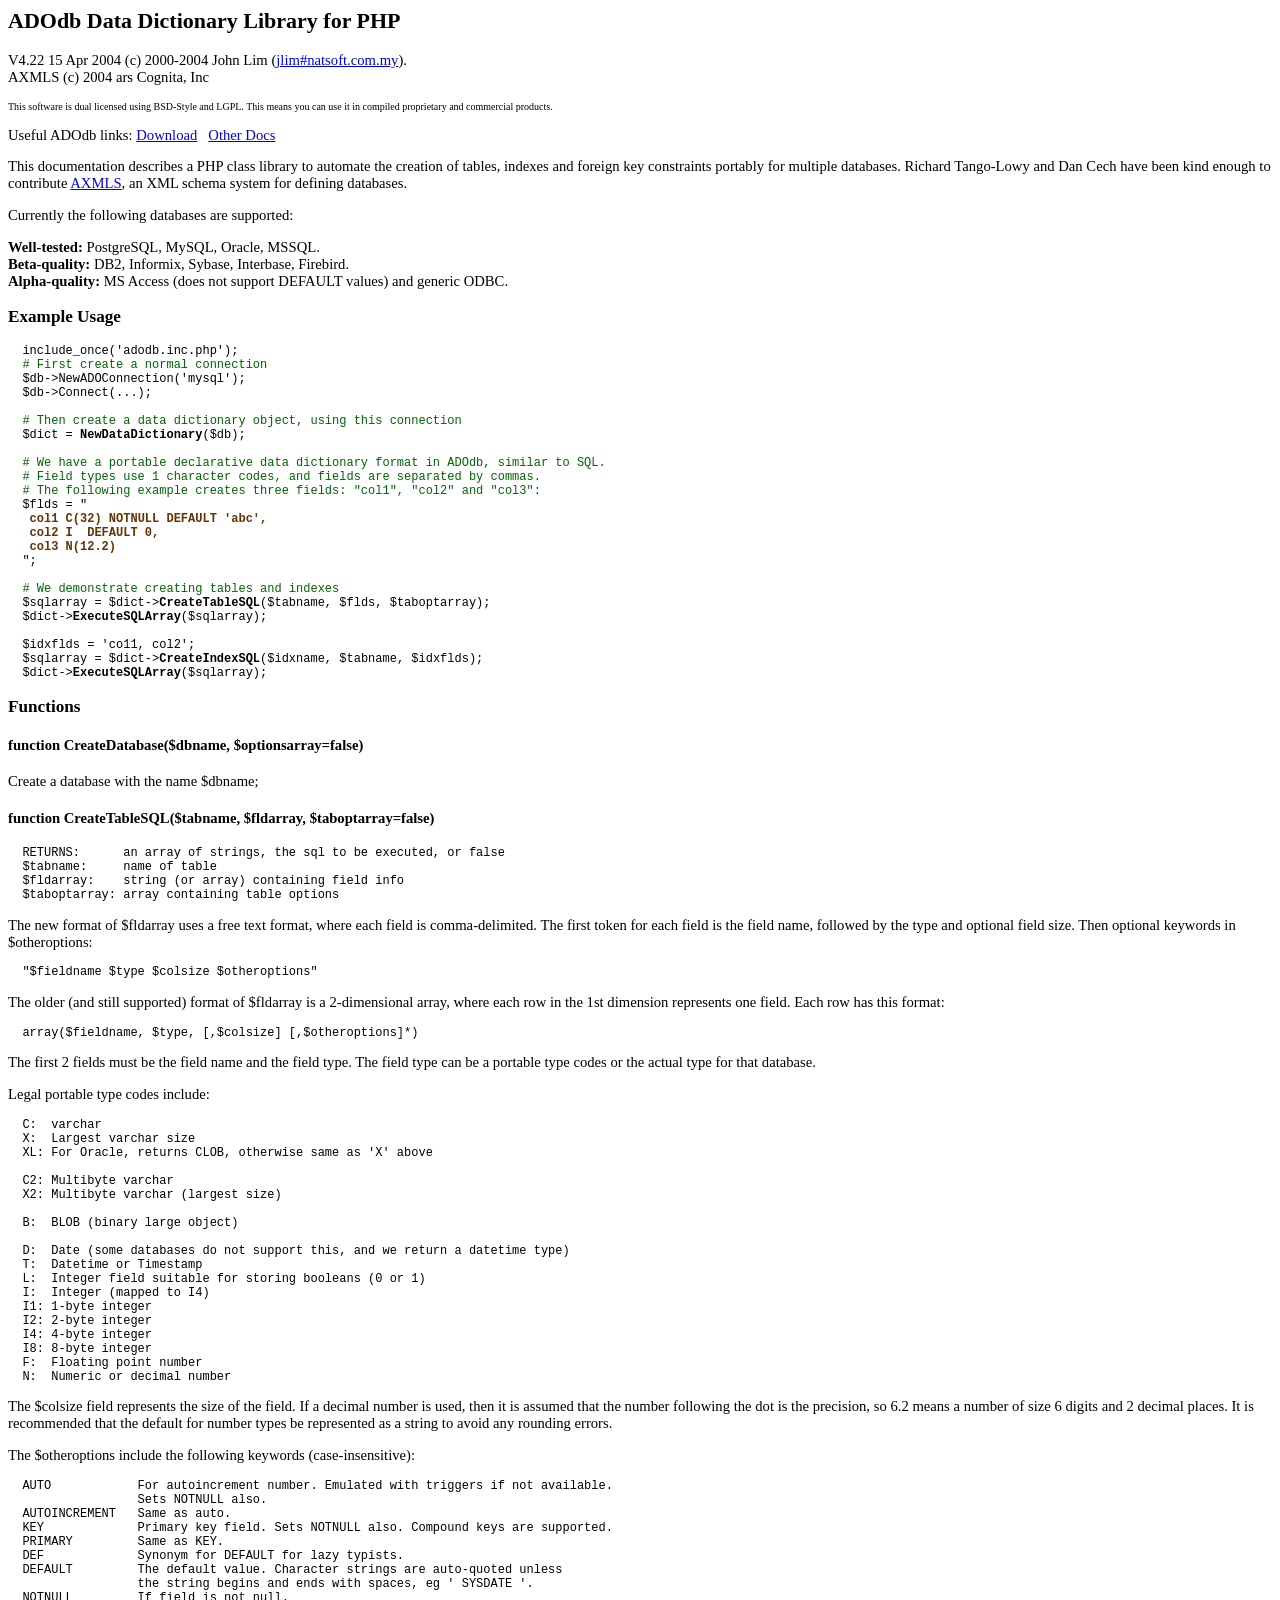
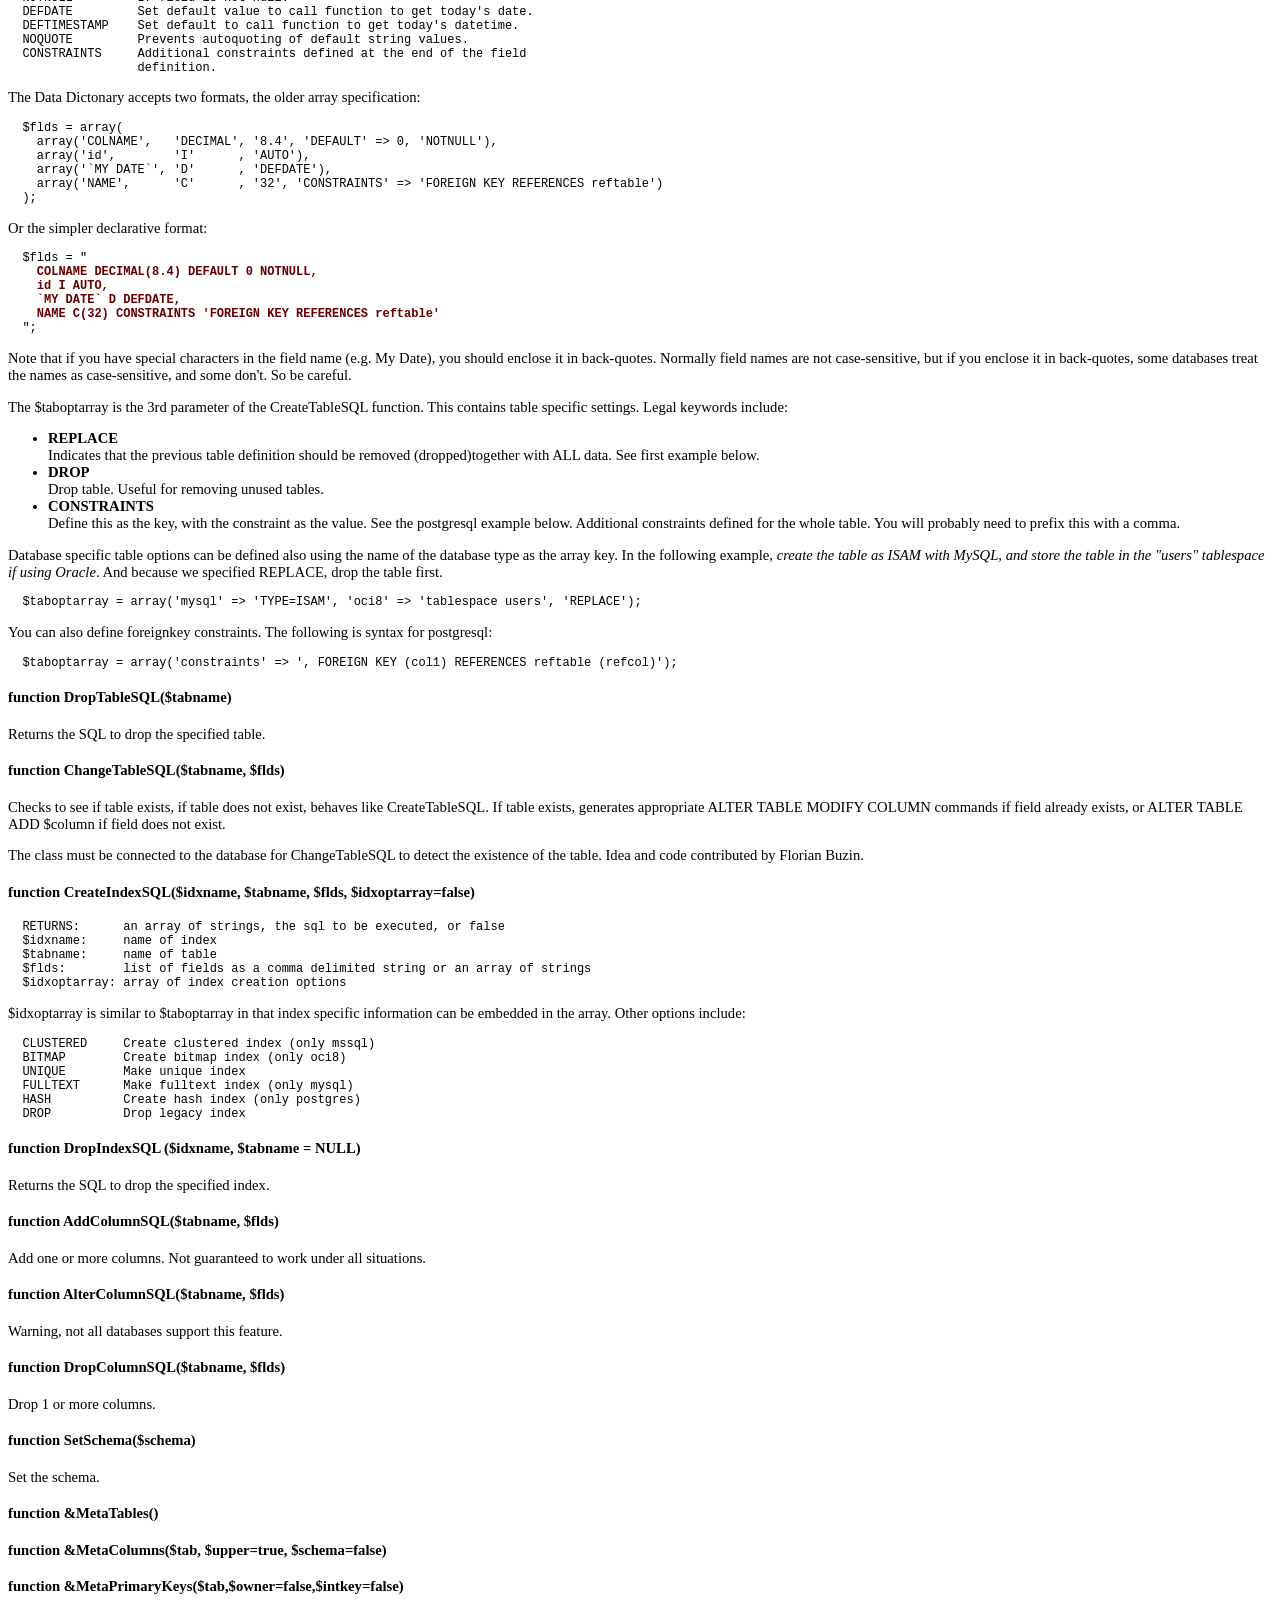
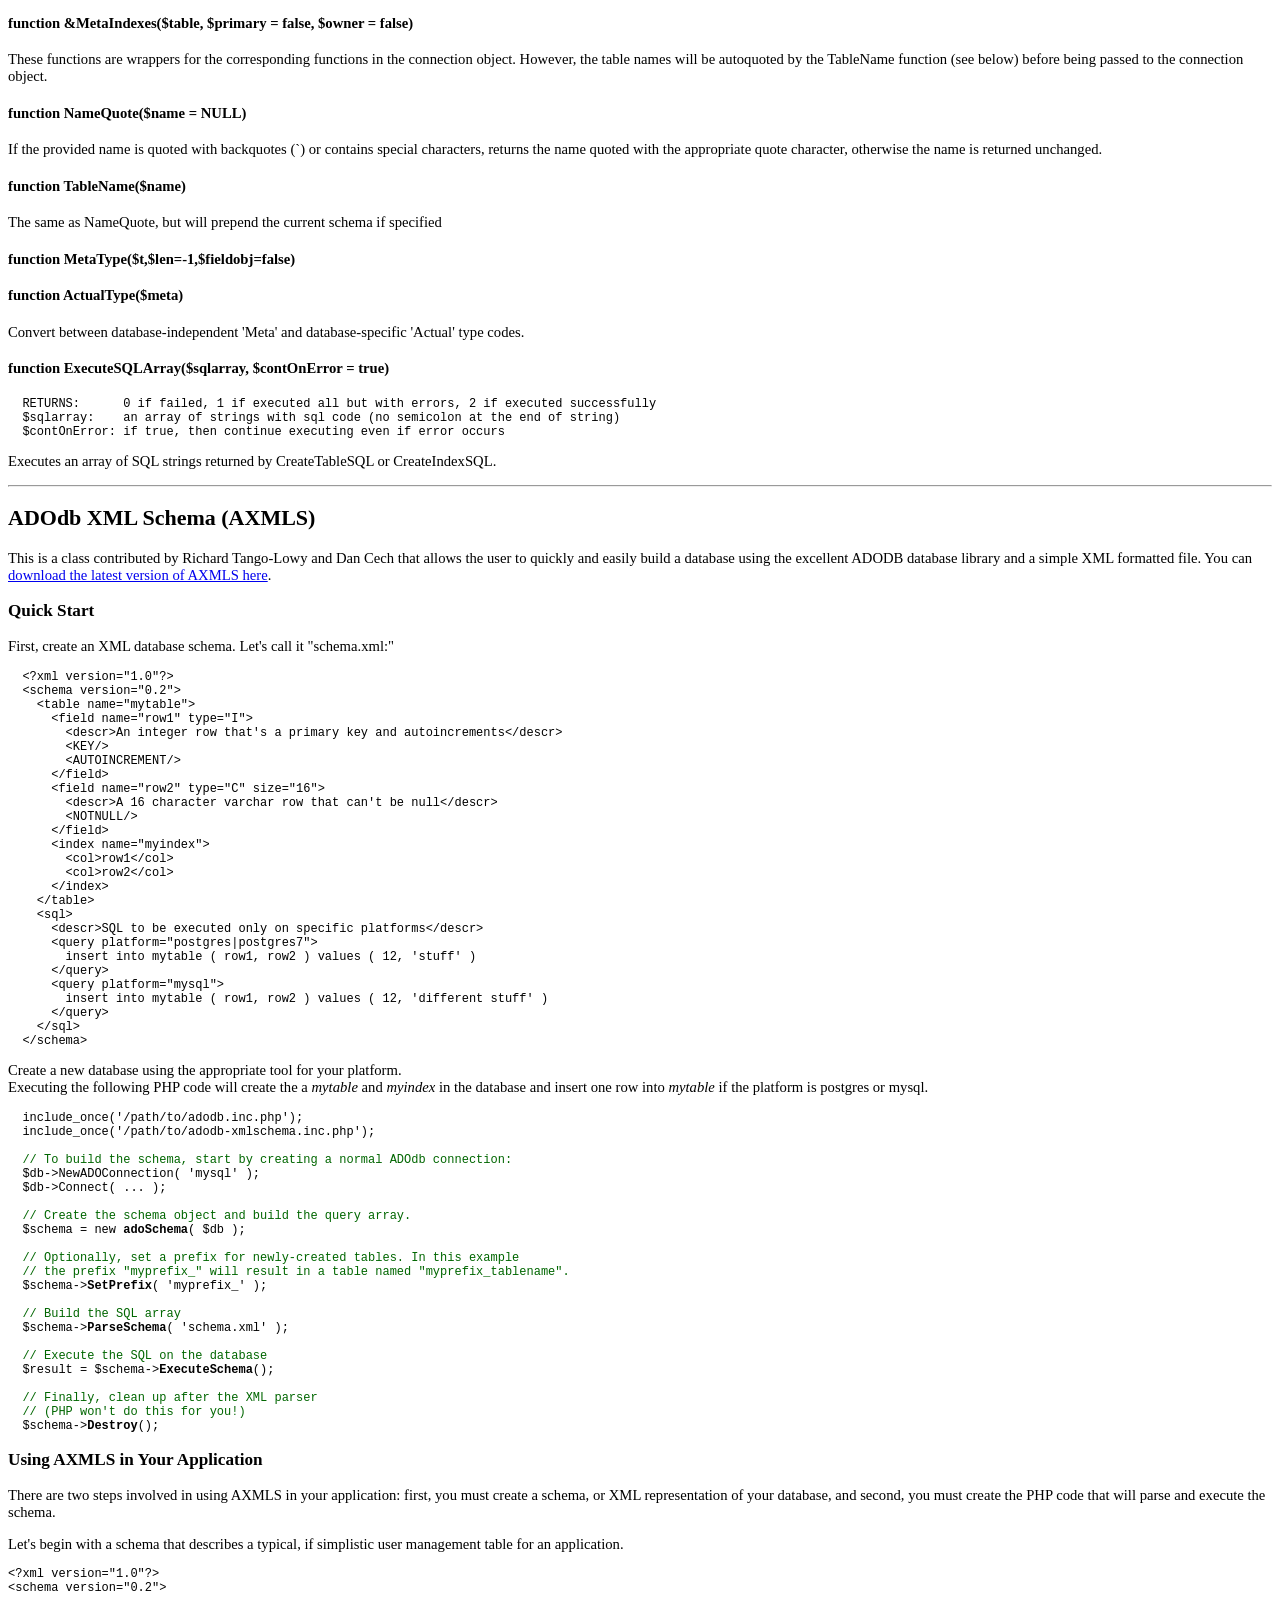
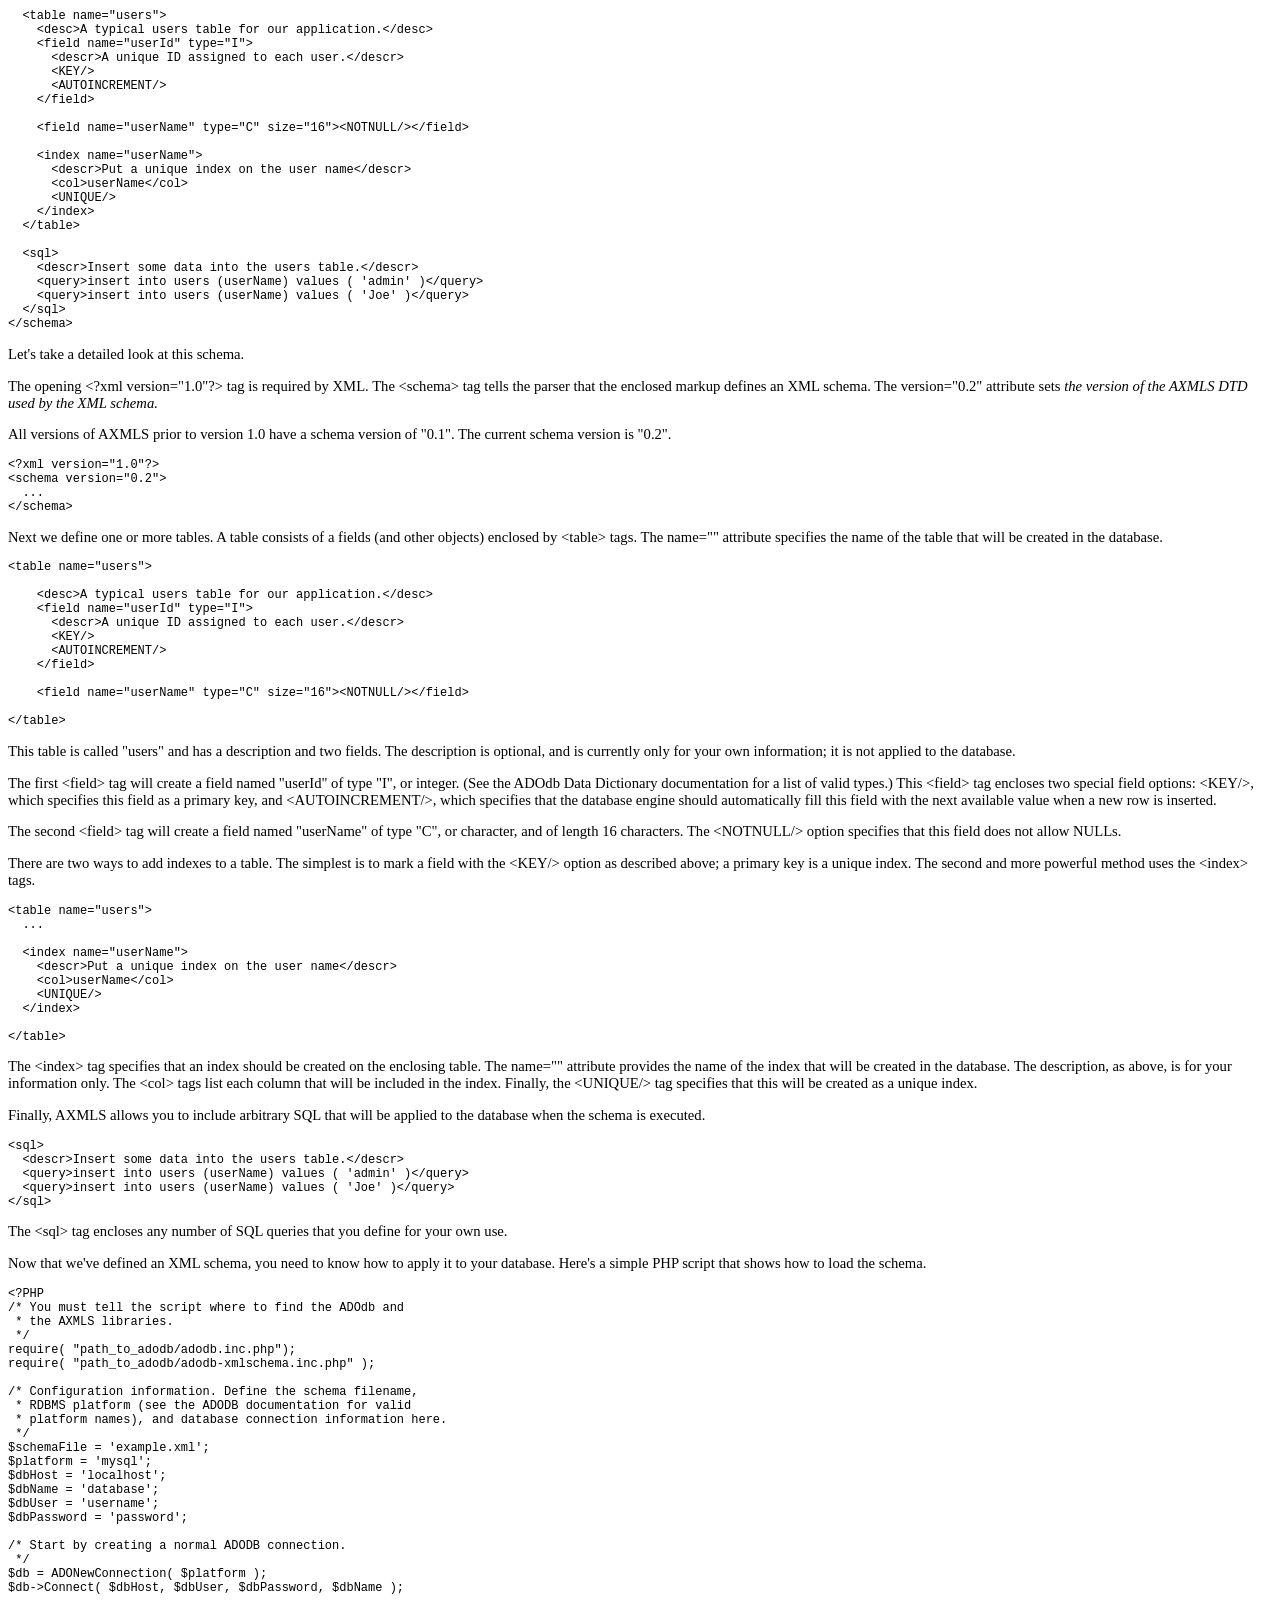
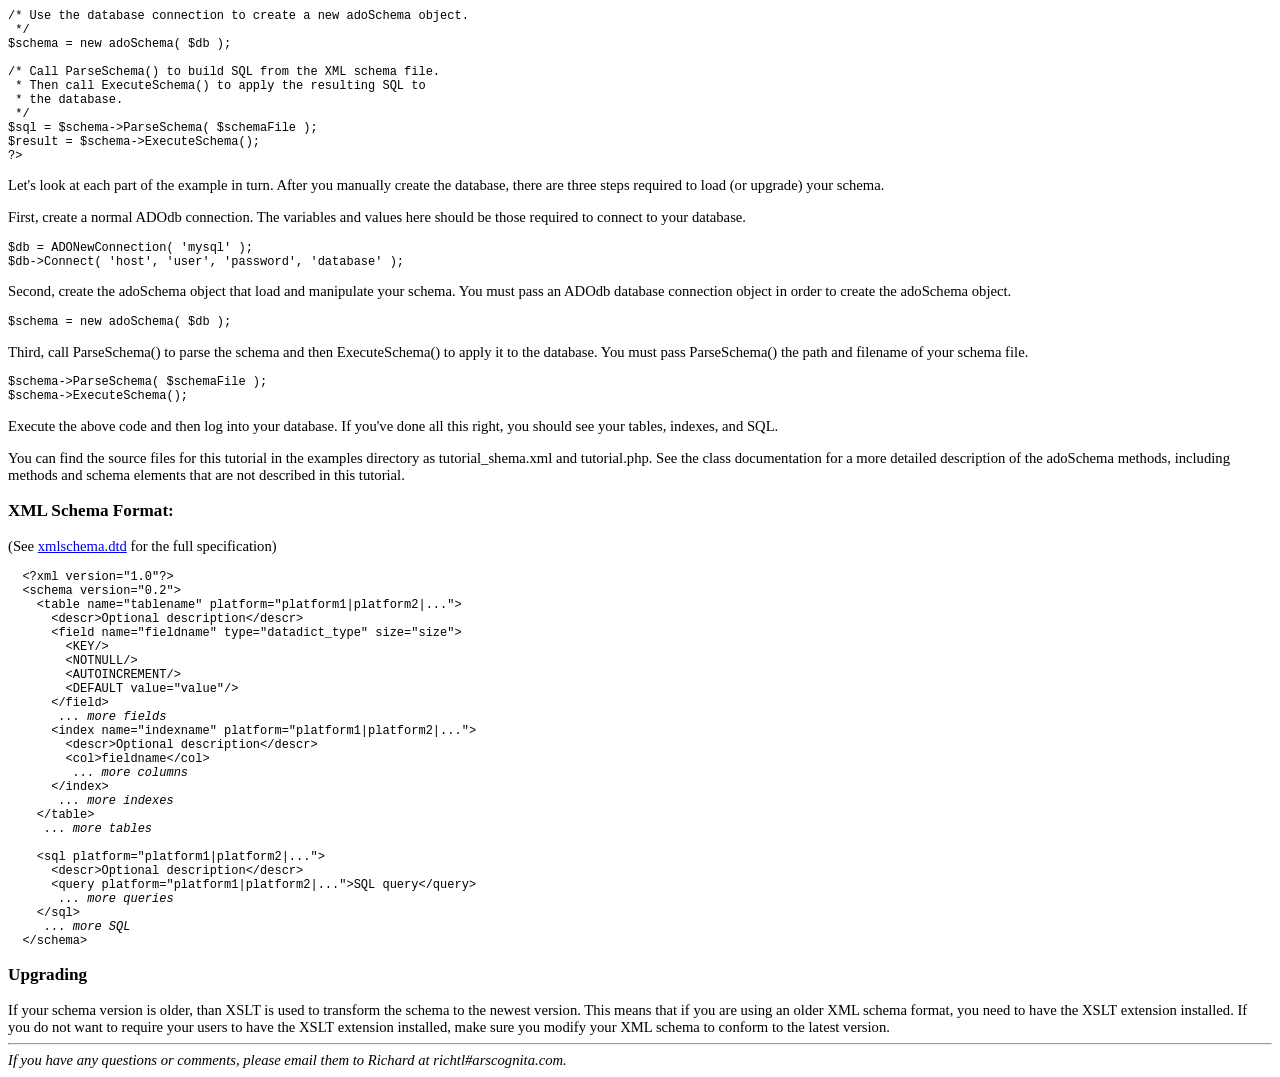
<file: ADOdb/docs/docs-datadict.htm>
<html>
  <head>
    <title>ADODB Data Dictionary Manual</title>
    <meta http-equiv="Content-Type" content="text/html; charset=iso-8859-1">
    <style type="text/css">
      body, td {
        /*font-family: Arial, Helvetica, sans-serif;*/
        font-size: 11pt;
      }
      pre {
        font-size: 9pt;
      }
      .toplink {
        font-size: 8pt;
      }
    </style>
  </head>	
  <body bgcolor="#FFFFFF">

<h2>ADOdb Data Dictionary Library for PHP</h2>
<p>V4.22 15 Apr 2004 (c) 2000-2004 John Lim (<a href="mailto:jlim#natsoft.com.my">jlim#natsoft.com.my</a>).<br> AXMLS (c) 2004 ars Cognita, Inc</p>
<p><font size="1">This software is dual licensed using BSD-Style and LGPL. This means you can use it in compiled proprietary and commercial products.</font></p>
<p>Useful ADOdb links:  <a href=http://php.weblogs.com/adodb?dd=1>Download</a> &nbsp; <a href=http://php.weblogs.com/adodb_manual?dd=1>Other Docs</a></p>

<p>This documentation describes a PHP class library to automate the creation of tables, 
  indexes and foreign key constraints portably for multiple databases. Richard Tango-Lowy and Dan Cech
  have been kind enough to contribute <a href=#xmlschema>AXMLS</a>, an XML schema system for defining databases.</p>

<p>Currently the following databases are supported:</p>
<p>
  <b>Well-tested:</b> PostgreSQL, MySQL, Oracle, MSSQL.<br />
  <b>Beta-quality:</b> DB2, Informix, Sybase, Interbase, Firebird.<br />
  <b>Alpha-quality:</b> MS Access (does not support DEFAULT values) and generic ODBC.
</p>

<h3>Example Usage</h3>
<pre>
  include_once('adodb.inc.php');
  <font color="#006600"># First create a normal connection</font>
  $db->NewADOConnection('mysql');
  $db->Connect(...);

  <font color="#006600"># Then create a data dictionary object, using this connection</font>
  $dict = <strong>NewDataDictionary</strong>($db);

  <font color="#006600"># We have a portable declarative data dictionary format in ADOdb, similar to SQL.
  # Field types use 1 character codes, and fields are separated by commas.
  # The following example creates three fields: "col1", "col2" and "col3":</font>
  $flds = " 
  <font color="#663300"><strong> col1 C(32) NOTNULL DEFAULT 'abc',
   col2 I  DEFAULT 0,
   col3 N(12.2)</strong></font>
  ";

  <font color="#006600"># We demonstrate creating tables and indexes</font>
  $sqlarray = $dict-><strong>CreateTableSQL</strong>($tabname, $flds, $taboptarray);
  $dict-><strong>ExecuteSQLArray</strong>($sqlarray);<br>
  $idxflds = 'co11, col2';
  $sqlarray = $dict-><strong>CreateIndexSQL</strong>($idxname, $tabname, $idxflds);
  $dict-><strong>ExecuteSQLArray</strong>($sqlarray);
</pre>

<h3>Functions</h3>

<h4>function CreateDatabase($dbname, $optionsarray=false)</h4>
<p>Create a database with the name $dbname;</p>

<h4>function CreateTableSQL($tabname, $fldarray, $taboptarray=false)</h4>
<pre>
  RETURNS:      an array of strings, the sql to be executed, or false
  $tabname:     name of table
  $fldarray:    string (or array) containing field info
  $taboptarray: array containing table options
</pre>
<p>The new format of $fldarray uses a free text format, where each field is comma-delimited.
The first token for each field is the field name, followed by the type and optional
field size. Then optional keywords in $otheroptions:</p>
<pre>  "$fieldname $type $colsize $otheroptions"</pre>
<p>The older (and still supported) format of $fldarray is a 2-dimensional array, where each row in the 1st dimension represents one field. Each row has this format:</p>
<pre>  array($fieldname, $type, [,$colsize] [,$otheroptions]*)</pre>

<p>The first 2 fields must be the field name and the field type. The field type can be a portable type codes or the actual type for that database.</p>
<p>Legal portable type codes include:</p>
<pre>
  C:  varchar
  X:  Largest varchar size 
  XL: For Oracle, returns CLOB, otherwise same as 'X' above

  C2: Multibyte varchar
  X2: Multibyte varchar (largest size)

  B:  BLOB (binary large object)

  D:  Date (some databases do not support this, and we return a datetime type)
  T:  Datetime or Timestamp
  L:  Integer field suitable for storing booleans (0 or 1)
  I:  Integer (mapped to I4)
  I1: 1-byte integer
  I2: 2-byte integer
  I4: 4-byte integer
  I8: 8-byte integer
  F:  Floating point number
  N:  Numeric or decimal number
</pre>
<p>The $colsize field represents the size of the field. If a decimal number is used, then it is assumed that the number following the dot is the precision, so 6.2 means a number of size 6 digits and 2 decimal places. It is recommended that the default for number types be represented as a string to avoid any rounding errors.</p>
<p>The $otheroptions include the following keywords (case-insensitive):</p>
<pre>
  AUTO            For autoincrement number. Emulated with triggers if not available.
                  Sets NOTNULL also.
  AUTOINCREMENT   Same as auto.
  KEY             Primary key field. Sets NOTNULL also. Compound keys are supported.
  PRIMARY         Same as KEY.
  DEF             Synonym for DEFAULT for lazy typists.
  DEFAULT         The default value. Character strings are auto-quoted unless
                  the string begins and ends with spaces, eg ' SYSDATE '.
  NOTNULL         If field is not null.
  DEFDATE         Set default value to call function to get today's date.
  DEFTIMESTAMP    Set default to call function to get today's datetime.
  NOQUOTE         Prevents autoquoting of default string values.
  CONSTRAINTS     Additional constraints defined at the end of the field
                  definition.
</pre>
<p>The Data Dictonary accepts two formats, the older array specification:</p>
<pre>
  $flds = array(
    array('COLNAME',   'DECIMAL', '8.4', 'DEFAULT' => 0, 'NOTNULL'),
    array('id',        'I'      , 'AUTO'),
    array('`MY DATE`', 'D'      , 'DEFDATE'),
    array('NAME',      'C'      , '32', 'CONSTRAINTS' => 'FOREIGN KEY REFERENCES reftable')
  );
</pre>
<p>Or the simpler declarative format:</p>
<pre>
  $flds = "<font color="#660000"><strong>
    COLNAME DECIMAL(8.4) DEFAULT 0 NOTNULL,
    id I AUTO,
    `MY DATE` D DEFDATE,
    NAME C(32) CONSTRAINTS 'FOREIGN KEY REFERENCES reftable'</strong></font>
  ";
</pre>
<p>Note that if you have special characters in the field name (e.g. My Date), you should enclose it in back-quotes. Normally field names are not case-sensitive, but if you enclose it in back-quotes, some databases treat the names as case-sensitive, and some don't. So be careful.</p>

<p>The $taboptarray is the 3rd parameter of the CreateTableSQL function. This contains table specific settings. Legal keywords include:</p>
<ul>
  <li><b>REPLACE</b><br />
    Indicates that the previous table definition should be removed (dropped)together with ALL data. See first example below.
  </li>
  <li><b>DROP</b><br />
    Drop table. Useful for removing unused tables.
  </li>
  <li><b>CONSTRAINTS</b><br />
    Define this as the key, with the constraint as the value. See the postgresql example below.
    Additional constraints defined for the whole table. You will probably need to prefix this with a comma.
  </li>
</ul>

<p>Database specific table options can be defined also using the name of the database type as the array key. In the following example, <em>create the table as ISAM with MySQL, and store the table in the &quot;users&quot; tablespace if using Oracle</em>. And because we specified REPLACE, drop the table first.</p>
<pre>  $taboptarray = array('mysql' => 'TYPE=ISAM', 'oci8' => 'tablespace users', 'REPLACE');</pre>

<p>You can also define foreignkey constraints. The following is syntax for postgresql:
<pre>  $taboptarray = array('constraints' => ', FOREIGN KEY (col1) REFERENCES reftable (refcol)');</pre>

<h4>function DropTableSQL($tabname)</h4>
<p>Returns the SQL to drop the specified table.</p>

<h4>function ChangeTableSQL($tabname, $flds)</h4>
<p>Checks to see if table exists, if table does not exist, behaves like CreateTableSQL. 
  If table exists, generates appropriate ALTER TABLE MODIFY COLUMN commands if 
  field already exists, or ALTER TABLE ADD $column if field does not exist.</p>
<p>The class must be connected to the database for ChangeTableSQL to detect the 
  existence of the table. Idea and code contributed by Florian Buzin.</p>

<h4>function CreateIndexSQL($idxname, $tabname, $flds, $idxoptarray=false)</h4>
<pre>
  RETURNS:      an array of strings, the sql to be executed, or false
  $idxname:     name of index
  $tabname:     name of table
  $flds:        list of fields as a comma delimited string or an array of strings
  $idxoptarray: array of index creation options
</pre>
<p>$idxoptarray is similar to $taboptarray in that index specific information can be embedded in the array. Other options include:</p>
<pre>
  CLUSTERED     Create clustered index (only mssql)
  BITMAP        Create bitmap index (only oci8)
  UNIQUE        Make unique index
  FULLTEXT      Make fulltext index (only mysql)
  HASH          Create hash index (only postgres)
  DROP          Drop legacy index
</pre>

<h4>function DropIndexSQL ($idxname, $tabname = NULL)</h4>
<p>Returns the SQL to drop the specified index.</p>

<h4>function AddColumnSQL($tabname, $flds)</h4>
<p>Add one or more columns. Not guaranteed to work under all situations.</p>

<h4>function AlterColumnSQL($tabname, $flds)</h4>
<p>Warning, not all databases support this feature.</p>

<h4>function DropColumnSQL($tabname, $flds)</h4>
<p>Drop 1 or more columns.</p>

<h4>function SetSchema($schema)</h4>
<p>Set the schema.</p>

<h4>function &amp;MetaTables()</h4>
<h4>function &amp;MetaColumns($tab, $upper=true, $schema=false)</h4>
<h4>function &amp;MetaPrimaryKeys($tab,$owner=false,$intkey=false)</h4>
<h4>function &amp;MetaIndexes($table, $primary = false, $owner = false)</h4>
<p>These functions are wrappers for the corresponding functions in the connection object.  However, the table names will be autoquoted by the TableName function (see below) before being passed to the connection object.</p>

<h4>function NameQuote($name = NULL)</h4>
<p>If the provided name is quoted with backquotes (`) or contains special characters, returns the name quoted with the appropriate quote character, otherwise the name is returned unchanged.</p>

<h4>function TableName($name)</h4>
<p>The same as NameQuote, but will prepend the current schema if specified</p>

<h4>function MetaType($t,$len=-1,$fieldobj=false)</h4>
<h4>function ActualType($meta)</h4>
<p>Convert between database-independent 'Meta' and database-specific 'Actual' type codes.</p>

<h4>function ExecuteSQLArray($sqlarray, $contOnError = true)</h4>
<pre>
  RETURNS:      0 if failed, 1 if executed all but with errors, 2 if executed successfully
  $sqlarray:    an array of strings with sql code (no semicolon at the end of string)
  $contOnError: if true, then continue executing even if error occurs
</pre>
<p>Executes an array of SQL strings returned by CreateTableSQL or CreateIndexSQL.</p>

<hr />

<a name=xmlschema></a>
<h2>ADOdb XML Schema (AXMLS)</h2>
<p>This is a class contributed by Richard Tango-Lowy and Dan Cech that allows the user to quickly
and easily build a database using the excellent ADODB database library and a simple XML formatted file.
You can <a href=http://sourceforge.net/projects/adodb-xmlschema/>download the latest version of AXMLS here</a>.</p>

<h3>Quick Start</h3>
<p>First, create an XML database schema. Let's call it "schema.xml:"</p>
<pre>
  &lt;?xml version="1.0"?&gt;
  &lt;schema version=&quot;0.2&quot;&gt;
    &lt;table name="mytable"&gt;
      &lt;field name="row1" type="I"&gt;
        &lt;descr&gt;An integer row that's a primary key and autoincrements&lt;/descr&gt;
        &lt;KEY/&gt;
        &lt;AUTOINCREMENT/&gt;
      &lt;/field&gt;
      &lt;field name="row2" type="C" size="16"&gt;
        &lt;descr&gt;A 16 character varchar row that can't be null&lt;/descr&gt;
        &lt;NOTNULL/&gt;
      &lt;/field&gt;
      &lt;index name=&quot;myindex&quot;&gt;
        &lt;col&gt;row1&lt;/col&gt;
        &lt;col&gt;row2&lt;/col&gt;
      &lt;/index&gt;
    &lt;/table&gt;
    &lt;sql&gt;
      &lt;descr&gt;SQL to be executed only on specific platforms&lt;/descr&gt;
      &lt;query platform="postgres|postgres7"&gt;
        insert into mytable ( row1, row2 ) values ( 12, 'stuff' )
      &lt;/query&gt;
      &lt;query platform="mysql"&gt;
        insert into mytable ( row1, row2 ) values ( 12, 'different stuff' )
      &lt;/query&gt;
    &lt;/sql&gt;
  &lt;/schema&gt;
</pre>

<p>Create a new database using the appropriate tool for your platform.<br />
Executing the following PHP code will create the a <i>mytable</i> and <i>myindex</i>
in the database and insert one row into <i>mytable</i> if the platform is postgres or mysql.</p>

<pre>
  include_once('/path/to/adodb.inc.php');
  include_once('/path/to/adodb-xmlschema.inc.php');

  <font color="#006600">// To build the schema, start by creating a normal ADOdb connection:</font>
  $db->NewADOConnection( 'mysql' );
  $db->Connect( ... );

  <font color="#006600">// Create the schema object and build the query array.</font>
  $schema = new <b>adoSchema</b>( $db );

  <font color="#006600">// Optionally, set a prefix for newly-created tables. In this example
  // the prefix "myprefix_" will result in a table named "myprefix_tablename".</font>
  $schema-><b>SetPrefix</b>( 'myprefix_' );

  <font color="#006600">// Build the SQL array</font>
  $schema-><b>ParseSchema</b>( 'schema.xml' );

  <font color="#006600">// Execute the SQL on the database</font>
  $result = $schema-><b>ExecuteSchema</b>();

  <font color="#006600">// Finally, clean up after the XML parser
  // (PHP won't do this for you!)</font>
  $schema-><b>Destroy</b>();
</pre>


<h3>Using AXMLS in Your 
			Application</h3>
	
	<p>
There are two steps involved in using 
				AXMLS in your application: first, 
				you must create a schema, or XML representation of your 
				database, and second, you must create the PHP code that will 
				parse and execute the schema.</p>
		<p>Let's begin with a schema that describes a typical, if simplistic 
			user management table for an application.</p>
		<pre class="listing"><pre>
&lt;?xml version=&quot;1.0&quot;?&gt;
&lt;schema version=&quot;0.2&quot;&gt;

  &lt;table name=&quot;users&quot;&gt;
    &lt;desc&gt;A typical users table for our application.&lt;/desc&gt;
    &lt;field name=&quot;userId&quot; type=&quot;I&quot;&gt;
      &lt;descr&gt;A unique ID assigned to each user.&lt;/descr&gt;
      &lt;KEY/&gt;
      &lt;AUTOINCREMENT/&gt;
    &lt;/field&gt;
    
    &lt;field name=&quot;userName&quot; type=&quot;C&quot; size=&quot;16&quot;&gt;&lt;NOTNULL/&gt;&lt;/field&gt;
    
    &lt;index name=&quot;userName&quot;&gt;
      &lt;descr&gt;Put a unique index on the user name&lt;/descr&gt;
      &lt;col&gt;userName&lt;/col&gt;
      &lt;UNIQUE/&gt;
    &lt;/index&gt;
  &lt;/table&gt;
  
  &lt;sql&gt;
    &lt;descr&gt;Insert some data into the users table.&lt;/descr&gt;
    &lt;query&gt;insert into users (userName) values ( 'admin' )&lt;/query&gt;
    &lt;query&gt;insert into users (userName) values ( 'Joe' )&lt;/query&gt;
  &lt;/sql&gt;
&lt;/schema&gt;			
</pre></pre>
		<p>Let's take a detailed look at this schema.</p>
		<p>The opening &lt;?xml version=&quot;1.0&quot;?&gt; tag is 
					required by XML. The &lt;schema&gt; tag 
					tells the parser that the enclosed markup defines an XML 
					schema. The version=&quot;0.2&quot; attribute sets 
					<em>the version of the AXMLS DTD used by the XML 
					schema.</em> <p>All versions of AXMLS prior 
					to version 1.0 have a schema version of &quot;0.1&quot;. The current 
					schema version is &quot;0.2&quot;.</p></p>
				<pre class="listing"><pre>
&lt;?xml version=&quot;1.0&quot;?&gt;
&lt;schema version=&quot;0.2&quot;&gt;
  ...
&lt;/schema&gt;
</pre></pre>
			<p>Next we define one or more tables. A table consists of a 
					fields (and other objects) enclosed by 
					&lt;table&gt; tags. The 
					name=&quot;&quot; attribute specifies the name of 
					the table that will be created in the database.</p>
				<pre class="listing"><pre>
&lt;table name=&quot;users&quot;&gt;

    &lt;desc&gt;A typical users table for our application.&lt;/desc&gt;
    &lt;field name=&quot;userId&quot; type=&quot;I&quot;&gt;
      &lt;descr&gt;A unique ID assigned to each user.&lt;/descr&gt;
      &lt;KEY/&gt;
      &lt;AUTOINCREMENT/&gt;
    &lt;/field&gt;
    
    &lt;field name=&quot;userName&quot; type=&quot;C&quot; size=&quot;16&quot;&gt;&lt;NOTNULL/&gt;&lt;/field&gt;
    
&lt;/table&gt;
</pre></pre>
				<p>This table is called &quot;users&quot; and has a description and 
					two fields. The description is optional, and is currently 
					only for your own information; it is not applied to the 
					database.</p>
				<p>The first &lt;field&gt; tag will create 
					a field named &quot;userId&quot; of type &quot;I&quot;, or integer. (See the 
					ADOdb Data Dictionary 
					documentation for a list of valid types.) This 
					&lt;field&gt; tag encloses two special 
					field options: &lt;KEY/&gt;, which 
					specifies this field as a primary key, and 
					&lt;AUTOINCREMENT/&gt;, which specifies 
					that the database engine should automatically fill this 
					field with the next available value when a new row is 
					inserted.</p>
				<p>The second &lt;field&gt; tag will create 
					a field named &quot;userName&quot; of type &quot;C&quot;, or character, and of 
					length 16 characters. The &lt;NOTNULL/&gt; 
					option specifies that this field does not allow 
					NULLs.</p>
			<p>There are two ways to add indexes to a table. The 
					simplest is to mark a field with the 
					&lt;KEY/&gt; option as described above; a 
					primary key is a unique index. The second and more powerful 
					method uses the &lt;index&gt; tags.</p>
				<pre class="listing"><pre>
&lt;table name=&quot;users&quot;&gt;
  ...
    
  &lt;index name=&quot;userName&quot;&gt;
    &lt;descr&gt;Put a unique index on the user name&lt;/descr&gt;
    &lt;col&gt;userName&lt;/col&gt;
    &lt;UNIQUE/&gt;
  &lt;/index&gt;
    
&lt;/table&gt;
</pre></pre>
				<p>The &lt;index&gt; tag specifies that an 
					index should be created on the enclosing table. The 
					name=&quot;&quot; attribute provides the name of the 
					index that will be created in the database. The 
					description, as above, is for your information only. The 
					&lt;col&gt; tags list each column that 
					will be included in the index. Finally, the 
					&lt;UNIQUE/&gt; tag specifies that this 
					will be created as a unique index.</p>
			<p>Finally, AXMLS allows you to include arbitrary SQL that 
					will be applied to the database when the schema is 
					executed.</p>
				<pre class="listing"><pre>
&lt;sql&gt;
  &lt;descr&gt;Insert some data into the users table.&lt;/descr&gt;
  &lt;query&gt;insert into users (userName) values ( 'admin' )&lt;/query&gt;
  &lt;query&gt;insert into users (userName) values ( 'Joe' )&lt;/query&gt;
&lt;/sql&gt;
</pre></pre>
				<p>The &lt;sql&gt; tag encloses any number 
					of SQL queries that you define for your own use.</p>
		<p>Now that we've defined an XML schema, you need to know how to 
			apply it to your database. Here's a simple PHP script that shows 
			how to load the schema.</p>
		<p><pre class="listing"><pre>
&lt;?PHP
/* You must tell the script where to find the ADOdb and
 * the AXMLS libraries.
 */
require( &quot;path_to_adodb/adodb.inc.php&quot;);
require( &quot;path_to_adodb/adodb-xmlschema.inc.php&quot; );

/* Configuration information. Define the schema filename,
 * RDBMS platform (see the ADODB documentation for valid
 * platform names), and database connection information here.
 */
$schemaFile = 'example.xml';
$platform = 'mysql';
$dbHost = 'localhost';
$dbName = 'database';
$dbUser = 'username';
$dbPassword = 'password';

/* Start by creating a normal ADODB connection.
 */
$db = ADONewConnection( $platform );
$db-&gt;Connect( $dbHost, $dbUser, $dbPassword, $dbName );

/* Use the database connection to create a new adoSchema object.
 */
$schema = new adoSchema( $db );

/* Call ParseSchema() to build SQL from the XML schema file.
 * Then call ExecuteSchema() to apply the resulting SQL to 
 * the database.
 */
$sql = $schema-&gt;ParseSchema( $schemaFile );
$result = $schema-&gt;ExecuteSchema();
?&gt;
</pre></pre></p>
		<p>Let's look at each part of the example in turn. After you 
			manually create the database, there are three steps required to 
			load (or upgrade) your schema.</p>
		<p>First, create a normal ADOdb connection. The variables 
					and values here should be those required to connect to your 
					database.</p>
				<pre class="listing"><pre>
$db = ADONewConnection( 'mysql' );
$db-&gt;Connect( 'host', 'user', 'password', 'database' );
</pre></pre>
			<p>Second, create the adoSchema object that load and 
					manipulate your schema. You must pass an ADOdb database 
					connection object in order to create the adoSchema 
					object.</p>
				<pre class="listing"><pre>
$schema = new adoSchema( $db );
</pre></pre>
			<p>Third, call ParseSchema() to parse the 
					schema and then ExecuteSchema() to apply 
					it to the database. You must pass 
					ParseSchema() the path and filename of 
					your schema file.</p>
				<pre class="listing"><pre>
$schema-&gt;ParseSchema( $schemaFile ); 
$schema-&gt;ExecuteSchema(); 
</pre></pre>
		<p>Execute the above code and then log into your database. If you've 
			done all this right, you should see your tables, indexes, and 
			SQL.</p>
		<p>You can find the source files for this tutorial in the 
			examples directory as 
			tutorial_shema.xml and 
			tutorial.php. See the class documentation for 
			a more detailed description of the adoSchema methods, including 
			methods and schema elements that are not described in this 
			tutorial.</p>

<H3>XML Schema Format:</H3>
<P>(See <a href="xmlschema.dtd">xmlschema.dtd</a> for the full specification)</P>
<PRE>
  &lt;?xml version="1.0"?&gt;
  &lt;schema version=&quot;0.2&quot;&gt;
    &lt;table name="tablename" platform="platform1|platform2|..."&gt;
      &lt;descr&gt;Optional description&lt;/descr&gt;
      &lt;field name="fieldname" type="datadict_type" size="size"&gt;
        &lt;KEY/&gt;
        &lt;NOTNULL/&gt;
        &lt;AUTOINCREMENT/&gt;
        &lt;DEFAULT value="value"/&gt;
      &lt;/field&gt;
      <i> ... more fields</i>
      &lt;index name="indexname" platform="platform1|platform2|..."&gt;
        &lt;descr&gt;Optional description&lt;/descr&gt;
        &lt;col&gt;fieldname&lt;/col&gt;
        <i> ... more columns</i>
      &lt;/index&gt;
      <i> ... more indexes</i>
    &lt;/table&gt;
    <i> ... more tables</i>

    &lt;sql platform="platform1|platform2|..."&gt;
      &lt;descr&gt;Optional description&lt;/descr&gt;
      &lt;query platform="platform1|platform2|..."&gt;SQL query&lt;/query&gt;
      <i> ... more queries</i>
    &lt;/sql&gt;
    <i> ... more SQL</i>
  &lt;/schema&gt;
</pre>

<h3>Upgrading</h3>
If your schema version is older, than XSLT is used to transform the schema to the newest version. 
This means that if you are using an older XML schema format,  you need to have the XSLT extension installed.
If you do not want to require your users to have the XSLT extension installed, make sure you 
modify your XML schema to conform to the latest version.
<hr />

<address>If you have any questions or comments, please email them to Richard at richtl#arscognita.com.
</address>

</body>
</html>
</file>
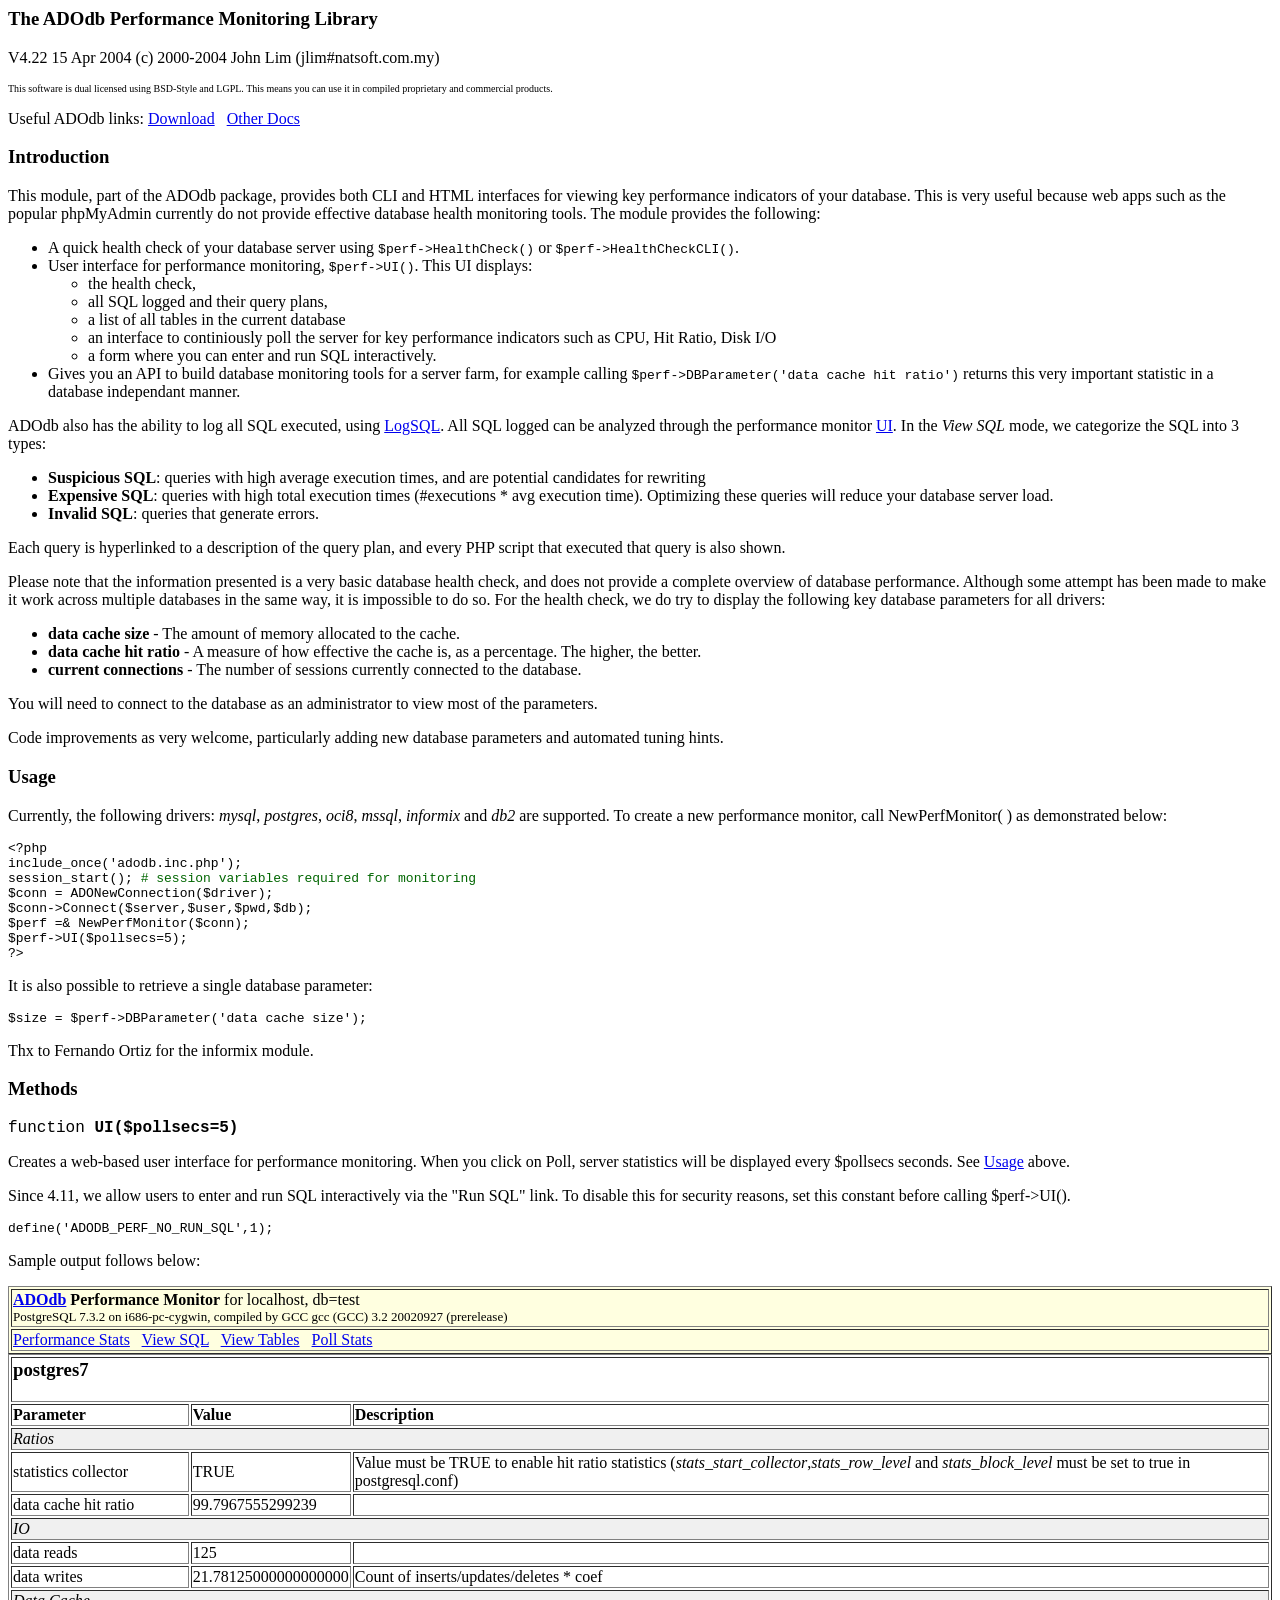
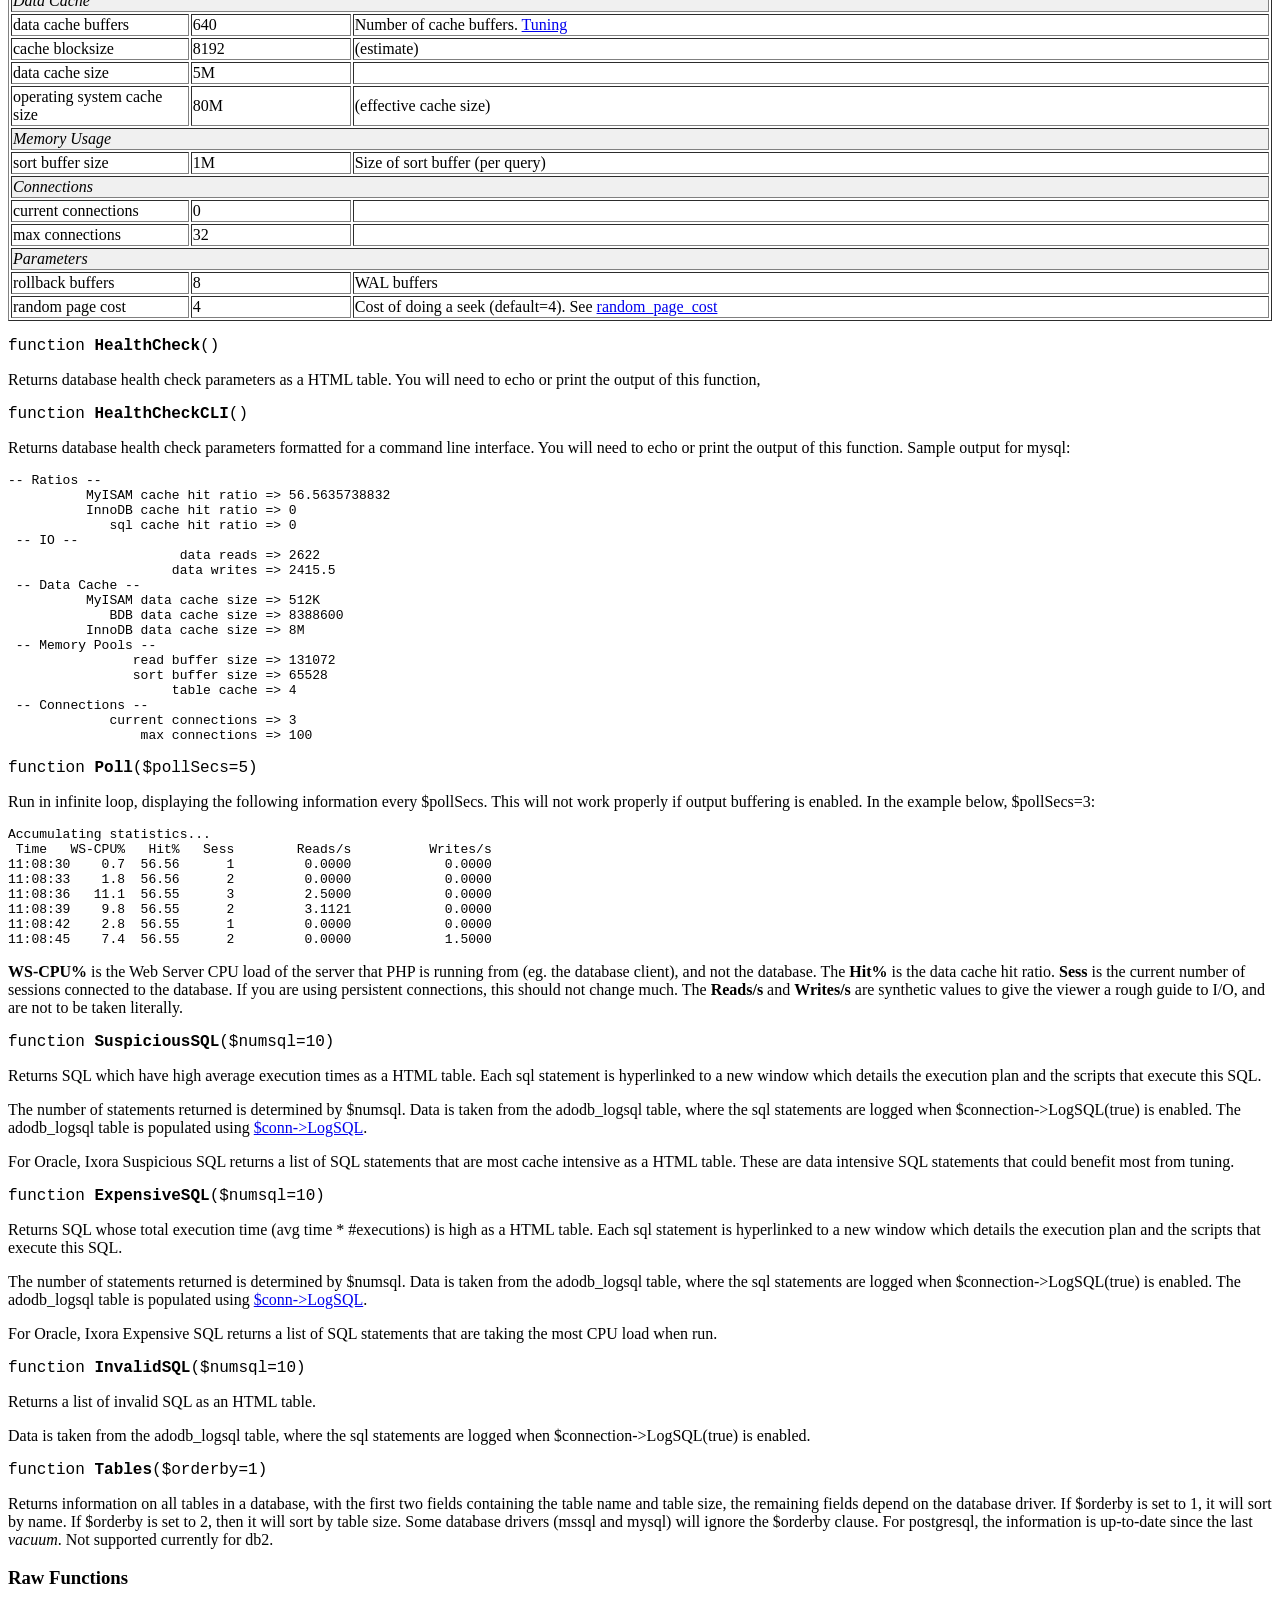
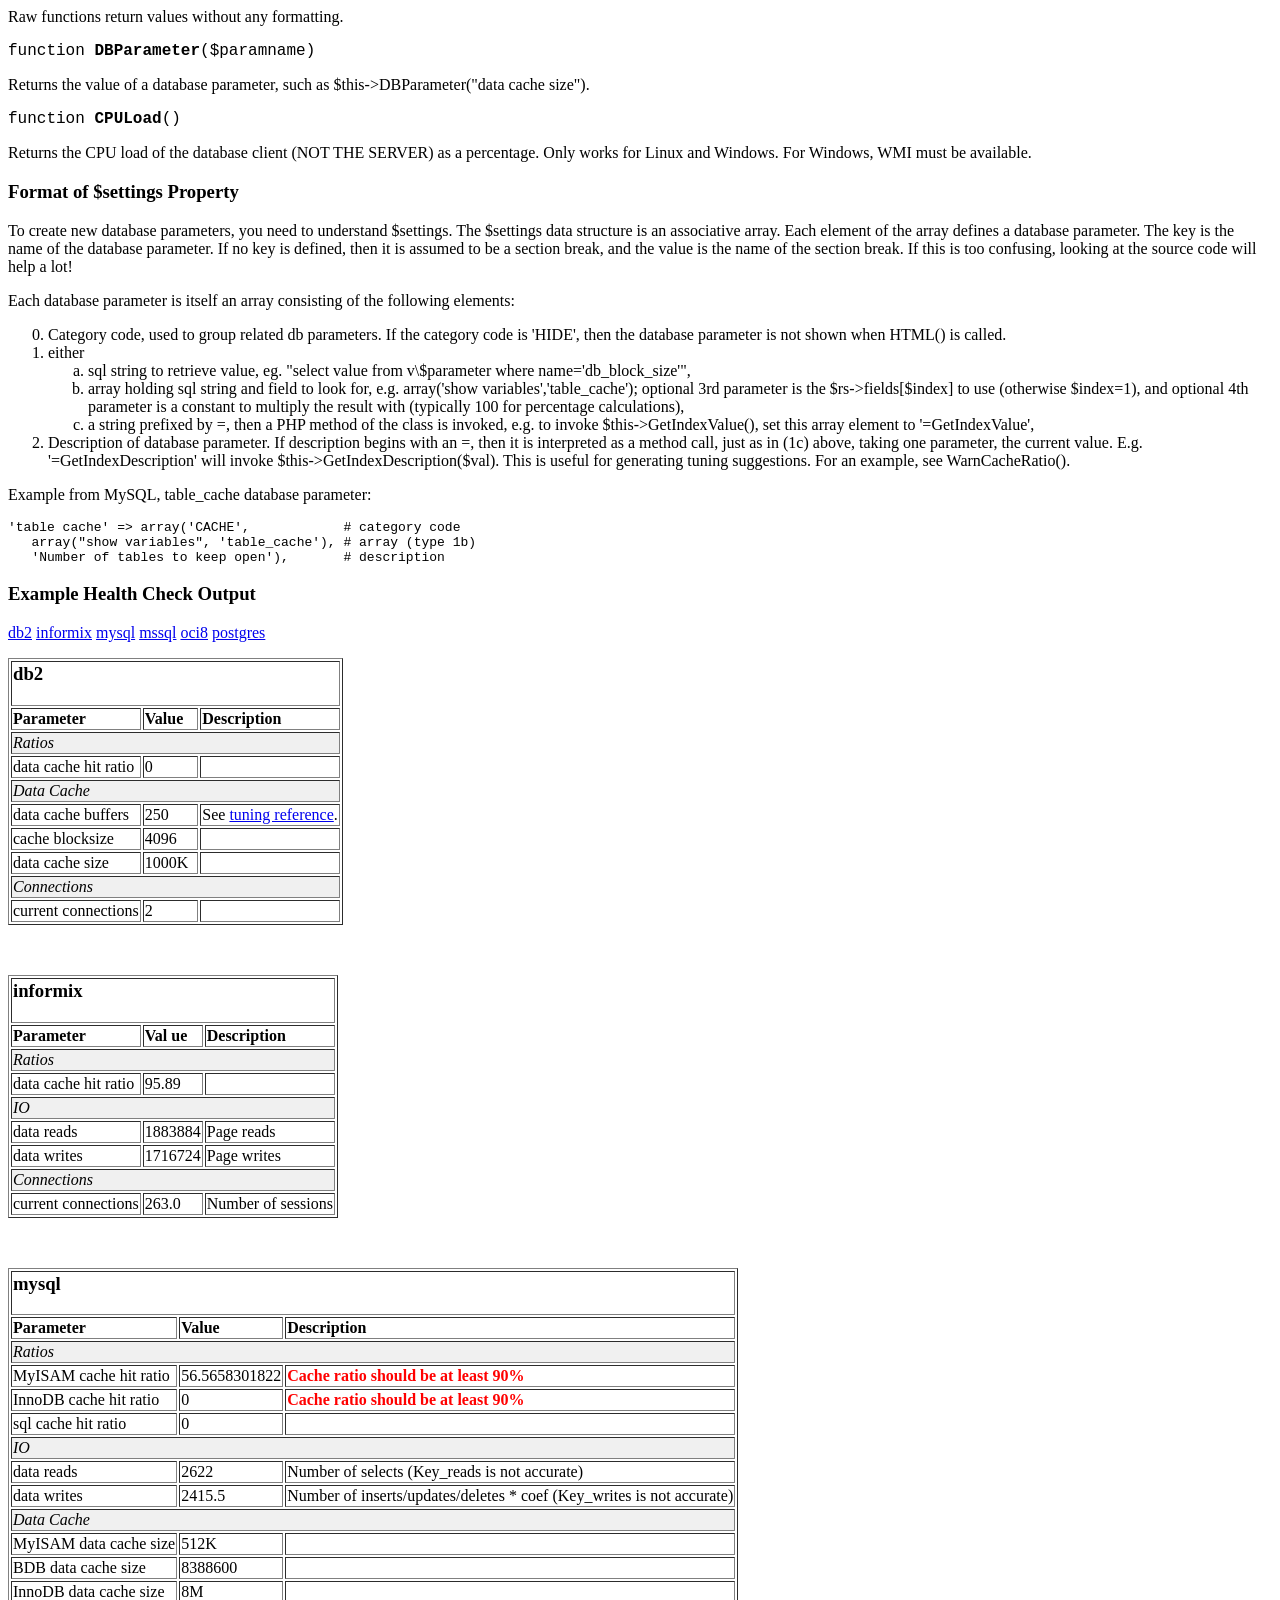
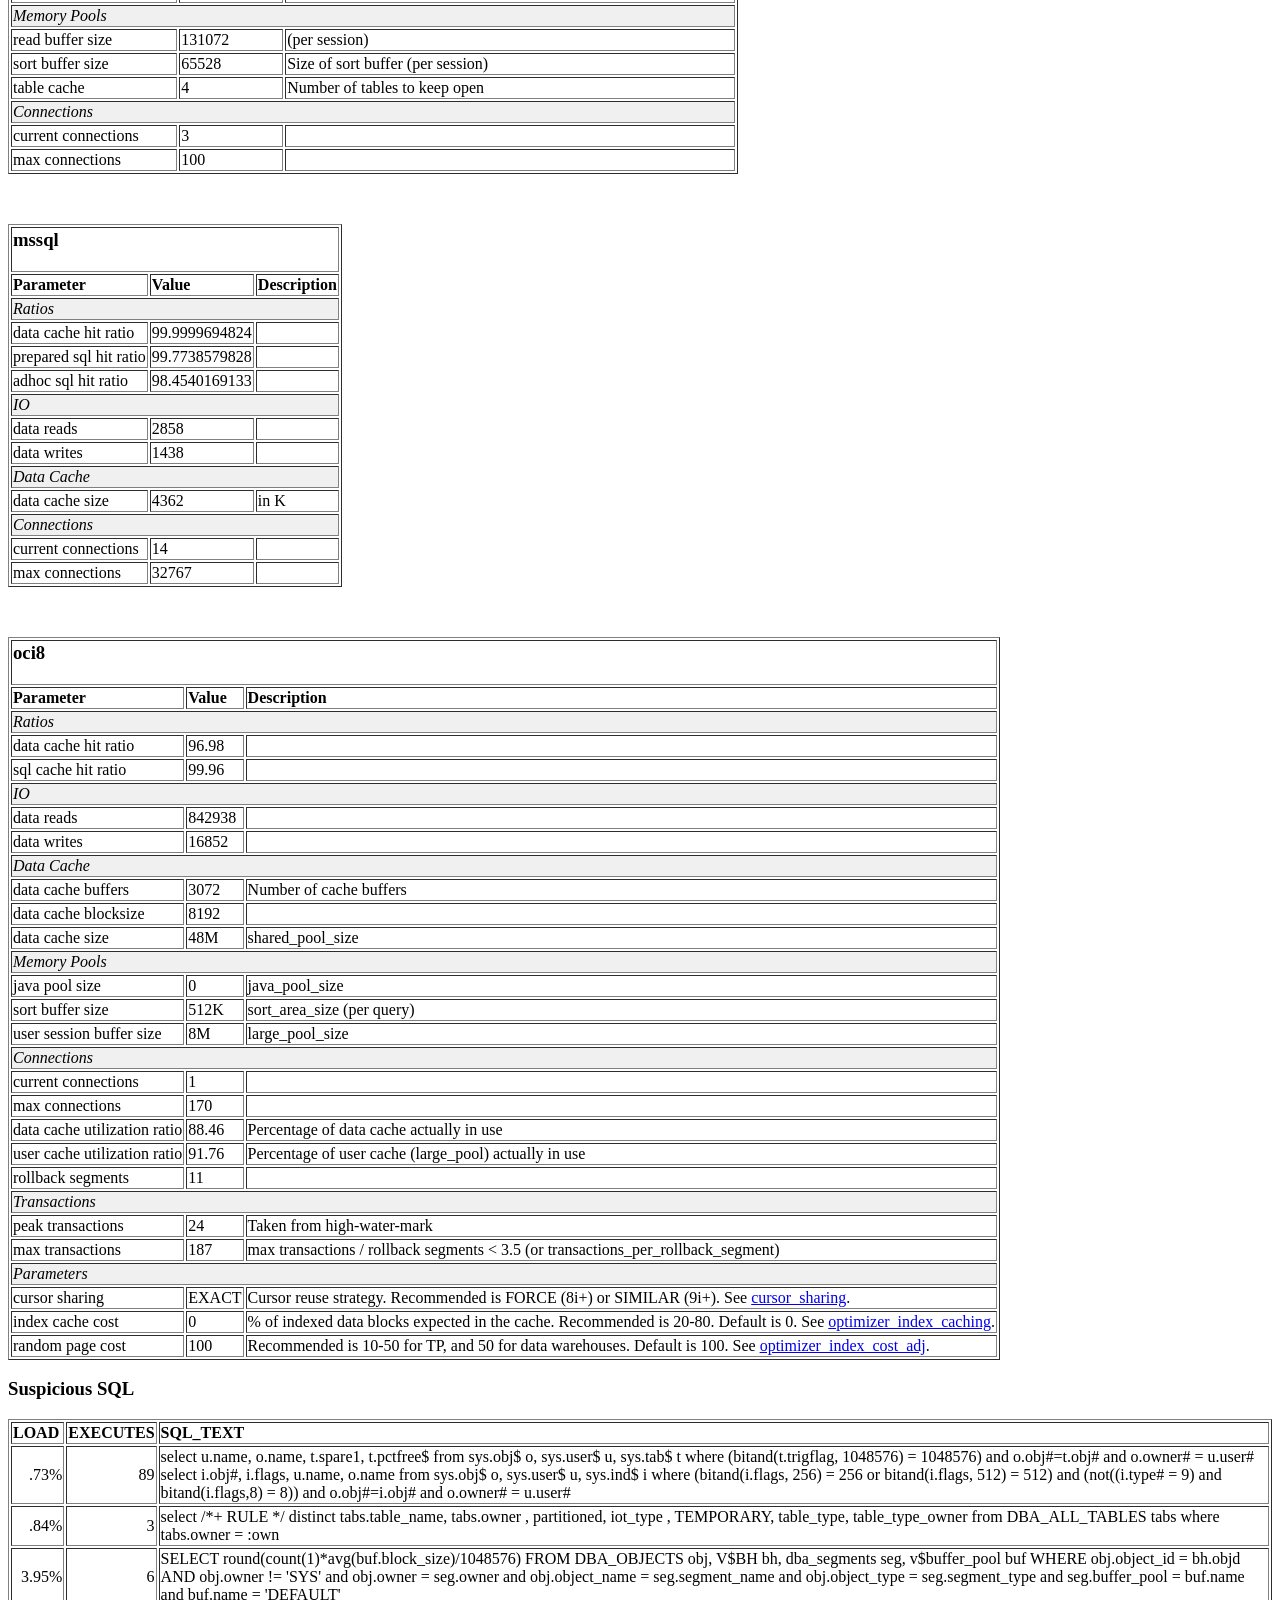
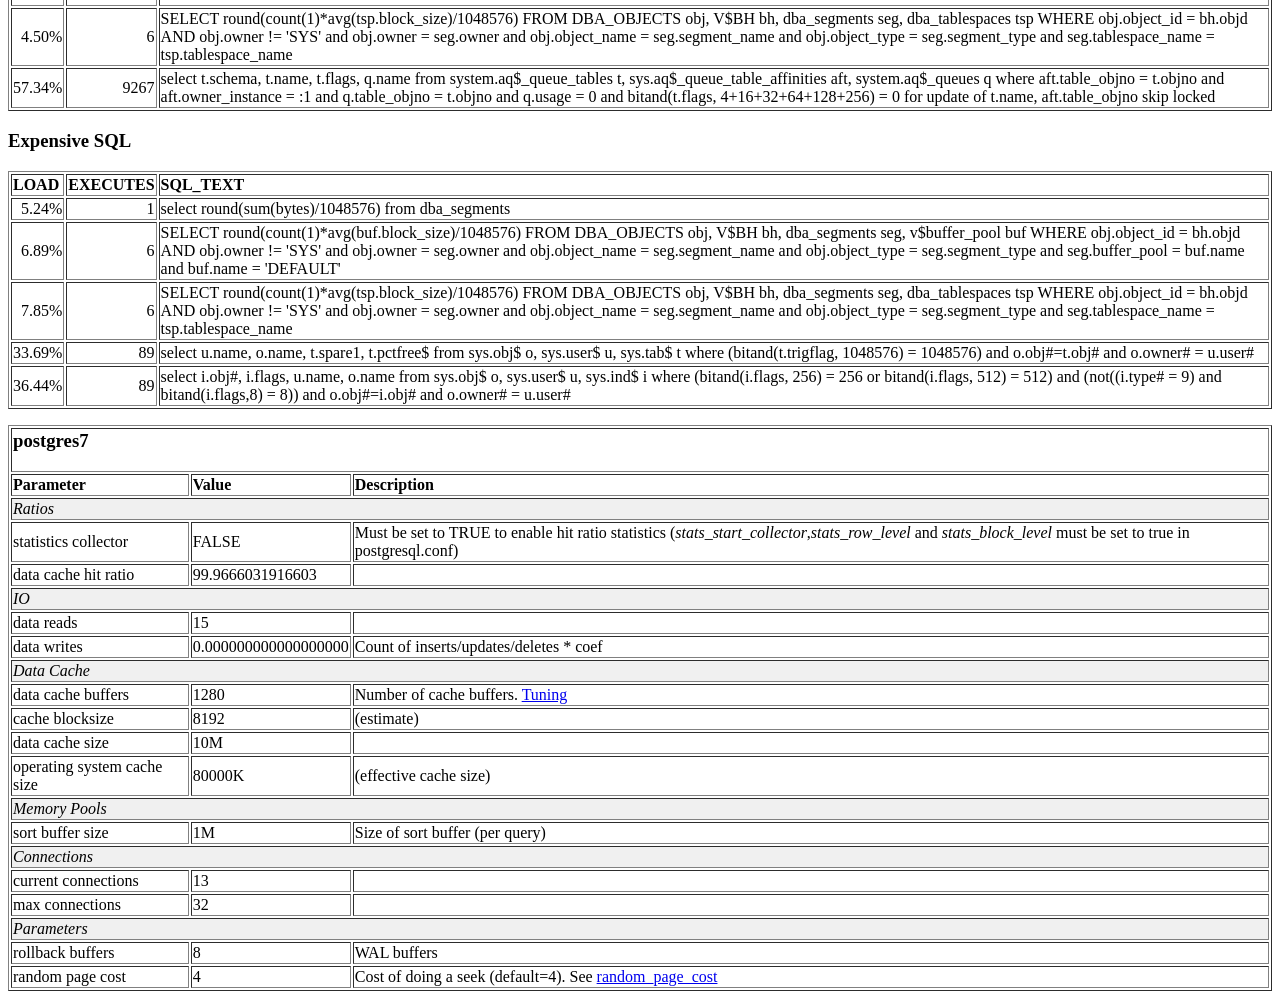
<file: ADOdb/docs/docs-perf.htm>
<!DOCTYPE HTML PUBLIC "-//W3C//DTD HTML 4.01 Transitional//EN">

<html>
<head>
	<title>ADOdb Performance Monitoring Library</title>
</head>

<body>
<h3>The ADOdb Performance Monitoring Library</h3>
<p>V4.22 15 Apr 2004 (c) 2000-2004 John Lim (jlim#natsoft.com.my)</p>
<p><font size="1">This software is dual licensed using BSD-Style and LGPL. This 
  means you can use it in compiled proprietary and commercial products.</font></p>
  <p>Useful ADOdb links:  <a href=http://php.weblogs.com/adodb?perf=1>Download</a> &nbsp; <a href=http://php.weblogs.com/adodb_manual?perf=1>Other Docs</a>
<h3>Introduction</h3>
<p>This module, part of the ADOdb package, provides both CLI and HTML interfaces 
  for viewing key performance indicators of your database. This is very useful 
  because web apps such as the popular phpMyAdmin currently do not provide effective 
  database health monitoring tools. The module provides the following: 
<ul>
  <li>A quick health check of your database server using <code>$perf->HealthCheck()</code> 
    or <code>$perf->HealthCheckCLI()</code>. 
  <li>User interface for performance monitoring, <code>$perf-&gt;UI()</code>. 
    This UI displays: 
    <ul>
      <li>the health check, </li>
      <li>all SQL logged and their query plans, </li>
      <li>a list of all tables in the current database</li>
      <li>an interface to continiously poll the server for key performance indicators 
        such as CPU, Hit Ratio, Disk I/O</li>
		<li>a form where you can enter and run SQL interactively.</li>
    </ul>
  <li>Gives you an API to build database monitoring tools for a server farm, for 
    example calling <code>$perf->DBParameter('data cache hit ratio')</code> returns 
    this very important statistic in a database independant manner. 
</ul>
<p>ADOdb also has the ability to log all SQL executed, using <a href=docs-adodb.htm#logsql>LogSQL</a>. 
  All SQL logged can be analyzed through the performance monitor <a href=#ui>UI</a>. 
  In the <i>View SQL</i> mode, we categorize the SQL into 3 types:
<ul>
  <li><b>Suspicious SQL</b>: queries with high average execution times, and are potential 
    candidates for rewriting</li>
  <li><b>Expensive SQL</b>: queries with high total execution times (#executions * avg 
    execution time). Optimizing these queries will reduce your database server 
    load.</li>
  <li><b>Invalid SQL</b>: queries that generate errors.</li>
</ul>
<p>Each query is hyperlinked to a description of the query plan, and every PHP 
  script that executed that query is also shown.</p>
<p>Please note that the information presented is a very basic database health 
  check, and does not provide a complete overview of database performance. Although 
  some attempt has been made to make it work across multiple databases in the 
  same way, it is impossible to do so. For the health check, we do try to display 
  the following key database parameters for all drivers:</p>
<ul>
  <li><b>data cache size</b> - The amount of memory allocated to the cache.</li>
  <li><b>data cache hit ratio</b> - A measure of how effective the cache is, as a percentage. 
  The higher, the better.</li>
  <li><b>current connections</b> - The number of sessions currently connected to the 
    database. </li>
</ul>
<p>You will need to connect to the database as an administrator to view most of 
  the parameters. </p>
<p>Code improvements as very welcome, particularly adding new database parameters 
  and automated tuning hints.</p><a name=usage></a>
<h3>Usage</h3>
<p>Currently, the following drivers: <em>mysql</em>, <em>postgres</em>, <em>oci8</em>, 
  <em>mssql</em>, <i>informix</i> and <em>db2</em> are supported. To create a 
  new performance monitor, call NewPerfMonitor( ) as demonstrated below: </p>
<pre>
&lt;?php
include_once('adodb.inc.php');
session_start(); <font color="#006600"># session variables required for monitoring</font>
$conn = ADONewConnection($driver);
$conn-&gt;Connect($server,$user,$pwd,$db);
$perf =&amp; NewPerfMonitor($conn);
$perf-&gt;UI($pollsecs=5);<font color="#006600"></font>
?>
</pre>
<p>It is also possible to retrieve a single database parameter:</p>
<pre>$size = $perf->DBParameter('data cache size');
</pre>
<p>
Thx to Fernando Ortiz for the informix module. 
<h3>Methods</h3><a name=ui></a>
<p><font face="Courier New, Courier, mono">function <b>UI($pollsecs=5)</b></font></p>
<p>Creates a web-based user interface for performance monitoring. When you click on Poll, 
server statistics will be displayed every $pollsecs seconds.  See <a href="#usage">Usage</a> 
  above. 
  <p>Since 4.11, we allow users to enter and run SQL interactively via the "Run SQL" link. To disable
  this for security reasons, set this constant before calling $perf->UI().
  <p>
    <pre>define('ADODB_PERF_NO_RUN_SQL',1);</pre>
  
 <p>Sample output follows below:</p>

<table border=1 width=100% bgcolor=lightyellow><tr>
    <td> <b><a href=http://php.weblogs.com/adodb?perf=1>ADOdb</a> Performance 
      Monitor</b> for localhost, db=test<br>
      <font size=-1>PostgreSQL 7.3.2 on i686-pc-cygwin, compiled by GCC gcc (GCC) 
      3.2 20020927 (prerelease)</font></tr>
	  <tr><td>
	<a href=#>Performance Stats</a> &nbsp; <a href=#>View SQL</a>
	 &nbsp; <a href=#>View Tables</a> &nbsp; <a href=#>Poll Stats</a></tr></table><table border=1 bgcolor=white><tr><td colspan=3><h3>postgres7</h3></td></tr><tr><td><b>Parameter</b></td><td><b>Value</b></td><td><b>Description</b></td></tr><tr bgcolor=#F0F0F0><td colspan=3><i>Ratios</i> &nbsp;</td></tr><tr><td>statistics collector</td><td>TRUE</td><td>Value must be TRUE to enable hit ratio statistics (<i>stats_start_collector</i>,<i>stats_row_level</i> and <i>stats_block_level</i> must be set to true in postgresql.conf)</td></tr>
<tr><td>data cache hit ratio</td><td>99.7967555299239</td><td>&nbsp;</td></tr>
<tr bgcolor=#F0F0F0><td colspan=3><i>IO</i> &nbsp;</td></tr><tr><td>data reads</td><td>125</td><td>&nbsp;  </td></tr>
<tr><td>data writes</td><td>21.78125000000000000</td><td>Count of inserts/updates/deletes * coef</td></tr>
<tr bgcolor=#F0F0F0><td colspan=3><i>Data Cache</i> &nbsp;</td></tr><tr><td>data cache buffers</td><td>640</td><td>Number of cache buffers. <a href=http://www.varlena.com/GeneralBits/Tidbits/perf.html#basic>Tuning</a></td></tr>
<tr><td>cache blocksize</td><td>8192</td><td>(estimate)</td></tr>
<tr><td>data cache size</td><td>5M</td><td>&nbsp;</td></tr>
<tr><td>operating system cache size</td><td>80M</td><td>(effective cache size)</td></tr>
<tr bgcolor=#F0F0F0><td colspan=3><i>Memory Usage</i> &nbsp;</td></tr><tr><td>sort buffer size</td><td>1M</td><td>Size of sort buffer (per query)</td></tr>
<tr bgcolor=#F0F0F0><td colspan=3><i>Connections</i> &nbsp;</td></tr><tr><td>current connections</td><td>0</td><td>&nbsp;</td></tr>
<tr><td>max connections</td><td>32</td><td>&nbsp;</td></tr>
<tr bgcolor=#F0F0F0><td colspan=3><i>Parameters</i> &nbsp;</td></tr><tr><td>rollback buffers</td><td>8</td><td>WAL buffers</td></tr>
<tr><td>random page cost</td><td>4</td><td>Cost of doing a seek (default=4). See <a href=http://www.varlena.com/GeneralBits/Tidbits/perf.html#less>random_page_cost</a></td></tr>
</table>
<p><font face="Courier New, Courier, mono">function <b>HealthCheck</b>()</font></p> 
<p>Returns database health check parameters as a HTML table. You will need to 
  echo or print the output of this function,</p>
<p><font face="Courier New, Courier, mono">function <b>HealthCheckCLI</b>()</font></p>
<p>Returns database health check parameters formatted for a command line interface. 
  You will need to echo or print the output of this function. Sample output for 
  mysql:</p>
<pre>
-- Ratios -- 
          MyISAM cache hit ratio => 56.5635738832 
          InnoDB cache hit ratio => 0 
             sql cache hit ratio => 0 
 -- IO -- 
                      data reads => 2622 
                     data writes => 2415.5 
 -- Data Cache -- 
          MyISAM data cache size => 512K 
             BDB data cache size => 8388600
          InnoDB data cache size => 8M
 -- Memory Pools -- 
                read buffer size => 131072 
                sort buffer size => 65528 
                     table cache => 4 
 -- Connections -- 
             current connections => 3
                 max connections => 100</pre>
<p><font face="Courier New, Courier, mono">function <b>Poll</b>($pollSecs=5) 
  </font> 
<p> Run in infinite loop, displaying the following information every $pollSecs. 
  This will not work properly if output buffering is enabled. 
  In the example below, $pollSecs=3:
<pre>
Accumulating statistics...
 Time   WS-CPU%   Hit%   Sess        Reads/s          Writes/s
11:08:30    0.7  56.56      1         0.0000            0.0000
11:08:33    1.8  56.56      2         0.0000            0.0000
11:08:36   11.1  56.55      3         2.5000            0.0000
11:08:39    9.8  56.55      2         3.1121            0.0000
11:08:42    2.8  56.55      1         0.0000            0.0000
11:08:45    7.4  56.55      2         0.0000            1.5000
</pre>
<p><b>WS-CPU%</b> is the Web Server CPU load of the server that PHP is running 
  from (eg. the database client), and not the database. The <b>Hit%</b> is the 
  data cache hit ratio. <b>Sess</b> is the current number of sessions connected 
  to the database. If you are using persistent connections, this should not change 
  much. The <b>Reads/s</b> and <b>Writes/s</b> are synthetic values to give the 
  viewer a rough guide to I/O, and are not to be taken literally. 
<p><font face="Courier New, Courier, mono">function <b>SuspiciousSQL</b>($numsql=10)</font></p>
<p>Returns SQL which have high average execution times as a HTML table. Each sql statement
is hyperlinked to a new window which details the execution plan and the scripts that execute this SQL.
<p> The number of statements returned is determined by $numsql. Data is taken from the adodb_logsql table, where the sql statements are logged when
$connection->LogSQL(true) is enabled. The adodb_logsql table is populated using <a href=docs-adodb.htm#logsql>$conn->LogSQL</a>.
<p>For Oracle, Ixora Suspicious SQL returns a list of SQL statements that are most cache intensive as a HTML table. 
  These are data intensive SQL statements that could benefit most from tuning. 
 
<p><font face="Courier New, Courier, mono">function <b>ExpensiveSQL</b>($numsql=10)</font></p>
<p>Returns SQL whose total execution time (avg time * #executions) is high as a HTML table. Each sql statement
is hyperlinked to a new window which details the execution plan and the scripts that execute this SQL.
<p> The number of statements returned is determined by $numsql. Data is taken from the adodb_logsql table, where the sql statements are logged when
$connection->LogSQL(true) is enabled. The adodb_logsql table is populated using <a href=docs-adodb.htm#logsql>$conn->LogSQL</a>.

<p>For Oracle, Ixora Expensive SQL returns a list of SQL statements that are taking the most CPU load 
when run.
<p><font face="Courier New, Courier, mono">function <b>InvalidSQL</b>($numsql=10)</font></p>
<p>Returns a list of invalid SQL as an HTML table.
<p>Data is taken from the adodb_logsql table, where the sql statements are logged when
$connection->LogSQL(true) is enabled.
<p><font face="Courier New, Courier, mono">function <b>Tables</b>($orderby=1)</font></p>
<p>Returns information on all tables in a database, with the first two fields 
  containing the table name and table size, the remaining fields depend on the 
  database driver. If $orderby is set to 1, it will sort by name. If $orderby 
  is set to 2, then it will sort by table size. Some database drivers (mssql and 
  mysql) will ignore the $orderby clause. For postgresql, the information is up-to-date 
  since the last <i>vacuum</i>. Not supported currently for db2.</p>
<h3>Raw Functions</h3>
<p>Raw functions return values without any formatting.</p>
<p><font face="Courier New, Courier, mono">function <b>DBParameter</b>($paramname)</font></p>
<p>Returns the value of a database parameter, such as $this-&gt;DBParameter(&quot;data 
  cache size&quot;).</p>
<p><font face="Courier New, Courier, mono">function <b>CPULoad</b>()</font></p>
<p>Returns the CPU load of the database client (NOT THE SERVER) as a percentage. 
  Only works for Linux and Windows. For Windows, WMI must be available.</p>
<h3>Format of $settings Property</h3>
<p> To create new database parameters, you need to understand $settings. The $settings 
  data structure is an associative array. Each element of the array defines a 
  database parameter. The key is the name of the database parameter. If no key is defined,
  then it is assumed to be a section break, and the value is the name of the section break.
  If this is too confusing, looking at the source code will help a lot!</p>
<p> Each database parameter is itself an array consisting of the following elements:</p>
<ol start="0">
  <li> Category code, used to group related db parameters. If the category code is 'HIDE', then
the database parameter is not shown when HTML() is called. <br>
  </li>
  <li> either 
    <ol type="a">
      <li>sql string to retrieve value, eg. "select value from v\$parameter where 
        name='db_block_size'", </li>
      <li>array holding sql string and field to look for, e.g. array('show variables','table_cache'); 
        optional 3rd parameter is the $rs-&gt;fields[$index] to use (otherwise 
        $index=1), and optional 4th parameter is a constant to multiply the result 
        with (typically 100 for percentage calculations),</li>
      <li>a string prefixed by =, then a PHP method of the class is invoked, e.g. 
        to invoke $this->GetIndexValue(), set this array element to '=GetIndexValue', 
        <br>
      </li>
    </ol>
  </li>
  <li> Description of database parameter. If description begins with an =, then 
    it is interpreted as a method call, just as in (1c) above, taking one parameter, 
    the current value. E.g. '=GetIndexDescription' will invoke $this->GetIndexDescription($val). 
    This is useful for generating tuning suggestions. For an example, see WarnCacheRatio().</li>
</ol>
<p>Example from MySQL, table_cache database parameter:</p>
<pre>'table cache' =&gt; array('CACHE',            # category code
   array(&quot;show variables&quot;, 'table_cache'), # array (type 1b)
   'Number of tables to keep open'),       # description</pre>
<h3>Example Health Check Output</h3>
<p><a href="#db2">db2</a> <a href=#informix>informix</a> <a href="#mysql">mysql</a> <a href="#mssql">mssql</a> 
  <a href="#oci8">oci8</a> <a href="#postgres">postgres</a></p>
<p><a name=db2></a></p>
<table border=1 bgcolor=white>
  <tr> 
    <td colspan=3> <h3>db2</h3></td>
  </tr>
  <tr> 
    <td><b>Parameter</b></td>
    <td><b>Value</b></td>
    <td><b>Description</b></td>
  </tr>
  <tr bgcolor=#F0F0F0> 
    <td colspan=3><i>Ratios</i> &nbsp;</td>
  </tr>
  <tr bgcolor=#FFFFFF> 
    <td>data cache hit ratio</td>
    <td>0 &nbsp; </td>
    <td>&nbsp;</td>
  </tr>
  <tr bgcolor=#F0F0F0>
    <td colspan=3><i>Data Cache</i></td>
  </tr>
  <tr bgcolor=#FFFFFF> 
    <td>data cache buffers</td>
    <td>250 &nbsp; </td>
    <td>See <a href=http://www7b.boulder.ibm.com/dmdd/library/techarticle/anshum/0107anshum.html#bufferpoolsize>tuning 
      reference</a>.</td>
  </tr>
  <tr bgcolor=#FFFFFF> 
    <td>cache blocksize</td>
    <td>4096 &nbsp; </td>
    <td>&nbsp;</td>
  </tr>
  <tr bgcolor=#FFFFFF> 
    <td>data cache size</td>
    <td>1000K &nbsp; </td>
    <td>&nbsp;</td>
  </tr>
  <tr bgcolor=#F0F0F0> 
    <td colspan=3><i>Connections</i></td>
  </tr>
  <tr bgcolor=#FFFFFF> 
    <td>current connections</td>
    <td>2 &nbsp; </td>
    <td>&nbsp;</td>
  </tr>
</table>
<p>&nbsp;<p>
<a name=informix></a>
<table border=1 bgcolor=white><tr><td
colspan=3><h3>informix</h3></td></tr><tr><td><b>Parameter</b></td><td><b>Val
ue</b></td><td><b>Description</b></td></tr><tr bgcolor=#F0F0F0><td
colspan=3><i>Ratios</i> &nbsp;</td></tr><tr><td>data cache hit
ratio</td><td>95.89</td><td>&nbsp;</td></tr>
<tr bgcolor=#F0F0F0><td colspan=3><i>IO</i> &nbsp;</td></tr><tr><td>data
reads</td><td>1883884</td><td>Page reads</td></tr>
<tr><td>data writes</td><td>1716724</td><td>Page writes</td></tr>
<tr bgcolor=#F0F0F0><td colspan=3><i>Connections</i>
&nbsp;</td></tr><tr><td>current connections</td><td>263.0</td><td>Number of
sessions</td></tr>
</table>


<p>&nbsp;</p>
<p><a name=mysql id="mysql"></a></p><table border=1 bgcolor=white><tr><td colspan=3><h3>mysql</h3></td></tr><tr><td><b>Parameter</b></td><td><b>Value</b></td><td><b>Description</b></td></tr><tr bgcolor=#F0F0F0><td colspan=3><i>Ratios</i> &nbsp;</td></tr><tr><td>MyISAM cache hit ratio</td><td>56.5658301822</td><td><font color=red><b>Cache ratio should be at least 90%</b></font></td></tr>
<tr><td>InnoDB cache hit ratio</td><td>0</td><td><font color=red><b>Cache ratio should be at least 90%</b></font></td></tr>
<tr><td>sql cache hit ratio</td><td>0</td><td>&nbsp;</td></tr>
<tr bgcolor=#F0F0F0><td colspan=3><i>IO</i> &nbsp;</td></tr><tr><td>data reads</td><td>2622</td><td>Number of selects (Key_reads is not accurate)</td></tr>
<tr><td>data writes</td><td>2415.5</td><td>Number of inserts/updates/deletes * coef (Key_writes is not accurate)</td></tr>
<tr bgcolor=#F0F0F0><td colspan=3><i>Data Cache</i> &nbsp;</td></tr><tr><td>MyISAM data cache size</td><td>512K</td><td>&nbsp;</td></tr>
<tr><td>BDB data cache size</td><td>8388600</td><td>&nbsp;</td></tr>
<tr><td>InnoDB data cache size</td><td>8M</td><td>&nbsp;</td></tr>
<tr bgcolor=#F0F0F0><td colspan=3><i>Memory Pools</i> &nbsp;</td></tr><tr><td>read buffer size</td><td>131072</td><td>(per session)</td></tr>
<tr><td>sort buffer size</td><td>65528</td><td>Size of sort buffer (per session)</td></tr>
<tr><td>table cache</td><td>4</td><td>Number of tables to keep open</td></tr>
<tr bgcolor=#F0F0F0><td colspan=3><i>Connections</i> &nbsp;</td></tr><tr><td>current connections</td><td>3</td><td>&nbsp;</td></tr>
<tr><td>max connections</td><td>100</td><td>&nbsp;</td></tr>
</table>
<p>&nbsp;</p>
<p><a name=mssql id="mssql"></a></p>

<table border=1 bgcolor=white><tr><td colspan=3><h3>mssql</h3></td></tr><tr><td><b>Parameter</b></td><td><b>Value</b></td><td><b>Description</b></td></tr><tr bgcolor=#F0F0F0><td colspan=3><i>Ratios</i> &nbsp;</td></tr><tr><td>data cache hit ratio</td><td>99.9999694824</td><td>&nbsp;</td></tr>
<tr><td>prepared sql hit ratio</td><td>99.7738579828</td><td>&nbsp;</td></tr>
<tr><td>adhoc sql hit ratio</td><td>98.4540169133</td><td>&nbsp;</td></tr>
<tr bgcolor=#F0F0F0><td colspan=3><i>IO</i> &nbsp;</td></tr><tr><td>data reads</td><td>2858</td><td>&nbsp;  </td></tr>
<tr><td>data writes</td><td>1438</td><td>&nbsp;  </td></tr>
<tr bgcolor=#F0F0F0><td colspan=3><i>Data Cache</i> &nbsp;</td></tr><tr><td>data cache size</td><td>4362</td><td>in K</td></tr>
<tr bgcolor=#F0F0F0><td colspan=3><i>Connections</i> &nbsp;</td></tr><tr><td>current connections</td><td>14</td><td>&nbsp;</td></tr>
<tr><td>max connections</td><td>32767</td><td>&nbsp;</td></tr>
</table>

<p>&nbsp;</p>
<p><a name=oci8 id="oci8"></a></p>
<table border=1 bgcolor=white><tr><td colspan=3><h3>oci8</h3></td></tr><tr><td><b>Parameter</b></td><td><b>Value</b></td><td><b>Description</b></td></tr><tr bgcolor=#F0F0F0><td colspan=3><i>Ratios</i> &nbsp;</td></tr><tr><td>data cache hit ratio</td><td>96.98</td><td>&nbsp;</td></tr>
<tr><td>sql cache hit ratio</td><td>99.96</td><td>&nbsp;</td></tr>
<tr bgcolor=#F0F0F0><td colspan=3><i>IO</i> &nbsp;</td></tr><tr><td>data reads</td><td>842938</td><td>&nbsp;  </td></tr>
<tr><td>data writes</td><td>16852</td><td>&nbsp;  </td></tr>
<tr bgcolor=#F0F0F0><td colspan=3><i>Data Cache</i> &nbsp;</td></tr><tr><td>data cache buffers</td><td>3072</td><td>Number of cache buffers</td></tr>
<tr><td>data cache blocksize</td><td>8192</td><td>&nbsp;</td></tr>
<tr><td>data cache size</td><td>48M</td><td>shared_pool_size</td></tr>
<tr bgcolor=#F0F0F0><td colspan=3><i>Memory Pools</i> &nbsp;</td></tr><tr><td>java pool size</td><td>0</td><td>java_pool_size</td></tr>
<tr><td>sort buffer size</td><td>512K</td><td>sort_area_size (per query)</td></tr>
<tr><td>user session buffer size</td><td>8M</td><td>large_pool_size</td></tr>
<tr bgcolor=#F0F0F0><td colspan=3><i>Connections</i> &nbsp;</td></tr><tr><td>current connections</td><td>1</td><td>&nbsp;</td></tr>
<tr><td>max connections</td><td>170</td><td>&nbsp;</td></tr>
<tr><td>data cache utilization ratio</td><td>88.46</td><td>Percentage of data cache actually in use</td></tr>
<tr><td>user cache utilization ratio</td><td>91.76</td><td>Percentage of user cache (large_pool) actually in use</td></tr>
<tr><td>rollback segments</td><td>11</td><td>&nbsp;</td></tr>
<tr bgcolor=#F0F0F0><td colspan=3><i>Transactions</i> &nbsp;</td></tr><tr><td>peak transactions</td><td>24</td><td>Taken from high-water-mark</td></tr>
<tr><td>max transactions</td><td>187</td><td>max transactions / rollback segments < 3.5 (or transactions_per_rollback_segment)</td></tr>
<tr bgcolor=#F0F0F0><td colspan=3><i>Parameters</i> &nbsp;</td></tr><tr><td>cursor sharing</td><td>EXACT</td><td>Cursor reuse strategy. Recommended is FORCE (8i+) or SIMILAR (9i+). See <a href=http://www.praetoriate.com/oracle_tips_cursor_sharing.htm>cursor_sharing</a>.</td></tr>
<tr><td>index cache cost</td><td>0</td><td>% of indexed data blocks expected in the cache.
			Recommended is 20-80. Default is 0. See <a href=http://www.dba-oracle.com/oracle_tips_cbo_part1.htm>optimizer_index_caching</a>.</td></tr>
<tr><td>random page cost</td><td>100</td><td>Recommended is 10-50 for TP, and 50 for data warehouses. Default is 100. See <a href=http://www.dba-oracle.com/oracle_tips_cost_adj.htm>optimizer_index_cost_adj</a>. </td></tr>
</table>
<h3>Suspicious SQL</h3>

<table border=1 bgcolor=white><tr><td><b>LOAD</b></td><td><b>EXECUTES</b></td><td><b>SQL_TEXT</b></td></tr>
<tr><td align=right>  .73%</td><td align=right>89</td><td>select u.name, o.name, t.spare1, t.pctfree$    from sys.obj$ o, sys.user$ u, sys.tab$ t    where  (bitand(t.trigflag, 1048576) = 1048576) and           o.obj#=t.obj# and o.owner# = u.user# select i.obj#, i.flags, u.name, o.name     from sys.obj$ o, sys.user$ u, sys.ind$ i    where  (bitand(i.flags, 256) = 256 or bitand(i.flags, 512) = 512) and           (not((i.type# = 9) and bitand(i.flags,8) = 8)) and           o.obj#=i.obj# and o.owner# = u.user# </td></tr>
<tr><td align=right>  .84%</td><td align=right>3</td><td>select /*+ RULE */ distinct tabs.table_name, tabs.owner , partitioned, iot_type  , TEMPORARY, table_type, table_type_owner  from DBA_ALL_TABLES tabs  where tabs.owner = :own  </td></tr>
<tr><td align=right> 3.95%</td><td align=right>6</td><td>SELECT round(count(1)*avg(buf.block_size)/1048576) FROM DBA_OBJECTS obj, V$BH bh, dba_segments seg, v$buffer_pool buf WHERE obj.object_id = bh.objd AND obj.owner != 'SYS' and obj.owner = seg.owner and obj.object_name = seg.segment_name and obj.object_type = seg.segment_type and seg.buffer_pool = buf.name and buf.name = 'DEFAULT'  </td></tr>
<tr><td align=right> 4.50%</td><td align=right>6</td><td>SELECT round(count(1)*avg(tsp.block_size)/1048576) FROM DBA_OBJECTS obj, V$BH bh, dba_segments seg, dba_tablespaces tsp WHERE obj.object_id = bh.objd AND obj.owner != 'SYS' and obj.owner = seg.owner and obj.object_name = seg.segment_name and obj.object_type = seg.segment_type and seg.tablespace_name = tsp.tablespace_name  </td></tr>
<tr><td align=right>57.34%</td><td align=right>9267</td><td>select t.schema, t.name, t.flags, q.name from system.aq$_queue_tables t, sys.aq$_queue_table_affinities aft,      system.aq$_queues q where aft.table_objno = t.objno and aft.owner_instance = :1 and        q.table_objno = t.objno and q.usage = 0 and       bitand(t.flags, 4+16+32+64+128+256) = 0 for update of t.name, aft.table_objno skip locked </td></tr></table>

<h3>Expensive SQL</h3>

<table border=1 bgcolor=white><tr><td><b>LOAD</b></td><td><b>EXECUTES</b></td><td><b>SQL_TEXT</b></td></tr>
<tr><td align=right> 5.24%</td><td align=right>1</td><td>select round(sum(bytes)/1048576) from dba_segments  </td></tr>
<tr><td align=right> 6.89%</td><td align=right>6</td><td>SELECT round(count(1)*avg(buf.block_size)/1048576) FROM DBA_OBJECTS obj, V$BH bh, dba_segments seg, v$buffer_pool buf WHERE obj.object_id = bh.objd AND obj.owner != 'SYS' and obj.owner = seg.owner and obj.object_name = seg.segment_name and obj.object_type = seg.segment_type and seg.buffer_pool = buf.name and buf.name = 'DEFAULT'  </td></tr>
<tr><td align=right> 7.85%</td><td align=right>6</td><td>SELECT round(count(1)*avg(tsp.block_size)/1048576) FROM DBA_OBJECTS obj, V$BH bh, dba_segments seg, dba_tablespaces tsp WHERE obj.object_id = bh.objd AND obj.owner != 'SYS' and obj.owner = seg.owner and obj.object_name = seg.segment_name and obj.object_type = seg.segment_type and seg.tablespace_name = tsp.tablespace_name  </td></tr>
<tr><td align=right>33.69%</td><td align=right>89</td><td>select u.name, o.name, t.spare1, t.pctfree$    from sys.obj$ o, sys.user$ u, sys.tab$ t    where  (bitand(t.trigflag, 1048576) = 1048576) and           o.obj#=t.obj# and o.owner# = u.user# </td></tr>
<tr><td align=right>36.44%</td><td align=right>89</td><td>select i.obj#, i.flags, u.name, o.name     from sys.obj$ o, sys.user$ u, sys.ind$ i    where  (bitand(i.flags, 256) = 256 or bitand(i.flags, 512) = 512) and           (not((i.type# = 9) and bitand(i.flags,8) = 8)) and           o.obj#=i.obj# and o.owner# = u.user# </td></tr></table>

<p><a name=postgres id="postgres"></a></p>

<table border=1 bgcolor=white><tr><td colspan=3><h3>postgres7</h3></td></tr><tr><td><b>Parameter</b></td><td><b>Value</b></td><td><b>Description</b></td></tr><tr bgcolor=#F0F0F0><td colspan=3><i>Ratios</i> &nbsp;</td></tr><tr><td>statistics collector</td><td>FALSE</td><td>Must be set to TRUE to enable hit ratio statistics (<i>stats_start_collector</i>,<i>stats_row_level</i> and <i>stats_block_level</i> must be set to true in postgresql.conf)</td></tr>
<tr><td>data cache hit ratio</td><td>99.9666031916603</td><td>&nbsp;</td></tr>
<tr bgcolor=#F0F0F0><td colspan=3><i>IO</i> &nbsp;</td></tr><tr><td>data reads</td><td>15</td><td>&nbsp;  </td></tr>
<tr><td>data writes</td><td>0.000000000000000000</td><td>Count of inserts/updates/deletes * coef</td></tr>
<tr bgcolor=#F0F0F0><td colspan=3><i>Data Cache</i> &nbsp;</td></tr><tr><td>data cache buffers</td><td>1280</td><td>Number of cache buffers. <a href=http://www.varlena.com/GeneralBits/Tidbits/perf.html#basic>Tuning</a></td></tr>
<tr><td>cache blocksize</td><td>8192</td><td>(estimate)</td></tr>
<tr><td>data cache size</td><td>10M</td><td>&nbsp;</td></tr>
<tr><td>operating system cache size</td><td>80000K</td><td>(effective cache size)</td></tr>
<tr bgcolor=#F0F0F0><td colspan=3><i>Memory Pools</i> &nbsp;</td></tr><tr><td>sort buffer size</td><td>1M</td><td>Size of sort buffer (per query)</td></tr>
<tr bgcolor=#F0F0F0><td colspan=3><i>Connections</i> &nbsp;</td></tr><tr><td>current connections</td><td>13</td><td>&nbsp;</td></tr>
<tr><td>max connections</td><td>32</td><td>&nbsp;</td></tr>
<tr bgcolor=#F0F0F0><td colspan=3><i>Parameters</i> &nbsp;</td></tr><tr><td>rollback buffers</td><td>8</td><td>WAL buffers</td></tr>
<tr><td>random page cost</td><td>4</td><td>Cost of doing a seek (default=4). See <a href=http://www.varlena.com/GeneralBits/Tidbits/perf.html#less>random_page_cost</a></td></tr>
</table>

</body>
</html>
</file>
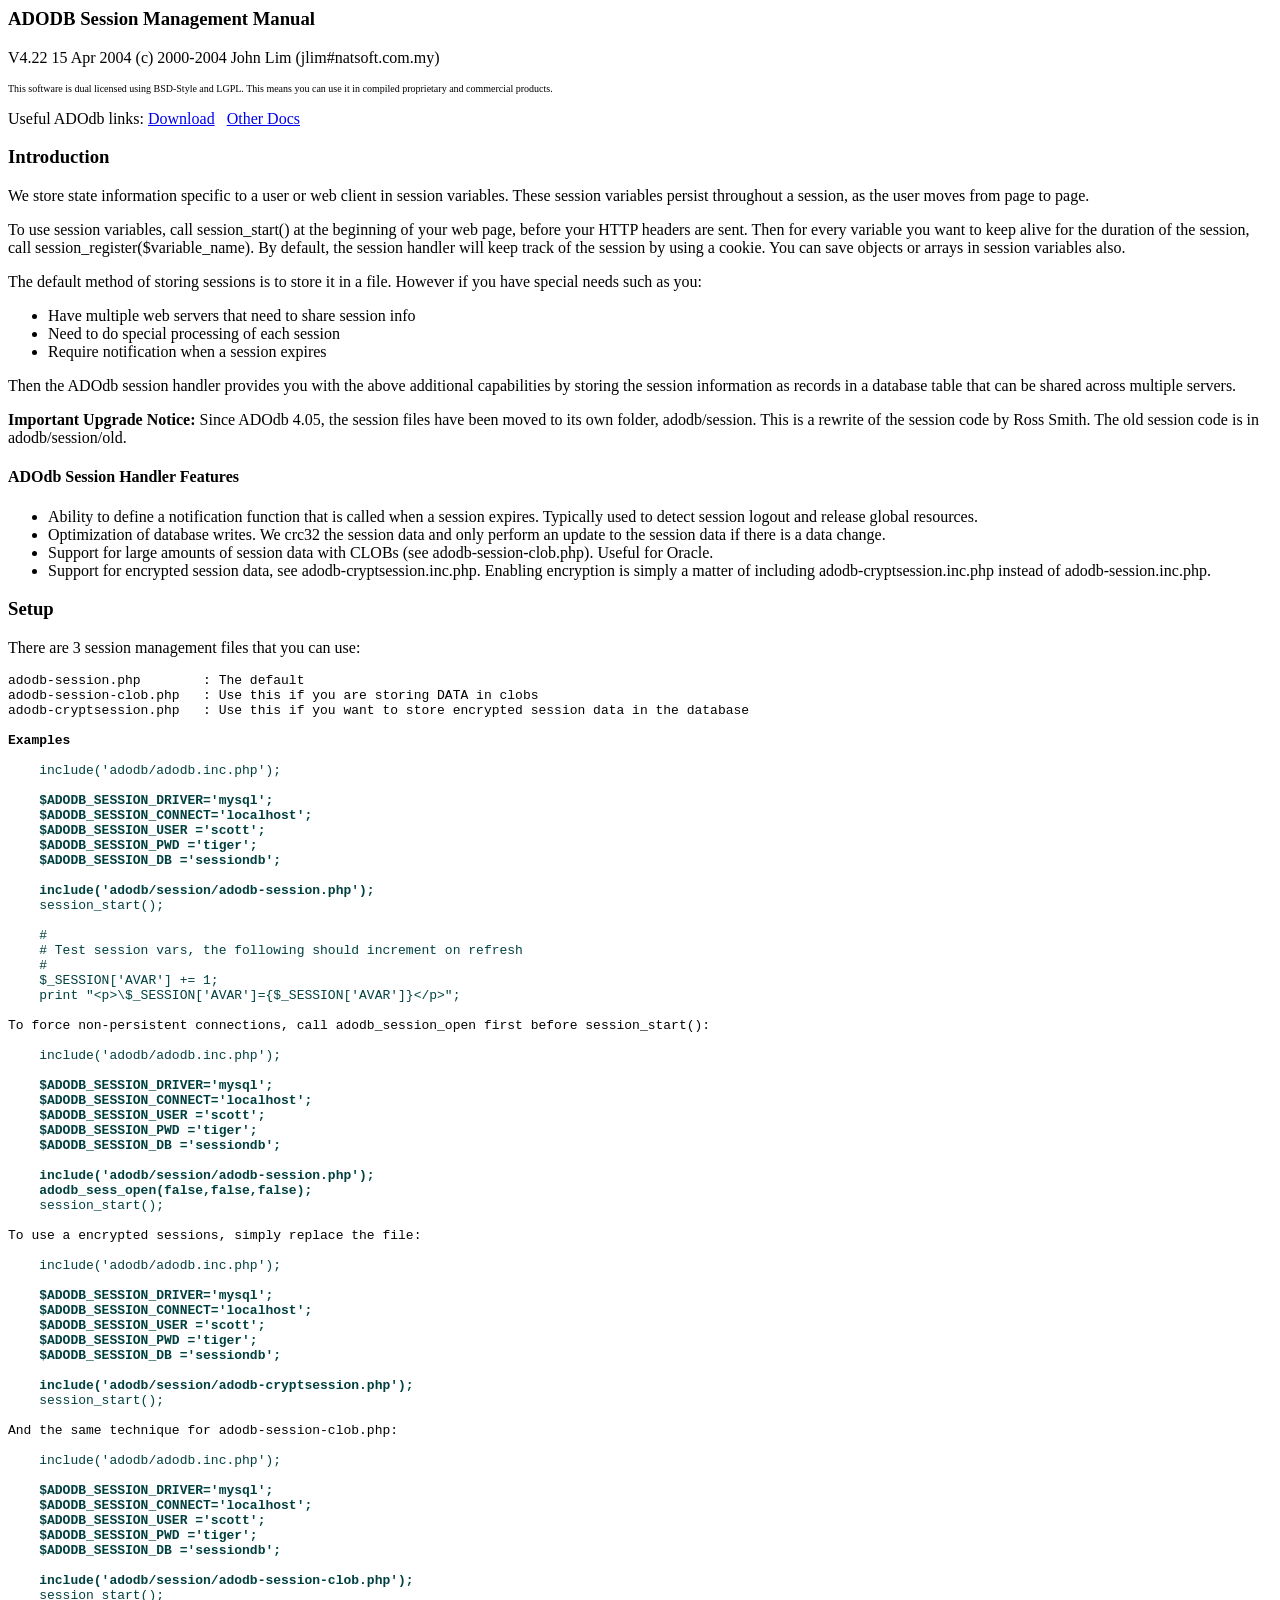
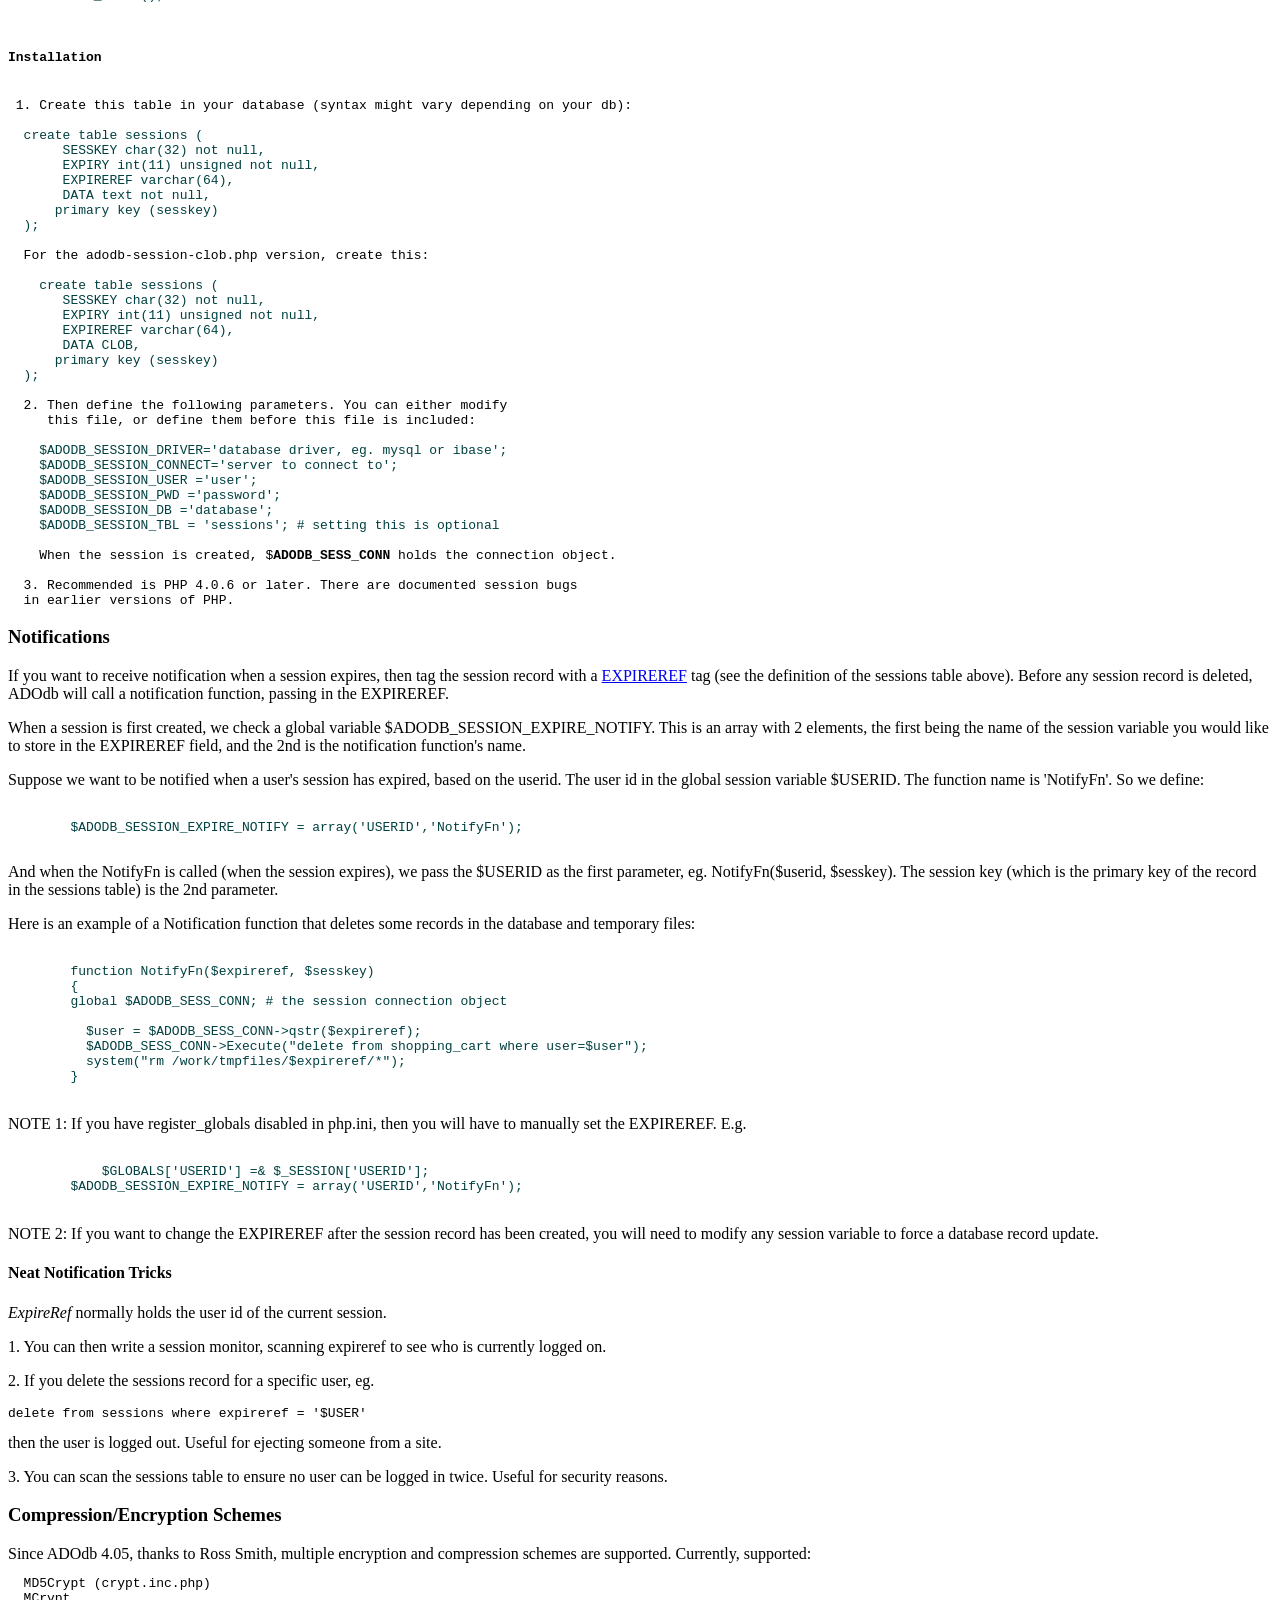
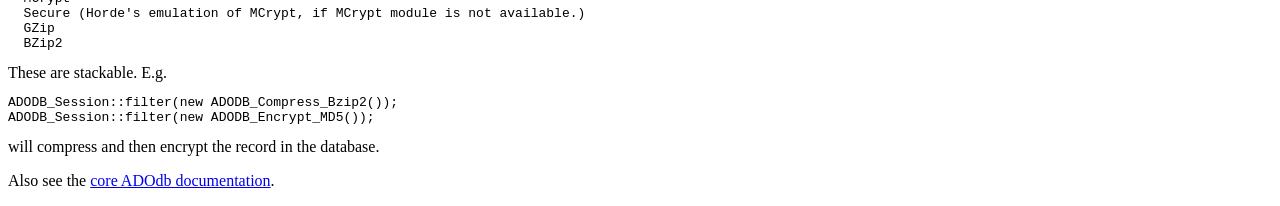
<file: ADOdb/docs/docs-session.htm>
<html>
<head>
<title>ADODB Session Management Manual</title>
<meta http-equiv="Content-Type" content="text/html; charset=iso-8859-1">
<XSTYLE
    body,td {font-family:Arial,Helvetica,sans-serif;font-size:11pt}
    pre {font-size:9pt}
    .toplink {font-size:8pt}
    />
</head>    
<body bgcolor="#FFFFFF">
<h3>ADODB Session Management Manual</h3>
<p>
V4.22 15 Apr 2004 (c) 2000-2004 John Lim (jlim#natsoft.com.my)
<p> <font size=1>This software is dual licensed using BSD-Style and LGPL. This 
  means you can use it in compiled proprietary and commercial products. </font> 
<p>Useful ADOdb links:  <a href=http://php.weblogs.com/adodb>Download</a> &nbsp; <a href=http://php.weblogs.com/adodb_manual>Other Docs</a>

<h3>Introduction</h3>
<p> 
We store state information specific to a user or web client in session variables. These session variables 
 persist throughout a session, as the user moves from page to page. 
<p>
To use session variables, call session_start() at the beginning of your web page, 
before your HTTP headers are sent. Then for every variable you want to keep alive 
for the duration of the session, call session_register($variable_name). By default, 
the session handler will keep track of the session by using a cookie. You can save objects
 or arrays in session variables also.
<p>The default method of storing sessions is to store it in a file. However if 
  you have special needs such as you:
<ul>
  <li>Have multiple web servers that need to share session info</li>
  <li>Need to do special processing of each session</li>
  <li>Require notification when a session expires</li>
</ul>
<p>Then the ADOdb session handler provides you with the above additional capabilities 
  by storing the session information as records in a database table that can be 
  shared across multiple servers. 
<p><b>Important Upgrade Notice:</b> Since ADOdb 4.05, the session files have been moved to its own folder, adodb/session. This is a rewrite
of the session code by Ross Smith. The old session code is in adodb/session/old. 
<h4>ADOdb Session Handler Features</h4>
<ul>
<li>Ability to define a notification function that is called when a session expires. Typically
used to detect session logout and release global resources.
<li>Optimization of database writes. We crc32 the session data and only perform an update
to the session data if there is a data change.
<li>Support for large amounts of session data with CLOBs (see adodb-session-clob.php). Useful
for Oracle.
<li>Support for encrypted session data, see adodb-cryptsession.inc.php. Enabling encryption 
is simply a matter of including adodb-cryptsession.inc.php instead of adodb-session.inc.php.
</ul>
<h3>Setup</h3>
<p>There are 3 session management files that you can use:
<pre>
adodb-session.php        : The default
adodb-session-clob.php   : Use this if you are storing DATA in clobs
adodb-cryptsession.php   : Use this if you want to store encrypted session data in the database

<strong>Examples</strong>
 <font color=#004040>
    include('adodb/adodb.inc.php');
    
<b>    $ADODB_SESSION_DRIVER='mysql';
    $ADODB_SESSION_CONNECT='localhost';
    $ADODB_SESSION_USER ='scott';
    $ADODB_SESSION_PWD ='tiger';
    $ADODB_SESSION_DB ='sessiondb';</b>
    
    <b>include('adodb/session/adodb-session.php');</b>
    session_start();
    
    #
    # Test session vars, the following should increment on refresh
    #
    $_SESSION['AVAR'] += 1;
    print "&lt;p>\$_SESSION['AVAR']={$_SESSION['AVAR']}&lt;/p>";
</font>
To force non-persistent connections, call adodb_session_open first before session_start():
 <font color=#004040>
    include('adodb/adodb.inc.php');
    
<b>    $ADODB_SESSION_DRIVER='mysql';
    $ADODB_SESSION_CONNECT='localhost';
    $ADODB_SESSION_USER ='scott';
    $ADODB_SESSION_PWD ='tiger';
    $ADODB_SESSION_DB ='sessiondb';</b>
    
    <b>include('adodb/session/adodb-session.php');
    adodb_sess_open(false,false,false);</b>
    session_start();
 </font color=#004040>
To use a encrypted sessions, simply replace the file:
 <font color=#004040>
    include('adodb/adodb.inc.php');
    
<b>    $ADODB_SESSION_DRIVER='mysql';
    $ADODB_SESSION_CONNECT='localhost';
    $ADODB_SESSION_USER ='scott';
    $ADODB_SESSION_PWD ='tiger';
    $ADODB_SESSION_DB ='sessiondb';
    
    include('adodb/session/adodb-cryptsession.php');</b>
    session_start();
    </font>
And the same technique for adodb-session-clob.php:
 <font color=#004040>
    include('adodb/adodb.inc.php');
    
<b>    $ADODB_SESSION_DRIVER='mysql';
    $ADODB_SESSION_CONNECT='localhost';
    $ADODB_SESSION_USER ='scott';
    $ADODB_SESSION_PWD ='tiger';
    $ADODB_SESSION_DB ='sessiondb';
    
    include('adodb/session/adodb-session-clob.php');</b>
    session_start();
    </font>
 <h4>Installation</h4>
 1. Create this table in your database (syntax might vary depending on your db):
 <a name=sessiontab></a> <font color=#004040>
  create table sessions (
       SESSKEY char(32) not null,
       EXPIRY int(11) unsigned not null,
       EXPIREREF varchar(64),
       DATA text not null,
      primary key (sesskey)
  );</font>
  
  For the adodb-session-clob.php version, create this:
   <font color=#004040>
    create table sessions (
       SESSKEY char(32) not null,
       EXPIRY int(11) unsigned not null,
       EXPIREREF varchar(64),
       DATA CLOB,
      primary key (sesskey)
  );</font>

  2. Then define the following parameters. You can either modify
     this file, or define them before this file is included:
      <font color=#004040>
    $ADODB_SESSION_DRIVER='database driver, eg. mysql or ibase';
    $ADODB_SESSION_CONNECT='server to connect to';
    $ADODB_SESSION_USER ='user';
    $ADODB_SESSION_PWD ='password';
    $ADODB_SESSION_DB ='database';
    $ADODB_SESSION_TBL = 'sessions'; # setting this is optional
	</font>
    When the session is created, $<b>ADODB_SESS_CONN</b> holds the connection object.
    
  3. Recommended is PHP 4.0.6 or later. There are documented session bugs 
  in earlier versions of PHP.
</pre>

    <h3>Notifications</h3>
<p>If you want to receive notification when a session expires, then
     tag the session record with a <a href="#sessiontab">EXPIREREF</a> tag (see the 
    definition of the sessions table above).  Before any session record is deleted,
	ADOdb will call a notification function, passing in the EXPIREREF.
<p>
When a session is first created, we check a global variable $ADODB_SESSION_EXPIRE_NOTIFY.
    This is an array with 2 elements, the first being the name of the session variable
    you would like to store in the EXPIREREF field, and the 2nd is the 
    notification function's name.
	<p>
	 Suppose we want to be notified when a user's session 
    has expired, based on the userid. The user id in the global session variable $USERID.
	The function name is 'NotifyFn'. So we define:
    <pre> <font color=#004040>
        $ADODB_SESSION_EXPIRE_NOTIFY = array('USERID','NotifyFn');
    </font></pre>
    And when the NotifyFn is called (when the session expires), we pass the $USERID 
    as the first parameter, eg. NotifyFn($userid, $sesskey). The session key (which is 
	the primary key of the record in the sessions table) is the 2nd parameter.
  <p>
    Here is an example of a Notification function that deletes some records in the database
	and temporary files:
    <pre><font color=#004040>
        function NotifyFn($expireref, $sesskey)
        {
        global $ADODB_SESS_CONN; # the session connection object

          $user = $ADODB_SESS_CONN->qstr($expireref);
          $ADODB_SESS_CONN->Execute("delete from shopping_cart where user=$user");
          system("rm /work/tmpfiles/$expireref/*");
        }</font>
    </pre>
	<p>
 	NOTE 1: If you have register_globals disabled in php.ini, then you will have to
	manually set the EXPIREREF. E.g.
	  <pre> <font color=#004040>
	    $GLOBALS['USERID'] =& $_SESSION['USERID'];
        $ADODB_SESSION_EXPIRE_NOTIFY = array('USERID','NotifyFn');
    </font></pre>
    <p>
    NOTE 2: If you want to change the EXPIREREF after the session record has been
    created, you will need to modify any session variable to force a database
    record update.

<h4>Neat Notification Tricks</h4>

<p><i>ExpireRef</i> normally holds the user id of the current session.
<p>
1. You can then write a session monitor, scanning expireref to see
who is currently logged on.
<p>
2. If you delete the sessions record for a specific user, eg.
<pre>
delete from sessions where expireref = '$USER'
</pre>
then the user is logged out. Useful for ejecting someone from a
site.
<p>
3. You can scan the sessions table to ensure no user
can be logged in twice. Useful for security reasons.
<p>

<h3>Compression/Encryption Schemes</h3>
Since ADOdb 4.05, thanks to Ross Smith,  multiple encryption and compression schemes are supported.
  Currently, supported:
<pre>
  MD5Crypt (crypt.inc.php)
  MCrypt
  Secure (Horde's emulation of MCrypt, if MCrypt module is not available.)
  GZip
  BZip2
</pre>
These are stackable. E.g. 
<pre>
ADODB_Session::filter(new ADODB_Compress_Bzip2());
ADODB_Session::filter(new ADODB_Encrypt_MD5());
</pre>
will compress and then encrypt the record in the database.
<p>
Also see the <a href=docs-adodb.htm>core ADOdb documentation</a>.
</body>
</html>
</file>
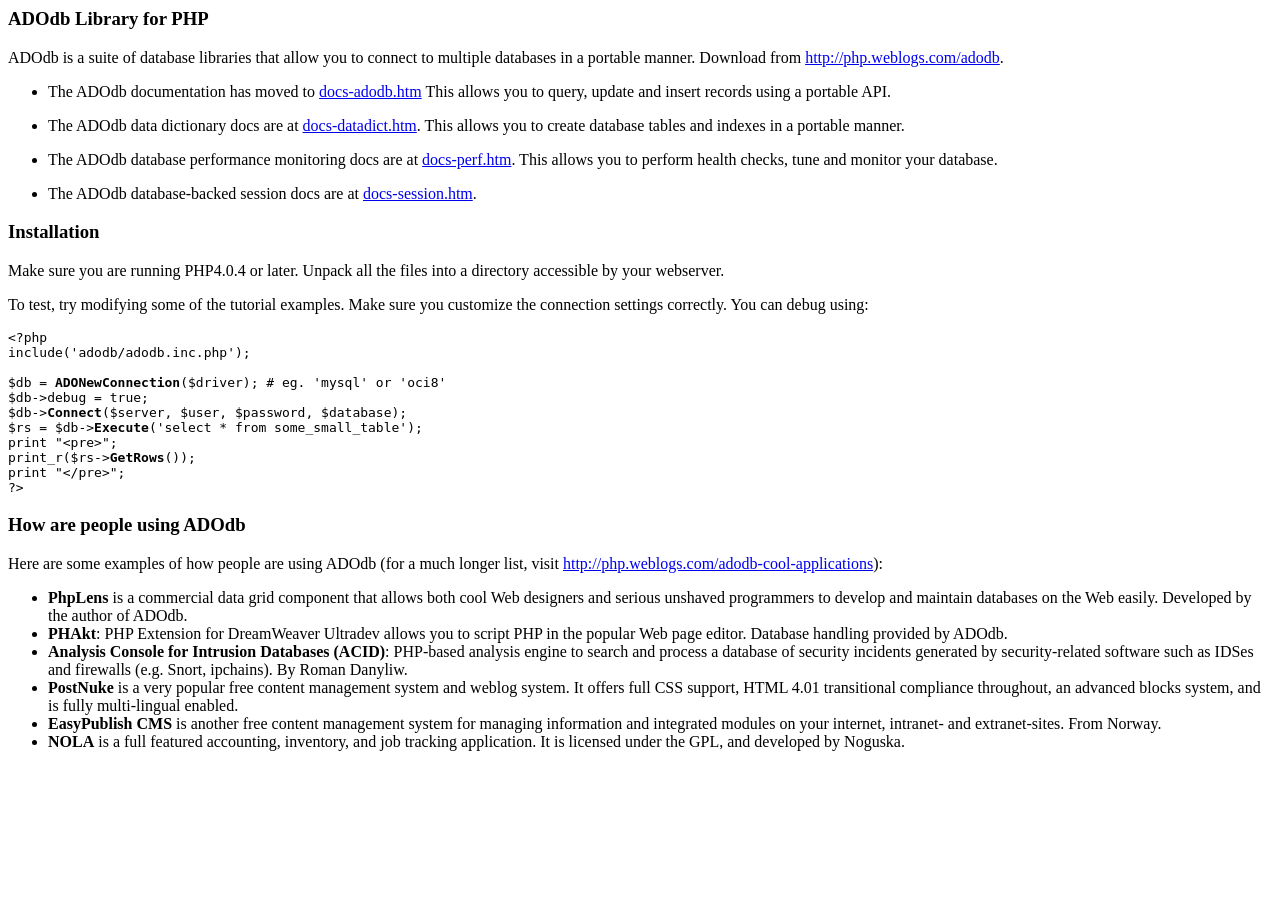
<file: ADOdb/docs/readme.htm>
<html>
<head>
<title>ADODB Manual</title>
<meta http-equiv="Content-Type" content="text/html; charset=iso-8859-1">
<XSTYLE
	body,td {font-family:Arial,Helvetica,sans-serif;font-size:11pt}
	pre {font-size:9pt}
	.toplink {font-size:8pt}
	/>
</head>	
<body bgcolor="#FFFFFF">

<h3>ADOdb Library for PHP</h3>
<p>ADOdb is a suite of database libraries that allow you to connect to multiple 
	databases in a portable manner. Download from <a href=http://php.weblogs.com/adodb>http://php.weblogs.com/adodb</a>.
<ul><li>The ADOdb documentation has moved to <a href=docs-adodb.htm>docs-adodb.htm</a> 
	This allows you to query, update and insert records using a portable API.
<p><li>The ADOdb data dictionary docs are at <a href=docs-datadict.htm>docs-datadict.htm</a>. 
	This allows you to create database tables and indexes in a portable manner.
<p><li>The ADOdb database performance monitoring docs are at <a href=docs-perf.htm>docs-perf.htm</a>. 
	This allows you to perform health checks, tune and monitor your database.
<p><li>The ADOdb database-backed session docs are at <a href=docs-session.htm>docs-session.htm</a>. 
</ul>
<p>
<h3>Installation</h3>
Make sure you are running PHP4.0.4 or later. Unpack all the files into a directory accessible by your webserver.
<p>
To test, try modifying some of the tutorial examples. Make sure you customize the connection settings correctly. You can debug using:
<pre>
&lt;?php
include('adodb/adodb.inc.php');

$db = <b>ADONewConnection</b>($driver); # eg. 'mysql' or 'oci8' 
$db->debug = true;
$db-><b>Connect</b>($server, $user, $password, $database);
$rs = $db-><b>Execute</b>('select * from some_small_table');
print "&lt;pre>";
print_r($rs-><b>GetRows</b>());
print "&lt;/pre>";
?>
</pre>
<h3>How are people using ADOdb</h3>
Here are some examples of how people are using ADOdb (for a much longer list, 
visit <a href="http://php.weblogs.com/adodb-cool-applications">http://php.weblogs.com/adodb-cool-applications</a>): 
<ul>
	<li> <strong>PhpLens</strong> is a commercial data grid component that allows 
		both cool Web designers and serious unshaved programmers to develop and 
		maintain databases on the Web easily. Developed by the author of ADOdb. 
	</li>
	<li> <strong>PHAkt</strong>: PHP Extension for DreamWeaver Ultradev allows 
		you to script PHP in the popular Web page editor. Database handling provided 
		by ADOdb. </li>
	<li> <strong>Analysis Console for Intrusion Databases (ACID)</strong>: PHP-based 
		analysis engine to search and process a database of security incidents 
		generated by security-related software such as IDSes and firewalls (e.g. 
		Snort, ipchains). By Roman Danyliw. </li>
	<li> <strong>PostNuke</strong> is a very popular free content management system 
		and weblog system. It offers full CSS support, HTML 4.01 transitional 
		compliance throughout, an advanced blocks system, and is fully multi-lingual 
		enabled. </li>
	<li><strong> EasyPublish CMS</strong> is another free content management system 
		for managing information and integrated modules on your internet, intranet- 
		and extranet-sites. From Norway. </li>
	<li> <strong>NOLA</strong> is a full featured accounting, inventory, and job 
		tracking application. It is licensed under the GPL, and developed by Noguska. 
	</li>
</ul>
</body>
</html>
</file>
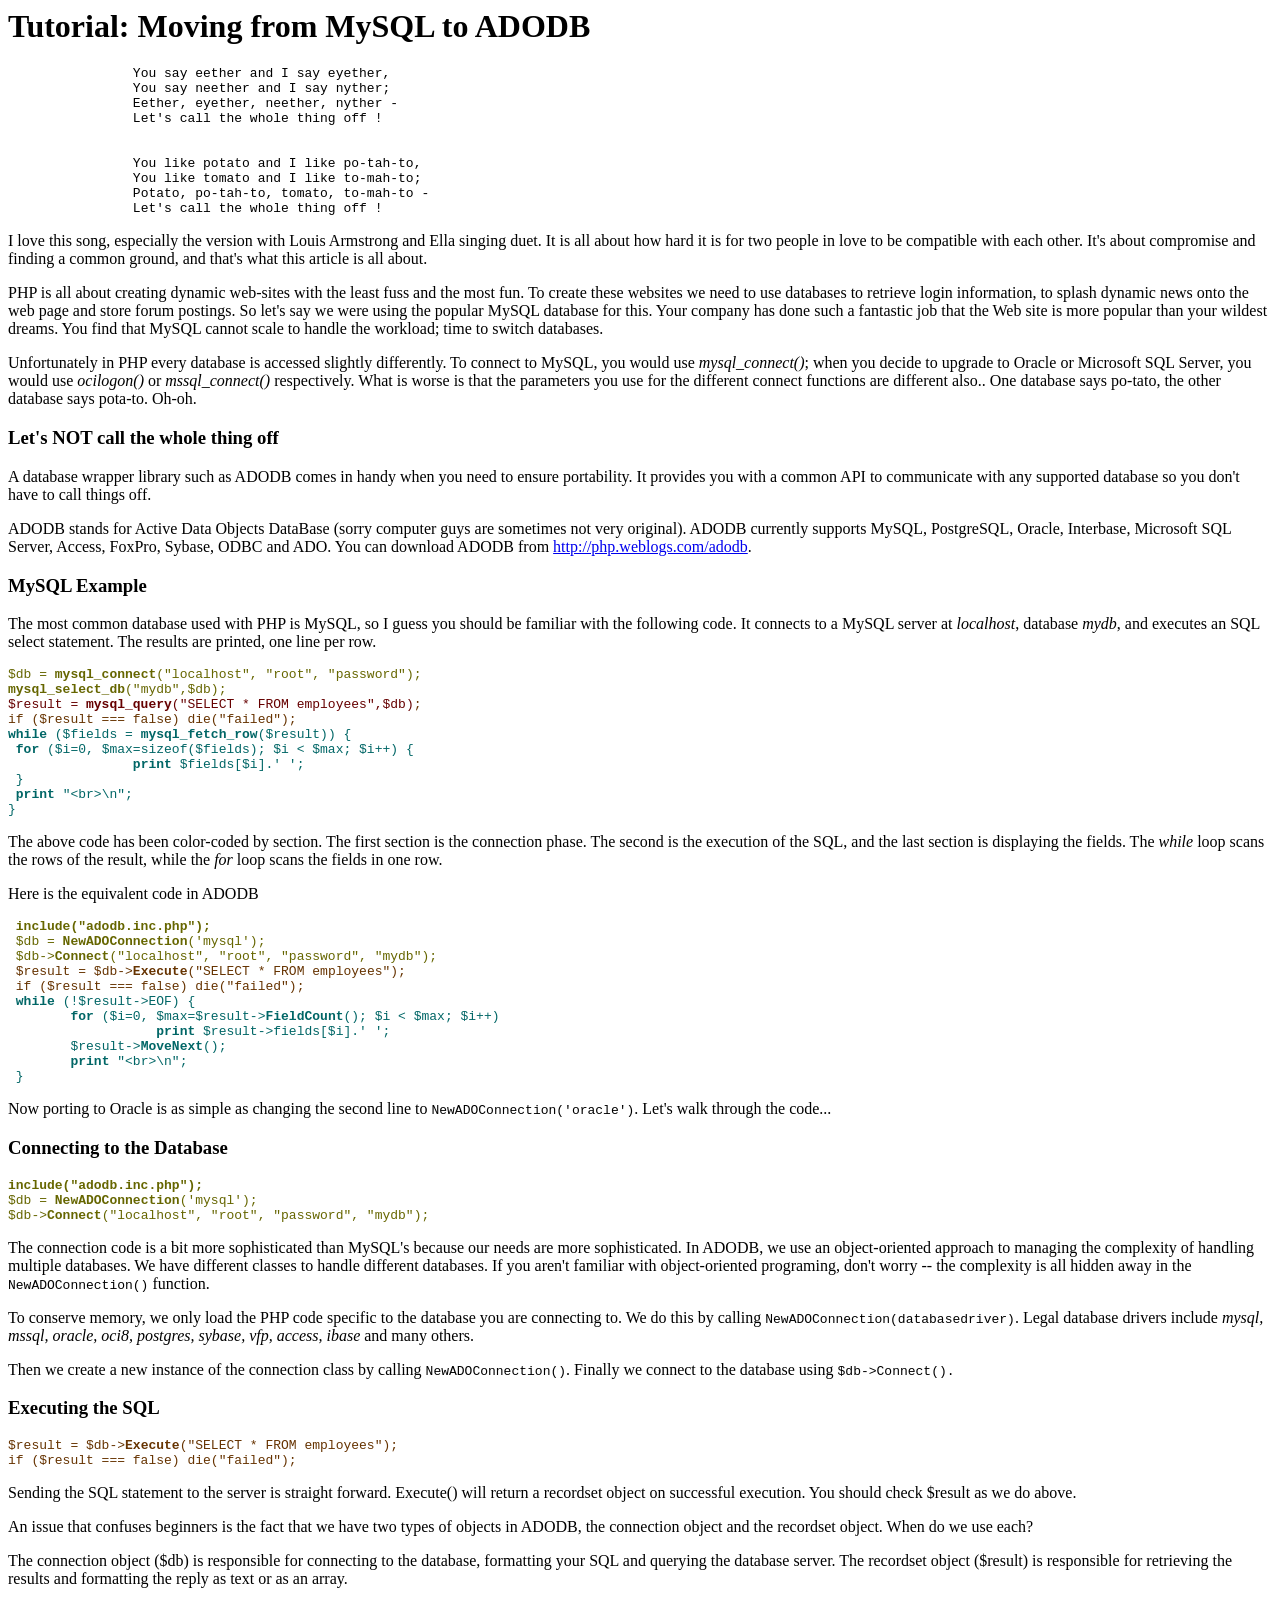
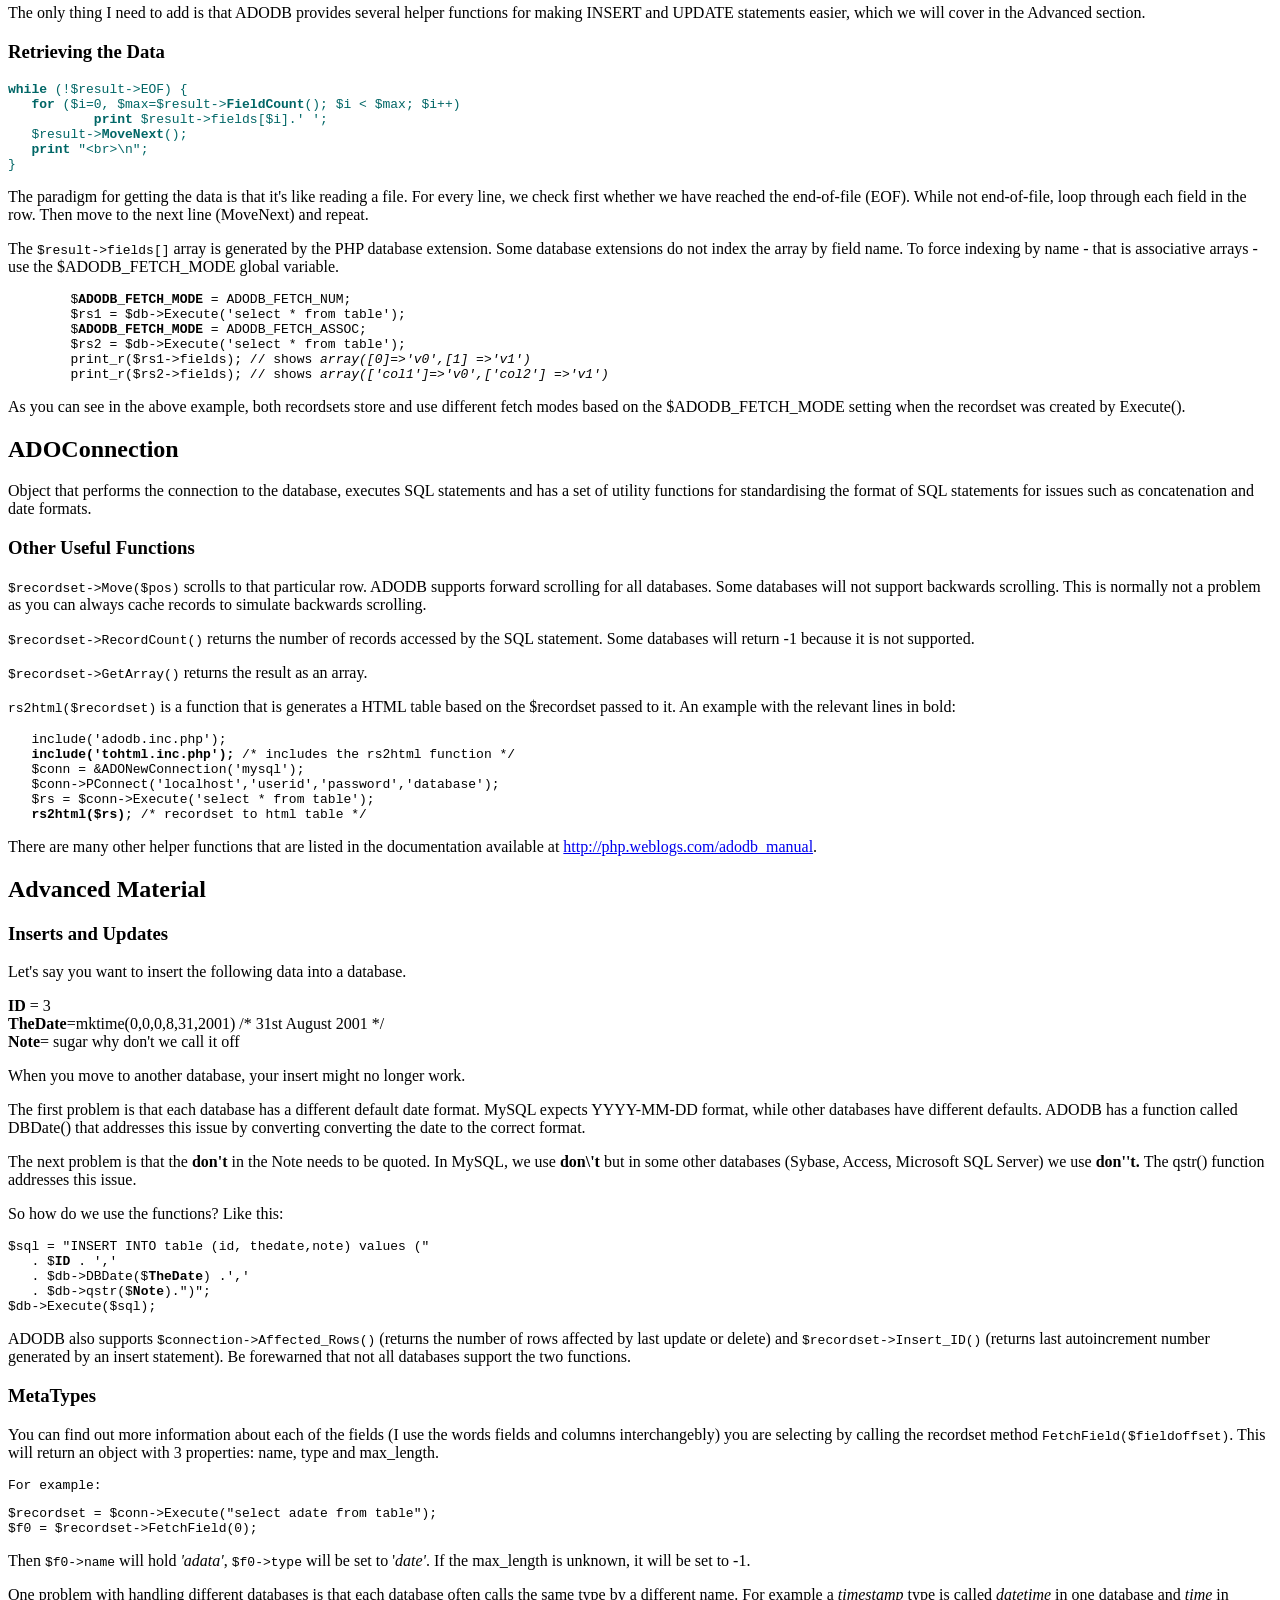
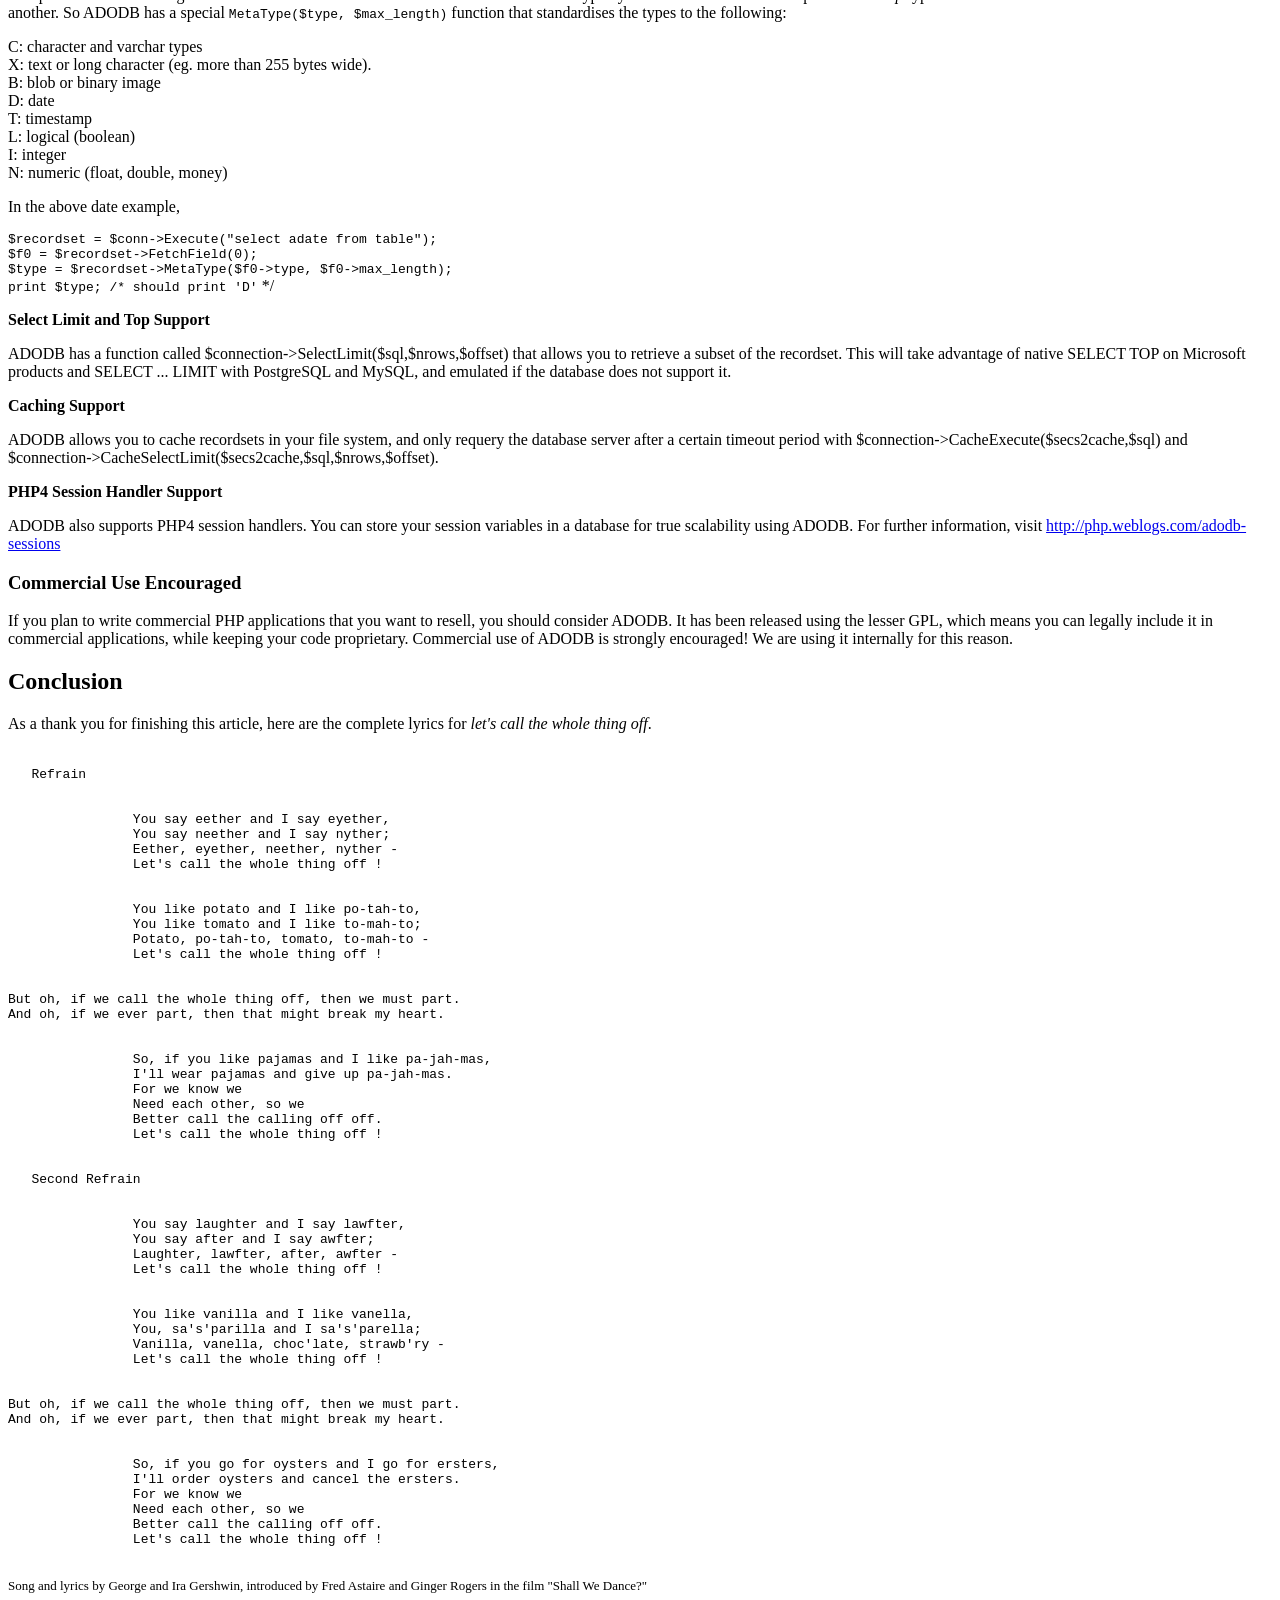
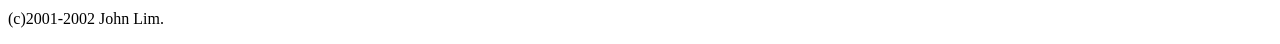
<file: ADOdb/docs/tute.htm>
<!DOCTYPE HTML PUBLIC "-//W3C//DTD HTML 4.0 Transitional//EN">

<html>
<head>
	<title>Tutorial: Moving from MySQL to ADODB</title>
</head>

<body bgcolor=white>
<h1>Tutorial: Moving from MySQL to ADODB</h1>

<pre>		You say eether and I say eyether, 
		You say neether and I say nyther; 
		Eether, eyether, neether, nyther - 
		Let's call the whole thing off ! 
<br>
		You like potato and I like po-tah-to, 
		You like tomato and I like to-mah-to; 
		Potato, po-tah-to, tomato, to-mah-to - 
		Let's call the whole thing off ! 
</pre>
<p>I love this song, especially the version with Louis Armstrong and Ella singing 
  duet. It is all about how hard it is for two people in love to be compatible 
  with each other. It's about compromise and finding a common ground, and that's 
  what this article is all about. 
<p>PHP is all about creating dynamic web-sites with the least fuss and the most 
  fun. To create these websites we need to use databases to retrieve login information, 
  to splash dynamic news onto the web page and store forum postings. So let's 
  say we were using the popular MySQL database for this. Your company has done 
  such a fantastic job that the Web site is more popular than your wildest dreams. 
  You find that MySQL cannot scale to handle the workload; time to switch databases. 
<p> Unfortunately in PHP every database is accessed slightly differently. To connect 
  to MySQL, you would use <i>mysql_connect()</i>; when you decide to upgrade to 
  Oracle or Microsoft SQL Server, you would use <i>ocilogon() </i>or <i>mssql_connect()</i> 
  respectively. What is worse is that the parameters you use for the different 
  connect functions are different also.. One database says po-tato, the other 
  database says pota-to. Oh-oh. 
<h3>Let's NOT call the whole thing off</h3>
<p>A database wrapper library such as ADODB comes in handy when you need to ensure portability. It provides 
  you with a common API to communicate with any supported database so you don't have to call things off. <p>

<p>ADODB stands for Active Data Objects DataBase (sorry computer guys are sometimes 
  not very original). ADODB currently supports MySQL, PostgreSQL, Oracle, Interbase, 
  Microsoft SQL Server, Access, FoxPro, Sybase, ODBC and ADO. You can download 
  ADODB from <a href=http://php.weblogs.com/adodb></a><a href="http://php.weblogs.com/adodb">http://php.weblogs.com/adodb</a>.
<h3>MySQL Example</h3>
<p>The most common database used with PHP is MySQL, so I guess you should be familiar 
  with the following code. It connects to a MySQL server at <i>localhost</i>, 
  database <i>mydb</i>, and executes an SQL select statement. The results are 
  printed, one line per row. 
<pre><font color="#666600">$db = <b>mysql_connect</b>(&quot;localhost&quot;, &quot;root&quot;, &quot;password&quot;);
<b>mysql_select_db</b>(&quot;mydb&quot;,$db);</font>
<font color="#660000">$result = <b>mysql_query</b>(&quot;SELECT * FROM employees&quot;,$db)</font><code><font color="#663300">;
if ($result === false) die(&quot;failed&quot;);</font></code> 
<font color="#006666"><b>while</b> ($fields =<b> mysql_fetch_row</b>($result)) &#123;
 <b>for</b> ($i=0, $max=sizeof($fields); $i &lt; $max; $i++) &#123;
		<b>print</b> $fields[$i].' ';
 &#125;
 <b>print</b> &quot;&lt;br&gt;\n&quot;;
&#125;</font> 
</pre>
<p>The above code has been color-coded by section. The first section is the connection 
  phase. The second is the execution of the SQL, and the last section is displaying 
  the fields. The <i>while</i> loop scans the rows of the result, while the <i>for</i> 
  loop scans the fields in one row.</p>
<p>Here is the equivalent code in ADODB</p>
<pre><b><font color="#666600"> include(&quot;adodb.inc.php&quot;);</font></b><font color="#666600">
 $db = <b>NewADOConnection</b>('mysql');
 $db-&gt;<b>Connect</b>(&quot;localhost&quot;, &quot;root&quot;, &quot;password&quot;, &quot;mydb&quot;);</font>
 <font color="#663300">$result = $db-&gt;<b>Execute</b>(&quot;SELECT * FROM employees&quot;);
 </font><font color="#663300"></font><code><font color="#663300">if ($result === false) die(&quot;failed&quot;)</font></code><code><font color="#663300">;</font></code>  
 <font color="#006666"><b>while</b> (!$result-&gt;EOF) &#123;
	<b>for</b> ($i=0, $max=$result-&gt;<b>FieldCount</b>(); $i &lt; $max; $i++)
		   <b>print</b> $result-&gt;fields[$i].' ';
	$result-&gt;<b>MoveNext</b>();
	<b>print</b> &quot;&lt;br&gt;\n&quot;;
 &#125;</font> </pre>
<p></p>
<p>Now porting to Oracle is as simple as changing the second line to <code>NewADOConnection('oracle')</code>. 
  Let's walk through the code...</p>
<h3>Connecting to the Database</h3>
<p></p>
<pre><b><font color="#666600">include(&quot;adodb.inc.php&quot;);</font></b><font color="#666600">
$db = <b>NewADOConnection</b>('mysql');
$db-&gt;<b>Connect</b>(&quot;localhost&quot;, &quot;root&quot;, &quot;password&quot;, &quot;mydb&quot;);</font></pre>
<p>The connection code is a bit more sophisticated than MySQL's because our needs 
  are more sophisticated. In ADODB, we use an object-oriented approach to managing 
  the complexity of handling multiple databases. We have different classes to 
  handle different databases. If you aren't familiar with object-oriented programing, 
  don't worry -- the complexity is all hidden away in the<code> NewADOConnection()</code> 
  function.</p>
<p>To conserve memory, we only load the PHP code specific to the database you 
  are connecting to. We do this by calling <code>NewADOConnection(databasedriver)</code>. 
  Legal database drivers include <i>mysql, mssql, oracle, oci8, postgres, sybase, 
  vfp, access, ibase </i>and many others.</p>
<p>Then we create a new instance of the connection class by calling <code>NewADOConnection()</code>. 
  Finally we connect to the database using <code>$db-&gt;Connect(). </code></p>
<h3>Executing the SQL</h3>
<p><code><font color="#663300">$result = $db-&gt;<b>Execute</b>(&quot;SELECT * 
  FROM employees&quot;);<br>
  if ($result === false) die(&quot;failed&quot;)</font></code><code><font color="#663300">;</font></code> 
  <br>
</p>
<p>Sending the SQL statement to the server is straight forward. Execute() will 
  return a recordset object on successful execution. You should check $result 
  as we do above.
<p>An issue that confuses beginners is the fact that we have two types of objects 
  in ADODB, the connection object and the recordset object. When do we use each?
<p>The connection object ($db) is responsible for connecting to the database, 
  formatting your SQL and querying the database server. The recordset object ($result) 
  is responsible for retrieving the results and formatting the reply as text or 
  as an array.
<p>The only thing I need to add is that ADODB provides several helper functions 
  for making INSERT and UPDATE statements easier, which we will cover in the Advanced 
  section. 
<h3>Retrieving the Data<br>
</h3>
<pre><font color="#006666"><b>while</b> (!$result-&gt;EOF) &#123;
   <b>for</b> ($i=0, $max=$result-&gt;<b>FieldCount</b>(); $i &lt; $max; $i++)
	   <b>print</b> $result-&gt;fields[$i].' ';
   $result-&gt;<b>MoveNext</b>();
   <b>print</b> &quot;&lt;br&gt;\n&quot;;
&#125;</font></pre>
<p>The paradigm for getting the data is that it's like reading a file. For every 
  line, we check first whether we have reached the end-of-file (EOF). While not 
  end-of-file, loop through each field in the row. Then move to the next line 
  (MoveNext) and repeat. 
<p>The <code>$result-&gt;fields[]</code> array is generated by the PHP database 
  extension. Some database extensions do not index the array by field name. 
  To force indexing by name - that is associative arrays - 
  use the $ADODB_FETCH_MODE global variable. 
<pre>
	$<b>ADODB_FETCH_MODE</b> = ADODB_FETCH_NUM;
	$rs1 = $db->Execute('select * from table');
	$<b>ADODB_FETCH_MODE</b> = ADODB_FETCH_ASSOC;
	$rs2 = $db->Execute('select * from table');
	print_r($rs1->fields); // shows <i>array([0]=>'v0',[1] =>'v1')</i>
	print_r($rs2->fields); // shows <i>array(['col1']=>'v0',['col2'] =>'v1')</i>
</pre>
<p>
As you can see in the above example, both recordsets store and use different fetch modes
based on the $ADODB_FETCH_MODE setting when the recordset was created by Execute().</p>
<h2>ADOConnection<a name="ADOConnection"></a></h2>
<p>Object that performs the connection to the database, executes SQL statements 
  and has a set of utility functions for standardising the format of SQL statements 
  for issues such as concatenation and date formats.</p>
  
<h3>Other Useful Functions</h3>
<p><code>$recordset-&gt;Move($pos)</code> scrolls to that particular row. ADODB supports forward 
  scrolling for all databases. Some databases will not support backwards scrolling. 
  This is normally not a problem as you can always cache records to simulate backwards 
  scrolling. 
<p><code>$recordset-&gt;RecordCount()</code> returns the number of records accessed by the 
  SQL statement. Some databases will return -1 because it is not supported. 
<p><code>$recordset-&gt;GetArray()</code> returns the result as an array. 
<p><code>rs2html($recordset)</code> is a function that is generates a HTML table based on the 
  $recordset passed to it. An example with the relevant lines in bold:
<pre>   include('adodb.inc.php'); 
   <b>include('tohtml.inc.php');</b> /* includes the rs2html function */
   $conn = &amp;ADONewConnection('mysql'); 
   $conn-&gt;PConnect('localhost','userid','password','database');
   $rs = $conn-&gt;Execute('select * from table');
  <b> rs2html($rs)</b>; /* recordset to html table */ </pre>
<p>There are many other helper functions that are listed in the documentation available at <a href="http://php.weblogs.com/adodb_manual"></a><a href="http://php.weblogs.com/adodb_manual">http://php.weblogs.com/adodb_manual</a>. 
<h2>Advanced Material</h2>
<h3>Inserts and Updates </h3>
<p>Let's say you want to insert the following data into a database. 
<p><b>ID</b> = 3<br>
  <b>TheDate</b>=mktime(0,0,0,8,31,2001) /* 31st August 2001 */<br>
  <b>Note</b>= sugar why don't we call it off 
<p>When you move to another database, your insert might no longer work.</p>
<p>The first problem is that each database has a different default date format. 
  MySQL expects YYYY-MM-DD format, while other databases have different defaults. 
  ADODB has a function called DBDate() that addresses this issue by converting 
  converting the date to the correct format.</p>
<p>The next problem is that the <b>don't</b> in the Note needs to be quoted. In 
  MySQL, we use <b>don\'t</b> but in some other databases (Sybase, Access, Microsoft 
  SQL Server) we use <b>don''t. </b>The qstr() function addresses this issue.</p>
<p>So how do we use the functions? Like this:</p>
<pre>$sql = &quot;INSERT INTO table (id, thedate,note) values (&quot; 
   . $<b>ID</b> . ','
   . $db-&gt;DBDate($<b>TheDate</b>) .','
   . $db-&gt;qstr($<b>Note</b>).&quot;)&quot;;
$db-&gt;Execute($sql);</pre>
<p>ADODB also supports <code>$connection-&gt;Affected_Rows()</code> (returns the 
  number of rows affected by last update or delete) and <code>$recordset-&gt;Insert_ID()</code> 
  (returns last autoincrement number generated by an insert statement). Be forewarned 
  that not all databases support the two functions.<br>
</p>
<h3>MetaTypes</h3>
<p>You can find out more information about each of the fields (I use the words 
  fields and columns interchangebly) you are selecting by calling the recordset 
  method <code>FetchField($fieldoffset)</code>. This will return an object with 
  3 properties: name, type and max_length. 
<pre>For example:</pre>
<pre>$recordset = $conn-&gt;Execute(&quot;select adate from table&quot;);<br>$f0 = $recordset-&gt;FetchField(0);
</pre>
<p>Then <code>$f0-&gt;name</code> will hold <i>'adata'</i>, <code>$f0-&gt;type</code> 
  will be set to '<i>date'</i>. If the max_length is unknown, it will be set to 
  -1. 
<p>One problem with handling different databases is that each database often calls 
  the same type by a different name. For example a <i>timestamp</i> type is called 
  <i>datetime</i> in one database and <i>time</i> in another. So ADODB has a special 
  <code>MetaType($type, $max_length)</code> function that standardises the types 
  to the following: 
<p>C: character and varchar types<br>
  X: text or long character (eg. more than 255 bytes wide).<br>
  B: blob or binary image<br>
  D: date<br>
  T: timestamp<br>
  L: logical (boolean)<br>
  I: integer<br>
  N: numeric (float, double, money) 
<p>In the above date example, 
<p><code>$recordset = $conn-&gt;Execute(&quot;select adate from table&quot;);<br>
  $f0 = $recordset-&gt;FetchField(0);<br>
  $type = $recordset-&gt;MetaType($f0-&gt;type, $f0-&gt;max_length);<br>
  print $type; /* should print 'D'</code> */
<p> 
<p><b>Select Limit and Top Support</b> 
<p>ADODB has a function called $connection->SelectLimit($sql,$nrows,$offset) that allows
you to retrieve a subset of the recordset. This will take advantage of native
SELECT TOP on Microsoft products and SELECT ... LIMIT with PostgreSQL and MySQL, and
emulated if the database does not support it.
<p><b>Caching Support</b> 
<p>ADODB allows you to cache recordsets in your file system, and only requery the database
server after a certain timeout period with $connection->CacheExecute($secs2cache,$sql) and 
$connection->CacheSelectLimit($secs2cache,$sql,$nrows,$offset).
<p><b>PHP4 Session Handler Support</b> 
<p>ADODB also supports PHP4 session handlers. You can store your session variables 
  in a database for true scalability using ADODB. For further information, visit 
  <a href="http://php.weblogs.com/adodb-sessions"></a><a href="http://php.weblogs.com/adodb-sessions">http://php.weblogs.com/adodb-sessions</a>
<h3>Commercial Use Encouraged</h3>
<p>If you plan to write commercial PHP applications that you want to resell, you should consider ADODB. It has been released using the lesser GPL, which means you can legally include it in commercial applications, while keeping your code proprietary. Commercial use of ADODB is strongly encouraged! We are using it internally for this reason.<p>

<h2>Conclusion</h2>
<p>As a thank you for finishing this article, here are the complete lyrics for 
  <i>let's call the whole thing off</i>.<br>
  <br>
<pre>
   Refrain 
<br>
		You say eether and I say eyether, 
		You say neether and I say nyther; 
		Eether, eyether, neether, nyther - 
		Let's call the whole thing off ! 
<br>
		You like potato and I like po-tah-to, 
		You like tomato and I like to-mah-to; 
		Potato, po-tah-to, tomato, to-mah-to - 
		Let's call the whole thing off ! 
<br>
But oh, if we call the whole thing off, then we must part. 
And oh, if we ever part, then that might break my heart. 
<br>
		So, if you like pajamas and I like pa-jah-mas, 
		I'll wear pajamas and give up pa-jah-mas. 
		For we know we 
		Need each other, so we 
		Better call the calling off off. 
		Let's call the whole thing off ! 
<br>
   Second Refrain 
<br>
		You say laughter and I say lawfter, 
		You say after and I say awfter; 
		Laughter, lawfter, after, awfter - 
		Let's call the whole thing off ! 
<br>
		You like vanilla and I like vanella, 
		You, sa's'parilla and I sa's'parella; 
		Vanilla, vanella, choc'late, strawb'ry - 
		Let's call the whole thing off ! 
<br>
But oh, if we call the whole thing off, then we must part. 
And oh, if we ever part, then that might break my heart. 
<br>
		So, if you go for oysters and I go for ersters, 
		I'll order oysters and cancel the ersters. 
		For we know we 
		Need each other, so we 
		Better call the calling off off. 
		Let's call the whole thing off ! 
  </pre>
<p><font size=2>Song and lyrics by George and Ira Gershwin, introduced by Fred Astaire and Ginger Rogers
in the film "Shall We Dance?"  </font><p>
<p>
(c)2001-2002 John Lim.

</body>
</html>
</file>
